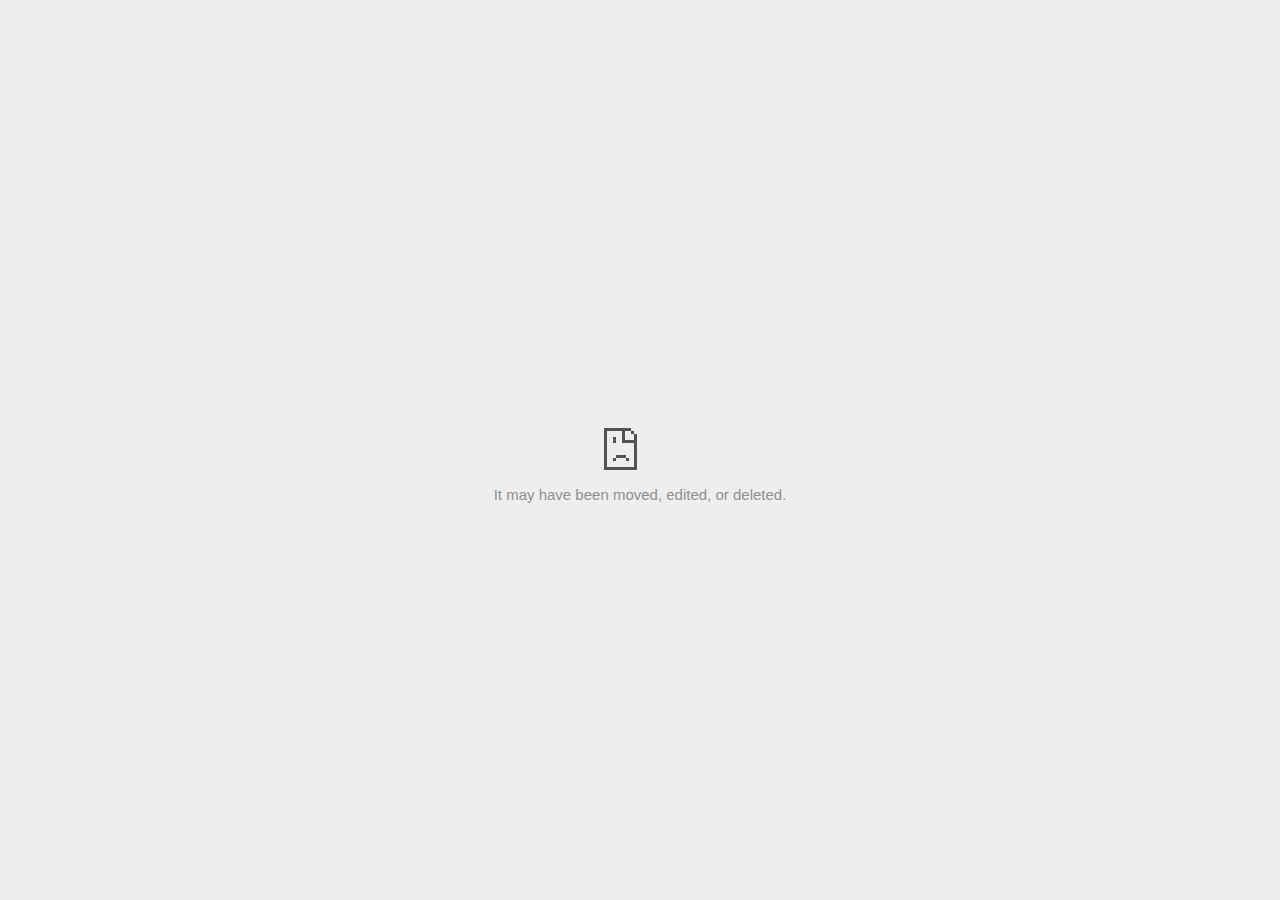
<file: index_files/saved_resource(1).html>
<!DOCTYPE html>
<!-- saved from url=(0029)chrome-error://chromewebdata/ -->
<html dir="ltr" lang="en" subframe=""><head><meta http-equiv="Content-Type" content="text/html; charset=UTF-8">
  
  <meta name="color-scheme" content="light dark">
  <meta name="theme-color" content="#fff">
  <meta name="viewport" content="width=device-width, initial-scale=1.0,
                                 maximum-scale=1.0, user-scalable=no">
  <title>file://app-widgets.jotform.io/termsConditions/?qid=110&amp;isOpenedInPortal=undefined&amp;isOpenedInAgent=undefined&amp;align=Left&amp;ref=file%3A%2F%2F&amp;ndt=1&amp;injectCSS=false</title>
  <style>/* Copyright 2017 The Chromium Authors
 * Use of this source code is governed by a BSD-style license that can be
 * found in the LICENSE file. */

a {
  color: var(--link-color);
}

body {
  --background-color: #fff;
  --error-code-color: var(--google-gray-700);
  --google-blue-100: rgb(210, 227, 252);
  --google-blue-300: rgb(138, 180, 248);
  --google-blue-600: rgb(26, 115, 232);
  --google-blue-700: rgb(25, 103, 210);
  --google-gray-100: rgb(241, 243, 244);
  --google-gray-300: rgb(218, 220, 224);
  --google-gray-500: rgb(154, 160, 166);
  --google-gray-50: rgb(248, 249, 250);
  --google-gray-600: rgb(128, 134, 139);
  --google-gray-700: rgb(95, 99, 104);
  --google-gray-800: rgb(60, 64, 67);
  --google-gray-900: rgb(32, 33, 36);
  --heading-color: var(--google-gray-900);
  --link-color: rgb(88, 88, 88);
  --popup-container-background-color: rgba(0,0,0,.65);
  --primary-button-fill-color-active: var(--google-blue-700);
  --primary-button-fill-color: var(--google-blue-600);
  --primary-button-text-color: #fff;
  --quiet-background-color: rgb(247, 247, 247);
  --secondary-button-border-color: var(--google-gray-500);
  --secondary-button-fill-color: #fff;
  --secondary-button-hover-border-color: var(--google-gray-600);
  --secondary-button-hover-fill-color: var(--google-gray-50);
  --secondary-button-text-color: var(--google-gray-700);
  --small-link-color: var(--google-gray-700);
  --text-color: var(--google-gray-700);
  background: var(--background-color);
  color: var(--text-color);
  word-wrap: break-word;
}

.nav-wrapper .secondary-button {
  background: var(--secondary-button-fill-color);
  border: 1px solid var(--secondary-button-border-color);
  color: var(--secondary-button-text-color);
  float: none;
  margin: 0;
  padding: 8px 16px;
}

.hidden {
  display: none;
}

html {
  -webkit-text-size-adjust: 100%;
  font-size: 125%;
}

.icon {
  background-repeat: no-repeat;
  background-size: 100%;
}

@media (prefers-color-scheme: dark) {
  body {
    --background-color: var(--google-gray-900);
    --error-code-color: var(--google-gray-500);
    --heading-color: var(--google-gray-500);
    --link-color: var(--google-blue-300);
    --primary-button-fill-color-active: rgb(129, 162, 208);
    --primary-button-fill-color: var(--google-blue-300);
    --primary-button-text-color: var(--google-gray-900);
    --quiet-background-color: var(--background-color);
    --secondary-button-border-color: var(--google-gray-700);
    --secondary-button-fill-color: var(--google-gray-900);
    --secondary-button-hover-fill-color: rgb(48, 51, 57);
    --secondary-button-text-color: var(--google-blue-300);
    --small-link-color: var(--google-blue-300);
    --text-color: var(--google-gray-500);
  }
}
</style>
  <style>/* Copyright 2014 The Chromium Authors
   Use of this source code is governed by a BSD-style license that can be
   found in the LICENSE file. */

button {
  border: 0;
  border-radius: 20px;
  box-sizing: border-box;
  color: var(--primary-button-text-color);
  cursor: pointer;
  float: right;
  font-size: .875em;
  margin: 0;
  padding: 8px 16px;
  transition: box-shadow 150ms cubic-bezier(0.4, 0, 0.2, 1);
  user-select: none;
}

[dir='rtl'] button {
  float: left;
}

.bad-clock button,
.captive-portal button,
.https-only button,
.insecure-form button,
.lookalike-url button,
.main-frame-blocked button,
.neterror button,
.pdf button,
.ssl button,
.enterprise-block button,
.enterprise-warn button,
.safe-browsing-billing button {
  background: var(--primary-button-fill-color);
}

button:active {
  background: var(--primary-button-fill-color-active);
  outline: 0;
}

#debugging {
  display: inline;
  overflow: auto;
}

.debugging-content {
  line-height: 1em;
  margin-bottom: 0;
  margin-top: 1em;
}

.debugging-content-fixed-width {
  display: block;
  font-family: monospace;
  font-size: 1.2em;
  margin-top: 0.5em;
}

.debugging-title {
  font-weight: bold;
}

#details {
  margin: 0 0 50px;
}

#details p:not(:first-of-type) {
  margin-top: 20px;
}

.secondary-button:active {
  border-color: white;
  box-shadow: 0 1px 2px 0 rgba(60, 64, 67, .3),
      0 2px 6px 2px rgba(60, 64, 67, .15);
}

.secondary-button:hover {
  background: var(--secondary-button-hover-fill-color);
  border-color: var(--secondary-button-hover-border-color);
  text-decoration: none;
}

.error-code {
  color: var(--error-code-color);
  font-size: .8em;
  margin-top: 12px;
  text-transform: uppercase;
}

#error-debugging-info {
  font-size: 0.8em;
}

h1 {
  color: var(--heading-color);
  font-size: 1.6em;
  font-weight: normal;
  line-height: 1.25em;
  margin-bottom: 16px;
}

h2 {
  font-size: 1.2em;
  font-weight: normal;
}

.icon {
  height: 72px;
  margin: 0 0 40px;
  width: 72px;
}

input[type=checkbox] {
  opacity: 0;
}

input[type=checkbox]:focus ~ .checkbox::after {
  outline: -webkit-focus-ring-color auto 5px;
}

.interstitial-wrapper {
  box-sizing: border-box;
  font-size: 1em;
  line-height: 1.6em;
  margin: 14vh auto 0;
  max-width: 600px;
  width: 100%;
}

#main-message > p {
  display: inline;
}

#extended-reporting-opt-in {
  font-size: .875em;
  margin-top: 32px;
}

#extended-reporting-opt-in label {
  display: grid;
  grid-template-columns: 1.8em 1fr;
  position: relative;
}

#enhanced-protection-message {
  border-radius: 20px;
  font-size: 1em;
  margin-top: 32px;
  padding: 10px 5px;
}

#enhanced-protection-message a {
  color: var(--google-red-10);
}

#enhanced-protection-message label {
  display: grid;
  grid-template-columns: 2.5em 1fr;
  position: relative;
}

#enhanced-protection-message div {
  margin: 0.5em;
}

#enhanced-protection-message .icon {
  height: 1.5em;
  vertical-align: middle;
  width: 1.5em;
}

.nav-wrapper {
  margin-top: 51px;
}

.nav-wrapper::after {
  clear: both;
  content: '';
  display: table;
  width: 100%;
}

.small-link {
  color: var(--small-link-color);
  font-size: .875em;
}

.checkboxes {
  flex: 0 0 24px;
}

.checkbox {
  --padding: .9em;
  background: transparent;
  display: block;
  height: 1em;
  left: -1em;
  padding-inline-start: var(--padding);
  position: absolute;
  right: 0;
  top: -.5em;
  width: 1em;
}

.checkbox::after {
  border: 1px solid white;
  border-radius: 2px;
  content: '';
  height: 1em;
  left: var(--padding);
  position: absolute;
  top: var(--padding);
  width: 1em;
}

.checkbox::before {
  background: transparent;
  border: 2px solid white;
  border-inline-end-width: 0;
  border-top-width: 0;
  content: '';
  height: .2em;
  left: calc(.3em + var(--padding));
  opacity: 0;
  position: absolute;
  top: calc(.3em  + var(--padding));
  transform: rotate(-45deg);
  width: .5em;
}

input[type=checkbox]:checked ~ .checkbox::before {
  opacity: 1;
}

#recurrent-error-message {
  background: #ededed;
  border-radius: 4px;
  margin-bottom: 16px;
  margin-top: 12px;
  padding: 12px 16px;
}

.showing-recurrent-error-message #extended-reporting-opt-in {
  margin-top: 16px;
}

.showing-recurrent-error-message #enhanced-protection-message {
  margin-top: 16px;
}

@media (max-width: 700px) {
  .interstitial-wrapper {
    padding: 0 10%;
  }

  #error-debugging-info {
    overflow: auto;
  }
}

@media (max-width: 420px) {
  button,
  [dir='rtl'] button,
  .small-link {
    float: none;
    font-size: .825em;
    font-weight: 500;
    margin: 0;
    width: 100%;
  }

  button {
    padding: 16px 24px;
  }

  #details {
    margin: 20px 0 20px 0;
  }

  #details p:not(:first-of-type) {
    margin-top: 10px;
  }

  .secondary-button:not(.hidden) {
    display: block;
    margin-top: 20px;
    text-align: center;
    width: 100%;
  }

  .interstitial-wrapper {
    padding: 0 5%;
  }

  #extended-reporting-opt-in {
    margin-top: 24px;
  }

  #enhanced-protection-message {
    margin-top: 24px;
  }

  .nav-wrapper {
    margin-top: 30px;
  }
}

/**
 * Mobile specific styling.
 * Navigation buttons are anchored to the bottom of the screen.
 * Details message replaces the top content in its own scrollable area.
 */

@media (max-width: 420px) {
  .nav-wrapper .secondary-button {
    border: 0;
    margin: 16px 0 0;
    margin-inline-end: 0;
    padding-bottom: 16px;
    padding-top: 16px;
  }
}

/* Fixed nav. */
@media (min-width: 240px) and (max-width: 420px) and
       (min-height: 401px),
       (min-width: 421px) and (min-height: 240px) and
       (max-height: 560px) {
  body .nav-wrapper {
    background: var(--background-color);
    bottom: 0;
    box-shadow: 0 -12px 24px var(--background-color);
    left: 0;
    margin: 0 auto;
    max-width: 736px;
    padding-inline-end: 24px;
    padding-inline-start: 24px;
    position: fixed;
    right: 0;
    width: 100%;
    z-index: 2;
  }

  .interstitial-wrapper {
    max-width: 736px;
  }

  #details,
  #main-content {
    padding-bottom: 40px;
  }

  #details {
    padding-top: 5.5vh;
  }

  button.small-link {
    color: var(--google-blue-600);
  }
}

@media (max-width: 420px) and (orientation: portrait),
       (max-height: 560px) {
  body {
    margin: 0 auto;
  }

  button,
  [dir='rtl'] button,
  button.small-link,
  .nav-wrapper .secondary-button {
    font-family: Roboto-Regular,Helvetica;
    font-size: .933em;
    margin: 6px 0;
    transform: translatez(0);
  }

  .nav-wrapper {
    box-sizing: border-box;
    padding-bottom: 8px;
    width: 100%;
  }

  #details {
    box-sizing: border-box;
    height: auto;
    margin: 0;
    opacity: 1;
    transition: opacity 250ms cubic-bezier(0.4, 0, 0.2, 1);
  }

  #details.hidden,
  #main-content.hidden {
    height: 0;
    opacity: 0;
    overflow: hidden;
    padding-bottom: 0;
    transition: none;
  }

  h1 {
    font-size: 1.5em;
    margin-bottom: 8px;
  }

  .icon {
    margin-bottom: 5.69vh;
  }

  .interstitial-wrapper {
    box-sizing: border-box;
    margin: 7vh auto 12px;
    padding: 0 24px;
    position: relative;
  }

  .interstitial-wrapper p {
    font-size: .95em;
    line-height: 1.61em;
    margin-top: 8px;
  }

  #main-content {
    margin: 0;
    transition: opacity 100ms cubic-bezier(0.4, 0, 0.2, 1);
  }

  .small-link {
    border: 0;
  }

  .suggested-left > #control-buttons,
  .suggested-right > #control-buttons {
    float: none;
    margin: 0;
  }
}

@media (min-width: 421px) and (min-height: 500px) and (max-height: 560px) {
  .interstitial-wrapper {
    margin-top: 10vh;
  }
}

@media (min-height: 400px) and (orientation:portrait) {
  .interstitial-wrapper {
    margin-bottom: 145px;
  }
}

@media (min-height: 299px) {
  .nav-wrapper {
    padding-bottom: 16px;
  }
}

@media (max-height: 560px) and (min-height: 240px) and (orientation:landscape) {
  .extended-reporting-has-checkbox #details {
    padding-bottom: 80px;
  }
}

@media (min-height: 500px) and (max-height: 650px) and (max-width: 414px) and
       (orientation: portrait) {
  .interstitial-wrapper {
    margin-top: 7vh;
  }
}

@media (min-height: 650px) and (max-width: 414px) and (orientation: portrait) {
  .interstitial-wrapper {
    margin-top: 10vh;
  }
}

/* Small mobile screens. No fixed nav. */
@media (max-height: 400px) and (orientation: portrait),
       (max-height: 239px) and (orientation: landscape),
       (max-width: 419px) and (max-height: 399px) {
  .interstitial-wrapper {
    display: flex;
    flex-direction: column;
    margin-bottom: 0;
  }

  #details {
    flex: 1 1 auto;
    order: 0;
  }

  #main-content {
    flex: 1 1 auto;
    order: 0;
  }

  .nav-wrapper {
    flex: 0 1 auto;
    margin-top: 8px;
    order: 1;
    padding-inline-end: 0;
    padding-inline-start: 0;
    position: relative;
    width: 100%;
  }

  button,
  .nav-wrapper .secondary-button {
    padding: 16px 24px;
  }

  button.small-link {
    color: var(--google-blue-600);
  }
}

@media (max-width: 239px) and (orientation: portrait) {
  .nav-wrapper {
    padding-inline-end: 0;
    padding-inline-start: 0;
  }
}
</style>
  <style>/* Copyright 2013 The Chromium Authors
 * Use of this source code is governed by a BSD-style license that can be
 * found in the LICENSE file. */

/* Don't use the main frame div when the error is in a subframe. */
html[subframe] #main-frame-error {
  display: none;
}

/* Don't use the subframe error div when the error is in a main frame. */
html:not([subframe]) #sub-frame-error {
  display: none;
}

h1 {
  margin-top: 0;
  word-wrap: break-word;
}

h1 span {
  font-weight: 500;
}

a {
  text-decoration: none;
}

.icon {
  -webkit-user-select: none;
  display: inline-block;
}

.icon-generic {
  /* Can't access chrome://theme/IDR_ERROR_NETWORK_GENERIC from an untrusted
   * renderer process, so embed the resource manually. */
  content: image-set(
      url([data-uri]) 1x,
      url([data-uri]) 2x);
}

.icon-info {
  content: image-set(
      url([data-uri]) 1x,
      url([data-uri]) 2x);
}

.icon-offline {
  content: image-set(
      url([data-uri]) 1x,
      url([data-uri]) 2x);
  position: relative;
}

.icon-disabled {
  content: image-set(
      url([data-uri]) 1x,
      url([data-uri]) 2x);
  width: 112px;
}

.hidden {
  display: none;
}

#suggestions-list a {
  color: var(--google-blue-600);
}

#suggestions-list p {
  margin-block-end: 0;
}

#suggestions-list ul {
  margin-top: 0;
}

.single-suggestion {
  list-style-type: none;
  padding-inline-start: 0;
}

#error-information-button {
  content: url([data-uri]);
  height: 24px;
  vertical-align: -.15em;
  width: 24px;
}

.use-popup-container#error-information-popup-container
  #error-information-popup {
  align-items: center;
  background-color: var(--popup-container-background-color);
  display: flex;
  height: 100%;
  left: 0;
  position: fixed;
  top: 0;
  width: 100%;
  z-index: 100;
}

.use-popup-container#error-information-popup-container
  #error-information-popup-content > p {
  margin-bottom: 11px;
  margin-inline-start: 20px;
}

.use-popup-container#error-information-popup-container #suggestions-list ul {
  margin-inline-start: 15px;
}

.use-popup-container#error-information-popup-container
  #error-information-popup-box {
  background-color: var(--background-color);
  left: 5%;
  padding-bottom: 15px;
  padding-top: 15px;
  position: fixed;
  width: 90%;
  z-index: 101;
}

.use-popup-container#error-information-popup-container div.error-code {
  margin-inline-start: 20px;
}

.use-popup-container#error-information-popup-container #suggestions-list p {
  margin-inline-start: 20px;
}

:not(.use-popup-container)#error-information-popup-container
  #error-information-popup-close {
  display: none;
}

#error-information-popup-close {
  margin-bottom: 0;
  margin-inline-end: 35px;
  margin-top: 15px;
  text-align: end;
}

.link-button {
  color: rgb(66, 133, 244);
  display: inline-block;
  font-weight: bold;
  text-transform: uppercase;
}

#sub-frame-error-details {

  color: #8F8F8F;

  /* Not done on mobile for performance reasons. */
  text-shadow: 0 1px 0 rgba(255,255,255,0.3);

}

[jscontent=hostName],
[jscontent=failedUrl] {
  overflow-wrap: break-word;
}

.secondary-button {
  background: #d9d9d9;
  color: #696969;
  margin-inline-end: 16px;
}

.snackbar {
  background: #323232;
  border-radius: 2px;
  bottom: 24px;
  box-sizing: border-box;
  color: #fff;
  font-size: .87em;
  left: 24px;
  max-width: 568px;
  min-width: 288px;
  opacity: 0;
  padding: 16px 24px 12px;
  position: fixed;
  transform: translateY(90px);
  will-change: opacity, transform;
  z-index: 999;
}

.snackbar-show {
  -webkit-animation:
    show-snackbar 250ms cubic-bezier(0, 0, 0.2, 1) forwards,
    hide-snackbar 250ms cubic-bezier(0.4, 0, 1, 1) forwards 5s;
}

@-webkit-keyframes show-snackbar {
  100% {
    opacity: 1;
    transform: translateY(0);
  }
}

@-webkit-keyframes hide-snackbar {
  0% {
    opacity: 1;
    transform: translateY(0);
  }
  100% {
    opacity: 0;
    transform: translateY(90px);
  }
}

.suggestions {
  margin-top: 18px;
}

.suggestion-header {
  font-weight: bold;
  margin-bottom: 4px;
}

.suggestion-body {
  color: #777;
}

/* Decrease padding at low sizes. */
@media (max-width: 640px), (max-height: 640px) {
  h1 {
    margin: 0 0 15px;
  }
  .suggestions {
    margin-top: 10px;
  }
  .suggestion-header {
    margin-bottom: 0;
  }
}

#download-link,
#download-link-clicked {
  margin-bottom: 30px;
  margin-top: 30px;
}

#download-link-clicked {
  color: #BBB;
}

#download-link::before,
#download-link-clicked::before {
  content: url([data-uri]);
  display: inline-block;
  margin-inline-end: 4px;
  vertical-align: -webkit-baseline-middle;
}

#download-link-clicked::before {
  opacity: 0;
  width: 0;
}

#offline-content-list-visibility-card {
  border: 1px solid white;
  border-radius: 8px;
  display: flex;
  font-size: .8em;
  justify-content: space-between;
  line-height: 1;
}

#offline-content-list.list-hidden #offline-content-list-visibility-card {
  border-color: rgb(218, 220, 224);
}

#offline-content-list-visibility-card > div {
  padding: 1em;
}

#offline-content-list-title {
  color: var(--google-gray-700);
}

#offline-content-list-show-text,
#offline-content-list-hide-text {
  color: rgb(66, 133, 244);
}

/* Hides the "hide" text div when the offline content list is collapsed/hidden
 * and, alternatively, hides the "show" text div when the offline content list
 * is expanded/shown.
 */
#offline-content-list.list-hidden #offline-content-list-hide-text,
#offline-content-list:not(.list-hidden) #offline-content-list-show-text {
  display: none;
}

/* Controls the animation of the offline content list when it is expanded/shown.
 */
#offline-content-suggestions {
  /* Max-height has to be set for the height animation to work. The chosen value
   * is a little greater than the maximum height the list will have, when all
   * suggestions have images, so that it is never clamped. This makes so that
   * when the actual height is smaller then the animation is not as smooth.
   */
  max-height: 27em;
  transition: max-height 200ms ease-in, visibility 0s 200ms,
              opacity 200ms 200ms linear;
}

/* Controls the animation of the offline content list when it is
 * collapsed/hidden.
 */
#offline-content-list.list-hidden #offline-content-suggestions {
  max-height: 0;
  opacity: 0;
  transition: opacity 200ms linear, visibility 0s 200ms,
              max-height 200ms 200ms ease-out;
  visibility: hidden;
}

#offline-content-list {
  margin-inline-start: -5%;
  width: 110%;
}

/* The selectors below adjust the "overflow" of the suggestion cards contents
 * based on the same screen size based strategy used for the main frame, which
 * is applied by the `interstitial-wrapper` class. */
@media (max-width: 420px)  {
  #offline-content-list {
    margin-inline-start: -2.5%;
    width: 105%;
  }
}
@media (max-width: 420px) and (orientation: portrait),
       (max-height: 560px) {
  #offline-content-list {
    margin-inline-start: -12px;
    width: calc(100% + 24px);
  }
}

.suggestion-with-image .offline-content-suggestion-thumbnail {
  flex-basis: 8.2em;
  flex-shrink: 0;
}

.suggestion-with-image .offline-content-suggestion-thumbnail > img {
  height: 100%;
  width: 100%;
}

.suggestion-with-image #offline-content-list:not(.is-rtl)
.offline-content-suggestion-thumbnail > img {
  border-bottom-right-radius: 7px;
  border-top-right-radius: 7px;
}

.suggestion-with-image #offline-content-list.is-rtl
.offline-content-suggestion-thumbnail > img {
  border-bottom-left-radius: 7px;
  border-top-left-radius: 7px;
}

.suggestion-with-icon .offline-content-suggestion-thumbnail {
  align-items: center;
  display: flex;
  justify-content: center;
  min-height: 4.2em;
  min-width: 4.2em;
}

.suggestion-with-icon .offline-content-suggestion-thumbnail > div {
  align-items: center;
  background-color: rgb(241, 243, 244);
  border-radius: 50%;
  display: flex;
  height: 2.3em;
  justify-content: center;
  width: 2.3em;
}

.suggestion-with-icon .offline-content-suggestion-thumbnail > div > img {
  height: 1.45em;
  width: 1.45em;
}

.offline-content-suggestion-favicon {
  height: 1em;
  margin-inline-end: 0.4em;
  width: 1.4em;
}

.offline-content-suggestion-favicon > img {
  height: 1.4em;
  width: 1.4em;
}

.no-favicon .offline-content-suggestion-favicon {
  display: none;
}

.image-video {
  content: url([data-uri]);
}

.image-music-note {
  content: url([data-uri]);
}

.image-earth {
  content: url([data-uri]);
}

.image-file {
  content: url([data-uri]);
}

.offline-content-suggestion-texts {
  display: flex;
  flex-direction: column;
  justify-content: space-between;
  line-height: 1.3;
  padding: .9em;
  width: 100%;
}

.offline-content-suggestion-title {
  -webkit-box-orient: vertical;
  -webkit-line-clamp: 3;
  color: rgb(32, 33, 36);
  display: -webkit-box;
  font-size: 1.1em;
  overflow: hidden;
  text-overflow: ellipsis;
}

div.offline-content-suggestion {
  align-items: stretch;
  border: 1px solid rgb(218, 220, 224);
  border-radius: 8px;
  display: flex;
  justify-content: space-between;
  margin-bottom: .8em;
}

.suggestion-with-image {
  flex-direction: row;
  height: 8.2em;
  max-height: 8.2em;
}

.suggestion-with-icon {
  flex-direction: row-reverse;
  height: 4.2em;
  max-height: 4.2em;
}

.suggestion-with-icon .offline-content-suggestion-title {
  -webkit-line-clamp: 1;
  word-break: break-all;
}

.suggestion-with-icon .offline-content-suggestion-texts {
  padding-inline-start: 0;
}

.offline-content-suggestion-attribution-freshness {
  color: rgb(95, 99, 104);
  display: flex;
  font-size: .8em;
  line-height: 1.7em;
}

.offline-content-suggestion-attribution {
  -webkit-box-orient: vertical;
  -webkit-line-clamp: 1;
  display: -webkit-box;
  flex-shrink: 1;
  margin-inline-end: 0.3em;
  overflow: hidden;
  overflow-wrap: break-word;
  text-overflow: ellipsis;
  word-break: break-all;
}

.no-attribution .offline-content-suggestion-attribution {
  display: none;
}

.offline-content-suggestion-freshness::before {
  content: '-';
  display: inline-block;
  flex-shrink: 0;
  margin-inline-end: .1em;
  margin-inline-start: .1em;
}

.no-attribution .offline-content-suggestion-freshness::before {
  display: none;
}

.offline-content-suggestion-freshness {
  flex-shrink: 0;
}

.suggestion-with-image .offline-content-suggestion-pin-spacer {
  flex-grow: 100;
  flex-shrink: 1;
}

.suggestion-with-image .offline-content-suggestion-pin {
  content: url([data-uri]);
  flex-shrink: 0;
  height: 1.4em;
  margin-inline-start: .4em;
  width: 1.4em;
}

/* Controls the animation (and a bit more) of the launch-downloads-home action
 * button when the offline content list is expanded/shown.
 */
#offline-content-list-action {
  text-align: center;
  transition: visibility 0s 200ms, opacity 200ms 200ms linear;
}

/* Controls the animation of the launch-downloads-home action button when the
 * offline content list is collapsed/hidden.
 */
#offline-content-list.list-hidden #offline-content-list-action {
  opacity: 0;
  transition: opacity 200ms linear, visibility 0s 200ms;
  visibility: hidden;
}

#cancel-save-page-button {
  background-image: url([data-uri]);
  background-position: right 27px center;
  background-repeat: no-repeat;
  border: 1px solid var(--google-gray-300);
  border-radius: 5px;
  color: var(--google-gray-700);
  margin-bottom: 26px;
  padding-bottom: 16px;
  padding-inline-end: 88px;
  padding-inline-start: 16px;
  padding-top: 16px;
  text-align: start;
}

html[dir='rtl'] #cancel-save-page-button {
  background-position: left 27px center;
}

#save-page-for-later-button {
  display: flex;
  justify-content: start;
}

#save-page-for-later-button a::before {
  content: url([data-uri]);
  display: inline-block;
  margin-inline-end: 4px;
  vertical-align: -webkit-baseline-middle;
}

.hidden#save-page-for-later-button {
  display: none;
}

/* Don't allow overflow when in a subframe. */
html[subframe] body {
  overflow: hidden;
}

#sub-frame-error {
  -webkit-align-items: center;
  -webkit-flex-flow: column;
  -webkit-justify-content: center;
  background-color: #DDD;
  display: -webkit-flex;
  height: 100%;
  left: 0;
  position: absolute;
  text-align: center;
  top: 0;
  transition: background-color 200ms ease-in-out;
  width: 100%;
}

#sub-frame-error:hover {
  background-color: #EEE;
}

#sub-frame-error .icon-generic {
  margin: 0 0 16px;
}

#sub-frame-error-details {
  margin: 0 10px;
  text-align: center;
  opacity: 0;
}

/* Show details only when hovering. */
#sub-frame-error:hover #sub-frame-error-details {
  opacity: 1;
}

/* If the iframe is too small, always hide the error code. */
/* TODO(mmenke): See if overflow: no-display works better, once supported. */
@media (max-width: 200px), (max-height: 95px) {
  #sub-frame-error-details {
    display: none;
  }
}

/* Adjust icon for small embedded frames in apps. */
@media (max-height: 100px) {
  #sub-frame-error .icon-generic {
    height: auto;
    margin: 0;
    padding-top: 0;
    width: 25px;
  }
}

/* details-button is special; it's a <button> element that looks like a link. */
#details-button {
  box-shadow: none;
  min-width: 0;
}

/* Styles for platform dependent separation of controls and details button. */
.suggested-left > #control-buttons,
.suggested-right > #details-button {
  float: left;
}

.suggested-right > #control-buttons,
.suggested-left > #details-button {
  float: right;
}

.suggested-left .secondary-button {
  margin-inline-end: 0;
  margin-inline-start: 16px;
}

#details-button.singular {
  float: none;
}

/* download-button shows both icon and text. */
#download-button {
  padding-bottom: 4px;
  padding-top: 4px;
  position: relative;
}

#download-button::before {
  background: image-set(
      url([data-uri]) 1x,
      url([data-uri]) 2x)
    no-repeat;
  content: '';
  display: inline-block;
  height: 24px;
  margin-inline-end: 4px;
  margin-inline-start: -4px;
  vertical-align: middle;
  width: 24px;
}

#download-button:disabled {
  background: rgb(180, 206, 249);
  color: rgb(255, 255, 255);
}

#buttons::after {
  clear: both;
  content: '';
  display: block;
  width: 100%;
}

/* Offline page */
html[dir='rtl'] .runner-container,
html[dir='rtl'].offline .icon-offline {
  transform: scaleX(-1);
}

.offline {
  transition: filter 1.5s cubic-bezier(0.65, 0.05, 0.36, 1),
              background-color 1.5s cubic-bezier(0.65, 0.05, 0.36, 1);

  will-change: filter, background-color;

}

.offline body {
  transition: background-color 1.5s cubic-bezier(0.65, 0.05, 0.36, 1);
}

.offline #main-message > p {
  display: none;
}

.offline.inverted {
  background-color: #fff;
  filter: invert(1);
}

.offline.inverted body {
  background-color: #fff;
}

.offline .interstitial-wrapper {
  color: var(--text-color);
  font-size: 1em;
  line-height: 1.55;
  margin: 0 auto;
  max-width: 600px;
  padding-top: 100px;
  position: relative;
  width: 100%;
}

.offline .runner-container {
  direction: ltr;
  height: 150px;
  max-width: 600px;
  overflow: hidden;
  position: absolute;
  top: 35px;
  width: 44px;
}

.offline .runner-container:focus {
  outline: none;
}

.offline .runner-container:focus-visible {
  outline: 3px solid var(--google-blue-300);
}

.offline .runner-canvas {
  height: 150px;
  max-width: 600px;
  opacity: 1;
  overflow: hidden;
  position: absolute;
  top: 0;
  z-index: 10;
}

.offline .controller {
  height: 100vh;
  left: 0;
  position: absolute;
  top: 0;
  width: 100vw;
  z-index: 9;
}

#offline-resources {
  display: none;
}

#offline-instruction {
  image-rendering: pixelated;
  left: 0;
  margin: auto;
  position: absolute;
  right: 0;
  top: 60px;
  width: fit-content;
}

.offline-runner-live-region {
  bottom: 0;
  clip-path: polygon(0 0, 0 0, 0 0);
  color: var(--background-color);
  display: block;
  font-size: xx-small;
  overflow: hidden;
  position: absolute;
  text-align: center;
  transition: color 1.5s cubic-bezier(0.65, 0.05, 0.36, 1);
  user-select: none;
}

/* Custom toggle */
.slow-speed-option {
  align-items: center;
  background: var(--google-gray-50);
  border-radius: 24px/50%;
  bottom: 0;
  color: var(--error-code-color);
  display: inline-flex;
  font-size: 1em;
  left: 0;
  line-height: 1.1em;
  margin: 5px auto;
  padding: 2px 12px 3px 20px;
  position: absolute;
  right: 0;
  width: max-content;
  z-index: 999;
}

.slow-speed-option.hidden {
  display: none;
}

.slow-speed-option [type=checkbox] {
  opacity: 0;
  pointer-events: none;
  position: absolute;
}

.slow-speed-option .slow-speed-toggle {
  cursor: pointer;
  margin-inline-start: 8px;
  padding: 8px 4px;
  position: relative;
}

.slow-speed-option [type=checkbox]:disabled ~ .slow-speed-toggle {
  cursor: default;
}

.slow-speed-option-label [type=checkbox] {
  opacity: 0;
  pointer-events: none;
  position: absolute;
}

.slow-speed-option .slow-speed-toggle::before,
.slow-speed-option .slow-speed-toggle::after {
  content: '';
  display: block;
  margin: 0 3px;
  transition: all 100ms cubic-bezier(0.4, 0, 1, 1);
}

.slow-speed-option .slow-speed-toggle::before {
  background: rgb(189,193,198);
  border-radius: 0.65em;
  height: 0.9em;
  width: 2em;
}

.slow-speed-option .slow-speed-toggle::after {
  background: #fff;
  border-radius: 50%;
  box-shadow: 0 1px 3px 0 rgb(0 0 0 / 40%);
  height: 1.2em;
  position: absolute;
  top: 51%;
  transform: translate(-20%, -50%);
  width: 1.1em;
}

.slow-speed-option [type=checkbox]:focus + .slow-speed-toggle {
  box-shadow: 0 0 8px rgb(94, 158, 214);
  outline: 1px solid rgb(93, 157, 213);
}

.slow-speed-option [type=checkbox]:checked + .slow-speed-toggle::before {
  background: var(--google-blue-600);
  opacity: 0.5;
}

.slow-speed-option [type=checkbox]:checked + .slow-speed-toggle::after {
  background: var(--google-blue-600);
  transform: translate(calc(2em - 90%), -50%);
}

.slow-speed-option [type=checkbox]:checked:disabled +
  .slow-speed-toggle::before {
  background: rgb(189,193,198);
}

.slow-speed-option [type=checkbox]:checked:disabled +
  .slow-speed-toggle::after {
  background: var(--google-gray-50);
}

@media (max-width: 420px) {
  #download-button {
    padding-bottom: 12px;
    padding-top: 12px;
  }

  .suggested-left > #control-buttons,
  .suggested-right > #control-buttons {
    float: none;
  }

  .snackbar {
    border-radius: 0;
    bottom: 0;
    left: 0;
    width: 100%;
  }
}

@media (max-height: 350px) {
  h1 {
    margin: 0 0 15px;
  }

  .icon-offline {
    margin: 0 0 10px;
  }

  .interstitial-wrapper {
    margin-top: 5%;
  }

  .nav-wrapper {
    margin-top: 30px;
  }
}

@media (min-width: 420px) and (max-width: 736px) and
       (min-height: 240px) and (max-height: 420px) and
       (orientation:landscape) {
  .interstitial-wrapper {
    margin-bottom: 100px;
  }
}

@media (max-width: 360px) and (max-height: 480px) {
  .offline .interstitial-wrapper {
    padding-top: 60px;
  }

  .offline .runner-container {
    top: 8px;
  }
}

@media (min-height: 240px) and (orientation: landscape) {
  .offline .interstitial-wrapper {
    margin-bottom: 90px;
  }

  .icon-offline {
    margin-bottom: 20px;
  }
}

@media (max-height: 320px) and (orientation: landscape) {
  .icon-offline {
    margin-bottom: 0;
  }

  .offline .runner-container {
    top: 10px;
  }
}

@media (max-width: 240px) {
  button {
    padding-inline-end: 12px;
    padding-inline-start: 12px;
  }

  .interstitial-wrapper {
    overflow: inherit;
    padding: 0 8px;
  }
}

@media (max-width: 120px) {
  button {
    width: auto;
  }
}

.arcade-mode,
.arcade-mode .runner-container,
.arcade-mode .runner-canvas {
  image-rendering: pixelated;
  max-width: 100%;
  overflow: hidden;
}

.arcade-mode #buttons,
.arcade-mode #main-content {
  opacity: 0;
  overflow: hidden;
}

.arcade-mode .interstitial-wrapper {
  height: 100vh;
  max-width: 100%;
  overflow: hidden;
}

.arcade-mode .runner-container {
  left: 0;
  margin: auto;
  right: 0;
  transform-origin: top center;
  transition: transform 250ms cubic-bezier(0.4, 0, 1, 1) 400ms;
  z-index: 2;
}

@media (prefers-color-scheme: dark) {
  .icon {
    filter: invert(1);
  }

  .offline .runner-canvas {
    filter: invert(1);
  }

  .offline.inverted {
    background-color: var(--background-color);
    filter: invert(0);
  }

  .offline.inverted body {
    background-color: #fff;
  }

  .offline.inverted .offline-runner-live-region {
    color: #fff;
  }

  #suggestions-list a {
    color: var(--link-color);
  }

  #error-information-button {
    filter: invert(0.6);
  }

  .slow-speed-option {
    background: var(--google-gray-800);
    color: var(--google-gray-100);
  }

  .slow-speed-option .slow-speed-toggle::before,
  .slow-speed-option [type=checkbox]:checked:disabled +
    .slow-speed-toggle::before {
     background: rgb(189,193,198);
  }

  .slow-speed-option [type=checkbox]:checked + .slow-speed-toggle::after,
  .slow-speed-option [type=checkbox]:checked + .slow-speed-toggle::before {
    background: var(--google-blue-300);
  }
}
</style>
  <script>(function(){function l(a,b,c){return Function.prototype.call.apply(Array.prototype.slice,arguments)}function m(a,b,c){var e=l(arguments,2);return function(){return b.apply(a,e)}}function n(a,b){var c=new p(b);for(c.h=[a];c.h.length;){var e=c,d=c.h.shift();e.i(d);for(d=d.firstChild;d;d=d.nextSibling)1==d.nodeType&&e.h.push(d);}}function p(a){this.i=a;}function q(a){a.style.display="";}function r(a){a.style.display="none";}var t=/\s*;\s*/;function u(a,b){this.l.apply(this,arguments);}u.prototype.l=function(a,b){this.a||(this.a={});if(b){var c=this.a,e=b.a;for(d in e)c[d]=e[d];}else {var d=this.a;e=v;for(c in e)d[c]=e[c];}this.a.$this=a;this.a.$context=this;this.f="undefined"!=typeof a&&null!=a?a:"";b||(this.a.$top=this.f);};var v={$default:null},w=[];function x(a){for(var b in a.a)delete a.a[b];a.f=null;w.push(a);}function y(a,b,c){try{return b.call(c,a.a,a.f)}catch(e){return v.$default}}
u.prototype.clone=function(a,b,c){if(0<w.length){var e=w.pop();u.call(e,a,this);a=e;}else a=new u(a,this);a.a.$index=b;a.a.$count=c;return a};var z;window.trustedTypes&&(z=trustedTypes.createPolicy("jstemplate",{createScript:function(a){return a}}));var A={};function B(a){if(!A[a])try{var b="(function(a_, b_) { with (a_) with (b_) return "+a+" })",c=window.trustedTypes?z.createScript(b):b;A[a]=window.eval(c);}catch(e){}return A[a]}
function E(a){var b=[];a=a.split(t);for(var c=0,e=a.length;c<e;++c){var d=a[c].indexOf(":");if(!(0>d)){var g=a[c].substr(0,d).replace(/^\s+/,"").replace(/\s+$/,"");d=B(a[c].substr(d+1));b.push(g,d);}}return b}function F(){}var G=0,H={0:{}},I={},J={},K=[];function L(a){a.__jstcache||n(a,function(b){M(b);});}var N=[["jsselect",B],["jsdisplay",B],["jsvalues",E],["jsvars",E],["jseval",function(a){var b=[];a=a.split(t);for(var c=0,e=a.length;c<e;++c)if(a[c]){var d=B(a[c]);b.push(d);}return b}],["transclude",function(a){return a}],["jscontent",B],["jsskip",B]];
function M(a){if(a.__jstcache)return a.__jstcache;var b=a.getAttribute("jstcache");if(null!=b)return a.__jstcache=H[b];b=K.length=0;for(var c=N.length;b<c;++b){var e=N[b][0],d=a.getAttribute(e);J[e]=d;null!=d&&K.push(e+"="+d);}if(0==K.length)return a.setAttribute("jstcache","0"),a.__jstcache=H[0];var g=K.join("&");if(b=I[g])return a.setAttribute("jstcache",b),a.__jstcache=H[b];var h={};b=0;for(c=N.length;b<c;++b){d=N[b];e=d[0];var f=d[1];d=J[e];null!=d&&(h[e]=f(d));}b=""+ ++G;a.setAttribute("jstcache",
b);H[b]=h;I[g]=b;return a.__jstcache=h}function P(a,b){a.j.push(b);a.o.push(0);}function Q(a){return a.c.length?a.c.pop():[]}
F.prototype.g=function(a,b){var c=R(b),e=c.transclude;if(e)(c=S(e))?(b.parentNode.replaceChild(c,b),e=Q(this),e.push(this.g,a,c),P(this,e)):b.parentNode.removeChild(b);else if(c=c.jsselect){c=y(a,c,b);var d=b.getAttribute("jsinstance");var g=!1;d&&("*"==d.charAt(0)?(d=parseInt(d.substr(1),10),g=!0):d=parseInt(d,10));var h=null!=c&&"object"==typeof c&&"number"==typeof c.length;e=h?c.length:1;var f=h&&0==e;if(h)if(f)d?b.parentNode.removeChild(b):(b.setAttribute("jsinstance","*0"),r(b));else if(q(b),
null===d||""===d||g&&d<e-1){g=Q(this);d=d||0;for(h=e-1;d<h;++d){var k=b.cloneNode(!0);b.parentNode.insertBefore(k,b);T(k,c,d);f=a.clone(c[d],d,e);g.push(this.b,f,k,x,f,null);}T(b,c,d);f=a.clone(c[d],d,e);g.push(this.b,f,b,x,f,null);P(this,g);}else d<e?(g=c[d],T(b,c,d),f=a.clone(g,d,e),g=Q(this),g.push(this.b,f,b,x,f,null),P(this,g)):b.parentNode.removeChild(b);else null==c?r(b):(q(b),f=a.clone(c,0,1),g=Q(this),g.push(this.b,f,b,x,f,null),P(this,g));}else this.b(a,b);};
F.prototype.b=function(a,b){var c=R(b),e=c.jsdisplay;if(e){if(!y(a,e,b)){r(b);return}q(b);}if(e=c.jsvars)for(var d=0,g=e.length;d<g;d+=2){var h=e[d],f=y(a,e[d+1],b);a.a[h]=f;}if(e=c.jsvalues)for(d=0,g=e.length;d<g;d+=2)if(f=e[d],h=y(a,e[d+1],b),"$"==f.charAt(0))a.a[f]=h;else if("."==f.charAt(0)){f=f.substr(1).split(".");for(var k=b,O=f.length,C=0,U=O-1;C<U;++C){var D=f[C];k[D]||(k[D]={});k=k[D];}k[f[O-1]]=h;}else f&&("boolean"==typeof h?h?b.setAttribute(f,f):b.removeAttribute(f):b.setAttribute(f,""+h));
if(e=c.jseval)for(d=0,g=e.length;d<g;++d)y(a,e[d],b);e=c.jsskip;if(!e||!y(a,e,b))if(c=c.jscontent){if(c=""+y(a,c,b),b.innerHTML!=c){for(;b.firstChild;)e=b.firstChild,e.parentNode.removeChild(e);b.appendChild(this.m.createTextNode(c));}}else {c=Q(this);for(e=b.firstChild;e;e=e.nextSibling)1==e.nodeType&&c.push(this.g,a,e);c.length&&P(this,c);}};function R(a){if(a.__jstcache)return a.__jstcache;var b=a.getAttribute("jstcache");return b?a.__jstcache=H[b]:M(a)}
function S(a,b){var c=document;if(b){var e=c.getElementById(a);if(!e){e=b();var d=c.getElementById("jsts");d||(d=c.createElement("div"),d.id="jsts",r(d),d.style.position="absolute",c.body.appendChild(d));var g=c.createElement("div");d.appendChild(g);g.innerHTML=e;e=c.getElementById(a);}c=e;}else c=c.getElementById(a);return c?(L(c),c=c.cloneNode(!0),c.removeAttribute("id"),c):null}function T(a,b,c){c==b.length-1?a.setAttribute("jsinstance","*"+c):a.setAttribute("jsinstance",""+c);}window.jstGetTemplate=S;window.JsEvalContext=u;window.jstProcess=function(a,b){var c=new F;L(b);c.m=b?9==b.nodeType?b:b.ownerDocument||document:document;var e=m(c,c.g,a,b),d=c.j=[],g=c.o=[];c.c=[];e();for(var h,f,k;d.length;)h=d[d.length-1],e=g[g.length-1],e>=h.length?(e=c,f=d.pop(),f.length=0,e.c.push(f),g.pop()):(f=h[e++],k=h[e++],h=h[e++],g[g.length-1]=e,f.call(c,k,h));};
})();

// Copyright 2017 The Chromium Authors
// Use of this source code is governed by a BSD-style license that can be
// found in the LICENSE file.


const HIDDEN_CLASS$1 = 'hidden';

// 

//

// Copyright 2015 The Chromium Authors
// Use of this source code is governed by a BSD-style license that can be
// found in the LICENSE file.


let mobileNav = false;

/**
 * For small screen mobile the navigation buttons are moved
 * below the advanced text.
 */
function onResize() {
  const helpOuterBox = document.querySelector('#details');
  const mainContent = document.querySelector('#main-content');
  const mediaQuery = '(min-width: 240px) and (max-width: 420px) and ' +
      '(min-height: 401px), ' +
      '(max-height: 560px) and (min-height: 240px) and ' +
      '(min-width: 421px)';

  const detailsHidden = helpOuterBox.classList.contains(HIDDEN_CLASS$1);
  const runnerContainer = document.querySelector('.runner-container');

  // Check for change in nav status.
  if (mobileNav !== window.matchMedia(mediaQuery).matches) {
    mobileNav = !mobileNav;

    // Handle showing the top content / details sections according to state.
    if (mobileNav) {
      mainContent.classList.toggle(HIDDEN_CLASS$1, !detailsHidden);
      helpOuterBox.classList.toggle(HIDDEN_CLASS$1, detailsHidden);
      if (runnerContainer) {
        runnerContainer.classList.toggle(HIDDEN_CLASS$1, !detailsHidden);
      }
    } else if (!detailsHidden) {
      // Non mobile nav with visible details.
      mainContent.classList.remove(HIDDEN_CLASS$1);
      helpOuterBox.classList.remove(HIDDEN_CLASS$1);
      if (runnerContainer) {
        runnerContainer.classList.remove(HIDDEN_CLASS$1);
      }
    }
  }
}

function setupMobileNav() {
  window.addEventListener('resize', onResize);
  onResize();
}

document.addEventListener('DOMContentLoaded', setupMobileNav);

// Copyright 2022 The Chromium Authors
// Use of this source code is governed by a BSD-style license that can be
// found in the LICENSE file.
/**
 * Verify |value| is truthy.
 * @param value A value to check for truthiness. Note that this
 *     may be used to test whether |value| is defined or not, and we don't want
 *     to force a cast to boolean.
 */
function assert(value, message) {
    if (value) {
        return;
    }
    throw new Error('Assertion failed' + (message ? `: ${message}` : ''));
}

// Copyright 2022 The Chromium Authors
// Use of this source code is governed by a BSD-style license that can be
// found in the LICENSE file.
/**
 * @fileoverview This file defines a singleton which provides access to all data
 * that is available as soon as the page's resources are loaded (before DOM
 * content has finished loading). This data includes both localized strings and
 * any data that is important to have ready from a very early stage (e.g. things
 * that must be displayed right away).
 *
 * Note that loadTimeData is not guaranteed to be consistent between page
 * refreshes (https://crbug.com/740629) and should not contain values that might
 * change if the page is re-opened later.
 */
class LoadTimeData {
    data_ = null;
    /**
     * Sets the backing object.
     *
     * Note that there is no getter for |data_| to discourage abuse of the form:
     *
     *     var value = loadTimeData.data()['key'];
     */
    set data(value) {
        assert(!this.data_, 'Re-setting data.');
        this.data_ = value;
    }
    /**
     * @param id An ID of a value that might exist.
     * @return True if |id| is a key in the dictionary.
     */
    valueExists(id) {
        assert(this.data_, 'No data. Did you remember to include strings.js?');
        return id in this.data_;
    }
    /**
     * Fetches a value, expecting that it exists.
     * @param id The key that identifies the desired value.
     * @return The corresponding value.
     */
    getValue(id) {
        assert(this.data_, 'No data. Did you remember to include strings.js?');
        const value = this.data_[id];
        assert(typeof value !== 'undefined', 'Could not find value for ' + id);
        return value;
    }
    /**
     * As above, but also makes sure that the value is a string.
     * @param id The key that identifies the desired string.
     * @return The corresponding string value.
     */
    getString(id) {
        const value = this.getValue(id);
        assert(typeof value === 'string', `[${value}] (${id}) is not a string`);
        return value;
    }
    /**
     * Returns a formatted localized string where $1 to $9 are replaced by the
     * second to the tenth argument.
     * @param id The ID of the string we want.
     * @param args The extra values to include in the formatted output.
     * @return The formatted string.
     */
    getStringF(id, ...args) {
        const value = this.getString(id);
        if (!value) {
            return '';
        }
        return this.substituteString(value, ...args);
    }
    /**
     * Returns a formatted localized string where $1 to $9 are replaced by the
     * second to the tenth argument. Any standalone $ signs must be escaped as
     * $$.
     * @param label The label to substitute through. This is not an resource ID.
     * @param args The extra values to include in the formatted output.
     * @return The formatted string.
     */
    substituteString(label, ...args) {
        return label.replace(/\$(.|$|\n)/g, function (m) {
            assert(m.match(/\$[$1-9]/), 'Unescaped $ found in localized string.');
            if (m === '$$') {
                return '$';
            }
            const substitute = args[Number(m[1]) - 1];
            if (substitute === undefined || substitute === null) {
                // Not all callers actually provide values for all substitutes. Return
                // an empty value for this case.
                return '';
            }
            return substitute.toString();
        });
    }
    /**
     * Returns a formatted string where $1 to $9 are replaced by the second to
     * tenth argument, split apart into a list of pieces describing how the
     * substitution was performed. Any standalone $ signs must be escaped as $$.
     * @param label A localized string to substitute through.
     *     This is not an resource ID.
     * @param args The extra values to include in the formatted output.
     * @return The formatted string pieces.
     */
    getSubstitutedStringPieces(label, ...args) {
        // Split the string by separately matching all occurrences of $1-9 and of
        // non $1-9 pieces.
        const pieces = (label.match(/(\$[1-9])|(([^$]|\$([^1-9]|$))+)/g) ||
            []).map(function (p) {
            // Pieces that are not $1-9 should be returned after replacing $$
            // with $.
            if (!p.match(/^\$[1-9]$/)) {
                assert((p.match(/\$/g) || []).length % 2 === 0, 'Unescaped $ found in localized string.');
                return { value: p.replace(/\$\$/g, '$'), arg: null };
            }
            // Otherwise, return the substitution value.
            const substitute = args[Number(p[1]) - 1];
            if (substitute === undefined || substitute === null) {
                // Not all callers actually provide values for all substitutes. Return
                // an empty value for this case.
                return { value: '', arg: p };
            }
            return { value: substitute.toString(), arg: p };
        });
        return pieces;
    }
    /**
     * As above, but also makes sure that the value is a boolean.
     * @param id The key that identifies the desired boolean.
     * @return The corresponding boolean value.
     */
    getBoolean(id) {
        const value = this.getValue(id);
        assert(typeof value === 'boolean', `[${value}] (${id}) is not a boolean`);
        return value;
    }
    /**
     * As above, but also makes sure that the value is an integer.
     * @param id The key that identifies the desired number.
     * @return The corresponding number value.
     */
    getInteger(id) {
        const value = this.getValue(id);
        assert(typeof value === 'number', `[${value}] (${id}) is not a number`);
        assert(value === Math.floor(value), 'Number isn\'t integer: ' + value);
        return value;
    }
    /**
     * Override values in loadTimeData with the values found in |replacements|.
     * @param replacements The dictionary object of keys to replace.
     */
    overrideValues(replacements) {
        assert(typeof replacements === 'object', 'Replacements must be a dictionary object.');
        assert(this.data_, 'Data must exist before being overridden');
        for (const key in replacements) {
            this.data_[key] = replacements[key];
        }
    }
    /**
     * Reset loadTimeData's data. Should only be used in tests.
     * @param newData The data to restore to, when null restores to unset state.
     */
    resetForTesting(newData = null) {
        this.data_ = newData;
    }
    /**
     * @return Whether loadTimeData.data has been set.
     */
    isInitialized() {
        return this.data_ !== null;
    }
}
const loadTimeData = new LoadTimeData();

// Copyright 2023 The Chromium Authors
// Use of this source code is governed by a BSD-style license that can be
// found in the LICENSE file.

const HIDDEN_CLASS = 'hidden';

// Copyright 2021 The Chromium Authors
// Use of this source code is governed by a BSD-style license that can be
// found in the LICENSE file.

/* @const
 * Add matching sprite definition and config to spriteDefinitionByType.
 */
const GAME_TYPE = ['altgame'];

//******************************************************************************

/**
 * Collision box object.
 * @param {number} x X position.
 * @param {number} y Y Position.
 * @param {number} w Width.
 * @param {number} h Height.
 * @constructor
 */
function CollisionBox(x, y, w, h) {
  this.x = x;
  this.y = y;
  this.width = w;
  this.height = h;
}

/**
 * T-Rex runner sprite definitions.
 */
const spriteDefinitionByType = {
  original: {
    LDPI: {
      BACKGROUND_EL: {x: 86, y: 2},
      CACTUS_LARGE: {x: 332, y: 2},
      CACTUS_SMALL: {x: 228, y: 2},
      OBSTACLE_2: {x: 332, y: 2},
      OBSTACLE: {x: 228, y: 2},
      CLOUD: {x: 86, y: 2},
      HORIZON: {x: 2, y: 54},
      MOON: {x: 484, y: 2},
      PTERODACTYL: {x: 134, y: 2},
      RESTART: {x: 2, y: 68},
      TEXT_SPRITE: {x: 655, y: 2},
      TREX: {x: 848, y: 2},
      STAR: {x: 645, y: 2},
      COLLECTABLE: {x: 0, y: 0},
      ALT_GAME_END: {x: 32, y: 0},
    },
    HDPI: {
      BACKGROUND_EL: {x: 166, y: 2},
      CACTUS_LARGE: {x: 652, y: 2},
      CACTUS_SMALL: {x: 446, y: 2},
      OBSTACLE_2: {x: 652, y: 2},
      OBSTACLE: {x: 446, y: 2},
      CLOUD: {x: 166, y: 2},
      HORIZON: {x: 2, y: 104},
      MOON: {x: 954, y: 2},
      PTERODACTYL: {x: 260, y: 2},
      RESTART: {x: 2, y: 130},
      TEXT_SPRITE: {x: 1294, y: 2},
      TREX: {x: 1678, y: 2},
      STAR: {x: 1276, y: 2},
      COLLECTABLE: {x: 0, y: 0},
      ALT_GAME_END: {x: 64, y: 0},
    },
    MAX_GAP_COEFFICIENT: 1.5,
    MAX_OBSTACLE_LENGTH: 3,
    HAS_CLOUDS: 1,
    BOTTOM_PAD: 10,
    TREX: {
      WAITING_1: {x: 44, w: 44, h: 47, xOffset: 0},
      WAITING_2: {x: 0, w: 44, h: 47, xOffset: 0},
      RUNNING_1: {x: 88, w: 44, h: 47, xOffset: 0},
      RUNNING_2: {x: 132, w: 44, h: 47, xOffset: 0},
      JUMPING: {x: 0, w: 44, h: 47, xOffset: 0},
      CRASHED: {x: 220, w: 44, h: 47, xOffset: 0},
      COLLISION_BOXES: [
        new CollisionBox(22, 0, 17, 16),
        new CollisionBox(1, 18, 30, 9),
        new CollisionBox(10, 35, 14, 8),
        new CollisionBox(1, 24, 29, 5),
        new CollisionBox(5, 30, 21, 4),
        new CollisionBox(9, 34, 15, 4),
      ],
    },
    /** @type {Array<ObstacleType>} */
    OBSTACLES: [
      {
        type: 'CACTUS_SMALL',
        width: 17,
        height: 35,
        yPos: 105,
        multipleSpeed: 4,
        minGap: 120,
        minSpeed: 0,
        collisionBoxes: [
          new CollisionBox(0, 7, 5, 27),
          new CollisionBox(4, 0, 6, 34),
          new CollisionBox(10, 4, 7, 14),
        ],
      },
      {
        type: 'CACTUS_LARGE',
        width: 25,
        height: 50,
        yPos: 90,
        multipleSpeed: 7,
        minGap: 120,
        minSpeed: 0,
        collisionBoxes: [
          new CollisionBox(0, 12, 7, 38),
          new CollisionBox(8, 0, 7, 49),
          new CollisionBox(13, 10, 10, 38),
        ],
      },
      {
        type: 'PTERODACTYL',
        width: 46,
        height: 40,
        yPos: [100, 75, 50],    // Variable height.
        yPosMobile: [100, 50],  // Variable height mobile.
        multipleSpeed: 999,
        minSpeed: 8.5,
        minGap: 150,
        collisionBoxes: [
          new CollisionBox(15, 15, 16, 5),
          new CollisionBox(18, 21, 24, 6),
          new CollisionBox(2, 14, 4, 3),
          new CollisionBox(6, 10, 4, 7),
          new CollisionBox(10, 8, 6, 9),
        ],
        numFrames: 2,
        frameRate: 1000 / 6,
        speedOffset: .8,
      },
      {
        type: 'COLLECTABLE',
        width: 31,
        height: 24,
        yPos: 104,
        multipleSpeed: 1000,
        minGap: 9999,
        minSpeed: 0,
        collisionBoxes: [
          new CollisionBox(0, 0, 32, 25),
        ],
      },
    ],
    BACKGROUND_EL: {
      'CLOUD': {
        HEIGHT: 14,
        MAX_CLOUD_GAP: 400,
        MAX_SKY_LEVEL: 30,
        MIN_CLOUD_GAP: 100,
        MIN_SKY_LEVEL: 71,
        OFFSET: 4,
        WIDTH: 46,
        X_POS: 1,
        Y_POS: 120,
      },
    },
    BACKGROUND_EL_CONFIG: {
      MAX_BG_ELS: 1,
      MAX_GAP: 400,
      MIN_GAP: 100,
      POS: 0,
      SPEED: 0.5,
      Y_POS: 125,
    },
    LINES: [
      {SOURCE_X: 2, SOURCE_Y: 52, WIDTH: 600, HEIGHT: 12, YPOS: 127},
    ],
    ALT_GAME_OVER_TEXT_CONFIG: {
      TEXT_X: 32,
      TEXT_Y: 0,
      TEXT_WIDTH: 246,
      TEXT_HEIGHT: 17,
      FLASH_DURATION: 1500,
      FLASHING: false,
    },
  },
  altgame: {
    LDPI: {
      BACKGROUND_EL: {x: 260, y: 19},
      OBSTACLE1: {x: 152, y: 65},
      OBSTACLE2: {x: 188, y: 65},
      OBSTACLE3: {x: 152, y: 65},
      OBSTACLE4: {x: 188, y: 65},
      OBSTACLE5: {x: 0, y: 60},
      OBSTACLE6: {x: 42, y: 58},
      OBSTACLE7: {x: 98, y: 58},
      OBSTACLE8: {x: 96, y: 19},
      HORIZON: {x: 0, y: 3},
      TREX: {x: 557, y: 63},
      COLLECTABLE: {x: 193, y: 19},
    },
    HDPI: {
      BACKGROUND_EL: {x: 520, y: 38},
      OBSTACLE1: {x: 304, y: 130},
      OBSTACLE2: {x: 376, y: 130},
      OBSTACLE3: {x: 304, y: 130},
      OBSTACLE4: {x: 376, y: 130},
      OBSTACLE5: {x: 0, y: 120},
      OBSTACLE6: {x: 84, y: 116},
      OBSTACLE7: {x: 196, y: 116},
      OBSTACLE8: {x: 192, y: 38},
      HORIZON: {x: 0, y: 6},
      TREX: {x: 1114, y: 126},
      COLLECTABLE: {x: 386, y: 38},
    },
    MAX_GAP_COEFFICIENT: 1.5,
    MAX_OBSTACLE_LENGTH: 2,
    HAS_CLOUDS: 0,
    BOTTOM_PAD: 10,
    TREX: {
      MAX_JUMP_HEIGHT: 50,
      MIN_JUMP_HEIGHT: 40,
      INITIAL_JUMP_VELOCITY: -10,
      RUNNING_1: {x: 96, w: 49, h: 47, xOffset: 0},
      RUNNING_2: {x: 145, w: 49, h: 47, xOffset: 0},
      JUMPING: {x: 47, w: 49, h: 47, xOffset: 0},
      CRASHED: {x: 194, w: 61, h: 47, xOffset: 0},
      DUCKING_1: {x: 257, w: 55, h: 26, xOffset: 0},
      DUCKING_2: {x: 316, w: 55, h: 26, xOffset: 0},
      COLLISION_BOXES: [
        new CollisionBox(22, 0, 17, 16),
        new CollisionBox(1, 18, 30, 9),
        new CollisionBox(10, 35, 14, 8),
        new CollisionBox(1, 24, 29, 5),
        new CollisionBox(5, 30, 21, 4),
        new CollisionBox(9, 34, 15, 4),
      ],
    },
    /** @type {Array<ObstacleType>} */
    OBSTACLES: [
      {
        type: 'OBSTACLE1',
        width: 36,
        height: 45,
        yPos: 95,
        multipleSpeed: 999,
        minGap: 120,
        minSpeed: 0,
        collisionBoxes: [
          new CollisionBox(0, 17, 8, 28),
          new CollisionBox(6, 3, 24, 42),
          new CollisionBox(28, 17, 8, 28),
        ],
      },
      {
        type: 'OBSTACLE2',
        width: 36,
        height: 45,
        yPos: 95,
        multipleSpeed: 999,
        minGap: 120,
        minSpeed: 0,
        collisionBoxes: [
          new CollisionBox(0, 17, 8, 28),
          new CollisionBox(6, 3, 24, 42),
          new CollisionBox(28, 17, 8, 28),
        ],
      },
      {
        type: 'OBSTACLE3',
        width: 72,
        height: 45,
        yPos: 95,
        multipleSpeed: 999,
        minGap: 120,
        minSpeed: 8,
        collisionBoxes: [
          new CollisionBox(0, 17, 8, 28),
          new CollisionBox(6, 3, 24, 42),
          new CollisionBox(28, 17, 8, 28),
          new CollisionBox(36, 17, 8, 28),
          new CollisionBox(42, 3, 24, 42),
          new CollisionBox(64, 17, 8, 28),
        ],
      },
      {
        type: 'OBSTACLE4',
        width: 72,
        height: 45,
        yPos: 95,
        multipleSpeed: 999,
        minGap: 120,
        minSpeed: 8,
        collisionBoxes: [
          new CollisionBox(0, 17, 8, 28),
          new CollisionBox(6, 3, 24, 42),
          new CollisionBox(28, 17, 8, 28),
          new CollisionBox(36, 17, 8, 28),
          new CollisionBox(42, 3, 24, 42),
          new CollisionBox(64, 17, 8, 28),
        ],
      },
      {
        type: 'OBSTACLE5',
        width: 42,
        height: 50,
        yPos: 95,
        multipleSpeed: 999,
        minGap: 120,
        minSpeed: 5,
        collisionBoxes: [
          new CollisionBox(0, 0, 42, 50),
        ],
      },
      {
        type: 'OBSTACLE6',
        width: 56,
        height: 52,
        yPos: 93,
        multipleSpeed: 999,
        minGap: 120,
        minSpeed: 7,
        collisionBoxes: [
          new CollisionBox(0, 11, 8, 40),
          new CollisionBox(8, 0, 19, 51),
          new CollisionBox(27, 11, 28, 40),
        ],
      },
      {
        type: 'OBSTACLE7',
        width: 54,
        height: 52,
        yPos: 93,
        multipleSpeed: 999,
        minGap: 120,
        minSpeed: 6,
        collisionBoxes: [
          new CollisionBox(0, 11, 19, 40),
          new CollisionBox(19, 0, 19, 51),
          new CollisionBox(38, 14, 15, 37),
        ],
      },
      {
        type: 'OBSTACLE8',
        width: 49,
        height: 20,
        yPos: [100, 75, 50],    // Variable height.
        yPosMobile: [100, 50],  // Variable height mobile.
        multipleSpeed: 999,
        minSpeed: 8.5,
        minGap: 150,
        collisionBoxes: [
          new CollisionBox(15, 15, 16, 5),
          new CollisionBox(18, 21, 24, 6),
          new CollisionBox(2, 14, 4, 3),
          new CollisionBox(6, 10, 4, 7),
          new CollisionBox(10, 8, 6, 9),
        ],
        numFrames: 2,
        frameRate: 1000 / 6,
        speedOffset: .8,
      },
    ],
    BACKGROUND_EL: {
      'GROUP1': {
        HEIGHT: 91,
        MAX_CLOUD_GAP: 600,
        MAX_SKY_LEVEL: 0,
        MIN_CLOUD_GAP: 300,
        MIN_SKY_LEVEL: 0,
        OFFSET: 11,
        WIDTH: 131,
        X_POS: 260,
      },
      'GROUP2': {
        HEIGHT: 91,
        MAX_CLOUD_GAP: 600,
        MAX_SKY_LEVEL: 0,
        MIN_CLOUD_GAP: 300,
        MIN_SKY_LEVEL: 0,
        OFFSET: 11,
        WIDTH: 166,
        X_POS: 391,
      },
    },
    BACKGROUND_EL_CONFIG: {
      MAX_BG_ELS: 8,
      MAX_GAP: 600,
      MIN_GAP: 300,
      POS: 0,
      SPEED: 0.8,
      Y_POS: 122,
    },
    LINES: [
      {SOURCE_X: 2, SOURCE_Y: 3, WIDTH: 600, HEIGHT: 12, YPOS: 128},
    ],
  },
};

// Copyright 2014 The Chromium Authors
// Use of this source code is governed by a BSD-style license that can be
// found in the LICENSE file.


/**
 * T-Rex runner.
 * @param {string} outerContainerId Outer containing element id.
 * @param {!Object=} opt_config
 * @constructor
 * @implements {EventListener}
 * @export
 */
function Runner(outerContainerId, opt_config) {
  // Singleton
  if (Runner.instance_) {
    return Runner.instance_;
  }
  Runner.instance_ = this;

  this.outerContainerEl = document.querySelector(outerContainerId);
  this.containerEl = null;
  this.snackbarEl = null;
  // A div to intercept touch events. Only set while (playing && useTouch).
  this.touchController = null;

  this.config = opt_config || Object.assign(Runner.config, Runner.normalConfig);
  // Logical dimensions of the container.
  this.dimensions = Runner.defaultDimensions;

  this.gameType = null;
  Runner.spriteDefinition = spriteDefinitionByType['original'];

  this.altGameImageSprite = null;
  this.altGameModeActive = false;
  this.altGameModeFlashTimer = null;
  this.fadeInTimer = 0;

  this.canvas = null;
  this.canvasCtx = null;

  this.tRex = null;

  this.distanceMeter = null;
  this.distanceRan = 0;

  this.highestScore = 0;
  this.syncHighestScore = false;

  this.time = 0;
  this.runningTime = 0;
  this.msPerFrame = 1000 / FPS;
  this.currentSpeed = this.config.SPEED;
  Runner.slowDown = false;

  this.obstacles = [];

  this.activated = false; // Whether the easter egg has been activated.
  this.playing = false; // Whether the game is currently in play state.
  this.crashed = false;
  this.paused = false;
  this.inverted = false;
  this.invertTimer = 0;
  this.resizeTimerId_ = null;

  this.playCount = 0;

  // Sound FX.
  this.audioBuffer = null;

  /** @type {Object} */
  this.soundFx = {};
  this.generatedSoundFx = null;

  // Global web audio context for playing sounds.
  this.audioContext = null;

  // Images.
  this.images = {};
  this.imagesLoaded = 0;

  // Gamepad state.
  this.pollingGamepads = false;
  this.gamepadIndex = undefined;
  this.previousGamepad = null;

  if (this.isDisabled()) {
    this.setupDisabledRunner();
  } else {
    if (Runner.isAltGameModeEnabled()) {
      this.initAltGameType();
      Runner.gameType = this.gameType;
    }
    this.loadImages();

    window['initializeEasterEggHighScore'] =
        this.initializeHighScore.bind(this);
  }
}

/**
 * Default game width.
 * @const
 */
const DEFAULT_WIDTH = 600;

/**
 * Frames per second.
 * @const
 */
const FPS = 60;

/** @const */
const IS_HIDPI = window.devicePixelRatio > 1;

/** @const */
const IS_IOS = /CriOS/.test(window.navigator.userAgent);

/** @const */
const IS_MOBILE = /Android/.test(window.navigator.userAgent) || IS_IOS;

/** @const */
const IS_RTL = document.querySelector('html').dir == 'rtl';

/** @const */
const ARCADE_MODE_URL = 'chrome://dino/';

/** @const */
const RESOURCE_POSTFIX = 'offline-resources-';

/** @const */
const A11Y_STRINGS = {
  ariaLabel: 'dinoGameA11yAriaLabel',
  description: 'dinoGameA11yDescription',
  gameOver: 'dinoGameA11yGameOver',
  highScore: 'dinoGameA11yHighScore',
  jump: 'dinoGameA11yJump',
  started: 'dinoGameA11yStartGame',
  speedLabel: 'dinoGameA11ySpeedToggle',
};

/**
 * Default game configuration.
 * Shared config for all  versions of the game. Additional parameters are
 * defined in Runner.normalConfig and Runner.slowConfig.
 */
Runner.config = {
  AUDIOCUE_PROXIMITY_THRESHOLD: 190,
  AUDIOCUE_PROXIMITY_THRESHOLD_MOBILE_A11Y: 250,
  BG_CLOUD_SPEED: 0.2,
  BOTTOM_PAD: 10,
  // Scroll Y threshold at which the game can be activated.
  CANVAS_IN_VIEW_OFFSET: -10,
  CLEAR_TIME: 3000,
  CLOUD_FREQUENCY: 0.5,
  FADE_DURATION: 1,
  FLASH_DURATION: 1000,
  GAMEOVER_CLEAR_TIME: 1200,
  INITIAL_JUMP_VELOCITY: 12,
  INVERT_FADE_DURATION: 12000,
  MAX_BLINK_COUNT: 3,
  MAX_CLOUDS: 6,
  MAX_OBSTACLE_LENGTH: 3,
  MAX_OBSTACLE_DUPLICATION: 2,
  RESOURCE_TEMPLATE_ID: 'audio-resources',
  SPEED: 6,
  SPEED_DROP_COEFFICIENT: 3,
  ARCADE_MODE_INITIAL_TOP_POSITION: 35,
  ARCADE_MODE_TOP_POSITION_PERCENT: 0.1,
};

Runner.normalConfig = {
  ACCELERATION: 0.001,
  AUDIOCUE_PROXIMITY_THRESHOLD: 190,
  AUDIOCUE_PROXIMITY_THRESHOLD_MOBILE_A11Y: 250,
  GAP_COEFFICIENT: 0.6,
  INVERT_DISTANCE: 700,
  MAX_SPEED: 13,
  MOBILE_SPEED_COEFFICIENT: 1.2,
  SPEED: 6,
};


Runner.slowConfig = {
  ACCELERATION: 0.0005,
  AUDIOCUE_PROXIMITY_THRESHOLD: 170,
  AUDIOCUE_PROXIMITY_THRESHOLD_MOBILE_A11Y: 220,
  GAP_COEFFICIENT: 0.3,
  INVERT_DISTANCE: 350,
  MAX_SPEED: 9,
  MOBILE_SPEED_COEFFICIENT: 1.5,
  SPEED: 4.2,
};


/**
 * Default dimensions.
 */
Runner.defaultDimensions = {
  WIDTH: DEFAULT_WIDTH,
  HEIGHT: 150,
};


/**
 * CSS class names.
 * @enum {string}
 */
Runner.classes = {
  ARCADE_MODE: 'arcade-mode',
  CANVAS: 'runner-canvas',
  CONTAINER: 'runner-container',
  CRASHED: 'crashed',
  ICON: 'icon-offline',
  INVERTED: 'inverted',
  SNACKBAR: 'snackbar',
  SNACKBAR_SHOW: 'snackbar-show',
  TOUCH_CONTROLLER: 'controller',
};


/**
 * Sound FX. Reference to the ID of the audio tag on interstitial page.
 * @enum {string}
 */
Runner.sounds = {
  BUTTON_PRESS: 'offline-sound-press',
  HIT: 'offline-sound-hit',
  SCORE: 'offline-sound-reached',
};


/**
 * Key code mapping.
 * @enum {Object}
 */
Runner.keycodes = {
  JUMP: {'38': 1, '32': 1},  // Up, spacebar
  DUCK: {'40': 1},           // Down
  RESTART: {'13': 1},        // Enter
};


/**
 * Runner event names.
 * @enum {string}
 */
Runner.events = {
  ANIM_END: 'webkitAnimationEnd',
  CLICK: 'click',
  KEYDOWN: 'keydown',
  KEYUP: 'keyup',
  POINTERDOWN: 'pointerdown',
  POINTERUP: 'pointerup',
  RESIZE: 'resize',
  TOUCHEND: 'touchend',
  TOUCHSTART: 'touchstart',
  VISIBILITY: 'visibilitychange',
  BLUR: 'blur',
  FOCUS: 'focus',
  LOAD: 'load',
  GAMEPADCONNECTED: 'gamepadconnected',
};

Runner.prototype = {
  /**
   * Initialize alternative game type.
   */
  initAltGameType() {
    if (GAME_TYPE.length > 0) {
      this.gameType = loadTimeData && loadTimeData.valueExists('altGameType') ?
          GAME_TYPE[parseInt(loadTimeData.getValue('altGameType'), 10) - 1] :
          '';
    }
  },

  /**
   * Whether the easter egg has been disabled. CrOS enterprise enrolled devices.
   * @return {boolean}
   */
  isDisabled() {
    return loadTimeData && loadTimeData.valueExists('disabledEasterEgg');
  },

  /**
   * For disabled instances, set up a snackbar with the disabled message.
   */
  setupDisabledRunner() {
    this.containerEl = document.createElement('div');
    this.containerEl.className = Runner.classes.SNACKBAR;
    this.containerEl.textContent = loadTimeData.getValue('disabledEasterEgg');
    this.outerContainerEl.appendChild(this.containerEl);

    // Show notification when the activation key is pressed.
    document.addEventListener(Runner.events.KEYDOWN, function(e) {
      if (Runner.keycodes.JUMP[e.keyCode]) {
        this.containerEl.classList.add(Runner.classes.SNACKBAR_SHOW);
        document.querySelector('.icon').classList.add('icon-disabled');
      }
    }.bind(this));
  },

  /**
   * Setting individual settings for debugging.
   * @param {string} setting
   * @param {number|string} value
   */
  updateConfigSetting(setting, value) {
    if (setting in this.config && value !== undefined) {
      this.config[setting] = value;

      switch (setting) {
        case 'GRAVITY':
        case 'MIN_JUMP_HEIGHT':
        case 'SPEED_DROP_COEFFICIENT':
          this.tRex.config[setting] = value;
          break;
        case 'INITIAL_JUMP_VELOCITY':
          this.tRex.setJumpVelocity(value);
          break;
        case 'SPEED':
          this.setSpeed(/** @type {number} */ (value));
          break;
      }
    }
  },

  /**
   * Creates an on page image element from the base 64 encoded string source.
   * @param {string} resourceName Name in data object,
   * @return {HTMLImageElement} The created element.
   */
  createImageElement(resourceName) {
    const imgSrc = loadTimeData && loadTimeData.valueExists(resourceName) ?
        loadTimeData.getString(resourceName) :
        null;

    if (imgSrc) {
      const el =
          /** @type {HTMLImageElement} */ (document.createElement('img'));
      el.id = resourceName;
      el.src = imgSrc;
      document.getElementById('offline-resources').appendChild(el);
      return el;
    }
    return null;
  },

  /**
   * Cache the appropriate image sprite from the page and get the sprite sheet
   * definition.
   */
  loadImages() {
    let scale = '1x';
    this.spriteDef = Runner.spriteDefinition.LDPI;
    if (IS_HIDPI) {
      scale = '2x';
      this.spriteDef = Runner.spriteDefinition.HDPI;
    }

    Runner.imageSprite = /** @type {HTMLImageElement} */
        (document.getElementById(RESOURCE_POSTFIX + scale));

    if (this.gameType) {
      Runner.altGameImageSprite = /** @type {HTMLImageElement} */
          (this.createImageElement('altGameSpecificImage' + scale));
      Runner.altCommonImageSprite = /** @type {HTMLImageElement} */
          (this.createImageElement('altGameCommonImage' + scale));
    }
    Runner.origImageSprite = Runner.imageSprite;

    // Disable the alt game mode if the sprites can't be loaded.
    if (!Runner.altGameImageSprite || !Runner.altCommonImageSprite) {
      Runner.isAltGameModeEnabled = () => false;
      this.altGameModeActive = false;
    }

    if (Runner.imageSprite.complete) {
      this.init();
    } else {
      // If the images are not yet loaded, add a listener.
      Runner.imageSprite.addEventListener(Runner.events.LOAD,
          this.init.bind(this));
    }
  },

  /**
   * Load and decode base 64 encoded sounds.
   */
  loadSounds() {
    if (!IS_IOS) {
      this.audioContext = new AudioContext();

      const resourceTemplate =
          document.getElementById(this.config.RESOURCE_TEMPLATE_ID).content;

      for (const sound in Runner.sounds) {
        let soundSrc =
            resourceTemplate.getElementById(Runner.sounds[sound]).src;
        soundSrc = soundSrc.substr(soundSrc.indexOf(',') + 1);
        const buffer = decodeBase64ToArrayBuffer(soundSrc);

        // Async, so no guarantee of order in array.
        this.audioContext.decodeAudioData(buffer, function(index, audioData) {
            this.soundFx[index] = audioData;
          }.bind(this, sound));
      }
    }
  },

  /**
   * Sets the game speed. Adjust the speed accordingly if on a smaller screen.
   * @param {number=} opt_speed
   */
  setSpeed(opt_speed) {
    const speed = opt_speed || this.currentSpeed;

    // Reduce the speed on smaller mobile screens.
    if (this.dimensions.WIDTH < DEFAULT_WIDTH) {
      const mobileSpeed = Runner.slowDown ? speed :
                                            speed * this.dimensions.WIDTH /
              DEFAULT_WIDTH * this.config.MOBILE_SPEED_COEFFICIENT;
      this.currentSpeed = mobileSpeed > speed ? speed : mobileSpeed;
    } else if (opt_speed) {
      this.currentSpeed = opt_speed;
    }
  },

  /**
   * Game initialiser.
   */
  init() {
    // Hide the static icon.
    document.querySelector('.' + Runner.classes.ICON).style.visibility =
        'hidden';

    this.adjustDimensions();
    this.setSpeed();

    const ariaLabel = getA11yString(A11Y_STRINGS.ariaLabel);
    this.containerEl = document.createElement('div');
    this.containerEl.setAttribute('role', IS_MOBILE ? 'button' : 'application');
    this.containerEl.setAttribute('tabindex', '0');
    this.containerEl.setAttribute('title', ariaLabel);

    this.containerEl.className = Runner.classes.CONTAINER;

    // Player canvas container.
    this.canvas = createCanvas(this.containerEl, this.dimensions.WIDTH,
        this.dimensions.HEIGHT);

    // Live region for game status updates.
    this.a11yStatusEl = document.createElement('span');
    this.a11yStatusEl.className = 'offline-runner-live-region';
    this.a11yStatusEl.setAttribute('aria-live', 'assertive');
    this.a11yStatusEl.textContent = '';
    Runner.a11yStatusEl = this.a11yStatusEl;

    // Add checkbox to slow down the game.
    this.slowSpeedCheckboxLabel = document.createElement('label');
    this.slowSpeedCheckboxLabel.className = 'slow-speed-option hidden';
    this.slowSpeedCheckboxLabel.textContent =
        getA11yString(A11Y_STRINGS.speedLabel);

    this.slowSpeedCheckbox = document.createElement('input');
    this.slowSpeedCheckbox.setAttribute('type', 'checkbox');
    this.slowSpeedCheckbox.setAttribute(
        'title', getA11yString(A11Y_STRINGS.speedLabel));
    this.slowSpeedCheckbox.setAttribute('tabindex', '0');
    this.slowSpeedCheckbox.setAttribute('checked', 'checked');

    this.slowSpeedToggleEl = document.createElement('span');
    this.slowSpeedToggleEl.className = 'slow-speed-toggle';

    this.slowSpeedCheckboxLabel.appendChild(this.slowSpeedCheckbox);
    this.slowSpeedCheckboxLabel.appendChild(this.slowSpeedToggleEl);

    if (IS_IOS) {
      this.outerContainerEl.appendChild(this.a11yStatusEl);
    } else {
      this.containerEl.appendChild(this.a11yStatusEl);
    }

    announcePhrase(getA11yString(A11Y_STRINGS.description));

    this.generatedSoundFx = new GeneratedSoundFx();

    this.canvasCtx =
        /** @type {CanvasRenderingContext2D} */ (this.canvas.getContext('2d'));
    this.canvasCtx.fillStyle = '#f7f7f7';
    this.canvasCtx.fill();
    Runner.updateCanvasScaling(this.canvas);

    // Horizon contains clouds, obstacles and the ground.
    this.horizon = new Horizon(this.canvas, this.spriteDef, this.dimensions,
        this.config.GAP_COEFFICIENT);

    // Distance meter
    this.distanceMeter = new DistanceMeter(this.canvas,
          this.spriteDef.TEXT_SPRITE, this.dimensions.WIDTH);

    // Draw t-rex
    this.tRex = new Trex(this.canvas, this.spriteDef.TREX);

    this.outerContainerEl.appendChild(this.containerEl);
    this.outerContainerEl.appendChild(this.slowSpeedCheckboxLabel);

    this.startListening();
    this.update();

    window.addEventListener(Runner.events.RESIZE,
        this.debounceResize.bind(this));

    // Handle dark mode
    const darkModeMediaQuery =
        window.matchMedia('(prefers-color-scheme: dark)');
    this.isDarkMode = darkModeMediaQuery && darkModeMediaQuery.matches;
    darkModeMediaQuery.addListener((e) => {
      this.isDarkMode = e.matches;
    });
  },

  /**
   * Create the touch controller. A div that covers whole screen.
   */
  createTouchController() {
    this.touchController = document.createElement('div');
    this.touchController.className = Runner.classes.TOUCH_CONTROLLER;
    this.touchController.addEventListener(Runner.events.TOUCHSTART, this);
    this.touchController.addEventListener(Runner.events.TOUCHEND, this);
    this.outerContainerEl.appendChild(this.touchController);
  },

  /**
   * Debounce the resize event.
   */
  debounceResize() {
    if (!this.resizeTimerId_) {
      this.resizeTimerId_ =
          setInterval(this.adjustDimensions.bind(this), 250);
    }
  },

  /**
   * Adjust game space dimensions on resize.
   */
  adjustDimensions() {
    clearInterval(this.resizeTimerId_);
    this.resizeTimerId_ = null;

    const boxStyles = window.getComputedStyle(this.outerContainerEl);
    const padding = Number(boxStyles.paddingLeft.substr(0,
        boxStyles.paddingLeft.length - 2));

    this.dimensions.WIDTH = this.outerContainerEl.offsetWidth - padding * 2;
    if (this.isArcadeMode()) {
      this.dimensions.WIDTH = Math.min(DEFAULT_WIDTH, this.dimensions.WIDTH);
      if (this.activated) {
        this.setArcadeModeContainerScale();
      }
    }

    // Redraw the elements back onto the canvas.
    if (this.canvas) {
      this.canvas.width = this.dimensions.WIDTH;
      this.canvas.height = this.dimensions.HEIGHT;

      Runner.updateCanvasScaling(this.canvas);

      this.distanceMeter.calcXPos(this.dimensions.WIDTH);
      this.clearCanvas();
      this.horizon.update(0, 0, true);
      this.tRex.update(0);

      // Outer container and distance meter.
      if (this.playing || this.crashed || this.paused) {
        this.containerEl.style.width = this.dimensions.WIDTH + 'px';
        this.containerEl.style.height = this.dimensions.HEIGHT + 'px';
        this.distanceMeter.update(0, Math.ceil(this.distanceRan));
        this.stop();
      } else {
        this.tRex.draw(0, 0);
      }

      // Game over panel.
      if (this.crashed && this.gameOverPanel) {
        this.gameOverPanel.updateDimensions(this.dimensions.WIDTH);
        this.gameOverPanel.draw(this.altGameModeActive, this.tRex);
      }
    }
  },

  /**
   * Play the game intro.
   * Canvas container width expands out to the full width.
   */
  playIntro() {
    if (!this.activated && !this.crashed) {
      this.playingIntro = true;
      this.tRex.playingIntro = true;

      // CSS animation definition.
      const keyframes = '@-webkit-keyframes intro { ' +
            'from { width:' + Trex.config.WIDTH + 'px }' +
            'to { width: ' + this.dimensions.WIDTH + 'px }' +
          '}';
      document.styleSheets[0].insertRule(keyframes, 0);

      this.containerEl.addEventListener(Runner.events.ANIM_END,
          this.startGame.bind(this));

      this.containerEl.style.webkitAnimation = 'intro .4s ease-out 1 both';
      this.containerEl.style.width = this.dimensions.WIDTH + 'px';

      this.setPlayStatus(true);
      this.activated = true;
    } else if (this.crashed) {
      this.restart();
    }
  },


  /**
   * Update the game status to started.
   */
  startGame() {
    if (this.isArcadeMode()) {
      this.setArcadeMode();
    }
    this.toggleSpeed();
    this.runningTime = 0;
    this.playingIntro = false;
    this.tRex.playingIntro = false;
    this.containerEl.style.webkitAnimation = '';
    this.playCount++;
    this.generatedSoundFx.background();
    announcePhrase(getA11yString(A11Y_STRINGS.started));

    if (Runner.audioCues) {
      this.containerEl.setAttribute('title', getA11yString(A11Y_STRINGS.jump));
    }

    // Handle tabbing off the page. Pause the current game.
    document.addEventListener(Runner.events.VISIBILITY,
          this.onVisibilityChange.bind(this));

    window.addEventListener(Runner.events.BLUR,
          this.onVisibilityChange.bind(this));

    window.addEventListener(Runner.events.FOCUS,
          this.onVisibilityChange.bind(this));
  },

  clearCanvas() {
    this.canvasCtx.clearRect(0, 0, this.dimensions.WIDTH,
        this.dimensions.HEIGHT);
  },

  /**
   * Checks whether the canvas area is in the viewport of the browser
   * through the current scroll position.
   * @return boolean.
   */
  isCanvasInView() {
    return this.containerEl.getBoundingClientRect().top >
        Runner.config.CANVAS_IN_VIEW_OFFSET;
  },

  /**
   * Enable the alt game mode. Switching out the sprites.
   */
  enableAltGameMode() {
    Runner.imageSprite = Runner.altGameImageSprite;
    Runner.spriteDefinition = spriteDefinitionByType[Runner.gameType];

    if (IS_HIDPI) {
      this.spriteDef = Runner.spriteDefinition.HDPI;
    } else {
      this.spriteDef = Runner.spriteDefinition.LDPI;
    }

    this.altGameModeActive = true;
    this.tRex.enableAltGameMode(this.spriteDef.TREX);
    this.horizon.enableAltGameMode(this.spriteDef);
    this.generatedSoundFx.background();
  },

  /**
   * Update the game frame and schedules the next one.
   */
  update() {
    this.updatePending = false;

    const now = getTimeStamp();
    let deltaTime = now - (this.time || now);

    // Flashing when switching game modes.
    if (this.altGameModeFlashTimer < 0 || this.altGameModeFlashTimer === 0) {
      this.altGameModeFlashTimer = null;
      this.tRex.setFlashing(false);
      this.enableAltGameMode();
    } else if (this.altGameModeFlashTimer > 0) {
      this.altGameModeFlashTimer -= deltaTime;
      this.tRex.update(deltaTime);
      deltaTime = 0;
    }

    this.time = now;

    if (this.playing) {
      this.clearCanvas();

      // Additional fade in - Prevents jump when switching sprites
      if (this.altGameModeActive &&
          this.fadeInTimer <= this.config.FADE_DURATION) {
        this.fadeInTimer += deltaTime / 1000;
        this.canvasCtx.globalAlpha = this.fadeInTimer;
      } else {
        this.canvasCtx.globalAlpha = 1;
      }

      if (this.tRex.jumping) {
        this.tRex.updateJump(deltaTime);
      }

      this.runningTime += deltaTime;
      const hasObstacles = this.runningTime > this.config.CLEAR_TIME;

      // First jump triggers the intro.
      if (this.tRex.jumpCount === 1 && !this.playingIntro) {
        this.playIntro();
      }

      // The horizon doesn't move until the intro is over.
      if (this.playingIntro) {
        this.horizon.update(0, this.currentSpeed, hasObstacles);
      } else if (!this.crashed) {
        const showNightMode = this.isDarkMode ^ this.inverted;
        deltaTime = !this.activated ? 0 : deltaTime;
        this.horizon.update(
            deltaTime, this.currentSpeed, hasObstacles, showNightMode);
      }

      // Check for collisions.
      let collision = hasObstacles &&
          checkForCollision(this.horizon.obstacles[0], this.tRex);

      // For a11y, audio cues.
      if (Runner.audioCues && hasObstacles) {
        const jumpObstacle =
            this.horizon.obstacles[0].typeConfig.type != 'COLLECTABLE';

        if (!this.horizon.obstacles[0].jumpAlerted) {
          const threshold = Runner.isMobileMouseInput ?
              Runner.config.AUDIOCUE_PROXIMITY_THRESHOLD_MOBILE_A11Y :
              Runner.config.AUDIOCUE_PROXIMITY_THRESHOLD;
          const adjProximityThreshold = threshold +
              (threshold * Math.log10(this.currentSpeed / Runner.config.SPEED));

          if (this.horizon.obstacles[0].xPos < adjProximityThreshold) {
            if (jumpObstacle) {
              this.generatedSoundFx.jump();
            }
            this.horizon.obstacles[0].jumpAlerted = true;
          }
        }
      }

      // Activated alt game mode.
      if (Runner.isAltGameModeEnabled() && collision &&
          this.horizon.obstacles[0].typeConfig.type == 'COLLECTABLE') {
        this.horizon.removeFirstObstacle();
        this.tRex.setFlashing(true);
        collision = false;
        this.altGameModeFlashTimer = this.config.FLASH_DURATION;
        this.runningTime = 0;
        this.generatedSoundFx.collect();
      }

      if (!collision) {
        this.distanceRan += this.currentSpeed * deltaTime / this.msPerFrame;

        if (this.currentSpeed < this.config.MAX_SPEED) {
          this.currentSpeed += this.config.ACCELERATION;
        }
      } else {
        this.gameOver();
      }

      const playAchievementSound = this.distanceMeter.update(deltaTime,
          Math.ceil(this.distanceRan));

      if (!Runner.audioCues && playAchievementSound) {
        this.playSound(this.soundFx.SCORE);
      }

      // Night mode.
      if (!Runner.isAltGameModeEnabled()) {
        if (this.invertTimer > this.config.INVERT_FADE_DURATION) {
          this.invertTimer = 0;
          this.invertTrigger = false;
          this.invert(false);
        } else if (this.invertTimer) {
          this.invertTimer += deltaTime;
        } else {
          const actualDistance =
              this.distanceMeter.getActualDistance(Math.ceil(this.distanceRan));

          if (actualDistance > 0) {
            this.invertTrigger =
                !(actualDistance % this.config.INVERT_DISTANCE);

            if (this.invertTrigger && this.invertTimer === 0) {
              this.invertTimer += deltaTime;
              this.invert(false);
            }
          }
        }
      }
    }

    if (this.playing || (!this.activated &&
        this.tRex.blinkCount < Runner.config.MAX_BLINK_COUNT)) {
      this.tRex.update(deltaTime);
      this.scheduleNextUpdate();
    }
  },

  /**
   * Event handler.
   * @param {Event} e
   */
  handleEvent(e) {
    return (function(evtType, events) {
      switch (evtType) {
        case events.KEYDOWN:
        case events.TOUCHSTART:
        case events.POINTERDOWN:
          this.onKeyDown(e);
          break;
        case events.KEYUP:
        case events.TOUCHEND:
        case events.POINTERUP:
          this.onKeyUp(e);
          break;
        case events.GAMEPADCONNECTED:
          this.onGamepadConnected(e);
          break;
      }
    }.bind(this))(e.type, Runner.events);
  },

  /**
   * Initialize audio cues if activated by focus on the canvas element.
   * @param {Event} e
   */
  handleCanvasKeyPress(e) {
    if (!this.activated && !Runner.audioCues) {
      this.toggleSpeed();
      Runner.audioCues = true;
      this.generatedSoundFx.init();
      Runner.generatedSoundFx = this.generatedSoundFx;
      Runner.config.CLEAR_TIME *= 1.2;
    } else if (e.keyCode && Runner.keycodes.JUMP[e.keyCode]) {
      this.onKeyDown(e);
    }
  },

  /**
   * Prevent space key press from scrolling.
   * @param {Event} e
   */
  preventScrolling(e) {
    if (e.keyCode === 32) {
      e.preventDefault();
    }
  },

  /**
   * Toggle speed setting if toggle is shown.
   */
  toggleSpeed() {
    if (Runner.audioCues) {
      const speedChange = Runner.slowDown != this.slowSpeedCheckbox.checked;

      if (speedChange) {
        Runner.slowDown = this.slowSpeedCheckbox.checked;
        const updatedConfig =
            Runner.slowDown ? Runner.slowConfig : Runner.normalConfig;

        Runner.config = Object.assign(Runner.config, updatedConfig);
        this.currentSpeed = updatedConfig.SPEED;
        this.tRex.enableSlowConfig();
        this.horizon.adjustObstacleSpeed();
      }
      if (this.playing) {
        this.disableSpeedToggle(true);
      }
    }
  },

  /**
   * Show the speed toggle.
   * From focus event or when audio cues are activated.
   * @param {Event=} e
   */
  showSpeedToggle(e) {
    const isFocusEvent = e && e.type == 'focus';
    if (Runner.audioCues || isFocusEvent) {
      this.slowSpeedCheckboxLabel.classList.toggle(
          HIDDEN_CLASS, isFocusEvent ? false : !this.crashed);
    }
  },

  /**
   * Disable the speed toggle.
   * @param {boolean} disable
   */
  disableSpeedToggle(disable) {
    if (disable) {
      this.slowSpeedCheckbox.setAttribute('disabled', 'disabled');
    } else {
      this.slowSpeedCheckbox.removeAttribute('disabled');
    }
  },

  /**
   * Bind relevant key / mouse / touch listeners.
   */
  startListening() {
    // A11y keyboard / screen reader activation.
    this.containerEl.addEventListener(
        Runner.events.KEYDOWN, this.handleCanvasKeyPress.bind(this));
    if (!IS_MOBILE) {
      this.containerEl.addEventListener(
          Runner.events.FOCUS, this.showSpeedToggle.bind(this));
    }
    this.canvas.addEventListener(
        Runner.events.KEYDOWN, this.preventScrolling.bind(this));
    this.canvas.addEventListener(
        Runner.events.KEYUP, this.preventScrolling.bind(this));

    // Keys.
    document.addEventListener(Runner.events.KEYDOWN, this);
    document.addEventListener(Runner.events.KEYUP, this);

    // Touch / pointer.
    this.containerEl.addEventListener(Runner.events.TOUCHSTART, this);
    document.addEventListener(Runner.events.POINTERDOWN, this);
    document.addEventListener(Runner.events.POINTERUP, this);

    if (this.isArcadeMode()) {
      // Gamepad
      window.addEventListener(Runner.events.GAMEPADCONNECTED, this);
    }
  },

  /**
   * Remove all listeners.
   */
  stopListening() {
    document.removeEventListener(Runner.events.KEYDOWN, this);
    document.removeEventListener(Runner.events.KEYUP, this);

    if (this.touchController) {
      this.touchController.removeEventListener(Runner.events.TOUCHSTART, this);
      this.touchController.removeEventListener(Runner.events.TOUCHEND, this);
    }

    this.containerEl.removeEventListener(Runner.events.TOUCHSTART, this);
    document.removeEventListener(Runner.events.POINTERDOWN, this);
    document.removeEventListener(Runner.events.POINTERUP, this);

    if (this.isArcadeMode()) {
      window.removeEventListener(Runner.events.GAMEPADCONNECTED, this);
    }
  },

  /**
   * Process keydown.
   * @param {Event} e
   */
  onKeyDown(e) {
    // Prevent native page scrolling whilst tapping on mobile.
    if (IS_MOBILE && this.playing) {
      e.preventDefault();
    }

    if (this.isCanvasInView()) {
      // Allow toggling of speed toggle.
      if (Runner.keycodes.JUMP[e.keyCode] &&
          e.target == this.slowSpeedCheckbox) {
        return;
      }

      if (!this.crashed && !this.paused) {
        // For a11y, screen reader activation.
        const isMobileMouseInput = IS_MOBILE &&
            e.type === Runner.events.POINTERDOWN && e.pointerType == 'mouse' &&
            (e.target == this.containerEl ||
             (IS_IOS &&
              (e.target == this.touchController || e.target == this.canvas)));

        if (Runner.keycodes.JUMP[e.keyCode] ||
            e.type === Runner.events.TOUCHSTART || isMobileMouseInput) {
          e.preventDefault();
          // Starting the game for the first time.
          if (!this.playing) {
            // Started by touch so create a touch controller.
            if (!this.touchController && e.type === Runner.events.TOUCHSTART) {
              this.createTouchController();
            }

            if (isMobileMouseInput) {
              this.handleCanvasKeyPress(e);
            }
            this.loadSounds();
            this.setPlayStatus(true);
            this.update();
            if (window.errorPageController) {
              errorPageController.trackEasterEgg();
            }
          }
          // Start jump.
          if (!this.tRex.jumping && !this.tRex.ducking) {
            if (Runner.audioCues) {
              this.generatedSoundFx.cancelFootSteps();
            } else {
              this.playSound(this.soundFx.BUTTON_PRESS);
            }
            this.tRex.startJump(this.currentSpeed);
          }
        } else if (this.playing && Runner.keycodes.DUCK[e.keyCode]) {
          e.preventDefault();
          if (this.tRex.jumping) {
            // Speed drop, activated only when jump key is not pressed.
            this.tRex.setSpeedDrop();
          } else if (!this.tRex.jumping && !this.tRex.ducking) {
            // Duck.
            this.tRex.setDuck(true);
          }
        }
      }
    }
  },

  /**
   * Process key up.
   * @param {Event} e
   */
  onKeyUp(e) {
    const keyCode = String(e.keyCode);
    const isjumpKey = Runner.keycodes.JUMP[keyCode] ||
        e.type === Runner.events.TOUCHEND || e.type === Runner.events.POINTERUP;

    if (this.isRunning() && isjumpKey) {
      this.tRex.endJump();
    } else if (Runner.keycodes.DUCK[keyCode]) {
      this.tRex.speedDrop = false;
      this.tRex.setDuck(false);
    } else if (this.crashed) {
      // Check that enough time has elapsed before allowing jump key to restart.
      const deltaTime = getTimeStamp() - this.time;

      if (this.isCanvasInView() &&
          (Runner.keycodes.RESTART[keyCode] || this.isLeftClickOnCanvas(e) ||
          (deltaTime >= this.config.GAMEOVER_CLEAR_TIME &&
          Runner.keycodes.JUMP[keyCode]))) {
        this.handleGameOverClicks(e);
      }
    } else if (this.paused && isjumpKey) {
      // Reset the jump state
      this.tRex.reset();
      this.play();
    }
  },

  /**
   * Process gamepad connected event.
   * @param {Event} e
   */
  onGamepadConnected(e) {
    if (!this.pollingGamepads) {
      this.pollGamepadState();
    }
  },

  /**
   * rAF loop for gamepad polling.
   */
  pollGamepadState() {
    const gamepads = navigator.getGamepads();
    this.pollActiveGamepad(gamepads);

    this.pollingGamepads = true;
    requestAnimationFrame(this.pollGamepadState.bind(this));
  },

  /**
   * Polls for a gamepad with the jump button pressed. If one is found this
   * becomes the "active" gamepad and all others are ignored.
   * @param {!Array<Gamepad>} gamepads
   */
  pollForActiveGamepad(gamepads) {
    for (let i = 0; i < gamepads.length; ++i) {
      if (gamepads[i] && gamepads[i].buttons.length > 0 &&
          gamepads[i].buttons[0].pressed) {
        this.gamepadIndex = i;
        this.pollActiveGamepad(gamepads);
        return;
      }
    }
  },

  /**
   * Polls the chosen gamepad for button presses and generates KeyboardEvents
   * to integrate with the rest of the game logic.
   * @param {!Array<Gamepad>} gamepads
   */
  pollActiveGamepad(gamepads) {
    if (this.gamepadIndex === undefined) {
      this.pollForActiveGamepad(gamepads);
      return;
    }

    const gamepad = gamepads[this.gamepadIndex];
    if (!gamepad) {
      this.gamepadIndex = undefined;
      this.pollForActiveGamepad(gamepads);
      return;
    }

    // The gamepad specification defines the typical mapping of physical buttons
    // to button indicies: https://w3c.github.io/gamepad/#remapping
    this.pollGamepadButton(gamepad, 0, 38);  // Jump
    if (gamepad.buttons.length >= 2) {
      this.pollGamepadButton(gamepad, 1, 40);  // Duck
    }
    if (gamepad.buttons.length >= 10) {
      this.pollGamepadButton(gamepad, 9, 13);  // Restart
    }

    this.previousGamepad = gamepad;
  },

  /**
   * Generates a key event based on a gamepad button.
   * @param {!Gamepad} gamepad
   * @param {number} buttonIndex
   * @param {number} keyCode
   */
  pollGamepadButton(gamepad, buttonIndex, keyCode) {
    const state = gamepad.buttons[buttonIndex].pressed;
    let previousState = false;
    if (this.previousGamepad) {
      previousState = this.previousGamepad.buttons[buttonIndex].pressed;
    }
    // Generate key events on the rising and falling edge of a button press.
    if (state !== previousState) {
      const e = new KeyboardEvent(state ? Runner.events.KEYDOWN
                                      : Runner.events.KEYUP,
                                { keyCode: keyCode });
      document.dispatchEvent(e);
    }
  },

  /**
   * Handle interactions on the game over screen state.
   * A user is able to tap the high score twice to reset it.
   * @param {Event} e
   */
  handleGameOverClicks(e) {
    if (e.target != this.slowSpeedCheckbox) {
      e.preventDefault();
      if (this.distanceMeter.hasClickedOnHighScore(e) && this.highestScore) {
        if (this.distanceMeter.isHighScoreFlashing()) {
          // Subsequent click, reset the high score.
          this.saveHighScore(0, true);
          this.distanceMeter.resetHighScore();
        } else {
          // First click, flash the high score.
          this.distanceMeter.startHighScoreFlashing();
        }
      } else {
        this.distanceMeter.cancelHighScoreFlashing();
        this.restart();
      }
    }
  },

  /**
   * Returns whether the event was a left click on canvas.
   * On Windows right click is registered as a click.
   * @param {Event} e
   * @return {boolean}
   */
  isLeftClickOnCanvas(e) {
    return e.button != null && e.button < 2 &&
        e.type === Runner.events.POINTERUP &&
        (e.target === this.canvas ||
         (IS_MOBILE && Runner.audioCues && e.target === this.containerEl));
  },

  /**
   * RequestAnimationFrame wrapper.
   */
  scheduleNextUpdate() {
    if (!this.updatePending) {
      this.updatePending = true;
      this.raqId = requestAnimationFrame(this.update.bind(this));
    }
  },

  /**
   * Whether the game is running.
   * @return {boolean}
   */
  isRunning() {
    return !!this.raqId;
  },

  /**
   * Set the initial high score as stored in the user's profile.
   * @param {number} highScore
   */
  initializeHighScore(highScore) {
    this.syncHighestScore = true;
    highScore = Math.ceil(highScore);
    if (highScore < this.highestScore) {
      if (window.errorPageController) {
        errorPageController.updateEasterEggHighScore(this.highestScore);
      }
      return;
    }
    this.highestScore = highScore;
    this.distanceMeter.setHighScore(this.highestScore);
  },

  /**
   * Sets the current high score and saves to the profile if available.
   * @param {number} distanceRan Total distance ran.
   * @param {boolean=} opt_resetScore Whether to reset the score.
   */
  saveHighScore(distanceRan, opt_resetScore) {
    this.highestScore = Math.ceil(distanceRan);
    this.distanceMeter.setHighScore(this.highestScore);

    // Store the new high score in the profile.
    if (this.syncHighestScore && window.errorPageController) {
      if (opt_resetScore) {
        errorPageController.resetEasterEggHighScore();
      } else {
        errorPageController.updateEasterEggHighScore(this.highestScore);
      }
    }
  },

  /**
   * Game over state.
   */
  gameOver() {
    this.playSound(this.soundFx.HIT);
    vibrate(200);

    this.stop();
    this.crashed = true;
    this.distanceMeter.achievement = false;

    this.tRex.update(100, Trex.status.CRASHED);

    // Game over panel.
    if (!this.gameOverPanel) {
      const origSpriteDef = IS_HIDPI ? spriteDefinitionByType.original.HDPI :
                                       spriteDefinitionByType.original.LDPI;

      if (this.canvas) {
        if (Runner.isAltGameModeEnabled) {
          this.gameOverPanel = new GameOverPanel(
              this.canvas, origSpriteDef.TEXT_SPRITE, origSpriteDef.RESTART,
              this.dimensions, origSpriteDef.ALT_GAME_END,
              this.altGameModeActive);
        } else {
          this.gameOverPanel = new GameOverPanel(
              this.canvas, origSpriteDef.TEXT_SPRITE, origSpriteDef.RESTART,
              this.dimensions);
        }
      }
    }

    this.gameOverPanel.draw(this.altGameModeActive, this.tRex);

    // Update the high score.
    if (this.distanceRan > this.highestScore) {
      this.saveHighScore(this.distanceRan);
    }

    // Reset the time clock.
    this.time = getTimeStamp();

    if (Runner.audioCues) {
      this.generatedSoundFx.stopAll();
      announcePhrase(
          getA11yString(A11Y_STRINGS.gameOver)
              .replace(
                  '$1',
                  this.distanceMeter.getActualDistance(this.distanceRan)
                      .toString()) +
          ' ' +
          getA11yString(A11Y_STRINGS.highScore)
              .replace(
                  '$1',

                  this.distanceMeter.getActualDistance(this.highestScore)
                      .toString()));
      this.containerEl.setAttribute(
          'title', getA11yString(A11Y_STRINGS.ariaLabel));
    }
    this.showSpeedToggle();
    this.disableSpeedToggle(false);
  },

  stop() {
    this.setPlayStatus(false);
    this.paused = true;
    cancelAnimationFrame(this.raqId);
    this.raqId = 0;
    this.generatedSoundFx.stopAll();
  },

  play() {
    if (!this.crashed) {
      this.setPlayStatus(true);
      this.paused = false;
      this.tRex.update(0, Trex.status.RUNNING);
      this.time = getTimeStamp();
      this.update();
      this.generatedSoundFx.background();
    }
  },

  restart() {
    if (!this.raqId) {
      this.playCount++;
      this.runningTime = 0;
      this.setPlayStatus(true);
      this.toggleSpeed();
      this.paused = false;
      this.crashed = false;
      this.distanceRan = 0;
      this.setSpeed(this.config.SPEED);
      this.time = getTimeStamp();
      this.containerEl.classList.remove(Runner.classes.CRASHED);
      this.clearCanvas();
      this.distanceMeter.reset();
      this.horizon.reset();
      this.tRex.reset();
      this.playSound(this.soundFx.BUTTON_PRESS);
      this.invert(true);
      this.flashTimer = null;
      this.update();
      this.gameOverPanel.reset();
      this.generatedSoundFx.background();
      this.containerEl.setAttribute('title', getA11yString(A11Y_STRINGS.jump));
      announcePhrase(getA11yString(A11Y_STRINGS.started));
    }
  },

  setPlayStatus(isPlaying) {
    if (this.touchController) {
      this.touchController.classList.toggle(HIDDEN_CLASS, !isPlaying);
    }
    this.playing = isPlaying;
  },

  /**
   * Whether the game should go into arcade mode.
   * @return {boolean}
   */
  isArcadeMode() {
    // In RTL languages the title is wrapped with the left to right mark
    // control characters &#x202A; and &#x202C but are invisible.
    return IS_RTL ? document.title.indexOf(ARCADE_MODE_URL) == 1 :
                    document.title === ARCADE_MODE_URL;
  },

  /**
   * Hides offline messaging for a fullscreen game only experience.
   */
  setArcadeMode() {
    document.body.classList.add(Runner.classes.ARCADE_MODE);
    this.setArcadeModeContainerScale();
  },

  /**
   * Sets the scaling for arcade mode.
   */
  setArcadeModeContainerScale() {
    const windowHeight = window.innerHeight;
    const scaleHeight = windowHeight / this.dimensions.HEIGHT;
    const scaleWidth = window.innerWidth / this.dimensions.WIDTH;
    const scale = Math.max(1, Math.min(scaleHeight, scaleWidth));
    const scaledCanvasHeight = this.dimensions.HEIGHT * scale;
    // Positions the game container at 10% of the available vertical window
    // height minus the game container height.
    const translateY = Math.ceil(Math.max(0, (windowHeight - scaledCanvasHeight -
        Runner.config.ARCADE_MODE_INITIAL_TOP_POSITION) *
        Runner.config.ARCADE_MODE_TOP_POSITION_PERCENT)) *
        window.devicePixelRatio;

    const cssScale = IS_RTL ? -scale + ',' + scale : scale;
    this.containerEl.style.transform =
        'scale(' + cssScale + ') translateY(' + translateY + 'px)';
  },

  /**
   * Pause the game if the tab is not in focus.
   */
  onVisibilityChange(e) {
    if (document.hidden || document.webkitHidden || e.type === 'blur' ||
        document.visibilityState !== 'visible') {
      this.stop();
    } else if (!this.crashed) {
      this.tRex.reset();
      this.play();
    }
  },

  /**
   * Play a sound.
   * @param {AudioBuffer} soundBuffer
   */
  playSound(soundBuffer) {
    if (soundBuffer) {
      const sourceNode = this.audioContext.createBufferSource();
      sourceNode.buffer = soundBuffer;
      sourceNode.connect(this.audioContext.destination);
      sourceNode.start(0);
    }
  },

  /**
   * Inverts the current page / canvas colors.
   * @param {boolean} reset Whether to reset colors.
   */
  invert(reset) {
    const htmlEl = document.firstElementChild;

    if (reset) {
      htmlEl.classList.toggle(Runner.classes.INVERTED,
          false);
      this.invertTimer = 0;
      this.inverted = false;
    } else {
      this.inverted = htmlEl.classList.toggle(
          Runner.classes.INVERTED, this.invertTrigger);
    }
  },
};


/**
 * Updates the canvas size taking into
 * account the backing store pixel ratio and
 * the device pixel ratio.
 *
 * See article by Paul Lewis:
 * http://www.html5rocks.com/en/tutorials/canvas/hidpi/
 *
 * @param {HTMLCanvasElement} canvas
 * @param {number=} opt_width
 * @param {number=} opt_height
 * @return {boolean} Whether the canvas was scaled.
 */
Runner.updateCanvasScaling = function(canvas, opt_width, opt_height) {
  const context =
      /** @type {CanvasRenderingContext2D} */ (canvas.getContext('2d'));

  // Query the various pixel ratios
  const devicePixelRatio = Math.floor(window.devicePixelRatio) || 1;
  /** @suppress {missingProperties} */
  const backingStoreRatio =
      Math.floor(context.webkitBackingStorePixelRatio) || 1;
  const ratio = devicePixelRatio / backingStoreRatio;

  // Upscale the canvas if the two ratios don't match
  if (devicePixelRatio !== backingStoreRatio) {
    const oldWidth = opt_width || canvas.width;
    const oldHeight = opt_height || canvas.height;

    canvas.width = oldWidth * ratio;
    canvas.height = oldHeight * ratio;

    canvas.style.width = oldWidth + 'px';
    canvas.style.height = oldHeight + 'px';

    // Scale the context to counter the fact that we've manually scaled
    // our canvas element.
    context.scale(ratio, ratio);
    return true;
  } else if (devicePixelRatio === 1) {
    // Reset the canvas width / height. Fixes scaling bug when the page is
    // zoomed and the devicePixelRatio changes accordingly.
    canvas.style.width = canvas.width + 'px';
    canvas.style.height = canvas.height + 'px';
  }
  return false;
};


/**
 * Whether events are enabled.
 * @return {boolean}
 */
Runner.isAltGameModeEnabled = function() {
  return loadTimeData && loadTimeData.valueExists('enableAltGameMode');
};


/**
 * Generated sound FX class for audio cues.
 * @constructor
 */
function GeneratedSoundFx() {
  this.audioCues = false;
  this.context = null;
  this.panner = null;
}

GeneratedSoundFx.prototype = {
  init() {
    this.audioCues = true;
    if (!this.context) {
      // iOS only supports the webkit version.
      this.context = window.webkitAudioContext ? new webkitAudioContext() :
                                                 new AudioContext();
      if (IS_IOS) {
        this.context.onstatechange = (function() {
                                       if (this.context.state != 'running') {
                                         this.context.resume();
                                       }
                                     }).bind(this);
        this.context.resume();
      }
      this.panner = this.context.createStereoPanner ?
          this.context.createStereoPanner() :
          null;
    }
  },

  stopAll() {
    this.cancelFootSteps();
  },

  /**
   * Play oscillators at certain frequency and for a certain time.
   * @param {number} frequency
   * @param {number} startTime
   * @param {number} duration
   * @param {?number=} opt_vol
   * @param {number=} opt_pan
   */
  playNote(frequency, startTime, duration, opt_vol, opt_pan) {
    const osc1 = this.context.createOscillator();
    const osc2 = this.context.createOscillator();
    const volume = this.context.createGain();

    // Set oscillator wave type
    osc1.type = 'triangle';
    osc2.type = 'triangle';
    volume.gain.value = 0.1;

    // Set up node routing
    if (this.panner) {
      this.panner.pan.value = opt_pan || 0;
      osc1.connect(volume).connect(this.panner);
      osc2.connect(volume).connect(this.panner);
      this.panner.connect(this.context.destination);
    } else {
      osc1.connect(volume);
      osc2.connect(volume);
      volume.connect(this.context.destination);
    }

    // Detune oscillators for chorus effect
    osc1.frequency.value = frequency + 1;
    osc2.frequency.value = frequency - 2;

    // Fade out
    volume.gain.setValueAtTime(opt_vol || 0.01, startTime + duration - 0.05);
    volume.gain.linearRampToValueAtTime(0.00001, startTime + duration);

    // Start oscillators
    osc1.start(startTime);
    osc2.start(startTime);
    // Stop oscillators
    osc1.stop(startTime + duration);
    osc2.stop(startTime + duration);
  },

  background() {
    if (this.audioCues) {
      const now = this.context.currentTime;
      this.playNote(493.883, now, 0.116);
      this.playNote(659.255, now + 0.116, 0.232);
      this.loopFootSteps();
    }
  },

  loopFootSteps() {
    if (this.audioCues && !this.bgSoundIntervalId) {
      this.bgSoundIntervalId = setInterval(function() {
        this.playNote(73.42, this.context.currentTime, 0.05, 0.16);
        this.playNote(69.30, this.context.currentTime + 0.116, 0.116, 0.16);
      }.bind(this), 280);
    }
  },

  cancelFootSteps() {
    if (this.audioCues && this.bgSoundIntervalId) {
      clearInterval(this.bgSoundIntervalId);
      this.bgSoundIntervalId = null;
      this.playNote(103.83, this.context.currentTime, 0.232, 0.02);
      this.playNote(116.54, this.context.currentTime + 0.116, 0.232, 0.02);
    }
  },

  collect() {
    if (this.audioCues) {
      this.cancelFootSteps();
      const now = this.context.currentTime;
      this.playNote(830.61, now, 0.116);
      this.playNote(1318.51, now + 0.116, 0.232);
    }
  },

  jump() {
    if (this.audioCues) {
      const now = this.context.currentTime;
      this.playNote(659.25, now, 0.116, 0.3, -0.6);
      this.playNote(880, now + 0.116, 0.232, 0.3, -0.6);
    }
  },
};


/**
 * For screen readers make an announcement to the live region.
 * @param {string} phrase Sentence to speak.
 */
function announcePhrase(phrase) {
  if (Runner.a11yStatusEl) {
    Runner.a11yStatusEl.textContent = '';
    Runner.a11yStatusEl.textContent = phrase;
  }
}


/**
 * Returns a string from loadTimeData data object.
 * @param {string} stringName
 * @return {string}
 */
function getA11yString(stringName) {
  return loadTimeData && loadTimeData.valueExists(stringName) ?
      loadTimeData.getString(stringName) :
      '';
}


/**
 * Get random number.
 * @param {number} min
 * @param {number} max
 */
function getRandomNum(min, max) {
  return Math.floor(Math.random() * (max - min + 1)) + min;
}


/**
 * Vibrate on mobile devices.
 * @param {number} duration Duration of the vibration in milliseconds.
 */
function vibrate(duration) {
  if (IS_MOBILE && window.navigator.vibrate) {
    window.navigator.vibrate(duration);
  }
}


/**
 * Create canvas element.
 * @param {Element} container Element to append canvas to.
 * @param {number} width
 * @param {number} height
 * @param {string=} opt_classname
 * @return {HTMLCanvasElement}
 */
function createCanvas(container, width, height, opt_classname) {
  const canvas =
      /** @type {!HTMLCanvasElement} */ (document.createElement('canvas'));
  canvas.className = opt_classname ? Runner.classes.CANVAS + ' ' +
      opt_classname : Runner.classes.CANVAS;
  canvas.width = width;
  canvas.height = height;
  container.appendChild(canvas);

  return canvas;
}


/**
 * Decodes the base 64 audio to ArrayBuffer used by Web Audio.
 * @param {string} base64String
 */
function decodeBase64ToArrayBuffer(base64String) {
  const len = (base64String.length / 4) * 3;
  const str = atob(base64String);
  const arrayBuffer = new ArrayBuffer(len);
  const bytes = new Uint8Array(arrayBuffer);

  for (let i = 0; i < len; i++) {
    bytes[i] = str.charCodeAt(i);
  }
  return bytes.buffer;
}


/**
 * Return the current timestamp.
 * @return {number}
 */
function getTimeStamp() {
  return IS_IOS ? new Date().getTime() : performance.now();
}


//******************************************************************************


/**
 * Game over panel.
 * @param {!HTMLCanvasElement} canvas
 * @param {Object} textImgPos
 * @param {Object} restartImgPos
 * @param {!Object} dimensions Canvas dimensions.
 * @param {Object=} opt_altGameEndImgPos
 * @param {boolean=} opt_altGameActive
 * @constructor
 */
function GameOverPanel(
    canvas, textImgPos, restartImgPos, dimensions, opt_altGameEndImgPos,
    opt_altGameActive) {
  this.canvas = canvas;
  this.canvasCtx =
      /** @type {CanvasRenderingContext2D} */ (canvas.getContext('2d'));
  this.canvasDimensions = dimensions;
  this.textImgPos = textImgPos;
  this.restartImgPos = restartImgPos;
  this.altGameEndImgPos = opt_altGameEndImgPos;
  this.altGameModeActive = opt_altGameActive;

  // Retry animation.
  this.frameTimeStamp = 0;
  this.animTimer = 0;
  this.currentFrame = 0;

  this.gameOverRafId = null;

  this.flashTimer = 0;
  this.flashCounter = 0;
  this.originalText = true;
}

GameOverPanel.RESTART_ANIM_DURATION = 875;
GameOverPanel.LOGO_PAUSE_DURATION = 875;
GameOverPanel.FLASH_ITERATIONS = 5;

/**
 * Animation frames spec.
 */
GameOverPanel.animConfig = {
  frames: [0, 36, 72, 108, 144, 180, 216, 252],
  msPerFrame: GameOverPanel.RESTART_ANIM_DURATION / 8,
};

/**
 * Dimensions used in the panel.
 * @enum {number}
 */
GameOverPanel.dimensions = {
  TEXT_X: 0,
  TEXT_Y: 13,
  TEXT_WIDTH: 191,
  TEXT_HEIGHT: 11,
  RESTART_WIDTH: 36,
  RESTART_HEIGHT: 32,
};


GameOverPanel.prototype = {
  /**
   * Update the panel dimensions.
   * @param {number} width New canvas width.
   * @param {number} opt_height Optional new canvas height.
   */
  updateDimensions(width, opt_height) {
    this.canvasDimensions.WIDTH = width;
    if (opt_height) {
      this.canvasDimensions.HEIGHT = opt_height;
    }
    this.currentFrame = GameOverPanel.animConfig.frames.length - 1;
  },

  drawGameOverText(dimensions, opt_useAltText) {
    const centerX = this.canvasDimensions.WIDTH / 2;
    let textSourceX = dimensions.TEXT_X;
    let textSourceY = dimensions.TEXT_Y;
    let textSourceWidth = dimensions.TEXT_WIDTH;
    let textSourceHeight = dimensions.TEXT_HEIGHT;

    const textTargetX = Math.round(centerX - (dimensions.TEXT_WIDTH / 2));
    const textTargetY = Math.round((this.canvasDimensions.HEIGHT - 25) / 3);
    const textTargetWidth = dimensions.TEXT_WIDTH;
    const textTargetHeight = dimensions.TEXT_HEIGHT;

    if (IS_HIDPI) {
      textSourceY *= 2;
      textSourceX *= 2;
      textSourceWidth *= 2;
      textSourceHeight *= 2;
    }

    if (!opt_useAltText) {
      textSourceX += this.textImgPos.x;
      textSourceY += this.textImgPos.y;
    }

    const spriteSource =
        opt_useAltText ? Runner.altCommonImageSprite : Runner.origImageSprite;

    this.canvasCtx.save();

    if (IS_RTL) {
      this.canvasCtx.translate(this.canvasDimensions.WIDTH, 0);
      this.canvasCtx.scale(-1, 1);
    }

    // Game over text from sprite.
    this.canvasCtx.drawImage(
        spriteSource, textSourceX, textSourceY, textSourceWidth,
        textSourceHeight, textTargetX, textTargetY, textTargetWidth,
        textTargetHeight);

    this.canvasCtx.restore();
  },

  /**
   * Draw additional adornments for alternative game types.
   */
  drawAltGameElements(tRex) {
    // Additional adornments.
    if (this.altGameModeActive && Runner.spriteDefinition.ALT_GAME_END_CONFIG) {
      const altGameEndConfig = Runner.spriteDefinition.ALT_GAME_END_CONFIG;

      let altGameEndSourceWidth = altGameEndConfig.WIDTH;
      let altGameEndSourceHeight = altGameEndConfig.HEIGHT;
      const altGameEndTargetX = tRex.xPos + altGameEndConfig.X_OFFSET;
      const altGameEndTargetY = tRex.yPos + altGameEndConfig.Y_OFFSET;

      if (IS_HIDPI) {
        altGameEndSourceWidth *= 2;
        altGameEndSourceHeight *= 2;
      }

      this.canvasCtx.drawImage(
          Runner.altCommonImageSprite, this.altGameEndImgPos.x,
          this.altGameEndImgPos.y, altGameEndSourceWidth,
          altGameEndSourceHeight, altGameEndTargetX, altGameEndTargetY,
          altGameEndConfig.WIDTH, altGameEndConfig.HEIGHT);
    }
  },

  /**
   * Draw restart button.
   */
  drawRestartButton() {
    const dimensions = GameOverPanel.dimensions;
    let framePosX = GameOverPanel.animConfig.frames[this.currentFrame];
    let restartSourceWidth = dimensions.RESTART_WIDTH;
    let restartSourceHeight = dimensions.RESTART_HEIGHT;
    const restartTargetX =
        (this.canvasDimensions.WIDTH / 2) - (dimensions.RESTART_WIDTH / 2);
    const restartTargetY = this.canvasDimensions.HEIGHT / 2;

    if (IS_HIDPI) {
      restartSourceWidth *= 2;
      restartSourceHeight *= 2;
      framePosX *= 2;
    }

    this.canvasCtx.save();

    if (IS_RTL) {
      this.canvasCtx.translate(this.canvasDimensions.WIDTH, 0);
      this.canvasCtx.scale(-1, 1);
    }

    this.canvasCtx.drawImage(
        Runner.origImageSprite, this.restartImgPos.x + framePosX,
        this.restartImgPos.y, restartSourceWidth, restartSourceHeight,
        restartTargetX, restartTargetY, dimensions.RESTART_WIDTH,
        dimensions.RESTART_HEIGHT);
    this.canvasCtx.restore();
  },


  /**
   * Draw the panel.
   * @param {boolean} opt_altGameModeActive
   * @param {!Trex} opt_tRex
   */
  draw(opt_altGameModeActive, opt_tRex) {
    if (opt_altGameModeActive) {
      this.altGameModeActive = opt_altGameModeActive;
    }

    this.drawGameOverText(GameOverPanel.dimensions, false);
    this.drawRestartButton();
    this.drawAltGameElements(opt_tRex);
    this.update();
  },

  /**
   * Update animation frames.
   */
  update() {
    const now = getTimeStamp();
    const deltaTime = now - (this.frameTimeStamp || now);

    this.frameTimeStamp = now;
    this.animTimer += deltaTime;
    this.flashTimer += deltaTime;

    // Restart Button
    if (this.currentFrame == 0 &&
        this.animTimer > GameOverPanel.LOGO_PAUSE_DURATION) {
      this.animTimer = 0;
      this.currentFrame++;
      this.drawRestartButton();
    } else if (
        this.currentFrame > 0 &&
        this.currentFrame < GameOverPanel.animConfig.frames.length) {
      if (this.animTimer >= GameOverPanel.animConfig.msPerFrame) {
        this.currentFrame++;
        this.drawRestartButton();
      }
    } else if (
        !this.altGameModeActive &&
        this.currentFrame == GameOverPanel.animConfig.frames.length) {
      this.reset();
      return;
    }

    // Game over text
    if (this.altGameModeActive &&
        spriteDefinitionByType.original.ALT_GAME_OVER_TEXT_CONFIG) {
      const altTextConfig =
          spriteDefinitionByType.original.ALT_GAME_OVER_TEXT_CONFIG;

      if (altTextConfig.FLASHING) {
        if (this.flashCounter < GameOverPanel.FLASH_ITERATIONS &&
            this.flashTimer > altTextConfig.FLASH_DURATION) {
          this.flashTimer = 0;
          this.originalText = !this.originalText;

          this.clearGameOverTextBounds();
          if (this.originalText) {
            this.drawGameOverText(GameOverPanel.dimensions, false);
            this.flashCounter++;
          } else {
            this.drawGameOverText(altTextConfig, true);
          }
        } else if (this.flashCounter >= GameOverPanel.FLASH_ITERATIONS) {
          this.reset();
          return;
        }
      } else {
        this.clearGameOverTextBounds(altTextConfig);
        this.drawGameOverText(altTextConfig, true);
      }
    }

    this.gameOverRafId = requestAnimationFrame(this.update.bind(this));
  },

  /**
   * Clear game over text.
   * @param {Object} dimensions Game over text config.
   */
  clearGameOverTextBounds(dimensions) {
    this.canvasCtx.save();

    this.canvasCtx.clearRect(
        Math.round(
            this.canvasDimensions.WIDTH / 2 - (dimensions.TEXT_WIDTH / 2)),
        Math.round((this.canvasDimensions.HEIGHT - 25) / 3),
        dimensions.TEXT_WIDTH, dimensions.TEXT_HEIGHT + 4);
    this.canvasCtx.restore();
  },

  reset() {
    if (this.gameOverRafId) {
      cancelAnimationFrame(this.gameOverRafId);
      this.gameOverRafId = null;
    }
    this.animTimer = 0;
    this.frameTimeStamp = 0;
    this.currentFrame = 0;
    this.flashTimer = 0;
    this.flashCounter = 0;
    this.originalText = true;
  },
};


//******************************************************************************

/**
 * Check for a collision.
 * @param {!Obstacle} obstacle
 * @param {!Trex} tRex T-rex object.
 * @param {CanvasRenderingContext2D=} opt_canvasCtx Optional canvas context for
 *    drawing collision boxes.
 * @return {Array<CollisionBox>|undefined}
 */
function checkForCollision(obstacle, tRex, opt_canvasCtx) {
  Runner.defaultDimensions.WIDTH + obstacle.xPos;

  // Adjustments are made to the bounding box as there is a 1 pixel white
  // border around the t-rex and obstacles.
  const tRexBox = new CollisionBox(
      tRex.xPos + 1,
      tRex.yPos + 1,
      tRex.config.WIDTH - 2,
      tRex.config.HEIGHT - 2);

  const obstacleBox = new CollisionBox(
      obstacle.xPos + 1,
      obstacle.yPos + 1,
      obstacle.typeConfig.width * obstacle.size - 2,
      obstacle.typeConfig.height - 2);

  // Debug outer box
  if (opt_canvasCtx) {
    drawCollisionBoxes(opt_canvasCtx, tRexBox, obstacleBox);
  }

  // Simple outer bounds check.
  if (boxCompare(tRexBox, obstacleBox)) {
    const collisionBoxes = obstacle.collisionBoxes;
    let tRexCollisionBoxes = [];

    if (Runner.isAltGameModeEnabled()) {
      tRexCollisionBoxes = Runner.spriteDefinition.TREX.COLLISION_BOXES;
    } else {
      tRexCollisionBoxes = tRex.ducking ? Trex.collisionBoxes.DUCKING :
                                          Trex.collisionBoxes.RUNNING;
    }

    // Detailed axis aligned box check.
    for (let t = 0; t < tRexCollisionBoxes.length; t++) {
      for (let i = 0; i < collisionBoxes.length; i++) {
        // Adjust the box to actual positions.
        const adjTrexBox =
            createAdjustedCollisionBox(tRexCollisionBoxes[t], tRexBox);
        const adjObstacleBox =
            createAdjustedCollisionBox(collisionBoxes[i], obstacleBox);
        const crashed = boxCompare(adjTrexBox, adjObstacleBox);

        // Draw boxes for debug.
        if (opt_canvasCtx) {
          drawCollisionBoxes(opt_canvasCtx, adjTrexBox, adjObstacleBox);
        }

        if (crashed) {
          return [adjTrexBox, adjObstacleBox];
        }
      }
    }
  }
}


/**
 * Adjust the collision box.
 * @param {!CollisionBox} box The original box.
 * @param {!CollisionBox} adjustment Adjustment box.
 * @return {CollisionBox} The adjusted collision box object.
 */
function createAdjustedCollisionBox(box, adjustment) {
  return new CollisionBox(
      box.x + adjustment.x,
      box.y + adjustment.y,
      box.width,
      box.height);
}


/**
 * Draw the collision boxes for debug.
 */
function drawCollisionBoxes(canvasCtx, tRexBox, obstacleBox) {
  canvasCtx.save();
  canvasCtx.strokeStyle = '#f00';
  canvasCtx.strokeRect(tRexBox.x, tRexBox.y, tRexBox.width, tRexBox.height);

  canvasCtx.strokeStyle = '#0f0';
  canvasCtx.strokeRect(obstacleBox.x, obstacleBox.y,
      obstacleBox.width, obstacleBox.height);
  canvasCtx.restore();
}


/**
 * Compare two collision boxes for a collision.
 * @param {CollisionBox} tRexBox
 * @param {CollisionBox} obstacleBox
 * @return {boolean} Whether the boxes intersected.
 */
function boxCompare(tRexBox, obstacleBox) {
  let crashed = false;
  tRexBox.x;
  tRexBox.y;

  const obstacleBoxX = obstacleBox.x;
  obstacleBox.y;

  // Axis-Aligned Bounding Box method.
  if (tRexBox.x < obstacleBoxX + obstacleBox.width &&
      tRexBox.x + tRexBox.width > obstacleBoxX &&
      tRexBox.y < obstacleBox.y + obstacleBox.height &&
      tRexBox.height + tRexBox.y > obstacleBox.y) {
    crashed = true;
  }

  return crashed;
}


//******************************************************************************

/**
 * Obstacle.
 * @param {CanvasRenderingContext2D} canvasCtx
 * @param {ObstacleType} type
 * @param {Object} spriteImgPos Obstacle position in sprite.
 * @param {Object} dimensions
 * @param {number} gapCoefficient Mutipler in determining the gap.
 * @param {number} speed
 * @param {number=} opt_xOffset
 * @param {boolean=} opt_isAltGameMode
 * @constructor
 */
function Obstacle(
    canvasCtx, type, spriteImgPos, dimensions, gapCoefficient, speed,
    opt_xOffset, opt_isAltGameMode) {
  this.canvasCtx = canvasCtx;
  this.spritePos = spriteImgPos;
  this.typeConfig = type;
  this.gapCoefficient = Runner.slowDown ? gapCoefficient * 2 : gapCoefficient;
  this.size = getRandomNum(1, Obstacle.MAX_OBSTACLE_LENGTH);
  this.dimensions = dimensions;
  this.remove = false;
  this.xPos = dimensions.WIDTH + (opt_xOffset || 0);
  this.yPos = 0;
  this.width = 0;
  this.collisionBoxes = [];
  this.gap = 0;
  this.speedOffset = 0;
  this.altGameModeActive = opt_isAltGameMode;
  this.imageSprite = this.typeConfig.type == 'COLLECTABLE' ?
      Runner.altCommonImageSprite :
      this.altGameModeActive ? Runner.altGameImageSprite : Runner.imageSprite;

  // For animated obstacles.
  this.currentFrame = 0;
  this.timer = 0;

  this.init(speed);
}

/**
 * Coefficient for calculating the maximum gap.
 */
Obstacle.MAX_GAP_COEFFICIENT = 1.5;

/**
 * Maximum obstacle grouping count.
 */
Obstacle.MAX_OBSTACLE_LENGTH = 3;


Obstacle.prototype = {
  /**
   * Initialise the DOM for the obstacle.
   * @param {number} speed
   */
  init(speed) {
    this.cloneCollisionBoxes();

    // Only allow sizing if we're at the right speed.
    if (this.size > 1 && this.typeConfig.multipleSpeed > speed) {
      this.size = 1;
    }

    this.width = this.typeConfig.width * this.size;

    // Check if obstacle can be positioned at various heights.
    if (Array.isArray(this.typeConfig.yPos)) {
      const yPosConfig =
          IS_MOBILE ? this.typeConfig.yPosMobile : this.typeConfig.yPos;
      this.yPos = yPosConfig[getRandomNum(0, yPosConfig.length - 1)];
    } else {
      this.yPos = this.typeConfig.yPos;
    }

    this.draw();

    // Make collision box adjustments,
    // Central box is adjusted to the size as one box.
    //      ____        ______        ________
    //    _|   |-|    _|     |-|    _|       |-|
    //   | |<->| |   | |<--->| |   | |<----->| |
    //   | | 1 | |   | |  2  | |   | |   3   | |
    //   |_|___|_|   |_|_____|_|   |_|_______|_|
    //
    if (this.size > 1) {
      this.collisionBoxes[1].width = this.width - this.collisionBoxes[0].width -
          this.collisionBoxes[2].width;
      this.collisionBoxes[2].x = this.width - this.collisionBoxes[2].width;
    }

    // For obstacles that go at a different speed from the horizon.
    if (this.typeConfig.speedOffset) {
      this.speedOffset = Math.random() > 0.5 ? this.typeConfig.speedOffset :
                                               -this.typeConfig.speedOffset;
    }

    this.gap = this.getGap(this.gapCoefficient, speed);

    // Increase gap for audio cues enabled.
    if (Runner.audioCues) {
      this.gap *= 2;
    }
  },

  /**
   * Draw and crop based on size.
   */
  draw() {
    let sourceWidth = this.typeConfig.width;
    let sourceHeight = this.typeConfig.height;

    if (IS_HIDPI) {
      sourceWidth = sourceWidth * 2;
      sourceHeight = sourceHeight * 2;
    }

    // X position in sprite.
    let sourceX =
        (sourceWidth * this.size) * (0.5 * (this.size - 1)) + this.spritePos.x;

    // Animation frames.
    if (this.currentFrame > 0) {
      sourceX += sourceWidth * this.currentFrame;
    }

    this.canvasCtx.drawImage(
        this.imageSprite, sourceX, this.spritePos.y, sourceWidth * this.size,
        sourceHeight, this.xPos, this.yPos, this.typeConfig.width * this.size,
        this.typeConfig.height);
  },

  /**
   * Obstacle frame update.
   * @param {number} deltaTime
   * @param {number} speed
   */
  update(deltaTime, speed) {
    if (!this.remove) {
      if (this.typeConfig.speedOffset) {
        speed += this.speedOffset;
      }
      this.xPos -= Math.floor((speed * FPS / 1000) * deltaTime);

      // Update frame
      if (this.typeConfig.numFrames) {
        this.timer += deltaTime;
        if (this.timer >= this.typeConfig.frameRate) {
          this.currentFrame =
              this.currentFrame === this.typeConfig.numFrames - 1 ?
              0 :
              this.currentFrame + 1;
          this.timer = 0;
        }
      }
      this.draw();

      if (!this.isVisible()) {
        this.remove = true;
      }
    }
  },

  /**
   * Calculate a random gap size.
   * - Minimum gap gets wider as speed increses
   * @param {number} gapCoefficient
   * @param {number} speed
   * @return {number} The gap size.
   */
  getGap(gapCoefficient, speed) {
    const minGap = Math.round(
        this.width * speed + this.typeConfig.minGap * gapCoefficient);
    const maxGap = Math.round(minGap * Obstacle.MAX_GAP_COEFFICIENT);
    return getRandomNum(minGap, maxGap);
  },

  /**
   * Check if obstacle is visible.
   * @return {boolean} Whether the obstacle is in the game area.
   */
  isVisible() {
    return this.xPos + this.width > 0;
  },

  /**
   * Make a copy of the collision boxes, since these will change based on
   * obstacle type and size.
   */
  cloneCollisionBoxes() {
    const collisionBoxes = this.typeConfig.collisionBoxes;

    for (let i = collisionBoxes.length - 1; i >= 0; i--) {
      this.collisionBoxes[i] = new CollisionBox(
          collisionBoxes[i].x, collisionBoxes[i].y, collisionBoxes[i].width,
          collisionBoxes[i].height);
    }
  },
};


//******************************************************************************
/**
 * T-rex game character.
 * @param {HTMLCanvasElement} canvas
 * @param {Object} spritePos Positioning within image sprite.
 * @constructor
 */
function Trex(canvas, spritePos) {
  this.canvas = canvas;
  this.canvasCtx =
      /** @type {CanvasRenderingContext2D} */ (canvas.getContext('2d'));
  this.spritePos = spritePos;
  this.xPos = 0;
  this.yPos = 0;
  this.xInitialPos = 0;
  // Position when on the ground.
  this.groundYPos = 0;
  this.currentFrame = 0;
  this.currentAnimFrames = [];
  this.blinkDelay = 0;
  this.blinkCount = 0;
  this.animStartTime = 0;
  this.timer = 0;
  this.msPerFrame = 1000 / FPS;
  this.config = Object.assign(Trex.config, Trex.normalJumpConfig);
  // Current status.
  this.status = Trex.status.WAITING;
  this.jumping = false;
  this.ducking = false;
  this.jumpVelocity = 0;
  this.reachedMinHeight = false;
  this.speedDrop = false;
  this.jumpCount = 0;
  this.jumpspotX = 0;
  this.altGameModeEnabled = false;
  this.flashing = false;

  this.init();
}


/**
 * T-rex player config.
 */
Trex.config = {
  DROP_VELOCITY: -5,
  FLASH_OFF: 175,
  FLASH_ON: 100,
  HEIGHT: 47,
  HEIGHT_DUCK: 25,
  INTRO_DURATION: 1500,
  SPEED_DROP_COEFFICIENT: 3,
  SPRITE_WIDTH: 262,
  START_X_POS: 50,
  WIDTH: 44,
  WIDTH_DUCK: 59,
};

Trex.slowJumpConfig = {
  GRAVITY: 0.25,
  MAX_JUMP_HEIGHT: 50,
  MIN_JUMP_HEIGHT: 45,
  INITIAL_JUMP_VELOCITY: -20,
};

Trex.normalJumpConfig = {
  GRAVITY: 0.6,
  MAX_JUMP_HEIGHT: 30,
  MIN_JUMP_HEIGHT: 30,
  INITIAL_JUMP_VELOCITY: -10,
};

/**
 * Used in collision detection.
 * @enum {Array<CollisionBox>}
 */
Trex.collisionBoxes = {
  DUCKING: [new CollisionBox(1, 18, 55, 25)],
  RUNNING: [
    new CollisionBox(22, 0, 17, 16),
    new CollisionBox(1, 18, 30, 9),
    new CollisionBox(10, 35, 14, 8),
    new CollisionBox(1, 24, 29, 5),
    new CollisionBox(5, 30, 21, 4),
    new CollisionBox(9, 34, 15, 4),
  ],
};


/**
 * Animation states.
 * @enum {string}
 */
Trex.status = {
  CRASHED: 'CRASHED',
  DUCKING: 'DUCKING',
  JUMPING: 'JUMPING',
  RUNNING: 'RUNNING',
  WAITING: 'WAITING',
};

/**
 * Blinking coefficient.
 * @const
 */
Trex.BLINK_TIMING = 7000;


/**
 * Animation config for different states.
 * @enum {Object}
 */
Trex.animFrames = {
  WAITING: {
    frames: [44, 0],
    msPerFrame: 1000 / 3,
  },
  RUNNING: {
    frames: [88, 132],
    msPerFrame: 1000 / 12,
  },
  CRASHED: {
    frames: [220],
    msPerFrame: 1000 / 60,
  },
  JUMPING: {
    frames: [0],
    msPerFrame: 1000 / 60,
  },
  DUCKING: {
    frames: [264, 323],
    msPerFrame: 1000 / 8,
  },
};


Trex.prototype = {
  /**
   * T-rex player initaliser.
   * Sets the t-rex to blink at random intervals.
   */
  init() {
    this.groundYPos = Runner.defaultDimensions.HEIGHT - this.config.HEIGHT -
        Runner.config.BOTTOM_PAD;
    this.yPos = this.groundYPos;
    this.minJumpHeight = this.groundYPos - this.config.MIN_JUMP_HEIGHT;

    this.draw(0, 0);
    this.update(0, Trex.status.WAITING);
  },

  /**
   * Assign the appropriate jump parameters based on the game speed.
   */
  enableSlowConfig: function() {
    const jumpConfig =
        Runner.slowDown ? Trex.slowJumpConfig : Trex.normalJumpConfig;
    Trex.config = Object.assign(Trex.config, jumpConfig);

    this.adjustAltGameConfigForSlowSpeed();
  },

  /**
   * Enables the alternative game. Redefines the dino config.
   * @param {Object} spritePos New positioning within image sprite.
   */
  enableAltGameMode: function(spritePos) {
    this.altGameModeEnabled = true;
    this.spritePos = spritePos;
    const spriteDefinition = Runner.spriteDefinition['TREX'];

    // Update animation frames.
    Trex.animFrames.RUNNING.frames =
        [spriteDefinition.RUNNING_1.x, spriteDefinition.RUNNING_2.x];
    Trex.animFrames.CRASHED.frames = [spriteDefinition.CRASHED.x];

    if (typeof spriteDefinition.JUMPING.x == 'object') {
      Trex.animFrames.JUMPING.frames = spriteDefinition.JUMPING.x;
    } else {
      Trex.animFrames.JUMPING.frames = [spriteDefinition.JUMPING.x];
    }

    Trex.animFrames.DUCKING.frames =
        [spriteDefinition.DUCKING_1.x, spriteDefinition.DUCKING_2.x];

    // Update Trex config
    Trex.config.GRAVITY = spriteDefinition.GRAVITY || Trex.config.GRAVITY;
    Trex.config.HEIGHT = spriteDefinition.RUNNING_1.h,
    Trex.config.INITIAL_JUMP_VELOCITY = spriteDefinition.INITIAL_JUMP_VELOCITY;
    Trex.config.MAX_JUMP_HEIGHT = spriteDefinition.MAX_JUMP_HEIGHT;
    Trex.config.MIN_JUMP_HEIGHT = spriteDefinition.MIN_JUMP_HEIGHT;
    Trex.config.WIDTH = spriteDefinition.RUNNING_1.w;
    Trex.config.WIDTH_CRASHED = spriteDefinition.CRASHED.w;
    Trex.config.WIDTH_JUMP = spriteDefinition.JUMPING.w;
    Trex.config.INVERT_JUMP = spriteDefinition.INVERT_JUMP;

    this.adjustAltGameConfigForSlowSpeed(spriteDefinition.GRAVITY);
    this.config = Trex.config;

    // Adjust bottom horizon placement.
    this.groundYPos = Runner.defaultDimensions.HEIGHT - this.config.HEIGHT -
        Runner.spriteDefinition['BOTTOM_PAD'];
    this.yPos = this.groundYPos;
    this.reset();
  },

  /**
   * Slow speeds adjustments for the alt game modes.
   * @param {number=} opt_gravityValue
   */
  adjustAltGameConfigForSlowSpeed: function(opt_gravityValue) {
    if (Runner.slowDown) {
      if (opt_gravityValue) {
        Trex.config.GRAVITY = opt_gravityValue / 1.5;
      }
      Trex.config.MIN_JUMP_HEIGHT *= 1.5;
      Trex.config.MAX_JUMP_HEIGHT *= 1.5;
      Trex.config.INITIAL_JUMP_VELOCITY =
          Trex.config.INITIAL_JUMP_VELOCITY * 1.5;
    }
  },

  /**
   * Setter whether dino is flashing.
   * @param {boolean} status
   */
  setFlashing: function(status) {
    this.flashing = status;
  },

  /**
   * Setter for the jump velocity.
   * The approriate drop velocity is also set.
   * @param {number} setting
   */
  setJumpVelocity(setting) {
    this.config.INITIAL_JUMP_VELOCITY = -setting;
    this.config.DROP_VELOCITY = -setting / 2;
  },

  /**
   * Set the animation status.
   * @param {!number} deltaTime
   * @param {Trex.status=} opt_status Optional status to switch to.
   */
  update(deltaTime, opt_status) {
    this.timer += deltaTime;

    // Update the status.
    if (opt_status) {
      this.status = opt_status;
      this.currentFrame = 0;
      this.msPerFrame = Trex.animFrames[opt_status].msPerFrame;
      this.currentAnimFrames = Trex.animFrames[opt_status].frames;

      if (opt_status === Trex.status.WAITING) {
        this.animStartTime = getTimeStamp();
        this.setBlinkDelay();
      }
    }
    // Game intro animation, T-rex moves in from the left.
    if (this.playingIntro && this.xPos < this.config.START_X_POS) {
      this.xPos += Math.round((this.config.START_X_POS /
          this.config.INTRO_DURATION) * deltaTime);
      this.xInitialPos = this.xPos;
    }

    if (this.status === Trex.status.WAITING) {
      this.blink(getTimeStamp());
    } else {
      this.draw(this.currentAnimFrames[this.currentFrame], 0);
    }

    // Update the frame position.
    if (!this.flashing && this.timer >= this.msPerFrame) {
      this.currentFrame = this.currentFrame ==
          this.currentAnimFrames.length - 1 ? 0 : this.currentFrame + 1;
      this.timer = 0;
    }

    // Speed drop becomes duck if the down key is still being pressed.
    if (this.speedDrop && this.yPos === this.groundYPos) {
      this.speedDrop = false;
      this.setDuck(true);
    }
  },

  /**
   * Draw the t-rex to a particular position.
   * @param {number} x
   * @param {number} y
   */
  draw(x, y) {
    let sourceX = x;
    let sourceY = y;
    let sourceWidth = this.ducking && this.status !== Trex.status.CRASHED ?
        this.config.WIDTH_DUCK :
        this.config.WIDTH;
    let sourceHeight = this.config.HEIGHT;
    const outputHeight = sourceHeight;
    const outputWidth =
        this.altGameModeEnabled && this.status == Trex.status.CRASHED ?
        this.config.WIDTH_CRASHED :
        this.config.WIDTH;

    let jumpOffset = Runner.spriteDefinition.TREX.JUMPING.xOffset;

    // Width of sprite can change on jump or crashed.
    if (this.altGameModeEnabled) {
      if (this.jumping && this.status !== Trex.status.CRASHED) {
        sourceWidth = this.config.WIDTH_JUMP;
      } else if (this.status == Trex.status.CRASHED) {
        sourceWidth = this.config.WIDTH_CRASHED;
      }
    }

    if (IS_HIDPI) {
      sourceX *= 2;
      sourceY *= 2;
      sourceWidth *= 2;
      sourceHeight *= 2;
      jumpOffset *= 2;
    }

    // Adjustments for sprite sheet position.
    sourceX += this.spritePos.x;
    sourceY += this.spritePos.y;

    // Flashing.
    if (this.flashing) {
      if (this.timer < this.config.FLASH_ON) {
        this.canvasCtx.globalAlpha = 0.5;
      } else if (this.timer > this.config.FLASH_OFF) {
        this.timer = 0;
      }
    }

    // Ducking.
    if (this.ducking && this.status !== Trex.status.CRASHED) {
      this.canvasCtx.drawImage(Runner.imageSprite, sourceX, sourceY,
          sourceWidth, sourceHeight,
          this.xPos, this.yPos,
          this.config.WIDTH_DUCK, outputHeight);
    } else if (
        this.altGameModeEnabled && this.jumping &&
        this.status !== Trex.status.CRASHED) {
      // Jumping with adjustments.
      this.canvasCtx.drawImage(
          Runner.imageSprite, sourceX, sourceY, sourceWidth, sourceHeight,
          this.xPos - jumpOffset, this.yPos, this.config.WIDTH_JUMP,
          outputHeight);
    } else {
      // Crashed whilst ducking. Trex is standing up so needs adjustment.
      if (this.ducking && this.status === Trex.status.CRASHED) {
        this.xPos++;
      }
      // Standing / running
      this.canvasCtx.drawImage(
          Runner.imageSprite, sourceX, sourceY, sourceWidth, sourceHeight,
          this.xPos, this.yPos, outputWidth, outputHeight);
    }
    this.canvasCtx.globalAlpha = 1;
  },

  /**
   * Sets a random time for the blink to happen.
   */
  setBlinkDelay() {
    this.blinkDelay = Math.ceil(Math.random() * Trex.BLINK_TIMING);
  },

  /**
   * Make t-rex blink at random intervals.
   * @param {number} time Current time in milliseconds.
   */
  blink(time) {
    const deltaTime = time - this.animStartTime;

    if (deltaTime >= this.blinkDelay) {
      this.draw(this.currentAnimFrames[this.currentFrame], 0);

      if (this.currentFrame === 1) {
        // Set new random delay to blink.
        this.setBlinkDelay();
        this.animStartTime = time;
        this.blinkCount++;
      }
    }
  },

  /**
   * Initialise a jump.
   * @param {number} speed
   */
  startJump(speed) {
    if (!this.jumping) {
      this.update(0, Trex.status.JUMPING);
      // Tweak the jump velocity based on the speed.
      this.jumpVelocity = this.config.INITIAL_JUMP_VELOCITY - (speed / 10);
      this.jumping = true;
      this.reachedMinHeight = false;
      this.speedDrop = false;

      if (this.config.INVERT_JUMP) {
        this.minJumpHeight = this.groundYPos + this.config.MIN_JUMP_HEIGHT;
      }
    }
  },

  /**
   * Jump is complete, falling down.
   */
  endJump() {
    if (this.reachedMinHeight &&
        this.jumpVelocity < this.config.DROP_VELOCITY) {
      this.jumpVelocity = this.config.DROP_VELOCITY;
    }
  },

  /**
   * Update frame for a jump.
   * @param {number} deltaTime
   */
  updateJump(deltaTime) {
    const msPerFrame = Trex.animFrames[this.status].msPerFrame;
    const framesElapsed = deltaTime / msPerFrame;

    // Speed drop makes Trex fall faster.
    if (this.speedDrop) {
      this.yPos += Math.round(this.jumpVelocity *
          this.config.SPEED_DROP_COEFFICIENT * framesElapsed);
    } else if (this.config.INVERT_JUMP) {
      this.yPos -= Math.round(this.jumpVelocity * framesElapsed);
    } else {
      this.yPos += Math.round(this.jumpVelocity * framesElapsed);
    }

    this.jumpVelocity += this.config.GRAVITY * framesElapsed;

    // Minimum height has been reached.
    if (this.config.INVERT_JUMP && (this.yPos > this.minJumpHeight) ||
        !this.config.INVERT_JUMP && (this.yPos < this.minJumpHeight) ||
        this.speedDrop) {
      this.reachedMinHeight = true;
    }

    // Reached max height.
    if (this.config.INVERT_JUMP && (this.yPos > -this.config.MAX_JUMP_HEIGHT) ||
        !this.config.INVERT_JUMP && (this.yPos < this.config.MAX_JUMP_HEIGHT) ||
        this.speedDrop) {
      this.endJump();
    }

    // Back down at ground level. Jump completed.
    if ((this.config.INVERT_JUMP && this.yPos) < this.groundYPos ||
        (!this.config.INVERT_JUMP && this.yPos) > this.groundYPos) {
      this.reset();
      this.jumpCount++;

      if (Runner.audioCues) {
        Runner.generatedSoundFx.loopFootSteps();
      }
    }
  },

  /**
   * Set the speed drop. Immediately cancels the current jump.
   */
  setSpeedDrop() {
    this.speedDrop = true;
    this.jumpVelocity = 1;
  },

  /**
   * @param {boolean} isDucking
   */
  setDuck(isDucking) {
    if (isDucking && this.status !== Trex.status.DUCKING) {
      this.update(0, Trex.status.DUCKING);
      this.ducking = true;
    } else if (this.status === Trex.status.DUCKING) {
      this.update(0, Trex.status.RUNNING);
      this.ducking = false;
    }
  },

  /**
   * Reset the t-rex to running at start of game.
   */
  reset() {
    this.xPos = this.xInitialPos;
    this.yPos = this.groundYPos;
    this.jumpVelocity = 0;
    this.jumping = false;
    this.ducking = false;
    this.update(0, Trex.status.RUNNING);
    this.midair = false;
    this.speedDrop = false;
    this.jumpCount = 0;
  },
};


//******************************************************************************

/**
 * Handles displaying the distance meter.
 * @param {!HTMLCanvasElement} canvas
 * @param {Object} spritePos Image position in sprite.
 * @param {number} canvasWidth
 * @constructor
 */
function DistanceMeter(canvas, spritePos, canvasWidth) {
  this.canvas = canvas;
  this.canvasCtx =
      /** @type {CanvasRenderingContext2D} */ (canvas.getContext('2d'));
  this.image = Runner.imageSprite;
  this.spritePos = spritePos;
  this.x = 0;
  this.y = 5;

  this.currentDistance = 0;
  this.maxScore = 0;
  this.highScore = '0';
  this.container = null;

  this.digits = [];
  this.achievement = false;
  this.defaultString = '';
  this.flashTimer = 0;
  this.flashIterations = 0;
  this.invertTrigger = false;
  this.flashingRafId = null;
  this.highScoreBounds = {};
  this.highScoreFlashing = false;

  this.config = DistanceMeter.config;
  this.maxScoreUnits = this.config.MAX_DISTANCE_UNITS;
  this.canvasWidth = canvasWidth;
  this.init(canvasWidth);
}


/**
 * @enum {number}
 */
DistanceMeter.dimensions = {
  WIDTH: 10,
  HEIGHT: 13,
  DEST_WIDTH: 11,
};


/**
 * Y positioning of the digits in the sprite sheet.
 * X position is always 0.
 * @type {Array<number>}
 */
DistanceMeter.yPos = [0, 13, 27, 40, 53, 67, 80, 93, 107, 120];


/**
 * Distance meter config.
 * @enum {number}
 */
DistanceMeter.config = {
  // Number of digits.
  MAX_DISTANCE_UNITS: 5,

  // Distance that causes achievement animation.
  ACHIEVEMENT_DISTANCE: 100,

  // Used for conversion from pixel distance to a scaled unit.
  COEFFICIENT: 0.025,

  // Flash duration in milliseconds.
  FLASH_DURATION: 1000 / 4,

  // Flash iterations for achievement animation.
  FLASH_ITERATIONS: 3,

  // Padding around the high score hit area.
  HIGH_SCORE_HIT_AREA_PADDING: 4,
};


DistanceMeter.prototype = {
  /**
   * Initialise the distance meter to '00000'.
   * @param {number} width Canvas width in px.
   */
  init(width) {
    let maxDistanceStr = '';

    this.calcXPos(width);
    this.maxScore = this.maxScoreUnits;
    for (let i = 0; i < this.maxScoreUnits; i++) {
      this.draw(i, 0);
      this.defaultString += '0';
      maxDistanceStr += '9';
    }

    this.maxScore = parseInt(maxDistanceStr, 10);
  },

  /**
   * Calculate the xPos in the canvas.
   * @param {number} canvasWidth
   */
  calcXPos(canvasWidth) {
    this.x = canvasWidth - (DistanceMeter.dimensions.DEST_WIDTH *
        (this.maxScoreUnits + 1));
  },

  /**
   * Draw a digit to canvas.
   * @param {number} digitPos Position of the digit.
   * @param {number} value Digit value 0-9.
   * @param {boolean=} opt_highScore Whether drawing the high score.
   */
  draw(digitPos, value, opt_highScore) {
    let sourceWidth = DistanceMeter.dimensions.WIDTH;
    let sourceHeight = DistanceMeter.dimensions.HEIGHT;
    let sourceX = DistanceMeter.dimensions.WIDTH * value;
    let sourceY = 0;

    const targetX = digitPos * DistanceMeter.dimensions.DEST_WIDTH;
    const targetY = this.y;
    const targetWidth = DistanceMeter.dimensions.WIDTH;
    const targetHeight = DistanceMeter.dimensions.HEIGHT;

    // For high DPI we 2x source values.
    if (IS_HIDPI) {
      sourceWidth *= 2;
      sourceHeight *= 2;
      sourceX *= 2;
    }

    sourceX += this.spritePos.x;
    sourceY += this.spritePos.y;

    this.canvasCtx.save();

    if (IS_RTL) {
      if (opt_highScore) {
        this.canvasCtx.translate(
            this.canvasWidth -
                (DistanceMeter.dimensions.WIDTH * (this.maxScoreUnits + 3)),
            this.y);
      } else {
        this.canvasCtx.translate(
            this.canvasWidth - DistanceMeter.dimensions.WIDTH, this.y);
      }
      this.canvasCtx.scale(-1, 1);
    } else {
      const highScoreX =
          this.x - (this.maxScoreUnits * 2) * DistanceMeter.dimensions.WIDTH;
      if (opt_highScore) {
        this.canvasCtx.translate(highScoreX, this.y);
      } else {
        this.canvasCtx.translate(this.x, this.y);
      }
    }

    this.canvasCtx.drawImage(
        this.image,
        sourceX,
        sourceY,
        sourceWidth,
        sourceHeight,
        targetX,
        targetY,
        targetWidth,
        targetHeight,
    );

    this.canvasCtx.restore();
  },

  /**
   * Covert pixel distance to a 'real' distance.
   * @param {number} distance Pixel distance ran.
   * @return {number} The 'real' distance ran.
   */
  getActualDistance(distance) {
    return distance ? Math.round(distance * this.config.COEFFICIENT) : 0;
  },

  /**
   * Update the distance meter.
   * @param {number} distance
   * @param {number} deltaTime
   * @return {boolean} Whether the acheivement sound fx should be played.
   */
  update(deltaTime, distance) {
    let paint = true;
    let playSound = false;

    if (!this.achievement) {
      distance = this.getActualDistance(distance);
      // Score has gone beyond the initial digit count.
      if (distance > this.maxScore && this.maxScoreUnits ==
        this.config.MAX_DISTANCE_UNITS) {
        this.maxScoreUnits++;
        this.maxScore = parseInt(this.maxScore + '9', 10);
      } else {
        this.distance = 0;
      }

      if (distance > 0) {
        // Achievement unlocked.
        if (distance % this.config.ACHIEVEMENT_DISTANCE === 0) {
          // Flash score and play sound.
          this.achievement = true;
          this.flashTimer = 0;
          playSound = true;
        }

        // Create a string representation of the distance with leading 0.
        const distanceStr = (this.defaultString +
            distance).substr(-this.maxScoreUnits);
        this.digits = distanceStr.split('');
      } else {
        this.digits = this.defaultString.split('');
      }
    } else {
      // Control flashing of the score on reaching acheivement.
      if (this.flashIterations <= this.config.FLASH_ITERATIONS) {
        this.flashTimer += deltaTime;

        if (this.flashTimer < this.config.FLASH_DURATION) {
          paint = false;
        } else if (this.flashTimer > this.config.FLASH_DURATION * 2) {
          this.flashTimer = 0;
          this.flashIterations++;
        }
      } else {
        this.achievement = false;
        this.flashIterations = 0;
        this.flashTimer = 0;
      }
    }

    // Draw the digits if not flashing.
    if (paint) {
      for (let i = this.digits.length - 1; i >= 0; i--) {
        this.draw(i, parseInt(this.digits[i], 10));
      }
    }

    this.drawHighScore();
    return playSound;
  },

  /**
   * Draw the high score.
   */
  drawHighScore() {
    if (parseInt(this.highScore, 10) > 0) {
      this.canvasCtx.save();
      this.canvasCtx.globalAlpha = .8;
      for (let i = this.highScore.length - 1; i >= 0; i--) {
        this.draw(i, parseInt(this.highScore[i], 10), true);
      }
      this.canvasCtx.restore();
    }
  },

  /**
   * Set the highscore as a array string.
   * Position of char in the sprite: H - 10, I - 11.
   * @param {number} distance Distance ran in pixels.
   */
  setHighScore(distance) {
    distance = this.getActualDistance(distance);
    const highScoreStr = (this.defaultString +
        distance).substr(-this.maxScoreUnits);

    this.highScore = ['10', '11', ''].concat(highScoreStr.split(''));
  },


  /**
   * Whether a clicked is in the high score area.
   * @param {Event} e Event object.
   * @return {boolean} Whether the click was in the high score bounds.
   */
  hasClickedOnHighScore(e) {
    let x = 0;
    let y = 0;

    if (e.touches) {
      // Bounds for touch differ from pointer.
      const canvasBounds = this.canvas.getBoundingClientRect();
      x = e.touches[0].clientX - canvasBounds.left;
      y = e.touches[0].clientY - canvasBounds.top;
    } else {
      x = e.offsetX;
      y = e.offsetY;
    }

    this.highScoreBounds = this.getHighScoreBounds();
    return x >= this.highScoreBounds.x && x <=
        this.highScoreBounds.x + this.highScoreBounds.width &&
        y >= this.highScoreBounds.y && y <=
        this.highScoreBounds.y + this.highScoreBounds.height;
  },

  /**
   * Get the bounding box for the high score.
   * @return {Object} Object with x, y, width and height properties.
   */
  getHighScoreBounds() {
    return {
      x: (this.x - (this.maxScoreUnits * 2) * DistanceMeter.dimensions.WIDTH) -
          DistanceMeter.config.HIGH_SCORE_HIT_AREA_PADDING,
      y: this.y,
      width: DistanceMeter.dimensions.WIDTH * (this.highScore.length + 1) +
          DistanceMeter.config.HIGH_SCORE_HIT_AREA_PADDING,
      height: DistanceMeter.dimensions.HEIGHT +
          (DistanceMeter.config.HIGH_SCORE_HIT_AREA_PADDING * 2),
    };
  },

  /**
   * Animate flashing the high score to indicate ready for resetting.
   * The flashing stops following this.config.FLASH_ITERATIONS x 2 flashes.
   */
  flashHighScore() {
    const now = getTimeStamp();
    const deltaTime = now - (this.frameTimeStamp || now);
    let paint = true;
    this.frameTimeStamp = now;

    // Reached the max number of flashes.
    if (this.flashIterations > this.config.FLASH_ITERATIONS * 2) {
      this.cancelHighScoreFlashing();
      return;
    }

    this.flashTimer += deltaTime;

    if (this.flashTimer < this.config.FLASH_DURATION) {
      paint = false;
    } else if (this.flashTimer > this.config.FLASH_DURATION * 2) {
      this.flashTimer = 0;
      this.flashIterations++;
    }

    if (paint) {
      this.drawHighScore();
    } else {
      this.clearHighScoreBounds();
    }
    // Frame update.
    this.flashingRafId =
        requestAnimationFrame(this.flashHighScore.bind(this));
  },

  /**
   * Draw empty rectangle over high score.
   */
  clearHighScoreBounds() {
    this.canvasCtx.save();
    this.canvasCtx.fillStyle = '#fff';
    this.canvasCtx.rect(this.highScoreBounds.x, this.highScoreBounds.y,
        this.highScoreBounds.width, this.highScoreBounds.height);
    this.canvasCtx.fill();
    this.canvasCtx.restore();
  },

  /**
   * Starts the flashing of the high score.
   */
  startHighScoreFlashing() {
    this.highScoreFlashing = true;
    this.flashHighScore();
  },

  /**
   * Whether high score is flashing.
   * @return {boolean}
   */
  isHighScoreFlashing() {
    return this.highScoreFlashing;
  },

  /**
   * Stop flashing the high score.
   */
  cancelHighScoreFlashing() {
    if (this.flashingRafId) {
      cancelAnimationFrame(this.flashingRafId);
    }
    this.flashIterations = 0;
    this.flashTimer = 0;
    this.highScoreFlashing = false;
    this.clearHighScoreBounds();
    this.drawHighScore();
  },

  /**
   * Clear the high score.
   */
  resetHighScore() {
    this.setHighScore(0);
    this.cancelHighScoreFlashing();
  },

  /**
   * Reset the distance meter back to '00000'.
   */
  reset() {
    this.update(0, 0);
    this.achievement = false;
  },
};


//******************************************************************************

/**
 * Cloud background item.
 * Similar to an obstacle object but without collision boxes.
 * @param {HTMLCanvasElement} canvas Canvas element.
 * @param {Object} spritePos Position of image in sprite.
 * @param {number} containerWidth
 * @constructor
 */
function Cloud(canvas, spritePos, containerWidth) {
  this.canvas = canvas;
  this.canvasCtx =
      /** @type {CanvasRenderingContext2D} */ (this.canvas.getContext('2d'));
  this.spritePos = spritePos;
  this.containerWidth = containerWidth;
  this.xPos = containerWidth;
  this.yPos = 0;
  this.remove = false;
  this.gap =
      getRandomNum(Cloud.config.MIN_CLOUD_GAP, Cloud.config.MAX_CLOUD_GAP);

  this.init();
}


/**
 * Cloud object config.
 * @enum {number}
 */
Cloud.config = {
  HEIGHT: 14,
  MAX_CLOUD_GAP: 400,
  MAX_SKY_LEVEL: 30,
  MIN_CLOUD_GAP: 100,
  MIN_SKY_LEVEL: 71,
  WIDTH: 46,
};


Cloud.prototype = {
  /**
   * Initialise the cloud. Sets the Cloud height.
   */
  init() {
    this.yPos = getRandomNum(Cloud.config.MAX_SKY_LEVEL,
        Cloud.config.MIN_SKY_LEVEL);
    this.draw();
  },

  /**
   * Draw the cloud.
   */
  draw() {
    this.canvasCtx.save();
    let sourceWidth = Cloud.config.WIDTH;
    let sourceHeight = Cloud.config.HEIGHT;
    const outputWidth = sourceWidth;
    const outputHeight = sourceHeight;
    if (IS_HIDPI) {
      sourceWidth = sourceWidth * 2;
      sourceHeight = sourceHeight * 2;
    }

    this.canvasCtx.drawImage(Runner.imageSprite, this.spritePos.x,
        this.spritePos.y,
        sourceWidth, sourceHeight,
        this.xPos, this.yPos,
        outputWidth, outputHeight);

    this.canvasCtx.restore();
  },

  /**
   * Update the cloud position.
   * @param {number} speed
   */
  update(speed) {
    if (!this.remove) {
      this.xPos -= Math.ceil(speed);
      this.draw();

      // Mark as removeable if no longer in the canvas.
      if (!this.isVisible()) {
        this.remove = true;
      }
    }
  },

  /**
   * Check if the cloud is visible on the stage.
   * @return {boolean}
   */
  isVisible() {
    return this.xPos + Cloud.config.WIDTH > 0;
  },
};


/**
 * Background item.
 * Similar to cloud, without random y position.
 * @param {HTMLCanvasElement} canvas Canvas element.
 * @param {Object} spritePos Position of image in sprite.
 * @param {number} containerWidth
 * @param {string} type Element type.
 * @constructor
 */
function BackgroundEl(canvas, spritePos, containerWidth, type) {
  this.canvas = canvas;
  this.canvasCtx =
      /** @type {CanvasRenderingContext2D} */ (this.canvas.getContext('2d'));
  this.spritePos = spritePos;
  this.containerWidth = containerWidth;
  this.xPos = containerWidth;
  this.yPos = 0;
  this.remove = false;
  this.type = type;
  this.gap =
      getRandomNum(BackgroundEl.config.MIN_GAP, BackgroundEl.config.MAX_GAP);
  this.animTimer = 0;
  this.switchFrames = false;

  this.spriteConfig = {};
  this.init();
}

/**
 * Background element object config.
 * Real values assigned when game type changes.
 * @enum {number}
 */
BackgroundEl.config = {
  MAX_BG_ELS: 0,
  MAX_GAP: 0,
  MIN_GAP: 0,
  POS: 0,
  SPEED: 0,
  Y_POS: 0,
  MS_PER_FRAME: 0,  // only needed when BACKGROUND_EL.FIXED is true
};


BackgroundEl.prototype = {
  /**
   * Initialise the element setting the y position.
   */
  init() {
    this.spriteConfig = Runner.spriteDefinition.BACKGROUND_EL[this.type];
    if (this.spriteConfig.FIXED) {
      this.xPos = this.spriteConfig.FIXED_X_POS;
    }
    this.yPos = BackgroundEl.config.Y_POS - this.spriteConfig.HEIGHT +
        this.spriteConfig.OFFSET;
    this.draw();
  },

  /**
   * Draw the element.
   */
  draw() {
    this.canvasCtx.save();
    let sourceWidth = this.spriteConfig.WIDTH;
    let sourceHeight = this.spriteConfig.HEIGHT;
    let sourceX = this.spriteConfig.X_POS;
    const outputWidth = sourceWidth;
    const outputHeight = sourceHeight;

    if (IS_HIDPI) {
      sourceWidth *= 2;
      sourceHeight *= 2;
      sourceX *= 2;
    }

    this.canvasCtx.drawImage(
        Runner.imageSprite, sourceX, this.spritePos.y, sourceWidth,
        sourceHeight, this.xPos, this.yPos, outputWidth, outputHeight);

    this.canvasCtx.restore();
  },

  /**
   * Update the background element position.
   * @param {number} speed
   */
  update(speed) {
    if (!this.remove) {
      if (this.spriteConfig.FIXED) {
        this.animTimer += speed;
        if (this.animTimer > BackgroundEl.config.MS_PER_FRAME) {
          this.animTimer = 0;
          this.switchFrames = !this.switchFrames;
        }

        if (this.spriteConfig.FIXED_Y_POS_1 &&
            this.spriteConfig.FIXED_Y_POS_2) {
          this.yPos = this.switchFrames ? this.spriteConfig.FIXED_Y_POS_1 :
                                          this.spriteConfig.FIXED_Y_POS_2;
        }
      } else {
        // Fixed speed, regardless of actual game speed.
        this.xPos -= BackgroundEl.config.SPEED;
      }
      this.draw();

      // Mark as removable if no longer in the canvas.
      if (!this.isVisible()) {
        this.remove = true;
      }
    }
  },

  /**
   * Check if the element is visible on the stage.
   * @return {boolean}
   */
  isVisible() {
    return this.xPos + this.spriteConfig.WIDTH > 0;
  },
};



//******************************************************************************

/**
 * Nightmode shows a moon and stars on the horizon.
 * @param {HTMLCanvasElement} canvas
 * @param {number} spritePos
 * @param {number} containerWidth
 * @constructor
 */
function NightMode(canvas, spritePos, containerWidth) {
  this.spritePos = spritePos;
  this.canvas = canvas;
  this.canvasCtx =
      /** @type {CanvasRenderingContext2D} */ (canvas.getContext('2d'));
  this.xPos = containerWidth - 50;
  this.yPos = 30;
  this.currentPhase = 0;
  this.opacity = 0;
  this.containerWidth = containerWidth;
  this.stars = [];
  this.drawStars = false;
  this.placeStars();
}

/**
 * @enum {number}
 */
NightMode.config = {
  FADE_SPEED: 0.035,
  HEIGHT: 40,
  MOON_SPEED: 0.25,
  NUM_STARS: 2,
  STAR_SIZE: 9,
  STAR_SPEED: 0.3,
  STAR_MAX_Y: 70,
  WIDTH: 20,
};

NightMode.phases = [140, 120, 100, 60, 40, 20, 0];

NightMode.prototype = {
  /**
   * Update moving moon, changing phases.
   * @param {boolean} activated Whether night mode is activated.
   */
  update(activated) {
    // Moon phase.
    if (activated && this.opacity === 0) {
      this.currentPhase++;

      if (this.currentPhase >= NightMode.phases.length) {
        this.currentPhase = 0;
      }
    }

    // Fade in / out.
    if (activated && (this.opacity < 1 || this.opacity === 0)) {
      this.opacity += NightMode.config.FADE_SPEED;
    } else if (this.opacity > 0) {
      this.opacity -= NightMode.config.FADE_SPEED;
    }

    // Set moon positioning.
    if (this.opacity > 0) {
      this.xPos = this.updateXPos(this.xPos, NightMode.config.MOON_SPEED);

      // Update stars.
      if (this.drawStars) {
        for (let i = 0; i < NightMode.config.NUM_STARS; i++) {
          this.stars[i].x =
              this.updateXPos(this.stars[i].x, NightMode.config.STAR_SPEED);
        }
      }
      this.draw();
    } else {
      this.opacity = 0;
      this.placeStars();
    }
    this.drawStars = true;
  },

  updateXPos(currentPos, speed) {
    if (currentPos < -NightMode.config.WIDTH) {
      currentPos = this.containerWidth;
    } else {
      currentPos -= speed;
    }
    return currentPos;
  },

  draw() {
    let moonSourceWidth = this.currentPhase === 3 ? NightMode.config.WIDTH * 2 :
                                                    NightMode.config.WIDTH;
    let moonSourceHeight = NightMode.config.HEIGHT;
    let moonSourceX = this.spritePos.x + NightMode.phases[this.currentPhase];
    const moonOutputWidth = moonSourceWidth;
    let starSize = NightMode.config.STAR_SIZE;
    let starSourceX = spriteDefinitionByType.original.LDPI.STAR.x;

    if (IS_HIDPI) {
      moonSourceWidth *= 2;
      moonSourceHeight *= 2;
      moonSourceX = this.spritePos.x +
          (NightMode.phases[this.currentPhase] * 2);
      starSize *= 2;
      starSourceX = spriteDefinitionByType.original.HDPI.STAR.x;
    }

    this.canvasCtx.save();
    this.canvasCtx.globalAlpha = this.opacity;

    // Stars.
    if (this.drawStars) {
      for (let i = 0; i < NightMode.config.NUM_STARS; i++) {
        this.canvasCtx.drawImage(
            Runner.origImageSprite, starSourceX, this.stars[i].sourceY,
            starSize, starSize, Math.round(this.stars[i].x), this.stars[i].y,
            NightMode.config.STAR_SIZE, NightMode.config.STAR_SIZE);
      }
    }

    // Moon.
    this.canvasCtx.drawImage(
        Runner.origImageSprite, moonSourceX, this.spritePos.y, moonSourceWidth,
        moonSourceHeight, Math.round(this.xPos), this.yPos, moonOutputWidth,
        NightMode.config.HEIGHT);

    this.canvasCtx.globalAlpha = 1;
    this.canvasCtx.restore();
  },

  // Do star placement.
  placeStars() {
    const segmentSize = Math.round(this.containerWidth /
        NightMode.config.NUM_STARS);

    for (let i = 0; i < NightMode.config.NUM_STARS; i++) {
      this.stars[i] = {};
      this.stars[i].x = getRandomNum(segmentSize * i, segmentSize * (i + 1));
      this.stars[i].y = getRandomNum(0, NightMode.config.STAR_MAX_Y);

      if (IS_HIDPI) {
        this.stars[i].sourceY = spriteDefinitionByType.original.HDPI.STAR.y +
            NightMode.config.STAR_SIZE * 2 * i;
      } else {
        this.stars[i].sourceY = spriteDefinitionByType.original.LDPI.STAR.y +
            NightMode.config.STAR_SIZE * i;
      }
    }
  },

  reset() {
    this.currentPhase = 0;
    this.opacity = 0;
    this.update(false);
  },

};


//******************************************************************************

/**
 * Horizon Line.
 * Consists of two connecting lines. Randomly assigns a flat / bumpy horizon.
 * @param {HTMLCanvasElement} canvas
 * @param {Object} lineConfig Configuration object.
 * @constructor
 */
function HorizonLine(canvas, lineConfig) {
  let sourceX = lineConfig.SOURCE_X;
  let sourceY = lineConfig.SOURCE_Y;

  if (IS_HIDPI) {
    sourceX *= 2;
    sourceY *= 2;
  }

  this.spritePos = {x: sourceX, y: sourceY};
  this.canvas = canvas;
  this.canvasCtx =
      /** @type {CanvasRenderingContext2D} */ (canvas.getContext('2d'));
  this.sourceDimensions = {};
  this.dimensions = lineConfig;

  this.sourceXPos = [this.spritePos.x, this.spritePos.x +
      this.dimensions.WIDTH];
  this.xPos = [];
  this.yPos = 0;
  this.bumpThreshold = 0.5;

  this.setSourceDimensions(lineConfig);
  this.draw();
}


/**
 * Horizon line dimensions.
 * @enum {number}
 */
HorizonLine.dimensions = {
  WIDTH: 600,
  HEIGHT: 12,
  YPOS: 127,
};


HorizonLine.prototype = {
  /**
   * Set the source dimensions of the horizon line.
   */
  setSourceDimensions(newDimensions) {
    for (const dimension in newDimensions) {
      if (dimension !== 'SOURCE_X' && dimension !== 'SOURCE_Y') {
        if (IS_HIDPI) {
          if (dimension !== 'YPOS') {
            this.sourceDimensions[dimension] = newDimensions[dimension] * 2;
          }
        } else {
          this.sourceDimensions[dimension] = newDimensions[dimension];
        }
        this.dimensions[dimension] = newDimensions[dimension];
      }
    }

    this.xPos = [0, newDimensions.WIDTH];
    this.yPos = newDimensions.YPOS;
  },

  /**
   * Return the crop x position of a type.
   */
  getRandomType() {
    return Math.random() > this.bumpThreshold ? this.dimensions.WIDTH : 0;
  },

  /**
   * Draw the horizon line.
   */
  draw() {
    this.canvasCtx.drawImage(Runner.imageSprite, this.sourceXPos[0],
        this.spritePos.y,
        this.sourceDimensions.WIDTH, this.sourceDimensions.HEIGHT,
        this.xPos[0], this.yPos,
        this.dimensions.WIDTH, this.dimensions.HEIGHT);

    this.canvasCtx.drawImage(Runner.imageSprite, this.sourceXPos[1],
        this.spritePos.y,
        this.sourceDimensions.WIDTH, this.sourceDimensions.HEIGHT,
        this.xPos[1], this.yPos,
        this.dimensions.WIDTH, this.dimensions.HEIGHT);
  },

  /**
   * Update the x position of an indivdual piece of the line.
   * @param {number} pos Line position.
   * @param {number} increment
   */
  updateXPos(pos, increment) {
    const line1 = pos;
    const line2 = pos === 0 ? 1 : 0;

    this.xPos[line1] -= increment;
    this.xPos[line2] = this.xPos[line1] + this.dimensions.WIDTH;

    if (this.xPos[line1] <= -this.dimensions.WIDTH) {
      this.xPos[line1] += this.dimensions.WIDTH * 2;
      this.xPos[line2] = this.xPos[line1] - this.dimensions.WIDTH;
      this.sourceXPos[line1] = this.getRandomType() + this.spritePos.x;
    }
  },

  /**
   * Update the horizon line.
   * @param {number} deltaTime
   * @param {number} speed
   */
  update(deltaTime, speed) {
    const increment = Math.floor(speed * (FPS / 1000) * deltaTime);

    if (this.xPos[0] <= 0) {
      this.updateXPos(0, increment);
    } else {
      this.updateXPos(1, increment);
    }
    this.draw();
  },

  /**
   * Reset horizon to the starting position.
   */
  reset() {
    this.xPos[0] = 0;
    this.xPos[1] = this.dimensions.WIDTH;
  },
};


//******************************************************************************

/**
 * Horizon background class.
 * @param {HTMLCanvasElement} canvas
 * @param {Object} spritePos Sprite positioning.
 * @param {Object} dimensions Canvas dimensions.
 * @param {number} gapCoefficient
 * @constructor
 */
function Horizon(canvas, spritePos, dimensions, gapCoefficient) {
  this.canvas = canvas;
  this.canvasCtx =
      /** @type {CanvasRenderingContext2D} */ (this.canvas.getContext('2d'));
  this.config = Horizon.config;
  this.dimensions = dimensions;
  this.gapCoefficient = gapCoefficient;
  this.obstacles = [];
  this.obstacleHistory = [];
  this.horizonOffsets = [0, 0];
  this.cloudFrequency = this.config.CLOUD_FREQUENCY;
  this.spritePos = spritePos;
  this.nightMode = null;
  this.altGameModeActive = false;

  // Cloud
  this.clouds = [];
  this.cloudSpeed = this.config.BG_CLOUD_SPEED;

  // Background elements
  this.backgroundEls = [];
  this.lastEl = null;
  this.backgroundSpeed = this.config.BG_CLOUD_SPEED;

  // Horizon
  this.horizonLine = null;
  this.horizonLines = [];
  this.init();
}


/**
 * Horizon config.
 * @enum {number}
 */
Horizon.config = {
  BG_CLOUD_SPEED: 0.2,
  BUMPY_THRESHOLD: .3,
  CLOUD_FREQUENCY: .5,
  HORIZON_HEIGHT: 16,
  MAX_CLOUDS: 6,
};


Horizon.prototype = {
  /**
   * Initialise the horizon. Just add the line and a cloud. No obstacles.
   */
  init() {
    Obstacle.types = spriteDefinitionByType.original.OBSTACLES;
    this.addCloud();
    // Multiple Horizon lines
    for (let i = 0; i < Runner.spriteDefinition.LINES.length; i++) {
      this.horizonLines.push(
          new HorizonLine(this.canvas, Runner.spriteDefinition.LINES[i]));
    }

    this.nightMode = new NightMode(this.canvas, this.spritePos.MOON,
        this.dimensions.WIDTH);
  },

  /**
   * Update obstacle definitions based on the speed of the game.
   */
  adjustObstacleSpeed: function() {
    for (let i = 0; i < Obstacle.types.length; i++) {
      if (Runner.slowDown) {
        Obstacle.types[i].multipleSpeed = Obstacle.types[i].multipleSpeed / 2;
        Obstacle.types[i].minGap *= 1.5;
        Obstacle.types[i].minSpeed = Obstacle.types[i].minSpeed / 2;

        // Convert variable y position obstacles to fixed.
        if (typeof (Obstacle.types[i].yPos) == 'object') {
          Obstacle.types[i].yPos = Obstacle.types[i].yPos[0];
          Obstacle.types[i].yPosMobile = Obstacle.types[i].yPos[0];
        }
      }
    }
  },

  /**
   * Update sprites to correspond to change in sprite sheet.
   * @param {number} spritePos
   */
  enableAltGameMode: function(spritePos) {
    // Clear existing horizon objects.
    this.clouds = [];
    this.backgroundEls = [];

    this.altGameModeActive = true;
    this.spritePos = spritePos;

    Obstacle.types = Runner.spriteDefinition.OBSTACLES;
    this.adjustObstacleSpeed();

    Obstacle.MAX_GAP_COEFFICIENT = Runner.spriteDefinition.MAX_GAP_COEFFICIENT;
    Obstacle.MAX_OBSTACLE_LENGTH = Runner.spriteDefinition.MAX_OBSTACLE_LENGTH;

    BackgroundEl.config = Runner.spriteDefinition.BACKGROUND_EL_CONFIG;

    this.horizonLines = [];
    for (let i = 0; i < Runner.spriteDefinition.LINES.length; i++) {
      this.horizonLines.push(
          new HorizonLine(this.canvas, Runner.spriteDefinition.LINES[i]));
    }
    this.reset();
  },

  /**
   * @param {number} deltaTime
   * @param {number} currentSpeed
   * @param {boolean} updateObstacles Used as an override to prevent
   *     the obstacles from being updated / added. This happens in the
   *     ease in section.
   * @param {boolean} showNightMode Night mode activated.
   */
  update(deltaTime, currentSpeed, updateObstacles, showNightMode) {
    this.runningTime += deltaTime;

    if (this.altGameModeActive) {
      this.updateBackgroundEls(deltaTime, currentSpeed);
    }

    for (let i = 0; i < this.horizonLines.length; i++) {
      this.horizonLines[i].update(deltaTime, currentSpeed);
    }

    if (!this.altGameModeActive || Runner.spriteDefinition.HAS_CLOUDS) {
      this.nightMode.update(showNightMode);
      this.updateClouds(deltaTime, currentSpeed);
    }

    if (updateObstacles) {
      this.updateObstacles(deltaTime, currentSpeed);
    }
  },

  /**
   * Update background element positions. Also handles creating new elements.
   * @param {number} elSpeed
   * @param {Array<Object>} bgElArray
   * @param {number} maxBgEl
   * @param {Function} bgElAddFunction
   * @param {number} frequency
   */
  updateBackgroundEl(elSpeed, bgElArray, maxBgEl, bgElAddFunction, frequency) {
    const numElements = bgElArray.length;

    if (numElements) {
      for (let i = numElements - 1; i >= 0; i--) {
        bgElArray[i].update(elSpeed);
      }

      const lastEl = bgElArray[numElements - 1];

      // Check for adding a new element.
      if (numElements < maxBgEl &&
          (this.dimensions.WIDTH - lastEl.xPos) > lastEl.gap &&
          frequency > Math.random()) {
        bgElAddFunction();
      }
    } else {
      bgElAddFunction();
    }
  },

  /**
   * Update the cloud positions.
   * @param {number} deltaTime
   * @param {number} speed
   */
  updateClouds(deltaTime, speed) {
    const elSpeed = this.cloudSpeed / 1000 * deltaTime * speed;
    this.updateBackgroundEl(
        elSpeed, this.clouds, this.config.MAX_CLOUDS, this.addCloud.bind(this),
        this.cloudFrequency);

    // Remove expired elements.
    this.clouds = this.clouds.filter((obj) => !obj.remove);
  },

  /**
   * Update the background element positions.
   * @param {number} deltaTime
   * @param {number} speed
   */
  updateBackgroundEls(deltaTime, speed) {
    this.updateBackgroundEl(
        deltaTime, this.backgroundEls, BackgroundEl.config.MAX_BG_ELS,
        this.addBackgroundEl.bind(this), this.cloudFrequency);

    // Remove expired elements.
    this.backgroundEls = this.backgroundEls.filter((obj) => !obj.remove);
  },

  /**
   * Update the obstacle positions.
   * @param {number} deltaTime
   * @param {number} currentSpeed
   */
  updateObstacles(deltaTime, currentSpeed) {
    const updatedObstacles = this.obstacles.slice(0);

    for (let i = 0; i < this.obstacles.length; i++) {
      const obstacle = this.obstacles[i];
      obstacle.update(deltaTime, currentSpeed);

      // Clean up existing obstacles.
      if (obstacle.remove) {
        updatedObstacles.shift();
      }
    }
    this.obstacles = updatedObstacles;

    if (this.obstacles.length > 0) {
      const lastObstacle = this.obstacles[this.obstacles.length - 1];

      if (lastObstacle && !lastObstacle.followingObstacleCreated &&
          lastObstacle.isVisible() &&
          (lastObstacle.xPos + lastObstacle.width + lastObstacle.gap) <
          this.dimensions.WIDTH) {
        this.addNewObstacle(currentSpeed);
        lastObstacle.followingObstacleCreated = true;
      }
    } else {
      // Create new obstacles.
      this.addNewObstacle(currentSpeed);
    }
  },

  removeFirstObstacle() {
    this.obstacles.shift();
  },

  /**
   * Add a new obstacle.
   * @param {number} currentSpeed
   */
  addNewObstacle(currentSpeed) {
    const obstacleCount =
        Obstacle.types[Obstacle.types.length - 1].type != 'COLLECTABLE' ||
            (Runner.isAltGameModeEnabled() && !this.altGameModeActive ||
             this.altGameModeActive) ?
        Obstacle.types.length - 1 :
        Obstacle.types.length - 2;
    const obstacleTypeIndex =
        obstacleCount > 0 ? getRandomNum(0, obstacleCount) : 0;
    const obstacleType = Obstacle.types[obstacleTypeIndex];

    // Check for multiples of the same type of obstacle.
    // Also check obstacle is available at current speed.
    if ((obstacleCount > 0 && this.duplicateObstacleCheck(obstacleType.type)) ||
        currentSpeed < obstacleType.minSpeed) {
      this.addNewObstacle(currentSpeed);
    } else {
      const obstacleSpritePos = this.spritePos[obstacleType.type];

      this.obstacles.push(new Obstacle(
          this.canvasCtx, obstacleType, obstacleSpritePos, this.dimensions,
          this.gapCoefficient, currentSpeed, obstacleType.width,
          this.altGameModeActive));

      this.obstacleHistory.unshift(obstacleType.type);

      if (this.obstacleHistory.length > 1) {
        this.obstacleHistory.splice(Runner.config.MAX_OBSTACLE_DUPLICATION);
      }
    }
  },

  /**
   * Returns whether the previous two obstacles are the same as the next one.
   * Maximum duplication is set in config value MAX_OBSTACLE_DUPLICATION.
   * @return {boolean}
   */
  duplicateObstacleCheck(nextObstacleType) {
    let duplicateCount = 0;

    for (let i = 0; i < this.obstacleHistory.length; i++) {
      duplicateCount =
          this.obstacleHistory[i] === nextObstacleType ? duplicateCount + 1 : 0;
    }
    return duplicateCount >= Runner.config.MAX_OBSTACLE_DUPLICATION;
  },

  /**
   * Reset the horizon layer.
   * Remove existing obstacles and reposition the horizon line.
   */
  reset() {
    this.obstacles = [];
    for (let l = 0; l < this.horizonLines.length; l++) {
      this.horizonLines[l].reset();
    }

    this.nightMode.reset();
  },

  /**
   * Update the canvas width and scaling.
   * @param {number} width Canvas width.
   * @param {number} height Canvas height.
   */
  resize(width, height) {
    this.canvas.width = width;
    this.canvas.height = height;
  },

  /**
   * Add a new cloud to the horizon.
   */
  addCloud() {
    this.clouds.push(new Cloud(this.canvas, this.spritePos.CLOUD,
        this.dimensions.WIDTH));
  },

  /**
   * Add a random background element to the horizon.
   */
  addBackgroundEl() {
    const backgroundElTypes =
        Object.keys(Runner.spriteDefinition.BACKGROUND_EL);

    if (backgroundElTypes.length > 0) {
      let index = getRandomNum(0, backgroundElTypes.length - 1);
      let type = backgroundElTypes[index];

      // Add variation if available.
      while (type == this.lastEl && backgroundElTypes.length > 1) {
        index = getRandomNum(0, backgroundElTypes.length - 1);
        type = backgroundElTypes[index];
      }

      this.lastEl = type;
      this.backgroundEls.push(new BackgroundEl(
          this.canvas, this.spritePos.BACKGROUND_EL, this.dimensions.WIDTH,
          type));
    }
  },
};

// Copyright 2013 The Chromium Authors
// Use of this source code is governed by a BSD-style license that can be
// found in the LICENSE file.


function toggleHelpBox() {
  const helpBoxOuter = document.getElementById('details');
  helpBoxOuter.classList.toggle(HIDDEN_CLASS);
  const detailsButton = document.getElementById('details-button');
  if (helpBoxOuter.classList.contains(HIDDEN_CLASS)) {
    /** @suppress {missingProperties} */
    detailsButton.innerText = detailsButton.detailsText;
  } else {
    /** @suppress {missingProperties} */
    detailsButton.innerText = detailsButton.hideDetailsText;
  }

  // Details appears over the main content on small screens.
  if (mobileNav) {
    document.getElementById('main-content').classList.toggle(HIDDEN_CLASS);
    const runnerContainer = document.querySelector('.runner-container');
    if (runnerContainer) {
      runnerContainer.classList.toggle(HIDDEN_CLASS);
    }
  }
}

function diagnoseErrors() {
  if (window.errorPageController) {
    window.errorPageController.diagnoseErrorsButtonClick();
  }
}

function portalSignin() {
  if (window.errorPageController) {
    window.errorPageController.portalSigninButtonClick();
  }
}

// Subframes use a different layout but the same html file.  This is to make it
// easier to support platforms that load the error page via different
// mechanisms (Currently just iOS).
let isSubFrame = false;
if (window.top.location !== window.location) {
  document.documentElement.setAttribute('subframe', '');
  isSubFrame = true;
}

// Re-renders the error page using |strings| as the dictionary of values.
// Used by NetErrorTabHelper to update DNS error pages with probe results.
function updateForDnsProbe(strings) {
  const context = new JsEvalContext(strings);
  jstProcess(context, document.body);
  onDocumentLoadOrUpdate();
}

// Adds an icon class to the list and removes classes previously set.
function updateIconClass(newClass) {
  const frameSelector = isSubFrame ? '#sub-frame-error' : '#main-frame-error';
  const iconEl = document.querySelector(frameSelector + ' .icon');

  if (iconEl.classList.contains(newClass)) {
    return;
  }

  iconEl.className = 'icon ' + newClass;
}

// Implements button clicks.  This function is needed during the transition
// between implementing these in trunk chromium and implementing them in iOS.
function reloadButtonClick(url) {
  if (window.errorPageController) {
    // 

    // 
    window.errorPageController.reloadButtonClick();
    // 
  } else {
    window.location = url;
  }
}

function downloadButtonClick() {
  if (window.errorPageController) {
    window.errorPageController.downloadButtonClick();
    const downloadButton = document.getElementById('download-button');
    downloadButton.disabled = true;
    /** @suppress {missingProperties} */
    downloadButton.textContent = downloadButton.disabledText;

    document.getElementById('download-link-wrapper')
        .classList.add(HIDDEN_CLASS);
    document.getElementById('download-link-clicked-wrapper')
        .classList.remove(HIDDEN_CLASS);
  }
}

function detailsButtonClick() {
  if (window.errorPageController) {
    window.errorPageController.detailsButtonClick();
  }
}
// clang-format off
// 

function setAutoFetchState(scheduled, can_schedule) {
  document.getElementById('cancel-save-page-button')
      .classList.toggle(HIDDEN_CLASS, !scheduled);
  document.getElementById('save-page-for-later-button')
      .classList.toggle(HIDDEN_CLASS, scheduled || !can_schedule);
}

function savePageLaterClick() {
  window.errorPageController.savePageForLater();
  // savePageForLater will eventually trigger a call to setAutoFetchState() when
  // it completes.
}

function cancelSavePageClick() {
  window.errorPageController.cancelSavePage();
  // setAutoFetchState is not called in response to cancelSavePage(), so do it
  // now.
  setAutoFetchState(false, true);
}

function toggleErrorInformationPopup() {
  document.getElementById('error-information-popup-container')
      .classList.toggle(HIDDEN_CLASS);
}

function launchDownloadsPage() {
  window.errorPageController.launchDownloadsPage();
}

function toggleOfflineContentListVisibility(updatePref) {
  if (!loadTimeData.valueExists('offlineContentList')) {
    return;
  }

  const contentListElement = document.getElementById('offline-content-list');
  const isVisible = !contentListElement.classList.toggle('list-hidden');

  if (updatePref && window.errorPageController) {
    window.errorPageController.listVisibilityChanged(isVisible);
  }
}

// Called on document load, and from updateForDnsProbe().
function onDocumentLoadOrUpdate() {
  const downloadButtonVisible = loadTimeData.valueExists('downloadButton') &&
      loadTimeData.getValue('downloadButton').msg;
  const detailsButton = document.getElementById('details-button');

  // If offline content suggestions will be visible, the usual buttons will not
  // be presented.
  const offlineContentVisible =
      loadTimeData.valueExists('suggestedOfflineContentPresentation');
  if (offlineContentVisible) {
    document.querySelector('.nav-wrapper').classList.add(HIDDEN_CLASS);
    detailsButton.classList.add(HIDDEN_CLASS);

    document.getElementById('download-link').hidden = !downloadButtonVisible;
    document.getElementById('download-links-wrapper')
        .classList.remove(HIDDEN_CLASS);
    document.getElementById('error-information-popup-container')
        .classList.add('use-popup-container', HIDDEN_CLASS);
    document.getElementById('error-information-button')
        .classList.remove(HIDDEN_CLASS);
  }

  loadTimeData.valueExists('attemptAutoFetch') &&
      loadTimeData.getValue('attemptAutoFetch');

  const reloadButtonVisible = loadTimeData.valueExists('reloadButton') &&
      loadTimeData.getValue('reloadButton').msg;

  const reloadButton = document.getElementById('reload-button');
  const downloadButton = document.getElementById('download-button');
  if (reloadButton.style.display === 'none' &&
      downloadButton.style.display === 'none') {
    detailsButton.classList.add('singular');
  }

  // Show or hide control buttons.
  const controlButtonDiv = document.getElementById('control-buttons');
  controlButtonDiv.hidden =
      offlineContentVisible || !(reloadButtonVisible || downloadButtonVisible);

  const iconClass = loadTimeData.valueExists('iconClass') &&
      loadTimeData.getValue('iconClass');

  updateIconClass(iconClass);

  if (!isSubFrame && iconClass === 'icon-offline') {
    document.documentElement.classList.add('offline');
    new Runner('.interstitial-wrapper');
  }
}

function onDocumentLoad() {
  // `loadTimeDataRaw` is injected to the `window` scope from C++.
  loadTimeData.data = window.loadTimeDataRaw;
  jstProcess(new JsEvalContext(window.loadTimeDataRaw), document.body);

  // Sets up the proper button layout for the current platform.
  const buttonsDiv = document.getElementById('buttons');
  {
    buttonsDiv.classList.add('suggested-left');
  }

  onDocumentLoadOrUpdate();
}

// Expose methods that are triggered either
//  - By `onclick=...` handlers in the HTML code, OR
//  - By `href="javascript:..."` in localized links.
//  - By inected JS code coming from C++
//
//  since those need to be available on the 'window' object.
Object.assign(window, {
  cancelSavePageClick,
  detailsButtonClick,
  diagnoseErrors,
  downloadButtonClick,
  launchDownloadsPage,
  portalSignin,
  reloadButtonClick,
  savePageLaterClick,
  toggleErrorInformationPopup,
  toggleHelpBox,
  toggleOfflineContentListVisibility,
  updateForDnsProbe,
});

document.addEventListener('DOMContentLoaded', onDocumentLoad);
//# sourceMappingURL=neterror.rollup.js.map
</script>
</head>
<body class="neterror" style="font-family: &#39;Segoe UI&#39;, Tahoma, sans-serif; font-size: 75%" jstcache="0">
  <div id="main-frame-error" class="interstitial-wrapper" jstcache="0">
    <div id="main-content" jstcache="0">
      <div class="icon" jstcache="0"></div>
      <div id="main-message" jstcache="0">
        <h1 jstcache="0">
          <span jsselect="heading" jsvalues=".innerHTML:msg" jstcache="9">Your file couldn’t be accessed</span>
          <a id="error-information-button" class="hidden" onclick="toggleErrorInformationPopup();" jstcache="0"></a>
        </h1>
        <p jsselect="summary" jsvalues=".innerHTML:msg" jstcache="1">It may have been moved, edited, or deleted.</p>
        <!--The suggestion list and error code are normally presented inline,
          in which case error-information-popup-* divs have no effect. When
          error-information-popup-container has the use-popup-container class, this
          information is provided in a popup instead.-->
        <div id="error-information-popup-container" jstcache="0">
          <div id="error-information-popup" jstcache="0">
            <div id="error-information-popup-box" jstcache="0">
              <div id="error-information-popup-content" jstcache="0">
                <div id="suggestions-list" style="display:none" jsdisplay="(suggestionsSummaryList &amp;&amp; suggestionsSummaryList.length)" jstcache="16">
                  <p jsvalues=".innerHTML:suggestionsSummaryListHeader" jstcache="18"></p>
                  <ul jsvalues=".className:suggestionsSummaryList.length == 1 ? &#39;single-suggestion&#39; : &#39;&#39;" jstcache="19">
                    <li jsselect="suggestionsSummaryList" jsvalues=".innerHTML:summary" jstcache="21"></li>
                  </ul>
                </div>
                <div class="error-code" jscontent="errorCode" jstcache="17">ERR_FILE_NOT_FOUND</div>
                <p id="error-information-popup-close" jstcache="0">
                  <a class="link-button" jscontent="closeDescriptionPopup" onclick="toggleErrorInformationPopup();" jstcache="20">null</a>
                </p>
              </div>
            </div>
          </div>
        </div>
        <div id="download-links-wrapper" class="hidden" jstcache="0">
          <div id="download-link-wrapper" jstcache="0">
            <a id="download-link" class="link-button" onclick="downloadButtonClick()" jsselect="downloadButton" jscontent="msg" jsvalues=".disabledText:disabledMsg" jstcache="6" style="display: none;">
            </a>
          </div>
          <div id="download-link-clicked-wrapper" class="hidden" jstcache="0">
            <div id="download-link-clicked" class="link-button" jsselect="downloadButton" jscontent="disabledMsg" jstcache="11" style="display: none;">
            </div>
          </div>
        </div>
        <div id="save-page-for-later-button" class="hidden" jstcache="0">
          <a class="link-button" onclick="savePageLaterClick()" jsselect="savePageLater" jscontent="savePageMsg" jstcache="10" style="display: none;">
          </a>
        </div>
        <div id="cancel-save-page-button" class="hidden" onclick="cancelSavePageClick()" jsselect="savePageLater" jsvalues=".innerHTML:cancelMsg" jstcache="4" style="display: none;">
        </div>
        <div id="offline-content-list" class="list-hidden" hidden="" jstcache="0">
          <div id="offline-content-list-visibility-card" onclick="toggleOfflineContentListVisibility(true)" jstcache="0">
            <div id="offline-content-list-title" jsselect="offlineContentList" jscontent="title" jstcache="12" style="display: none;">
            </div>
            <div jstcache="0">
              <div id="offline-content-list-show-text" jsselect="offlineContentList" jscontent="showText" jstcache="14" style="display: none;">
              </div>
              <div id="offline-content-list-hide-text" jsselect="offlineContentList" jscontent="hideText" jstcache="15" style="display: none;">
              </div>
            </div>
          </div>
          <div id="offline-content-suggestions" jstcache="0"></div>
          <div id="offline-content-list-action" jstcache="0">
            <a class="link-button" onclick="launchDownloadsPage()" jsselect="offlineContentList" jscontent="actionText" jstcache="13" style="display: none;">
            </a>
          </div>
        </div>
      </div>
    </div>
    <div id="buttons" class="nav-wrapper suggested-left" jstcache="0">
      <div id="control-buttons" hidden="" jstcache="0">
        <button id="reload-button" class="blue-button text-button" onclick="reloadButtonClick(this.url);" jsselect="reloadButton" jsvalues=".url:reloadUrl" jscontent="msg" jstcache="5" style="display: none;"></button>
        <button id="download-button" class="blue-button text-button" onclick="downloadButtonClick()" jsselect="downloadButton" jscontent="msg" jsvalues=".disabledText:disabledMsg" jstcache="6" style="display: none;">
        </button>
      </div>
      <button id="details-button" class="secondary-button text-button small-link singular" onclick="detailsButtonClick(); toggleHelpBox()" jscontent="details" jsdisplay="(suggestionsDetails &amp;&amp; suggestionsDetails.length &gt; 0) || diagnose" jsvalues=".detailsText:details; .hideDetailsText:hideDetails;" jstcache="2" style="display: none;"></button>
    </div>
    <div id="details" class="hidden" jstcache="0">
      <div class="suggestions" jsselect="suggestionsDetails" jstcache="3" jsinstance="*0" style="display: none;">
        <div class="suggestion-header" jsvalues=".innerHTML:header" jstcache="7"></div>
        <div class="suggestion-body" jsvalues=".innerHTML:body" jstcache="8"></div>
      </div>
    </div>
  </div>
  <div id="sub-frame-error" jstcache="0">
    <!-- Show details when hovering over the icon, in case the details are
         hidden because they're too large. -->
    <div class="icon icon-generic" jstcache="0"></div>
    <div id="sub-frame-error-details" jsselect="summary" jsvalues=".innerHTML:msg" jstcache="1">It may have been moved, edited, or deleted.</div>
  </div>

  <div id="offline-resources" jstcache="0">
    <img id="offline-resources-1x" src="[data-uri]" jstcache="0">
    <img id="offline-resources-2x" src="[data-uri]" jstcache="0">
    <template id="audio-resources" jstcache="0"></template>
  </div>


<script jstcache="0">var loadTimeDataRaw = {"details":"Details","errorCode":"ERR_FILE_NOT_FOUND","fontfamily":"'Segoe UI', Tahoma, sans-serif","fontfamilyMd":"'Segoe UI', Tahoma, sans-serif","fontsize":"75%","heading":{"hostName":"app-widgets.jotform.io","msg":"Your file couldn’t be accessed"},"hideDetails":"Hide details","iconClass":"icon-generic","language":"en","suggestionsDetails":[],"suggestionsSummaryList":[],"summary":{"failedUrl":"file://app-widgets.jotform.io/termsConditions/?qid=110&isOpenedInPortal=undefined&isOpenedInAgent=undefined&align=Left&ref=file%3A%2F%2F&ndt=1&injectCSS=false","hostName":"app-widgets.jotform.io","msg":"It may have been moved, edited, or deleted."},"textdirection":"ltr","title":"file://app-widgets.jotform.io/termsConditions/?qid=110&isOpenedInPortal=undefined&isOpenedInAgent=undefined&align=Left&ref=file%3A%2F%2F&ndt=1&injectCSS=false"};</script></body></html>
</file>
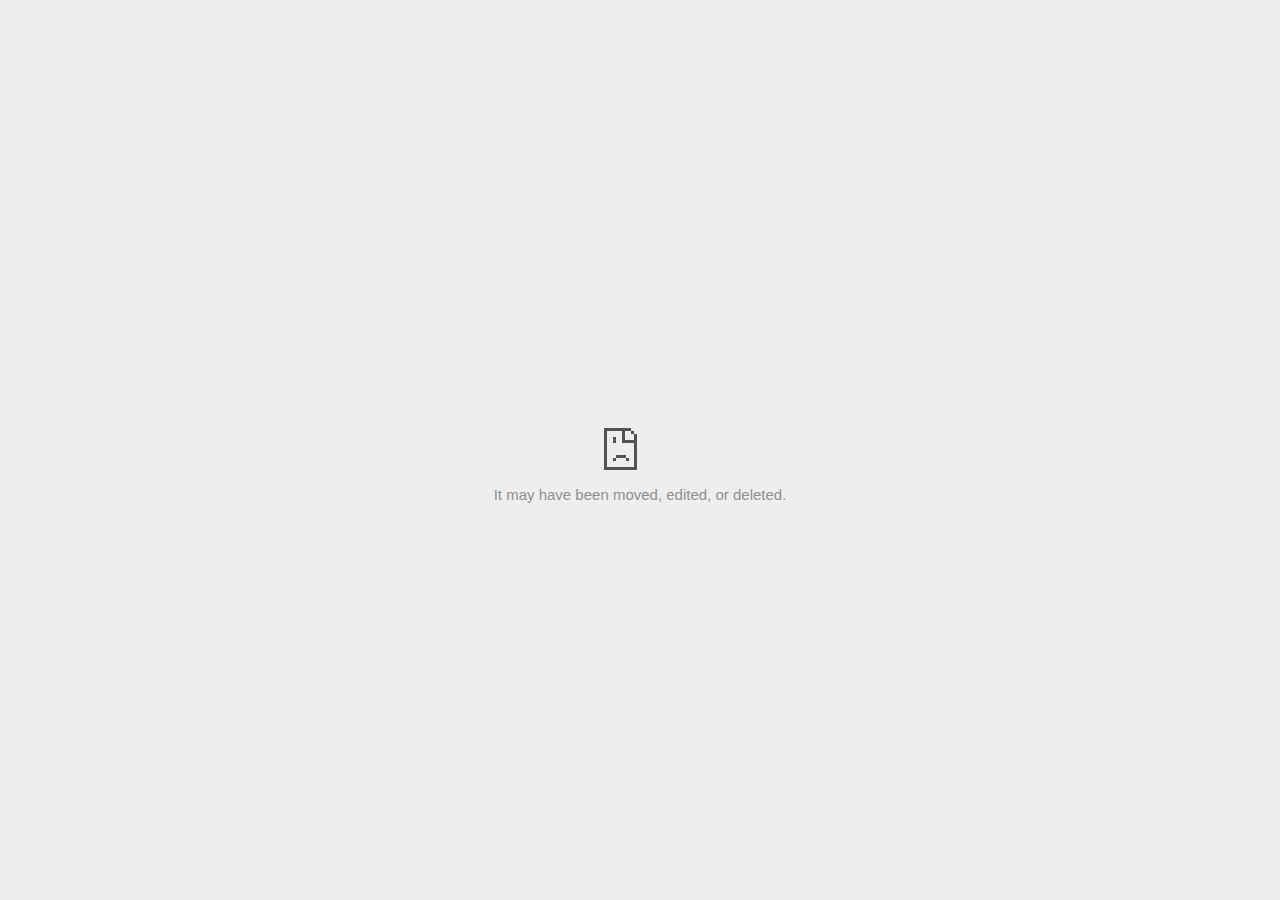
<file: index_files/saved_resource.html>
<!DOCTYPE html>
<!-- saved from url=(0029)chrome-error://chromewebdata/ -->
<html dir="ltr" lang="en" subframe=""><head><meta http-equiv="Content-Type" content="text/html; charset=UTF-8">
  
  <meta name="color-scheme" content="light dark">
  <meta name="theme-color" content="#fff">
  <meta name="viewport" content="width=device-width, initial-scale=1.0,
                                 maximum-scale=1.0, user-scalable=no">
  <title>file://widgets.jotform.io/checklist/?qid=78&amp;isOpenedInPortal=undefined&amp;isOpenedInAgent=undefined&amp;align=Left&amp;ref=file%3A%2F%2F&amp;injectCSS=false</title>
  <style>/* Copyright 2017 The Chromium Authors
 * Use of this source code is governed by a BSD-style license that can be
 * found in the LICENSE file. */

a {
  color: var(--link-color);
}

body {
  --background-color: #fff;
  --error-code-color: var(--google-gray-700);
  --google-blue-100: rgb(210, 227, 252);
  --google-blue-300: rgb(138, 180, 248);
  --google-blue-600: rgb(26, 115, 232);
  --google-blue-700: rgb(25, 103, 210);
  --google-gray-100: rgb(241, 243, 244);
  --google-gray-300: rgb(218, 220, 224);
  --google-gray-500: rgb(154, 160, 166);
  --google-gray-50: rgb(248, 249, 250);
  --google-gray-600: rgb(128, 134, 139);
  --google-gray-700: rgb(95, 99, 104);
  --google-gray-800: rgb(60, 64, 67);
  --google-gray-900: rgb(32, 33, 36);
  --heading-color: var(--google-gray-900);
  --link-color: rgb(88, 88, 88);
  --popup-container-background-color: rgba(0,0,0,.65);
  --primary-button-fill-color-active: var(--google-blue-700);
  --primary-button-fill-color: var(--google-blue-600);
  --primary-button-text-color: #fff;
  --quiet-background-color: rgb(247, 247, 247);
  --secondary-button-border-color: var(--google-gray-500);
  --secondary-button-fill-color: #fff;
  --secondary-button-hover-border-color: var(--google-gray-600);
  --secondary-button-hover-fill-color: var(--google-gray-50);
  --secondary-button-text-color: var(--google-gray-700);
  --small-link-color: var(--google-gray-700);
  --text-color: var(--google-gray-700);
  background: var(--background-color);
  color: var(--text-color);
  word-wrap: break-word;
}

.nav-wrapper .secondary-button {
  background: var(--secondary-button-fill-color);
  border: 1px solid var(--secondary-button-border-color);
  color: var(--secondary-button-text-color);
  float: none;
  margin: 0;
  padding: 8px 16px;
}

.hidden {
  display: none;
}

html {
  -webkit-text-size-adjust: 100%;
  font-size: 125%;
}

.icon {
  background-repeat: no-repeat;
  background-size: 100%;
}

@media (prefers-color-scheme: dark) {
  body {
    --background-color: var(--google-gray-900);
    --error-code-color: var(--google-gray-500);
    --heading-color: var(--google-gray-500);
    --link-color: var(--google-blue-300);
    --primary-button-fill-color-active: rgb(129, 162, 208);
    --primary-button-fill-color: var(--google-blue-300);
    --primary-button-text-color: var(--google-gray-900);
    --quiet-background-color: var(--background-color);
    --secondary-button-border-color: var(--google-gray-700);
    --secondary-button-fill-color: var(--google-gray-900);
    --secondary-button-hover-fill-color: rgb(48, 51, 57);
    --secondary-button-text-color: var(--google-blue-300);
    --small-link-color: var(--google-blue-300);
    --text-color: var(--google-gray-500);
  }
}
</style>
  <style>/* Copyright 2014 The Chromium Authors
   Use of this source code is governed by a BSD-style license that can be
   found in the LICENSE file. */

button {
  border: 0;
  border-radius: 20px;
  box-sizing: border-box;
  color: var(--primary-button-text-color);
  cursor: pointer;
  float: right;
  font-size: .875em;
  margin: 0;
  padding: 8px 16px;
  transition: box-shadow 150ms cubic-bezier(0.4, 0, 0.2, 1);
  user-select: none;
}

[dir='rtl'] button {
  float: left;
}

.bad-clock button,
.captive-portal button,
.https-only button,
.insecure-form button,
.lookalike-url button,
.main-frame-blocked button,
.neterror button,
.pdf button,
.ssl button,
.enterprise-block button,
.enterprise-warn button,
.safe-browsing-billing button {
  background: var(--primary-button-fill-color);
}

button:active {
  background: var(--primary-button-fill-color-active);
  outline: 0;
}

#debugging {
  display: inline;
  overflow: auto;
}

.debugging-content {
  line-height: 1em;
  margin-bottom: 0;
  margin-top: 1em;
}

.debugging-content-fixed-width {
  display: block;
  font-family: monospace;
  font-size: 1.2em;
  margin-top: 0.5em;
}

.debugging-title {
  font-weight: bold;
}

#details {
  margin: 0 0 50px;
}

#details p:not(:first-of-type) {
  margin-top: 20px;
}

.secondary-button:active {
  border-color: white;
  box-shadow: 0 1px 2px 0 rgba(60, 64, 67, .3),
      0 2px 6px 2px rgba(60, 64, 67, .15);
}

.secondary-button:hover {
  background: var(--secondary-button-hover-fill-color);
  border-color: var(--secondary-button-hover-border-color);
  text-decoration: none;
}

.error-code {
  color: var(--error-code-color);
  font-size: .8em;
  margin-top: 12px;
  text-transform: uppercase;
}

#error-debugging-info {
  font-size: 0.8em;
}

h1 {
  color: var(--heading-color);
  font-size: 1.6em;
  font-weight: normal;
  line-height: 1.25em;
  margin-bottom: 16px;
}

h2 {
  font-size: 1.2em;
  font-weight: normal;
}

.icon {
  height: 72px;
  margin: 0 0 40px;
  width: 72px;
}

input[type=checkbox] {
  opacity: 0;
}

input[type=checkbox]:focus ~ .checkbox::after {
  outline: -webkit-focus-ring-color auto 5px;
}

.interstitial-wrapper {
  box-sizing: border-box;
  font-size: 1em;
  line-height: 1.6em;
  margin: 14vh auto 0;
  max-width: 600px;
  width: 100%;
}

#main-message > p {
  display: inline;
}

#extended-reporting-opt-in {
  font-size: .875em;
  margin-top: 32px;
}

#extended-reporting-opt-in label {
  display: grid;
  grid-template-columns: 1.8em 1fr;
  position: relative;
}

#enhanced-protection-message {
  border-radius: 20px;
  font-size: 1em;
  margin-top: 32px;
  padding: 10px 5px;
}

#enhanced-protection-message a {
  color: var(--google-red-10);
}

#enhanced-protection-message label {
  display: grid;
  grid-template-columns: 2.5em 1fr;
  position: relative;
}

#enhanced-protection-message div {
  margin: 0.5em;
}

#enhanced-protection-message .icon {
  height: 1.5em;
  vertical-align: middle;
  width: 1.5em;
}

.nav-wrapper {
  margin-top: 51px;
}

.nav-wrapper::after {
  clear: both;
  content: '';
  display: table;
  width: 100%;
}

.small-link {
  color: var(--small-link-color);
  font-size: .875em;
}

.checkboxes {
  flex: 0 0 24px;
}

.checkbox {
  --padding: .9em;
  background: transparent;
  display: block;
  height: 1em;
  left: -1em;
  padding-inline-start: var(--padding);
  position: absolute;
  right: 0;
  top: -.5em;
  width: 1em;
}

.checkbox::after {
  border: 1px solid white;
  border-radius: 2px;
  content: '';
  height: 1em;
  left: var(--padding);
  position: absolute;
  top: var(--padding);
  width: 1em;
}

.checkbox::before {
  background: transparent;
  border: 2px solid white;
  border-inline-end-width: 0;
  border-top-width: 0;
  content: '';
  height: .2em;
  left: calc(.3em + var(--padding));
  opacity: 0;
  position: absolute;
  top: calc(.3em  + var(--padding));
  transform: rotate(-45deg);
  width: .5em;
}

input[type=checkbox]:checked ~ .checkbox::before {
  opacity: 1;
}

#recurrent-error-message {
  background: #ededed;
  border-radius: 4px;
  margin-bottom: 16px;
  margin-top: 12px;
  padding: 12px 16px;
}

.showing-recurrent-error-message #extended-reporting-opt-in {
  margin-top: 16px;
}

.showing-recurrent-error-message #enhanced-protection-message {
  margin-top: 16px;
}

@media (max-width: 700px) {
  .interstitial-wrapper {
    padding: 0 10%;
  }

  #error-debugging-info {
    overflow: auto;
  }
}

@media (max-width: 420px) {
  button,
  [dir='rtl'] button,
  .small-link {
    float: none;
    font-size: .825em;
    font-weight: 500;
    margin: 0;
    width: 100%;
  }

  button {
    padding: 16px 24px;
  }

  #details {
    margin: 20px 0 20px 0;
  }

  #details p:not(:first-of-type) {
    margin-top: 10px;
  }

  .secondary-button:not(.hidden) {
    display: block;
    margin-top: 20px;
    text-align: center;
    width: 100%;
  }

  .interstitial-wrapper {
    padding: 0 5%;
  }

  #extended-reporting-opt-in {
    margin-top: 24px;
  }

  #enhanced-protection-message {
    margin-top: 24px;
  }

  .nav-wrapper {
    margin-top: 30px;
  }
}

/**
 * Mobile specific styling.
 * Navigation buttons are anchored to the bottom of the screen.
 * Details message replaces the top content in its own scrollable area.
 */

@media (max-width: 420px) {
  .nav-wrapper .secondary-button {
    border: 0;
    margin: 16px 0 0;
    margin-inline-end: 0;
    padding-bottom: 16px;
    padding-top: 16px;
  }
}

/* Fixed nav. */
@media (min-width: 240px) and (max-width: 420px) and
       (min-height: 401px),
       (min-width: 421px) and (min-height: 240px) and
       (max-height: 560px) {
  body .nav-wrapper {
    background: var(--background-color);
    bottom: 0;
    box-shadow: 0 -12px 24px var(--background-color);
    left: 0;
    margin: 0 auto;
    max-width: 736px;
    padding-inline-end: 24px;
    padding-inline-start: 24px;
    position: fixed;
    right: 0;
    width: 100%;
    z-index: 2;
  }

  .interstitial-wrapper {
    max-width: 736px;
  }

  #details,
  #main-content {
    padding-bottom: 40px;
  }

  #details {
    padding-top: 5.5vh;
  }

  button.small-link {
    color: var(--google-blue-600);
  }
}

@media (max-width: 420px) and (orientation: portrait),
       (max-height: 560px) {
  body {
    margin: 0 auto;
  }

  button,
  [dir='rtl'] button,
  button.small-link,
  .nav-wrapper .secondary-button {
    font-family: Roboto-Regular,Helvetica;
    font-size: .933em;
    margin: 6px 0;
    transform: translatez(0);
  }

  .nav-wrapper {
    box-sizing: border-box;
    padding-bottom: 8px;
    width: 100%;
  }

  #details {
    box-sizing: border-box;
    height: auto;
    margin: 0;
    opacity: 1;
    transition: opacity 250ms cubic-bezier(0.4, 0, 0.2, 1);
  }

  #details.hidden,
  #main-content.hidden {
    height: 0;
    opacity: 0;
    overflow: hidden;
    padding-bottom: 0;
    transition: none;
  }

  h1 {
    font-size: 1.5em;
    margin-bottom: 8px;
  }

  .icon {
    margin-bottom: 5.69vh;
  }

  .interstitial-wrapper {
    box-sizing: border-box;
    margin: 7vh auto 12px;
    padding: 0 24px;
    position: relative;
  }

  .interstitial-wrapper p {
    font-size: .95em;
    line-height: 1.61em;
    margin-top: 8px;
  }

  #main-content {
    margin: 0;
    transition: opacity 100ms cubic-bezier(0.4, 0, 0.2, 1);
  }

  .small-link {
    border: 0;
  }

  .suggested-left > #control-buttons,
  .suggested-right > #control-buttons {
    float: none;
    margin: 0;
  }
}

@media (min-width: 421px) and (min-height: 500px) and (max-height: 560px) {
  .interstitial-wrapper {
    margin-top: 10vh;
  }
}

@media (min-height: 400px) and (orientation:portrait) {
  .interstitial-wrapper {
    margin-bottom: 145px;
  }
}

@media (min-height: 299px) {
  .nav-wrapper {
    padding-bottom: 16px;
  }
}

@media (max-height: 560px) and (min-height: 240px) and (orientation:landscape) {
  .extended-reporting-has-checkbox #details {
    padding-bottom: 80px;
  }
}

@media (min-height: 500px) and (max-height: 650px) and (max-width: 414px) and
       (orientation: portrait) {
  .interstitial-wrapper {
    margin-top: 7vh;
  }
}

@media (min-height: 650px) and (max-width: 414px) and (orientation: portrait) {
  .interstitial-wrapper {
    margin-top: 10vh;
  }
}

/* Small mobile screens. No fixed nav. */
@media (max-height: 400px) and (orientation: portrait),
       (max-height: 239px) and (orientation: landscape),
       (max-width: 419px) and (max-height: 399px) {
  .interstitial-wrapper {
    display: flex;
    flex-direction: column;
    margin-bottom: 0;
  }

  #details {
    flex: 1 1 auto;
    order: 0;
  }

  #main-content {
    flex: 1 1 auto;
    order: 0;
  }

  .nav-wrapper {
    flex: 0 1 auto;
    margin-top: 8px;
    order: 1;
    padding-inline-end: 0;
    padding-inline-start: 0;
    position: relative;
    width: 100%;
  }

  button,
  .nav-wrapper .secondary-button {
    padding: 16px 24px;
  }

  button.small-link {
    color: var(--google-blue-600);
  }
}

@media (max-width: 239px) and (orientation: portrait) {
  .nav-wrapper {
    padding-inline-end: 0;
    padding-inline-start: 0;
  }
}
</style>
  <style>/* Copyright 2013 The Chromium Authors
 * Use of this source code is governed by a BSD-style license that can be
 * found in the LICENSE file. */

/* Don't use the main frame div when the error is in a subframe. */
html[subframe] #main-frame-error {
  display: none;
}

/* Don't use the subframe error div when the error is in a main frame. */
html:not([subframe]) #sub-frame-error {
  display: none;
}

h1 {
  margin-top: 0;
  word-wrap: break-word;
}

h1 span {
  font-weight: 500;
}

a {
  text-decoration: none;
}

.icon {
  -webkit-user-select: none;
  display: inline-block;
}

.icon-generic {
  /* Can't access chrome://theme/IDR_ERROR_NETWORK_GENERIC from an untrusted
   * renderer process, so embed the resource manually. */
  content: image-set(
      url([data-uri]) 1x,
      url([data-uri]) 2x);
}

.icon-info {
  content: image-set(
      url([data-uri]) 1x,
      url([data-uri]) 2x);
}

.icon-offline {
  content: image-set(
      url([data-uri]) 1x,
      url([data-uri]) 2x);
  position: relative;
}

.icon-disabled {
  content: image-set(
      url([data-uri]) 1x,
      url([data-uri]) 2x);
  width: 112px;
}

.hidden {
  display: none;
}

#suggestions-list a {
  color: var(--google-blue-600);
}

#suggestions-list p {
  margin-block-end: 0;
}

#suggestions-list ul {
  margin-top: 0;
}

.single-suggestion {
  list-style-type: none;
  padding-inline-start: 0;
}

#error-information-button {
  content: url([data-uri]);
  height: 24px;
  vertical-align: -.15em;
  width: 24px;
}

.use-popup-container#error-information-popup-container
  #error-information-popup {
  align-items: center;
  background-color: var(--popup-container-background-color);
  display: flex;
  height: 100%;
  left: 0;
  position: fixed;
  top: 0;
  width: 100%;
  z-index: 100;
}

.use-popup-container#error-information-popup-container
  #error-information-popup-content > p {
  margin-bottom: 11px;
  margin-inline-start: 20px;
}

.use-popup-container#error-information-popup-container #suggestions-list ul {
  margin-inline-start: 15px;
}

.use-popup-container#error-information-popup-container
  #error-information-popup-box {
  background-color: var(--background-color);
  left: 5%;
  padding-bottom: 15px;
  padding-top: 15px;
  position: fixed;
  width: 90%;
  z-index: 101;
}

.use-popup-container#error-information-popup-container div.error-code {
  margin-inline-start: 20px;
}

.use-popup-container#error-information-popup-container #suggestions-list p {
  margin-inline-start: 20px;
}

:not(.use-popup-container)#error-information-popup-container
  #error-information-popup-close {
  display: none;
}

#error-information-popup-close {
  margin-bottom: 0;
  margin-inline-end: 35px;
  margin-top: 15px;
  text-align: end;
}

.link-button {
  color: rgb(66, 133, 244);
  display: inline-block;
  font-weight: bold;
  text-transform: uppercase;
}

#sub-frame-error-details {

  color: #8F8F8F;

  /* Not done on mobile for performance reasons. */
  text-shadow: 0 1px 0 rgba(255,255,255,0.3);

}

[jscontent=hostName],
[jscontent=failedUrl] {
  overflow-wrap: break-word;
}

.secondary-button {
  background: #d9d9d9;
  color: #696969;
  margin-inline-end: 16px;
}

.snackbar {
  background: #323232;
  border-radius: 2px;
  bottom: 24px;
  box-sizing: border-box;
  color: #fff;
  font-size: .87em;
  left: 24px;
  max-width: 568px;
  min-width: 288px;
  opacity: 0;
  padding: 16px 24px 12px;
  position: fixed;
  transform: translateY(90px);
  will-change: opacity, transform;
  z-index: 999;
}

.snackbar-show {
  -webkit-animation:
    show-snackbar 250ms cubic-bezier(0, 0, 0.2, 1) forwards,
    hide-snackbar 250ms cubic-bezier(0.4, 0, 1, 1) forwards 5s;
}

@-webkit-keyframes show-snackbar {
  100% {
    opacity: 1;
    transform: translateY(0);
  }
}

@-webkit-keyframes hide-snackbar {
  0% {
    opacity: 1;
    transform: translateY(0);
  }
  100% {
    opacity: 0;
    transform: translateY(90px);
  }
}

.suggestions {
  margin-top: 18px;
}

.suggestion-header {
  font-weight: bold;
  margin-bottom: 4px;
}

.suggestion-body {
  color: #777;
}

/* Decrease padding at low sizes. */
@media (max-width: 640px), (max-height: 640px) {
  h1 {
    margin: 0 0 15px;
  }
  .suggestions {
    margin-top: 10px;
  }
  .suggestion-header {
    margin-bottom: 0;
  }
}

#download-link,
#download-link-clicked {
  margin-bottom: 30px;
  margin-top: 30px;
}

#download-link-clicked {
  color: #BBB;
}

#download-link::before,
#download-link-clicked::before {
  content: url([data-uri]);
  display: inline-block;
  margin-inline-end: 4px;
  vertical-align: -webkit-baseline-middle;
}

#download-link-clicked::before {
  opacity: 0;
  width: 0;
}

#offline-content-list-visibility-card {
  border: 1px solid white;
  border-radius: 8px;
  display: flex;
  font-size: .8em;
  justify-content: space-between;
  line-height: 1;
}

#offline-content-list.list-hidden #offline-content-list-visibility-card {
  border-color: rgb(218, 220, 224);
}

#offline-content-list-visibility-card > div {
  padding: 1em;
}

#offline-content-list-title {
  color: var(--google-gray-700);
}

#offline-content-list-show-text,
#offline-content-list-hide-text {
  color: rgb(66, 133, 244);
}

/* Hides the "hide" text div when the offline content list is collapsed/hidden
 * and, alternatively, hides the "show" text div when the offline content list
 * is expanded/shown.
 */
#offline-content-list.list-hidden #offline-content-list-hide-text,
#offline-content-list:not(.list-hidden) #offline-content-list-show-text {
  display: none;
}

/* Controls the animation of the offline content list when it is expanded/shown.
 */
#offline-content-suggestions {
  /* Max-height has to be set for the height animation to work. The chosen value
   * is a little greater than the maximum height the list will have, when all
   * suggestions have images, so that it is never clamped. This makes so that
   * when the actual height is smaller then the animation is not as smooth.
   */
  max-height: 27em;
  transition: max-height 200ms ease-in, visibility 0s 200ms,
              opacity 200ms 200ms linear;
}

/* Controls the animation of the offline content list when it is
 * collapsed/hidden.
 */
#offline-content-list.list-hidden #offline-content-suggestions {
  max-height: 0;
  opacity: 0;
  transition: opacity 200ms linear, visibility 0s 200ms,
              max-height 200ms 200ms ease-out;
  visibility: hidden;
}

#offline-content-list {
  margin-inline-start: -5%;
  width: 110%;
}

/* The selectors below adjust the "overflow" of the suggestion cards contents
 * based on the same screen size based strategy used for the main frame, which
 * is applied by the `interstitial-wrapper` class. */
@media (max-width: 420px)  {
  #offline-content-list {
    margin-inline-start: -2.5%;
    width: 105%;
  }
}
@media (max-width: 420px) and (orientation: portrait),
       (max-height: 560px) {
  #offline-content-list {
    margin-inline-start: -12px;
    width: calc(100% + 24px);
  }
}

.suggestion-with-image .offline-content-suggestion-thumbnail {
  flex-basis: 8.2em;
  flex-shrink: 0;
}

.suggestion-with-image .offline-content-suggestion-thumbnail > img {
  height: 100%;
  width: 100%;
}

.suggestion-with-image #offline-content-list:not(.is-rtl)
.offline-content-suggestion-thumbnail > img {
  border-bottom-right-radius: 7px;
  border-top-right-radius: 7px;
}

.suggestion-with-image #offline-content-list.is-rtl
.offline-content-suggestion-thumbnail > img {
  border-bottom-left-radius: 7px;
  border-top-left-radius: 7px;
}

.suggestion-with-icon .offline-content-suggestion-thumbnail {
  align-items: center;
  display: flex;
  justify-content: center;
  min-height: 4.2em;
  min-width: 4.2em;
}

.suggestion-with-icon .offline-content-suggestion-thumbnail > div {
  align-items: center;
  background-color: rgb(241, 243, 244);
  border-radius: 50%;
  display: flex;
  height: 2.3em;
  justify-content: center;
  width: 2.3em;
}

.suggestion-with-icon .offline-content-suggestion-thumbnail > div > img {
  height: 1.45em;
  width: 1.45em;
}

.offline-content-suggestion-favicon {
  height: 1em;
  margin-inline-end: 0.4em;
  width: 1.4em;
}

.offline-content-suggestion-favicon > img {
  height: 1.4em;
  width: 1.4em;
}

.no-favicon .offline-content-suggestion-favicon {
  display: none;
}

.image-video {
  content: url([data-uri]);
}

.image-music-note {
  content: url([data-uri]);
}

.image-earth {
  content: url([data-uri]);
}

.image-file {
  content: url([data-uri]);
}

.offline-content-suggestion-texts {
  display: flex;
  flex-direction: column;
  justify-content: space-between;
  line-height: 1.3;
  padding: .9em;
  width: 100%;
}

.offline-content-suggestion-title {
  -webkit-box-orient: vertical;
  -webkit-line-clamp: 3;
  color: rgb(32, 33, 36);
  display: -webkit-box;
  font-size: 1.1em;
  overflow: hidden;
  text-overflow: ellipsis;
}

div.offline-content-suggestion {
  align-items: stretch;
  border: 1px solid rgb(218, 220, 224);
  border-radius: 8px;
  display: flex;
  justify-content: space-between;
  margin-bottom: .8em;
}

.suggestion-with-image {
  flex-direction: row;
  height: 8.2em;
  max-height: 8.2em;
}

.suggestion-with-icon {
  flex-direction: row-reverse;
  height: 4.2em;
  max-height: 4.2em;
}

.suggestion-with-icon .offline-content-suggestion-title {
  -webkit-line-clamp: 1;
  word-break: break-all;
}

.suggestion-with-icon .offline-content-suggestion-texts {
  padding-inline-start: 0;
}

.offline-content-suggestion-attribution-freshness {
  color: rgb(95, 99, 104);
  display: flex;
  font-size: .8em;
  line-height: 1.7em;
}

.offline-content-suggestion-attribution {
  -webkit-box-orient: vertical;
  -webkit-line-clamp: 1;
  display: -webkit-box;
  flex-shrink: 1;
  margin-inline-end: 0.3em;
  overflow: hidden;
  overflow-wrap: break-word;
  text-overflow: ellipsis;
  word-break: break-all;
}

.no-attribution .offline-content-suggestion-attribution {
  display: none;
}

.offline-content-suggestion-freshness::before {
  content: '-';
  display: inline-block;
  flex-shrink: 0;
  margin-inline-end: .1em;
  margin-inline-start: .1em;
}

.no-attribution .offline-content-suggestion-freshness::before {
  display: none;
}

.offline-content-suggestion-freshness {
  flex-shrink: 0;
}

.suggestion-with-image .offline-content-suggestion-pin-spacer {
  flex-grow: 100;
  flex-shrink: 1;
}

.suggestion-with-image .offline-content-suggestion-pin {
  content: url([data-uri]);
  flex-shrink: 0;
  height: 1.4em;
  margin-inline-start: .4em;
  width: 1.4em;
}

/* Controls the animation (and a bit more) of the launch-downloads-home action
 * button when the offline content list is expanded/shown.
 */
#offline-content-list-action {
  text-align: center;
  transition: visibility 0s 200ms, opacity 200ms 200ms linear;
}

/* Controls the animation of the launch-downloads-home action button when the
 * offline content list is collapsed/hidden.
 */
#offline-content-list.list-hidden #offline-content-list-action {
  opacity: 0;
  transition: opacity 200ms linear, visibility 0s 200ms;
  visibility: hidden;
}

#cancel-save-page-button {
  background-image: url([data-uri]);
  background-position: right 27px center;
  background-repeat: no-repeat;
  border: 1px solid var(--google-gray-300);
  border-radius: 5px;
  color: var(--google-gray-700);
  margin-bottom: 26px;
  padding-bottom: 16px;
  padding-inline-end: 88px;
  padding-inline-start: 16px;
  padding-top: 16px;
  text-align: start;
}

html[dir='rtl'] #cancel-save-page-button {
  background-position: left 27px center;
}

#save-page-for-later-button {
  display: flex;
  justify-content: start;
}

#save-page-for-later-button a::before {
  content: url([data-uri]);
  display: inline-block;
  margin-inline-end: 4px;
  vertical-align: -webkit-baseline-middle;
}

.hidden#save-page-for-later-button {
  display: none;
}

/* Don't allow overflow when in a subframe. */
html[subframe] body {
  overflow: hidden;
}

#sub-frame-error {
  -webkit-align-items: center;
  -webkit-flex-flow: column;
  -webkit-justify-content: center;
  background-color: #DDD;
  display: -webkit-flex;
  height: 100%;
  left: 0;
  position: absolute;
  text-align: center;
  top: 0;
  transition: background-color 200ms ease-in-out;
  width: 100%;
}

#sub-frame-error:hover {
  background-color: #EEE;
}

#sub-frame-error .icon-generic {
  margin: 0 0 16px;
}

#sub-frame-error-details {
  margin: 0 10px;
  text-align: center;
  opacity: 0;
}

/* Show details only when hovering. */
#sub-frame-error:hover #sub-frame-error-details {
  opacity: 1;
}

/* If the iframe is too small, always hide the error code. */
/* TODO(mmenke): See if overflow: no-display works better, once supported. */
@media (max-width: 200px), (max-height: 95px) {
  #sub-frame-error-details {
    display: none;
  }
}

/* Adjust icon for small embedded frames in apps. */
@media (max-height: 100px) {
  #sub-frame-error .icon-generic {
    height: auto;
    margin: 0;
    padding-top: 0;
    width: 25px;
  }
}

/* details-button is special; it's a <button> element that looks like a link. */
#details-button {
  box-shadow: none;
  min-width: 0;
}

/* Styles for platform dependent separation of controls and details button. */
.suggested-left > #control-buttons,
.suggested-right > #details-button {
  float: left;
}

.suggested-right > #control-buttons,
.suggested-left > #details-button {
  float: right;
}

.suggested-left .secondary-button {
  margin-inline-end: 0;
  margin-inline-start: 16px;
}

#details-button.singular {
  float: none;
}

/* download-button shows both icon and text. */
#download-button {
  padding-bottom: 4px;
  padding-top: 4px;
  position: relative;
}

#download-button::before {
  background: image-set(
      url([data-uri]) 1x,
      url([data-uri]) 2x)
    no-repeat;
  content: '';
  display: inline-block;
  height: 24px;
  margin-inline-end: 4px;
  margin-inline-start: -4px;
  vertical-align: middle;
  width: 24px;
}

#download-button:disabled {
  background: rgb(180, 206, 249);
  color: rgb(255, 255, 255);
}

#buttons::after {
  clear: both;
  content: '';
  display: block;
  width: 100%;
}

/* Offline page */
html[dir='rtl'] .runner-container,
html[dir='rtl'].offline .icon-offline {
  transform: scaleX(-1);
}

.offline {
  transition: filter 1.5s cubic-bezier(0.65, 0.05, 0.36, 1),
              background-color 1.5s cubic-bezier(0.65, 0.05, 0.36, 1);

  will-change: filter, background-color;

}

.offline body {
  transition: background-color 1.5s cubic-bezier(0.65, 0.05, 0.36, 1);
}

.offline #main-message > p {
  display: none;
}

.offline.inverted {
  background-color: #fff;
  filter: invert(1);
}

.offline.inverted body {
  background-color: #fff;
}

.offline .interstitial-wrapper {
  color: var(--text-color);
  font-size: 1em;
  line-height: 1.55;
  margin: 0 auto;
  max-width: 600px;
  padding-top: 100px;
  position: relative;
  width: 100%;
}

.offline .runner-container {
  direction: ltr;
  height: 150px;
  max-width: 600px;
  overflow: hidden;
  position: absolute;
  top: 35px;
  width: 44px;
}

.offline .runner-container:focus {
  outline: none;
}

.offline .runner-container:focus-visible {
  outline: 3px solid var(--google-blue-300);
}

.offline .runner-canvas {
  height: 150px;
  max-width: 600px;
  opacity: 1;
  overflow: hidden;
  position: absolute;
  top: 0;
  z-index: 10;
}

.offline .controller {
  height: 100vh;
  left: 0;
  position: absolute;
  top: 0;
  width: 100vw;
  z-index: 9;
}

#offline-resources {
  display: none;
}

#offline-instruction {
  image-rendering: pixelated;
  left: 0;
  margin: auto;
  position: absolute;
  right: 0;
  top: 60px;
  width: fit-content;
}

.offline-runner-live-region {
  bottom: 0;
  clip-path: polygon(0 0, 0 0, 0 0);
  color: var(--background-color);
  display: block;
  font-size: xx-small;
  overflow: hidden;
  position: absolute;
  text-align: center;
  transition: color 1.5s cubic-bezier(0.65, 0.05, 0.36, 1);
  user-select: none;
}

/* Custom toggle */
.slow-speed-option {
  align-items: center;
  background: var(--google-gray-50);
  border-radius: 24px/50%;
  bottom: 0;
  color: var(--error-code-color);
  display: inline-flex;
  font-size: 1em;
  left: 0;
  line-height: 1.1em;
  margin: 5px auto;
  padding: 2px 12px 3px 20px;
  position: absolute;
  right: 0;
  width: max-content;
  z-index: 999;
}

.slow-speed-option.hidden {
  display: none;
}

.slow-speed-option [type=checkbox] {
  opacity: 0;
  pointer-events: none;
  position: absolute;
}

.slow-speed-option .slow-speed-toggle {
  cursor: pointer;
  margin-inline-start: 8px;
  padding: 8px 4px;
  position: relative;
}

.slow-speed-option [type=checkbox]:disabled ~ .slow-speed-toggle {
  cursor: default;
}

.slow-speed-option-label [type=checkbox] {
  opacity: 0;
  pointer-events: none;
  position: absolute;
}

.slow-speed-option .slow-speed-toggle::before,
.slow-speed-option .slow-speed-toggle::after {
  content: '';
  display: block;
  margin: 0 3px;
  transition: all 100ms cubic-bezier(0.4, 0, 1, 1);
}

.slow-speed-option .slow-speed-toggle::before {
  background: rgb(189,193,198);
  border-radius: 0.65em;
  height: 0.9em;
  width: 2em;
}

.slow-speed-option .slow-speed-toggle::after {
  background: #fff;
  border-radius: 50%;
  box-shadow: 0 1px 3px 0 rgb(0 0 0 / 40%);
  height: 1.2em;
  position: absolute;
  top: 51%;
  transform: translate(-20%, -50%);
  width: 1.1em;
}

.slow-speed-option [type=checkbox]:focus + .slow-speed-toggle {
  box-shadow: 0 0 8px rgb(94, 158, 214);
  outline: 1px solid rgb(93, 157, 213);
}

.slow-speed-option [type=checkbox]:checked + .slow-speed-toggle::before {
  background: var(--google-blue-600);
  opacity: 0.5;
}

.slow-speed-option [type=checkbox]:checked + .slow-speed-toggle::after {
  background: var(--google-blue-600);
  transform: translate(calc(2em - 90%), -50%);
}

.slow-speed-option [type=checkbox]:checked:disabled +
  .slow-speed-toggle::before {
  background: rgb(189,193,198);
}

.slow-speed-option [type=checkbox]:checked:disabled +
  .slow-speed-toggle::after {
  background: var(--google-gray-50);
}

@media (max-width: 420px) {
  #download-button {
    padding-bottom: 12px;
    padding-top: 12px;
  }

  .suggested-left > #control-buttons,
  .suggested-right > #control-buttons {
    float: none;
  }

  .snackbar {
    border-radius: 0;
    bottom: 0;
    left: 0;
    width: 100%;
  }
}

@media (max-height: 350px) {
  h1 {
    margin: 0 0 15px;
  }

  .icon-offline {
    margin: 0 0 10px;
  }

  .interstitial-wrapper {
    margin-top: 5%;
  }

  .nav-wrapper {
    margin-top: 30px;
  }
}

@media (min-width: 420px) and (max-width: 736px) and
       (min-height: 240px) and (max-height: 420px) and
       (orientation:landscape) {
  .interstitial-wrapper {
    margin-bottom: 100px;
  }
}

@media (max-width: 360px) and (max-height: 480px) {
  .offline .interstitial-wrapper {
    padding-top: 60px;
  }

  .offline .runner-container {
    top: 8px;
  }
}

@media (min-height: 240px) and (orientation: landscape) {
  .offline .interstitial-wrapper {
    margin-bottom: 90px;
  }

  .icon-offline {
    margin-bottom: 20px;
  }
}

@media (max-height: 320px) and (orientation: landscape) {
  .icon-offline {
    margin-bottom: 0;
  }

  .offline .runner-container {
    top: 10px;
  }
}

@media (max-width: 240px) {
  button {
    padding-inline-end: 12px;
    padding-inline-start: 12px;
  }

  .interstitial-wrapper {
    overflow: inherit;
    padding: 0 8px;
  }
}

@media (max-width: 120px) {
  button {
    width: auto;
  }
}

.arcade-mode,
.arcade-mode .runner-container,
.arcade-mode .runner-canvas {
  image-rendering: pixelated;
  max-width: 100%;
  overflow: hidden;
}

.arcade-mode #buttons,
.arcade-mode #main-content {
  opacity: 0;
  overflow: hidden;
}

.arcade-mode .interstitial-wrapper {
  height: 100vh;
  max-width: 100%;
  overflow: hidden;
}

.arcade-mode .runner-container {
  left: 0;
  margin: auto;
  right: 0;
  transform-origin: top center;
  transition: transform 250ms cubic-bezier(0.4, 0, 1, 1) 400ms;
  z-index: 2;
}

@media (prefers-color-scheme: dark) {
  .icon {
    filter: invert(1);
  }

  .offline .runner-canvas {
    filter: invert(1);
  }

  .offline.inverted {
    background-color: var(--background-color);
    filter: invert(0);
  }

  .offline.inverted body {
    background-color: #fff;
  }

  .offline.inverted .offline-runner-live-region {
    color: #fff;
  }

  #suggestions-list a {
    color: var(--link-color);
  }

  #error-information-button {
    filter: invert(0.6);
  }

  .slow-speed-option {
    background: var(--google-gray-800);
    color: var(--google-gray-100);
  }

  .slow-speed-option .slow-speed-toggle::before,
  .slow-speed-option [type=checkbox]:checked:disabled +
    .slow-speed-toggle::before {
     background: rgb(189,193,198);
  }

  .slow-speed-option [type=checkbox]:checked + .slow-speed-toggle::after,
  .slow-speed-option [type=checkbox]:checked + .slow-speed-toggle::before {
    background: var(--google-blue-300);
  }
}
</style>
  <script>(function(){function l(a,b,c){return Function.prototype.call.apply(Array.prototype.slice,arguments)}function m(a,b,c){var e=l(arguments,2);return function(){return b.apply(a,e)}}function n(a,b){var c=new p(b);for(c.h=[a];c.h.length;){var e=c,d=c.h.shift();e.i(d);for(d=d.firstChild;d;d=d.nextSibling)1==d.nodeType&&e.h.push(d);}}function p(a){this.i=a;}function q(a){a.style.display="";}function r(a){a.style.display="none";}var t=/\s*;\s*/;function u(a,b){this.l.apply(this,arguments);}u.prototype.l=function(a,b){this.a||(this.a={});if(b){var c=this.a,e=b.a;for(d in e)c[d]=e[d];}else {var d=this.a;e=v;for(c in e)d[c]=e[c];}this.a.$this=a;this.a.$context=this;this.f="undefined"!=typeof a&&null!=a?a:"";b||(this.a.$top=this.f);};var v={$default:null},w=[];function x(a){for(var b in a.a)delete a.a[b];a.f=null;w.push(a);}function y(a,b,c){try{return b.call(c,a.a,a.f)}catch(e){return v.$default}}
u.prototype.clone=function(a,b,c){if(0<w.length){var e=w.pop();u.call(e,a,this);a=e;}else a=new u(a,this);a.a.$index=b;a.a.$count=c;return a};var z;window.trustedTypes&&(z=trustedTypes.createPolicy("jstemplate",{createScript:function(a){return a}}));var A={};function B(a){if(!A[a])try{var b="(function(a_, b_) { with (a_) with (b_) return "+a+" })",c=window.trustedTypes?z.createScript(b):b;A[a]=window.eval(c);}catch(e){}return A[a]}
function E(a){var b=[];a=a.split(t);for(var c=0,e=a.length;c<e;++c){var d=a[c].indexOf(":");if(!(0>d)){var g=a[c].substr(0,d).replace(/^\s+/,"").replace(/\s+$/,"");d=B(a[c].substr(d+1));b.push(g,d);}}return b}function F(){}var G=0,H={0:{}},I={},J={},K=[];function L(a){a.__jstcache||n(a,function(b){M(b);});}var N=[["jsselect",B],["jsdisplay",B],["jsvalues",E],["jsvars",E],["jseval",function(a){var b=[];a=a.split(t);for(var c=0,e=a.length;c<e;++c)if(a[c]){var d=B(a[c]);b.push(d);}return b}],["transclude",function(a){return a}],["jscontent",B],["jsskip",B]];
function M(a){if(a.__jstcache)return a.__jstcache;var b=a.getAttribute("jstcache");if(null!=b)return a.__jstcache=H[b];b=K.length=0;for(var c=N.length;b<c;++b){var e=N[b][0],d=a.getAttribute(e);J[e]=d;null!=d&&K.push(e+"="+d);}if(0==K.length)return a.setAttribute("jstcache","0"),a.__jstcache=H[0];var g=K.join("&");if(b=I[g])return a.setAttribute("jstcache",b),a.__jstcache=H[b];var h={};b=0;for(c=N.length;b<c;++b){d=N[b];e=d[0];var f=d[1];d=J[e];null!=d&&(h[e]=f(d));}b=""+ ++G;a.setAttribute("jstcache",
b);H[b]=h;I[g]=b;return a.__jstcache=h}function P(a,b){a.j.push(b);a.o.push(0);}function Q(a){return a.c.length?a.c.pop():[]}
F.prototype.g=function(a,b){var c=R(b),e=c.transclude;if(e)(c=S(e))?(b.parentNode.replaceChild(c,b),e=Q(this),e.push(this.g,a,c),P(this,e)):b.parentNode.removeChild(b);else if(c=c.jsselect){c=y(a,c,b);var d=b.getAttribute("jsinstance");var g=!1;d&&("*"==d.charAt(0)?(d=parseInt(d.substr(1),10),g=!0):d=parseInt(d,10));var h=null!=c&&"object"==typeof c&&"number"==typeof c.length;e=h?c.length:1;var f=h&&0==e;if(h)if(f)d?b.parentNode.removeChild(b):(b.setAttribute("jsinstance","*0"),r(b));else if(q(b),
null===d||""===d||g&&d<e-1){g=Q(this);d=d||0;for(h=e-1;d<h;++d){var k=b.cloneNode(!0);b.parentNode.insertBefore(k,b);T(k,c,d);f=a.clone(c[d],d,e);g.push(this.b,f,k,x,f,null);}T(b,c,d);f=a.clone(c[d],d,e);g.push(this.b,f,b,x,f,null);P(this,g);}else d<e?(g=c[d],T(b,c,d),f=a.clone(g,d,e),g=Q(this),g.push(this.b,f,b,x,f,null),P(this,g)):b.parentNode.removeChild(b);else null==c?r(b):(q(b),f=a.clone(c,0,1),g=Q(this),g.push(this.b,f,b,x,f,null),P(this,g));}else this.b(a,b);};
F.prototype.b=function(a,b){var c=R(b),e=c.jsdisplay;if(e){if(!y(a,e,b)){r(b);return}q(b);}if(e=c.jsvars)for(var d=0,g=e.length;d<g;d+=2){var h=e[d],f=y(a,e[d+1],b);a.a[h]=f;}if(e=c.jsvalues)for(d=0,g=e.length;d<g;d+=2)if(f=e[d],h=y(a,e[d+1],b),"$"==f.charAt(0))a.a[f]=h;else if("."==f.charAt(0)){f=f.substr(1).split(".");for(var k=b,O=f.length,C=0,U=O-1;C<U;++C){var D=f[C];k[D]||(k[D]={});k=k[D];}k[f[O-1]]=h;}else f&&("boolean"==typeof h?h?b.setAttribute(f,f):b.removeAttribute(f):b.setAttribute(f,""+h));
if(e=c.jseval)for(d=0,g=e.length;d<g;++d)y(a,e[d],b);e=c.jsskip;if(!e||!y(a,e,b))if(c=c.jscontent){if(c=""+y(a,c,b),b.innerHTML!=c){for(;b.firstChild;)e=b.firstChild,e.parentNode.removeChild(e);b.appendChild(this.m.createTextNode(c));}}else {c=Q(this);for(e=b.firstChild;e;e=e.nextSibling)1==e.nodeType&&c.push(this.g,a,e);c.length&&P(this,c);}};function R(a){if(a.__jstcache)return a.__jstcache;var b=a.getAttribute("jstcache");return b?a.__jstcache=H[b]:M(a)}
function S(a,b){var c=document;if(b){var e=c.getElementById(a);if(!e){e=b();var d=c.getElementById("jsts");d||(d=c.createElement("div"),d.id="jsts",r(d),d.style.position="absolute",c.body.appendChild(d));var g=c.createElement("div");d.appendChild(g);g.innerHTML=e;e=c.getElementById(a);}c=e;}else c=c.getElementById(a);return c?(L(c),c=c.cloneNode(!0),c.removeAttribute("id"),c):null}function T(a,b,c){c==b.length-1?a.setAttribute("jsinstance","*"+c):a.setAttribute("jsinstance",""+c);}window.jstGetTemplate=S;window.JsEvalContext=u;window.jstProcess=function(a,b){var c=new F;L(b);c.m=b?9==b.nodeType?b:b.ownerDocument||document:document;var e=m(c,c.g,a,b),d=c.j=[],g=c.o=[];c.c=[];e();for(var h,f,k;d.length;)h=d[d.length-1],e=g[g.length-1],e>=h.length?(e=c,f=d.pop(),f.length=0,e.c.push(f),g.pop()):(f=h[e++],k=h[e++],h=h[e++],g[g.length-1]=e,f.call(c,k,h));};
})();

// Copyright 2017 The Chromium Authors
// Use of this source code is governed by a BSD-style license that can be
// found in the LICENSE file.


const HIDDEN_CLASS$1 = 'hidden';

// 

//

// Copyright 2015 The Chromium Authors
// Use of this source code is governed by a BSD-style license that can be
// found in the LICENSE file.


let mobileNav = false;

/**
 * For small screen mobile the navigation buttons are moved
 * below the advanced text.
 */
function onResize() {
  const helpOuterBox = document.querySelector('#details');
  const mainContent = document.querySelector('#main-content');
  const mediaQuery = '(min-width: 240px) and (max-width: 420px) and ' +
      '(min-height: 401px), ' +
      '(max-height: 560px) and (min-height: 240px) and ' +
      '(min-width: 421px)';

  const detailsHidden = helpOuterBox.classList.contains(HIDDEN_CLASS$1);
  const runnerContainer = document.querySelector('.runner-container');

  // Check for change in nav status.
  if (mobileNav !== window.matchMedia(mediaQuery).matches) {
    mobileNav = !mobileNav;

    // Handle showing the top content / details sections according to state.
    if (mobileNav) {
      mainContent.classList.toggle(HIDDEN_CLASS$1, !detailsHidden);
      helpOuterBox.classList.toggle(HIDDEN_CLASS$1, detailsHidden);
      if (runnerContainer) {
        runnerContainer.classList.toggle(HIDDEN_CLASS$1, !detailsHidden);
      }
    } else if (!detailsHidden) {
      // Non mobile nav with visible details.
      mainContent.classList.remove(HIDDEN_CLASS$1);
      helpOuterBox.classList.remove(HIDDEN_CLASS$1);
      if (runnerContainer) {
        runnerContainer.classList.remove(HIDDEN_CLASS$1);
      }
    }
  }
}

function setupMobileNav() {
  window.addEventListener('resize', onResize);
  onResize();
}

document.addEventListener('DOMContentLoaded', setupMobileNav);

// Copyright 2022 The Chromium Authors
// Use of this source code is governed by a BSD-style license that can be
// found in the LICENSE file.
/**
 * Verify |value| is truthy.
 * @param value A value to check for truthiness. Note that this
 *     may be used to test whether |value| is defined or not, and we don't want
 *     to force a cast to boolean.
 */
function assert(value, message) {
    if (value) {
        return;
    }
    throw new Error('Assertion failed' + (message ? `: ${message}` : ''));
}

// Copyright 2022 The Chromium Authors
// Use of this source code is governed by a BSD-style license that can be
// found in the LICENSE file.
/**
 * @fileoverview This file defines a singleton which provides access to all data
 * that is available as soon as the page's resources are loaded (before DOM
 * content has finished loading). This data includes both localized strings and
 * any data that is important to have ready from a very early stage (e.g. things
 * that must be displayed right away).
 *
 * Note that loadTimeData is not guaranteed to be consistent between page
 * refreshes (https://crbug.com/740629) and should not contain values that might
 * change if the page is re-opened later.
 */
class LoadTimeData {
    data_ = null;
    /**
     * Sets the backing object.
     *
     * Note that there is no getter for |data_| to discourage abuse of the form:
     *
     *     var value = loadTimeData.data()['key'];
     */
    set data(value) {
        assert(!this.data_, 'Re-setting data.');
        this.data_ = value;
    }
    /**
     * @param id An ID of a value that might exist.
     * @return True if |id| is a key in the dictionary.
     */
    valueExists(id) {
        assert(this.data_, 'No data. Did you remember to include strings.js?');
        return id in this.data_;
    }
    /**
     * Fetches a value, expecting that it exists.
     * @param id The key that identifies the desired value.
     * @return The corresponding value.
     */
    getValue(id) {
        assert(this.data_, 'No data. Did you remember to include strings.js?');
        const value = this.data_[id];
        assert(typeof value !== 'undefined', 'Could not find value for ' + id);
        return value;
    }
    /**
     * As above, but also makes sure that the value is a string.
     * @param id The key that identifies the desired string.
     * @return The corresponding string value.
     */
    getString(id) {
        const value = this.getValue(id);
        assert(typeof value === 'string', `[${value}] (${id}) is not a string`);
        return value;
    }
    /**
     * Returns a formatted localized string where $1 to $9 are replaced by the
     * second to the tenth argument.
     * @param id The ID of the string we want.
     * @param args The extra values to include in the formatted output.
     * @return The formatted string.
     */
    getStringF(id, ...args) {
        const value = this.getString(id);
        if (!value) {
            return '';
        }
        return this.substituteString(value, ...args);
    }
    /**
     * Returns a formatted localized string where $1 to $9 are replaced by the
     * second to the tenth argument. Any standalone $ signs must be escaped as
     * $$.
     * @param label The label to substitute through. This is not an resource ID.
     * @param args The extra values to include in the formatted output.
     * @return The formatted string.
     */
    substituteString(label, ...args) {
        return label.replace(/\$(.|$|\n)/g, function (m) {
            assert(m.match(/\$[$1-9]/), 'Unescaped $ found in localized string.');
            if (m === '$$') {
                return '$';
            }
            const substitute = args[Number(m[1]) - 1];
            if (substitute === undefined || substitute === null) {
                // Not all callers actually provide values for all substitutes. Return
                // an empty value for this case.
                return '';
            }
            return substitute.toString();
        });
    }
    /**
     * Returns a formatted string where $1 to $9 are replaced by the second to
     * tenth argument, split apart into a list of pieces describing how the
     * substitution was performed. Any standalone $ signs must be escaped as $$.
     * @param label A localized string to substitute through.
     *     This is not an resource ID.
     * @param args The extra values to include in the formatted output.
     * @return The formatted string pieces.
     */
    getSubstitutedStringPieces(label, ...args) {
        // Split the string by separately matching all occurrences of $1-9 and of
        // non $1-9 pieces.
        const pieces = (label.match(/(\$[1-9])|(([^$]|\$([^1-9]|$))+)/g) ||
            []).map(function (p) {
            // Pieces that are not $1-9 should be returned after replacing $$
            // with $.
            if (!p.match(/^\$[1-9]$/)) {
                assert((p.match(/\$/g) || []).length % 2 === 0, 'Unescaped $ found in localized string.');
                return { value: p.replace(/\$\$/g, '$'), arg: null };
            }
            // Otherwise, return the substitution value.
            const substitute = args[Number(p[1]) - 1];
            if (substitute === undefined || substitute === null) {
                // Not all callers actually provide values for all substitutes. Return
                // an empty value for this case.
                return { value: '', arg: p };
            }
            return { value: substitute.toString(), arg: p };
        });
        return pieces;
    }
    /**
     * As above, but also makes sure that the value is a boolean.
     * @param id The key that identifies the desired boolean.
     * @return The corresponding boolean value.
     */
    getBoolean(id) {
        const value = this.getValue(id);
        assert(typeof value === 'boolean', `[${value}] (${id}) is not a boolean`);
        return value;
    }
    /**
     * As above, but also makes sure that the value is an integer.
     * @param id The key that identifies the desired number.
     * @return The corresponding number value.
     */
    getInteger(id) {
        const value = this.getValue(id);
        assert(typeof value === 'number', `[${value}] (${id}) is not a number`);
        assert(value === Math.floor(value), 'Number isn\'t integer: ' + value);
        return value;
    }
    /**
     * Override values in loadTimeData with the values found in |replacements|.
     * @param replacements The dictionary object of keys to replace.
     */
    overrideValues(replacements) {
        assert(typeof replacements === 'object', 'Replacements must be a dictionary object.');
        assert(this.data_, 'Data must exist before being overridden');
        for (const key in replacements) {
            this.data_[key] = replacements[key];
        }
    }
    /**
     * Reset loadTimeData's data. Should only be used in tests.
     * @param newData The data to restore to, when null restores to unset state.
     */
    resetForTesting(newData = null) {
        this.data_ = newData;
    }
    /**
     * @return Whether loadTimeData.data has been set.
     */
    isInitialized() {
        return this.data_ !== null;
    }
}
const loadTimeData = new LoadTimeData();

// Copyright 2023 The Chromium Authors
// Use of this source code is governed by a BSD-style license that can be
// found in the LICENSE file.

const HIDDEN_CLASS = 'hidden';

// Copyright 2021 The Chromium Authors
// Use of this source code is governed by a BSD-style license that can be
// found in the LICENSE file.

/* @const
 * Add matching sprite definition and config to spriteDefinitionByType.
 */
const GAME_TYPE = ['altgame'];

//******************************************************************************

/**
 * Collision box object.
 * @param {number} x X position.
 * @param {number} y Y Position.
 * @param {number} w Width.
 * @param {number} h Height.
 * @constructor
 */
function CollisionBox(x, y, w, h) {
  this.x = x;
  this.y = y;
  this.width = w;
  this.height = h;
}

/**
 * T-Rex runner sprite definitions.
 */
const spriteDefinitionByType = {
  original: {
    LDPI: {
      BACKGROUND_EL: {x: 86, y: 2},
      CACTUS_LARGE: {x: 332, y: 2},
      CACTUS_SMALL: {x: 228, y: 2},
      OBSTACLE_2: {x: 332, y: 2},
      OBSTACLE: {x: 228, y: 2},
      CLOUD: {x: 86, y: 2},
      HORIZON: {x: 2, y: 54},
      MOON: {x: 484, y: 2},
      PTERODACTYL: {x: 134, y: 2},
      RESTART: {x: 2, y: 68},
      TEXT_SPRITE: {x: 655, y: 2},
      TREX: {x: 848, y: 2},
      STAR: {x: 645, y: 2},
      COLLECTABLE: {x: 0, y: 0},
      ALT_GAME_END: {x: 32, y: 0},
    },
    HDPI: {
      BACKGROUND_EL: {x: 166, y: 2},
      CACTUS_LARGE: {x: 652, y: 2},
      CACTUS_SMALL: {x: 446, y: 2},
      OBSTACLE_2: {x: 652, y: 2},
      OBSTACLE: {x: 446, y: 2},
      CLOUD: {x: 166, y: 2},
      HORIZON: {x: 2, y: 104},
      MOON: {x: 954, y: 2},
      PTERODACTYL: {x: 260, y: 2},
      RESTART: {x: 2, y: 130},
      TEXT_SPRITE: {x: 1294, y: 2},
      TREX: {x: 1678, y: 2},
      STAR: {x: 1276, y: 2},
      COLLECTABLE: {x: 0, y: 0},
      ALT_GAME_END: {x: 64, y: 0},
    },
    MAX_GAP_COEFFICIENT: 1.5,
    MAX_OBSTACLE_LENGTH: 3,
    HAS_CLOUDS: 1,
    BOTTOM_PAD: 10,
    TREX: {
      WAITING_1: {x: 44, w: 44, h: 47, xOffset: 0},
      WAITING_2: {x: 0, w: 44, h: 47, xOffset: 0},
      RUNNING_1: {x: 88, w: 44, h: 47, xOffset: 0},
      RUNNING_2: {x: 132, w: 44, h: 47, xOffset: 0},
      JUMPING: {x: 0, w: 44, h: 47, xOffset: 0},
      CRASHED: {x: 220, w: 44, h: 47, xOffset: 0},
      COLLISION_BOXES: [
        new CollisionBox(22, 0, 17, 16),
        new CollisionBox(1, 18, 30, 9),
        new CollisionBox(10, 35, 14, 8),
        new CollisionBox(1, 24, 29, 5),
        new CollisionBox(5, 30, 21, 4),
        new CollisionBox(9, 34, 15, 4),
      ],
    },
    /** @type {Array<ObstacleType>} */
    OBSTACLES: [
      {
        type: 'CACTUS_SMALL',
        width: 17,
        height: 35,
        yPos: 105,
        multipleSpeed: 4,
        minGap: 120,
        minSpeed: 0,
        collisionBoxes: [
          new CollisionBox(0, 7, 5, 27),
          new CollisionBox(4, 0, 6, 34),
          new CollisionBox(10, 4, 7, 14),
        ],
      },
      {
        type: 'CACTUS_LARGE',
        width: 25,
        height: 50,
        yPos: 90,
        multipleSpeed: 7,
        minGap: 120,
        minSpeed: 0,
        collisionBoxes: [
          new CollisionBox(0, 12, 7, 38),
          new CollisionBox(8, 0, 7, 49),
          new CollisionBox(13, 10, 10, 38),
        ],
      },
      {
        type: 'PTERODACTYL',
        width: 46,
        height: 40,
        yPos: [100, 75, 50],    // Variable height.
        yPosMobile: [100, 50],  // Variable height mobile.
        multipleSpeed: 999,
        minSpeed: 8.5,
        minGap: 150,
        collisionBoxes: [
          new CollisionBox(15, 15, 16, 5),
          new CollisionBox(18, 21, 24, 6),
          new CollisionBox(2, 14, 4, 3),
          new CollisionBox(6, 10, 4, 7),
          new CollisionBox(10, 8, 6, 9),
        ],
        numFrames: 2,
        frameRate: 1000 / 6,
        speedOffset: .8,
      },
      {
        type: 'COLLECTABLE',
        width: 31,
        height: 24,
        yPos: 104,
        multipleSpeed: 1000,
        minGap: 9999,
        minSpeed: 0,
        collisionBoxes: [
          new CollisionBox(0, 0, 32, 25),
        ],
      },
    ],
    BACKGROUND_EL: {
      'CLOUD': {
        HEIGHT: 14,
        MAX_CLOUD_GAP: 400,
        MAX_SKY_LEVEL: 30,
        MIN_CLOUD_GAP: 100,
        MIN_SKY_LEVEL: 71,
        OFFSET: 4,
        WIDTH: 46,
        X_POS: 1,
        Y_POS: 120,
      },
    },
    BACKGROUND_EL_CONFIG: {
      MAX_BG_ELS: 1,
      MAX_GAP: 400,
      MIN_GAP: 100,
      POS: 0,
      SPEED: 0.5,
      Y_POS: 125,
    },
    LINES: [
      {SOURCE_X: 2, SOURCE_Y: 52, WIDTH: 600, HEIGHT: 12, YPOS: 127},
    ],
    ALT_GAME_OVER_TEXT_CONFIG: {
      TEXT_X: 32,
      TEXT_Y: 0,
      TEXT_WIDTH: 246,
      TEXT_HEIGHT: 17,
      FLASH_DURATION: 1500,
      FLASHING: false,
    },
  },
  altgame: {
    LDPI: {
      BACKGROUND_EL: {x: 260, y: 19},
      OBSTACLE1: {x: 152, y: 65},
      OBSTACLE2: {x: 188, y: 65},
      OBSTACLE3: {x: 152, y: 65},
      OBSTACLE4: {x: 188, y: 65},
      OBSTACLE5: {x: 0, y: 60},
      OBSTACLE6: {x: 42, y: 58},
      OBSTACLE7: {x: 98, y: 58},
      OBSTACLE8: {x: 96, y: 19},
      HORIZON: {x: 0, y: 3},
      TREX: {x: 557, y: 63},
      COLLECTABLE: {x: 193, y: 19},
    },
    HDPI: {
      BACKGROUND_EL: {x: 520, y: 38},
      OBSTACLE1: {x: 304, y: 130},
      OBSTACLE2: {x: 376, y: 130},
      OBSTACLE3: {x: 304, y: 130},
      OBSTACLE4: {x: 376, y: 130},
      OBSTACLE5: {x: 0, y: 120},
      OBSTACLE6: {x: 84, y: 116},
      OBSTACLE7: {x: 196, y: 116},
      OBSTACLE8: {x: 192, y: 38},
      HORIZON: {x: 0, y: 6},
      TREX: {x: 1114, y: 126},
      COLLECTABLE: {x: 386, y: 38},
    },
    MAX_GAP_COEFFICIENT: 1.5,
    MAX_OBSTACLE_LENGTH: 2,
    HAS_CLOUDS: 0,
    BOTTOM_PAD: 10,
    TREX: {
      MAX_JUMP_HEIGHT: 50,
      MIN_JUMP_HEIGHT: 40,
      INITIAL_JUMP_VELOCITY: -10,
      RUNNING_1: {x: 96, w: 49, h: 47, xOffset: 0},
      RUNNING_2: {x: 145, w: 49, h: 47, xOffset: 0},
      JUMPING: {x: 47, w: 49, h: 47, xOffset: 0},
      CRASHED: {x: 194, w: 61, h: 47, xOffset: 0},
      DUCKING_1: {x: 257, w: 55, h: 26, xOffset: 0},
      DUCKING_2: {x: 316, w: 55, h: 26, xOffset: 0},
      COLLISION_BOXES: [
        new CollisionBox(22, 0, 17, 16),
        new CollisionBox(1, 18, 30, 9),
        new CollisionBox(10, 35, 14, 8),
        new CollisionBox(1, 24, 29, 5),
        new CollisionBox(5, 30, 21, 4),
        new CollisionBox(9, 34, 15, 4),
      ],
    },
    /** @type {Array<ObstacleType>} */
    OBSTACLES: [
      {
        type: 'OBSTACLE1',
        width: 36,
        height: 45,
        yPos: 95,
        multipleSpeed: 999,
        minGap: 120,
        minSpeed: 0,
        collisionBoxes: [
          new CollisionBox(0, 17, 8, 28),
          new CollisionBox(6, 3, 24, 42),
          new CollisionBox(28, 17, 8, 28),
        ],
      },
      {
        type: 'OBSTACLE2',
        width: 36,
        height: 45,
        yPos: 95,
        multipleSpeed: 999,
        minGap: 120,
        minSpeed: 0,
        collisionBoxes: [
          new CollisionBox(0, 17, 8, 28),
          new CollisionBox(6, 3, 24, 42),
          new CollisionBox(28, 17, 8, 28),
        ],
      },
      {
        type: 'OBSTACLE3',
        width: 72,
        height: 45,
        yPos: 95,
        multipleSpeed: 999,
        minGap: 120,
        minSpeed: 8,
        collisionBoxes: [
          new CollisionBox(0, 17, 8, 28),
          new CollisionBox(6, 3, 24, 42),
          new CollisionBox(28, 17, 8, 28),
          new CollisionBox(36, 17, 8, 28),
          new CollisionBox(42, 3, 24, 42),
          new CollisionBox(64, 17, 8, 28),
        ],
      },
      {
        type: 'OBSTACLE4',
        width: 72,
        height: 45,
        yPos: 95,
        multipleSpeed: 999,
        minGap: 120,
        minSpeed: 8,
        collisionBoxes: [
          new CollisionBox(0, 17, 8, 28),
          new CollisionBox(6, 3, 24, 42),
          new CollisionBox(28, 17, 8, 28),
          new CollisionBox(36, 17, 8, 28),
          new CollisionBox(42, 3, 24, 42),
          new CollisionBox(64, 17, 8, 28),
        ],
      },
      {
        type: 'OBSTACLE5',
        width: 42,
        height: 50,
        yPos: 95,
        multipleSpeed: 999,
        minGap: 120,
        minSpeed: 5,
        collisionBoxes: [
          new CollisionBox(0, 0, 42, 50),
        ],
      },
      {
        type: 'OBSTACLE6',
        width: 56,
        height: 52,
        yPos: 93,
        multipleSpeed: 999,
        minGap: 120,
        minSpeed: 7,
        collisionBoxes: [
          new CollisionBox(0, 11, 8, 40),
          new CollisionBox(8, 0, 19, 51),
          new CollisionBox(27, 11, 28, 40),
        ],
      },
      {
        type: 'OBSTACLE7',
        width: 54,
        height: 52,
        yPos: 93,
        multipleSpeed: 999,
        minGap: 120,
        minSpeed: 6,
        collisionBoxes: [
          new CollisionBox(0, 11, 19, 40),
          new CollisionBox(19, 0, 19, 51),
          new CollisionBox(38, 14, 15, 37),
        ],
      },
      {
        type: 'OBSTACLE8',
        width: 49,
        height: 20,
        yPos: [100, 75, 50],    // Variable height.
        yPosMobile: [100, 50],  // Variable height mobile.
        multipleSpeed: 999,
        minSpeed: 8.5,
        minGap: 150,
        collisionBoxes: [
          new CollisionBox(15, 15, 16, 5),
          new CollisionBox(18, 21, 24, 6),
          new CollisionBox(2, 14, 4, 3),
          new CollisionBox(6, 10, 4, 7),
          new CollisionBox(10, 8, 6, 9),
        ],
        numFrames: 2,
        frameRate: 1000 / 6,
        speedOffset: .8,
      },
    ],
    BACKGROUND_EL: {
      'GROUP1': {
        HEIGHT: 91,
        MAX_CLOUD_GAP: 600,
        MAX_SKY_LEVEL: 0,
        MIN_CLOUD_GAP: 300,
        MIN_SKY_LEVEL: 0,
        OFFSET: 11,
        WIDTH: 131,
        X_POS: 260,
      },
      'GROUP2': {
        HEIGHT: 91,
        MAX_CLOUD_GAP: 600,
        MAX_SKY_LEVEL: 0,
        MIN_CLOUD_GAP: 300,
        MIN_SKY_LEVEL: 0,
        OFFSET: 11,
        WIDTH: 166,
        X_POS: 391,
      },
    },
    BACKGROUND_EL_CONFIG: {
      MAX_BG_ELS: 8,
      MAX_GAP: 600,
      MIN_GAP: 300,
      POS: 0,
      SPEED: 0.8,
      Y_POS: 122,
    },
    LINES: [
      {SOURCE_X: 2, SOURCE_Y: 3, WIDTH: 600, HEIGHT: 12, YPOS: 128},
    ],
  },
};

// Copyright 2014 The Chromium Authors
// Use of this source code is governed by a BSD-style license that can be
// found in the LICENSE file.


/**
 * T-Rex runner.
 * @param {string} outerContainerId Outer containing element id.
 * @param {!Object=} opt_config
 * @constructor
 * @implements {EventListener}
 * @export
 */
function Runner(outerContainerId, opt_config) {
  // Singleton
  if (Runner.instance_) {
    return Runner.instance_;
  }
  Runner.instance_ = this;

  this.outerContainerEl = document.querySelector(outerContainerId);
  this.containerEl = null;
  this.snackbarEl = null;
  // A div to intercept touch events. Only set while (playing && useTouch).
  this.touchController = null;

  this.config = opt_config || Object.assign(Runner.config, Runner.normalConfig);
  // Logical dimensions of the container.
  this.dimensions = Runner.defaultDimensions;

  this.gameType = null;
  Runner.spriteDefinition = spriteDefinitionByType['original'];

  this.altGameImageSprite = null;
  this.altGameModeActive = false;
  this.altGameModeFlashTimer = null;
  this.fadeInTimer = 0;

  this.canvas = null;
  this.canvasCtx = null;

  this.tRex = null;

  this.distanceMeter = null;
  this.distanceRan = 0;

  this.highestScore = 0;
  this.syncHighestScore = false;

  this.time = 0;
  this.runningTime = 0;
  this.msPerFrame = 1000 / FPS;
  this.currentSpeed = this.config.SPEED;
  Runner.slowDown = false;

  this.obstacles = [];

  this.activated = false; // Whether the easter egg has been activated.
  this.playing = false; // Whether the game is currently in play state.
  this.crashed = false;
  this.paused = false;
  this.inverted = false;
  this.invertTimer = 0;
  this.resizeTimerId_ = null;

  this.playCount = 0;

  // Sound FX.
  this.audioBuffer = null;

  /** @type {Object} */
  this.soundFx = {};
  this.generatedSoundFx = null;

  // Global web audio context for playing sounds.
  this.audioContext = null;

  // Images.
  this.images = {};
  this.imagesLoaded = 0;

  // Gamepad state.
  this.pollingGamepads = false;
  this.gamepadIndex = undefined;
  this.previousGamepad = null;

  if (this.isDisabled()) {
    this.setupDisabledRunner();
  } else {
    if (Runner.isAltGameModeEnabled()) {
      this.initAltGameType();
      Runner.gameType = this.gameType;
    }
    this.loadImages();

    window['initializeEasterEggHighScore'] =
        this.initializeHighScore.bind(this);
  }
}

/**
 * Default game width.
 * @const
 */
const DEFAULT_WIDTH = 600;

/**
 * Frames per second.
 * @const
 */
const FPS = 60;

/** @const */
const IS_HIDPI = window.devicePixelRatio > 1;

/** @const */
const IS_IOS = /CriOS/.test(window.navigator.userAgent);

/** @const */
const IS_MOBILE = /Android/.test(window.navigator.userAgent) || IS_IOS;

/** @const */
const IS_RTL = document.querySelector('html').dir == 'rtl';

/** @const */
const ARCADE_MODE_URL = 'chrome://dino/';

/** @const */
const RESOURCE_POSTFIX = 'offline-resources-';

/** @const */
const A11Y_STRINGS = {
  ariaLabel: 'dinoGameA11yAriaLabel',
  description: 'dinoGameA11yDescription',
  gameOver: 'dinoGameA11yGameOver',
  highScore: 'dinoGameA11yHighScore',
  jump: 'dinoGameA11yJump',
  started: 'dinoGameA11yStartGame',
  speedLabel: 'dinoGameA11ySpeedToggle',
};

/**
 * Default game configuration.
 * Shared config for all  versions of the game. Additional parameters are
 * defined in Runner.normalConfig and Runner.slowConfig.
 */
Runner.config = {
  AUDIOCUE_PROXIMITY_THRESHOLD: 190,
  AUDIOCUE_PROXIMITY_THRESHOLD_MOBILE_A11Y: 250,
  BG_CLOUD_SPEED: 0.2,
  BOTTOM_PAD: 10,
  // Scroll Y threshold at which the game can be activated.
  CANVAS_IN_VIEW_OFFSET: -10,
  CLEAR_TIME: 3000,
  CLOUD_FREQUENCY: 0.5,
  FADE_DURATION: 1,
  FLASH_DURATION: 1000,
  GAMEOVER_CLEAR_TIME: 1200,
  INITIAL_JUMP_VELOCITY: 12,
  INVERT_FADE_DURATION: 12000,
  MAX_BLINK_COUNT: 3,
  MAX_CLOUDS: 6,
  MAX_OBSTACLE_LENGTH: 3,
  MAX_OBSTACLE_DUPLICATION: 2,
  RESOURCE_TEMPLATE_ID: 'audio-resources',
  SPEED: 6,
  SPEED_DROP_COEFFICIENT: 3,
  ARCADE_MODE_INITIAL_TOP_POSITION: 35,
  ARCADE_MODE_TOP_POSITION_PERCENT: 0.1,
};

Runner.normalConfig = {
  ACCELERATION: 0.001,
  AUDIOCUE_PROXIMITY_THRESHOLD: 190,
  AUDIOCUE_PROXIMITY_THRESHOLD_MOBILE_A11Y: 250,
  GAP_COEFFICIENT: 0.6,
  INVERT_DISTANCE: 700,
  MAX_SPEED: 13,
  MOBILE_SPEED_COEFFICIENT: 1.2,
  SPEED: 6,
};


Runner.slowConfig = {
  ACCELERATION: 0.0005,
  AUDIOCUE_PROXIMITY_THRESHOLD: 170,
  AUDIOCUE_PROXIMITY_THRESHOLD_MOBILE_A11Y: 220,
  GAP_COEFFICIENT: 0.3,
  INVERT_DISTANCE: 350,
  MAX_SPEED: 9,
  MOBILE_SPEED_COEFFICIENT: 1.5,
  SPEED: 4.2,
};


/**
 * Default dimensions.
 */
Runner.defaultDimensions = {
  WIDTH: DEFAULT_WIDTH,
  HEIGHT: 150,
};


/**
 * CSS class names.
 * @enum {string}
 */
Runner.classes = {
  ARCADE_MODE: 'arcade-mode',
  CANVAS: 'runner-canvas',
  CONTAINER: 'runner-container',
  CRASHED: 'crashed',
  ICON: 'icon-offline',
  INVERTED: 'inverted',
  SNACKBAR: 'snackbar',
  SNACKBAR_SHOW: 'snackbar-show',
  TOUCH_CONTROLLER: 'controller',
};


/**
 * Sound FX. Reference to the ID of the audio tag on interstitial page.
 * @enum {string}
 */
Runner.sounds = {
  BUTTON_PRESS: 'offline-sound-press',
  HIT: 'offline-sound-hit',
  SCORE: 'offline-sound-reached',
};


/**
 * Key code mapping.
 * @enum {Object}
 */
Runner.keycodes = {
  JUMP: {'38': 1, '32': 1},  // Up, spacebar
  DUCK: {'40': 1},           // Down
  RESTART: {'13': 1},        // Enter
};


/**
 * Runner event names.
 * @enum {string}
 */
Runner.events = {
  ANIM_END: 'webkitAnimationEnd',
  CLICK: 'click',
  KEYDOWN: 'keydown',
  KEYUP: 'keyup',
  POINTERDOWN: 'pointerdown',
  POINTERUP: 'pointerup',
  RESIZE: 'resize',
  TOUCHEND: 'touchend',
  TOUCHSTART: 'touchstart',
  VISIBILITY: 'visibilitychange',
  BLUR: 'blur',
  FOCUS: 'focus',
  LOAD: 'load',
  GAMEPADCONNECTED: 'gamepadconnected',
};

Runner.prototype = {
  /**
   * Initialize alternative game type.
   */
  initAltGameType() {
    if (GAME_TYPE.length > 0) {
      this.gameType = loadTimeData && loadTimeData.valueExists('altGameType') ?
          GAME_TYPE[parseInt(loadTimeData.getValue('altGameType'), 10) - 1] :
          '';
    }
  },

  /**
   * Whether the easter egg has been disabled. CrOS enterprise enrolled devices.
   * @return {boolean}
   */
  isDisabled() {
    return loadTimeData && loadTimeData.valueExists('disabledEasterEgg');
  },

  /**
   * For disabled instances, set up a snackbar with the disabled message.
   */
  setupDisabledRunner() {
    this.containerEl = document.createElement('div');
    this.containerEl.className = Runner.classes.SNACKBAR;
    this.containerEl.textContent = loadTimeData.getValue('disabledEasterEgg');
    this.outerContainerEl.appendChild(this.containerEl);

    // Show notification when the activation key is pressed.
    document.addEventListener(Runner.events.KEYDOWN, function(e) {
      if (Runner.keycodes.JUMP[e.keyCode]) {
        this.containerEl.classList.add(Runner.classes.SNACKBAR_SHOW);
        document.querySelector('.icon').classList.add('icon-disabled');
      }
    }.bind(this));
  },

  /**
   * Setting individual settings for debugging.
   * @param {string} setting
   * @param {number|string} value
   */
  updateConfigSetting(setting, value) {
    if (setting in this.config && value !== undefined) {
      this.config[setting] = value;

      switch (setting) {
        case 'GRAVITY':
        case 'MIN_JUMP_HEIGHT':
        case 'SPEED_DROP_COEFFICIENT':
          this.tRex.config[setting] = value;
          break;
        case 'INITIAL_JUMP_VELOCITY':
          this.tRex.setJumpVelocity(value);
          break;
        case 'SPEED':
          this.setSpeed(/** @type {number} */ (value));
          break;
      }
    }
  },

  /**
   * Creates an on page image element from the base 64 encoded string source.
   * @param {string} resourceName Name in data object,
   * @return {HTMLImageElement} The created element.
   */
  createImageElement(resourceName) {
    const imgSrc = loadTimeData && loadTimeData.valueExists(resourceName) ?
        loadTimeData.getString(resourceName) :
        null;

    if (imgSrc) {
      const el =
          /** @type {HTMLImageElement} */ (document.createElement('img'));
      el.id = resourceName;
      el.src = imgSrc;
      document.getElementById('offline-resources').appendChild(el);
      return el;
    }
    return null;
  },

  /**
   * Cache the appropriate image sprite from the page and get the sprite sheet
   * definition.
   */
  loadImages() {
    let scale = '1x';
    this.spriteDef = Runner.spriteDefinition.LDPI;
    if (IS_HIDPI) {
      scale = '2x';
      this.spriteDef = Runner.spriteDefinition.HDPI;
    }

    Runner.imageSprite = /** @type {HTMLImageElement} */
        (document.getElementById(RESOURCE_POSTFIX + scale));

    if (this.gameType) {
      Runner.altGameImageSprite = /** @type {HTMLImageElement} */
          (this.createImageElement('altGameSpecificImage' + scale));
      Runner.altCommonImageSprite = /** @type {HTMLImageElement} */
          (this.createImageElement('altGameCommonImage' + scale));
    }
    Runner.origImageSprite = Runner.imageSprite;

    // Disable the alt game mode if the sprites can't be loaded.
    if (!Runner.altGameImageSprite || !Runner.altCommonImageSprite) {
      Runner.isAltGameModeEnabled = () => false;
      this.altGameModeActive = false;
    }

    if (Runner.imageSprite.complete) {
      this.init();
    } else {
      // If the images are not yet loaded, add a listener.
      Runner.imageSprite.addEventListener(Runner.events.LOAD,
          this.init.bind(this));
    }
  },

  /**
   * Load and decode base 64 encoded sounds.
   */
  loadSounds() {
    if (!IS_IOS) {
      this.audioContext = new AudioContext();

      const resourceTemplate =
          document.getElementById(this.config.RESOURCE_TEMPLATE_ID).content;

      for (const sound in Runner.sounds) {
        let soundSrc =
            resourceTemplate.getElementById(Runner.sounds[sound]).src;
        soundSrc = soundSrc.substr(soundSrc.indexOf(',') + 1);
        const buffer = decodeBase64ToArrayBuffer(soundSrc);

        // Async, so no guarantee of order in array.
        this.audioContext.decodeAudioData(buffer, function(index, audioData) {
            this.soundFx[index] = audioData;
          }.bind(this, sound));
      }
    }
  },

  /**
   * Sets the game speed. Adjust the speed accordingly if on a smaller screen.
   * @param {number=} opt_speed
   */
  setSpeed(opt_speed) {
    const speed = opt_speed || this.currentSpeed;

    // Reduce the speed on smaller mobile screens.
    if (this.dimensions.WIDTH < DEFAULT_WIDTH) {
      const mobileSpeed = Runner.slowDown ? speed :
                                            speed * this.dimensions.WIDTH /
              DEFAULT_WIDTH * this.config.MOBILE_SPEED_COEFFICIENT;
      this.currentSpeed = mobileSpeed > speed ? speed : mobileSpeed;
    } else if (opt_speed) {
      this.currentSpeed = opt_speed;
    }
  },

  /**
   * Game initialiser.
   */
  init() {
    // Hide the static icon.
    document.querySelector('.' + Runner.classes.ICON).style.visibility =
        'hidden';

    this.adjustDimensions();
    this.setSpeed();

    const ariaLabel = getA11yString(A11Y_STRINGS.ariaLabel);
    this.containerEl = document.createElement('div');
    this.containerEl.setAttribute('role', IS_MOBILE ? 'button' : 'application');
    this.containerEl.setAttribute('tabindex', '0');
    this.containerEl.setAttribute('title', ariaLabel);

    this.containerEl.className = Runner.classes.CONTAINER;

    // Player canvas container.
    this.canvas = createCanvas(this.containerEl, this.dimensions.WIDTH,
        this.dimensions.HEIGHT);

    // Live region for game status updates.
    this.a11yStatusEl = document.createElement('span');
    this.a11yStatusEl.className = 'offline-runner-live-region';
    this.a11yStatusEl.setAttribute('aria-live', 'assertive');
    this.a11yStatusEl.textContent = '';
    Runner.a11yStatusEl = this.a11yStatusEl;

    // Add checkbox to slow down the game.
    this.slowSpeedCheckboxLabel = document.createElement('label');
    this.slowSpeedCheckboxLabel.className = 'slow-speed-option hidden';
    this.slowSpeedCheckboxLabel.textContent =
        getA11yString(A11Y_STRINGS.speedLabel);

    this.slowSpeedCheckbox = document.createElement('input');
    this.slowSpeedCheckbox.setAttribute('type', 'checkbox');
    this.slowSpeedCheckbox.setAttribute(
        'title', getA11yString(A11Y_STRINGS.speedLabel));
    this.slowSpeedCheckbox.setAttribute('tabindex', '0');
    this.slowSpeedCheckbox.setAttribute('checked', 'checked');

    this.slowSpeedToggleEl = document.createElement('span');
    this.slowSpeedToggleEl.className = 'slow-speed-toggle';

    this.slowSpeedCheckboxLabel.appendChild(this.slowSpeedCheckbox);
    this.slowSpeedCheckboxLabel.appendChild(this.slowSpeedToggleEl);

    if (IS_IOS) {
      this.outerContainerEl.appendChild(this.a11yStatusEl);
    } else {
      this.containerEl.appendChild(this.a11yStatusEl);
    }

    announcePhrase(getA11yString(A11Y_STRINGS.description));

    this.generatedSoundFx = new GeneratedSoundFx();

    this.canvasCtx =
        /** @type {CanvasRenderingContext2D} */ (this.canvas.getContext('2d'));
    this.canvasCtx.fillStyle = '#f7f7f7';
    this.canvasCtx.fill();
    Runner.updateCanvasScaling(this.canvas);

    // Horizon contains clouds, obstacles and the ground.
    this.horizon = new Horizon(this.canvas, this.spriteDef, this.dimensions,
        this.config.GAP_COEFFICIENT);

    // Distance meter
    this.distanceMeter = new DistanceMeter(this.canvas,
          this.spriteDef.TEXT_SPRITE, this.dimensions.WIDTH);

    // Draw t-rex
    this.tRex = new Trex(this.canvas, this.spriteDef.TREX);

    this.outerContainerEl.appendChild(this.containerEl);
    this.outerContainerEl.appendChild(this.slowSpeedCheckboxLabel);

    this.startListening();
    this.update();

    window.addEventListener(Runner.events.RESIZE,
        this.debounceResize.bind(this));

    // Handle dark mode
    const darkModeMediaQuery =
        window.matchMedia('(prefers-color-scheme: dark)');
    this.isDarkMode = darkModeMediaQuery && darkModeMediaQuery.matches;
    darkModeMediaQuery.addListener((e) => {
      this.isDarkMode = e.matches;
    });
  },

  /**
   * Create the touch controller. A div that covers whole screen.
   */
  createTouchController() {
    this.touchController = document.createElement('div');
    this.touchController.className = Runner.classes.TOUCH_CONTROLLER;
    this.touchController.addEventListener(Runner.events.TOUCHSTART, this);
    this.touchController.addEventListener(Runner.events.TOUCHEND, this);
    this.outerContainerEl.appendChild(this.touchController);
  },

  /**
   * Debounce the resize event.
   */
  debounceResize() {
    if (!this.resizeTimerId_) {
      this.resizeTimerId_ =
          setInterval(this.adjustDimensions.bind(this), 250);
    }
  },

  /**
   * Adjust game space dimensions on resize.
   */
  adjustDimensions() {
    clearInterval(this.resizeTimerId_);
    this.resizeTimerId_ = null;

    const boxStyles = window.getComputedStyle(this.outerContainerEl);
    const padding = Number(boxStyles.paddingLeft.substr(0,
        boxStyles.paddingLeft.length - 2));

    this.dimensions.WIDTH = this.outerContainerEl.offsetWidth - padding * 2;
    if (this.isArcadeMode()) {
      this.dimensions.WIDTH = Math.min(DEFAULT_WIDTH, this.dimensions.WIDTH);
      if (this.activated) {
        this.setArcadeModeContainerScale();
      }
    }

    // Redraw the elements back onto the canvas.
    if (this.canvas) {
      this.canvas.width = this.dimensions.WIDTH;
      this.canvas.height = this.dimensions.HEIGHT;

      Runner.updateCanvasScaling(this.canvas);

      this.distanceMeter.calcXPos(this.dimensions.WIDTH);
      this.clearCanvas();
      this.horizon.update(0, 0, true);
      this.tRex.update(0);

      // Outer container and distance meter.
      if (this.playing || this.crashed || this.paused) {
        this.containerEl.style.width = this.dimensions.WIDTH + 'px';
        this.containerEl.style.height = this.dimensions.HEIGHT + 'px';
        this.distanceMeter.update(0, Math.ceil(this.distanceRan));
        this.stop();
      } else {
        this.tRex.draw(0, 0);
      }

      // Game over panel.
      if (this.crashed && this.gameOverPanel) {
        this.gameOverPanel.updateDimensions(this.dimensions.WIDTH);
        this.gameOverPanel.draw(this.altGameModeActive, this.tRex);
      }
    }
  },

  /**
   * Play the game intro.
   * Canvas container width expands out to the full width.
   */
  playIntro() {
    if (!this.activated && !this.crashed) {
      this.playingIntro = true;
      this.tRex.playingIntro = true;

      // CSS animation definition.
      const keyframes = '@-webkit-keyframes intro { ' +
            'from { width:' + Trex.config.WIDTH + 'px }' +
            'to { width: ' + this.dimensions.WIDTH + 'px }' +
          '}';
      document.styleSheets[0].insertRule(keyframes, 0);

      this.containerEl.addEventListener(Runner.events.ANIM_END,
          this.startGame.bind(this));

      this.containerEl.style.webkitAnimation = 'intro .4s ease-out 1 both';
      this.containerEl.style.width = this.dimensions.WIDTH + 'px';

      this.setPlayStatus(true);
      this.activated = true;
    } else if (this.crashed) {
      this.restart();
    }
  },


  /**
   * Update the game status to started.
   */
  startGame() {
    if (this.isArcadeMode()) {
      this.setArcadeMode();
    }
    this.toggleSpeed();
    this.runningTime = 0;
    this.playingIntro = false;
    this.tRex.playingIntro = false;
    this.containerEl.style.webkitAnimation = '';
    this.playCount++;
    this.generatedSoundFx.background();
    announcePhrase(getA11yString(A11Y_STRINGS.started));

    if (Runner.audioCues) {
      this.containerEl.setAttribute('title', getA11yString(A11Y_STRINGS.jump));
    }

    // Handle tabbing off the page. Pause the current game.
    document.addEventListener(Runner.events.VISIBILITY,
          this.onVisibilityChange.bind(this));

    window.addEventListener(Runner.events.BLUR,
          this.onVisibilityChange.bind(this));

    window.addEventListener(Runner.events.FOCUS,
          this.onVisibilityChange.bind(this));
  },

  clearCanvas() {
    this.canvasCtx.clearRect(0, 0, this.dimensions.WIDTH,
        this.dimensions.HEIGHT);
  },

  /**
   * Checks whether the canvas area is in the viewport of the browser
   * through the current scroll position.
   * @return boolean.
   */
  isCanvasInView() {
    return this.containerEl.getBoundingClientRect().top >
        Runner.config.CANVAS_IN_VIEW_OFFSET;
  },

  /**
   * Enable the alt game mode. Switching out the sprites.
   */
  enableAltGameMode() {
    Runner.imageSprite = Runner.altGameImageSprite;
    Runner.spriteDefinition = spriteDefinitionByType[Runner.gameType];

    if (IS_HIDPI) {
      this.spriteDef = Runner.spriteDefinition.HDPI;
    } else {
      this.spriteDef = Runner.spriteDefinition.LDPI;
    }

    this.altGameModeActive = true;
    this.tRex.enableAltGameMode(this.spriteDef.TREX);
    this.horizon.enableAltGameMode(this.spriteDef);
    this.generatedSoundFx.background();
  },

  /**
   * Update the game frame and schedules the next one.
   */
  update() {
    this.updatePending = false;

    const now = getTimeStamp();
    let deltaTime = now - (this.time || now);

    // Flashing when switching game modes.
    if (this.altGameModeFlashTimer < 0 || this.altGameModeFlashTimer === 0) {
      this.altGameModeFlashTimer = null;
      this.tRex.setFlashing(false);
      this.enableAltGameMode();
    } else if (this.altGameModeFlashTimer > 0) {
      this.altGameModeFlashTimer -= deltaTime;
      this.tRex.update(deltaTime);
      deltaTime = 0;
    }

    this.time = now;

    if (this.playing) {
      this.clearCanvas();

      // Additional fade in - Prevents jump when switching sprites
      if (this.altGameModeActive &&
          this.fadeInTimer <= this.config.FADE_DURATION) {
        this.fadeInTimer += deltaTime / 1000;
        this.canvasCtx.globalAlpha = this.fadeInTimer;
      } else {
        this.canvasCtx.globalAlpha = 1;
      }

      if (this.tRex.jumping) {
        this.tRex.updateJump(deltaTime);
      }

      this.runningTime += deltaTime;
      const hasObstacles = this.runningTime > this.config.CLEAR_TIME;

      // First jump triggers the intro.
      if (this.tRex.jumpCount === 1 && !this.playingIntro) {
        this.playIntro();
      }

      // The horizon doesn't move until the intro is over.
      if (this.playingIntro) {
        this.horizon.update(0, this.currentSpeed, hasObstacles);
      } else if (!this.crashed) {
        const showNightMode = this.isDarkMode ^ this.inverted;
        deltaTime = !this.activated ? 0 : deltaTime;
        this.horizon.update(
            deltaTime, this.currentSpeed, hasObstacles, showNightMode);
      }

      // Check for collisions.
      let collision = hasObstacles &&
          checkForCollision(this.horizon.obstacles[0], this.tRex);

      // For a11y, audio cues.
      if (Runner.audioCues && hasObstacles) {
        const jumpObstacle =
            this.horizon.obstacles[0].typeConfig.type != 'COLLECTABLE';

        if (!this.horizon.obstacles[0].jumpAlerted) {
          const threshold = Runner.isMobileMouseInput ?
              Runner.config.AUDIOCUE_PROXIMITY_THRESHOLD_MOBILE_A11Y :
              Runner.config.AUDIOCUE_PROXIMITY_THRESHOLD;
          const adjProximityThreshold = threshold +
              (threshold * Math.log10(this.currentSpeed / Runner.config.SPEED));

          if (this.horizon.obstacles[0].xPos < adjProximityThreshold) {
            if (jumpObstacle) {
              this.generatedSoundFx.jump();
            }
            this.horizon.obstacles[0].jumpAlerted = true;
          }
        }
      }

      // Activated alt game mode.
      if (Runner.isAltGameModeEnabled() && collision &&
          this.horizon.obstacles[0].typeConfig.type == 'COLLECTABLE') {
        this.horizon.removeFirstObstacle();
        this.tRex.setFlashing(true);
        collision = false;
        this.altGameModeFlashTimer = this.config.FLASH_DURATION;
        this.runningTime = 0;
        this.generatedSoundFx.collect();
      }

      if (!collision) {
        this.distanceRan += this.currentSpeed * deltaTime / this.msPerFrame;

        if (this.currentSpeed < this.config.MAX_SPEED) {
          this.currentSpeed += this.config.ACCELERATION;
        }
      } else {
        this.gameOver();
      }

      const playAchievementSound = this.distanceMeter.update(deltaTime,
          Math.ceil(this.distanceRan));

      if (!Runner.audioCues && playAchievementSound) {
        this.playSound(this.soundFx.SCORE);
      }

      // Night mode.
      if (!Runner.isAltGameModeEnabled()) {
        if (this.invertTimer > this.config.INVERT_FADE_DURATION) {
          this.invertTimer = 0;
          this.invertTrigger = false;
          this.invert(false);
        } else if (this.invertTimer) {
          this.invertTimer += deltaTime;
        } else {
          const actualDistance =
              this.distanceMeter.getActualDistance(Math.ceil(this.distanceRan));

          if (actualDistance > 0) {
            this.invertTrigger =
                !(actualDistance % this.config.INVERT_DISTANCE);

            if (this.invertTrigger && this.invertTimer === 0) {
              this.invertTimer += deltaTime;
              this.invert(false);
            }
          }
        }
      }
    }

    if (this.playing || (!this.activated &&
        this.tRex.blinkCount < Runner.config.MAX_BLINK_COUNT)) {
      this.tRex.update(deltaTime);
      this.scheduleNextUpdate();
    }
  },

  /**
   * Event handler.
   * @param {Event} e
   */
  handleEvent(e) {
    return (function(evtType, events) {
      switch (evtType) {
        case events.KEYDOWN:
        case events.TOUCHSTART:
        case events.POINTERDOWN:
          this.onKeyDown(e);
          break;
        case events.KEYUP:
        case events.TOUCHEND:
        case events.POINTERUP:
          this.onKeyUp(e);
          break;
        case events.GAMEPADCONNECTED:
          this.onGamepadConnected(e);
          break;
      }
    }.bind(this))(e.type, Runner.events);
  },

  /**
   * Initialize audio cues if activated by focus on the canvas element.
   * @param {Event} e
   */
  handleCanvasKeyPress(e) {
    if (!this.activated && !Runner.audioCues) {
      this.toggleSpeed();
      Runner.audioCues = true;
      this.generatedSoundFx.init();
      Runner.generatedSoundFx = this.generatedSoundFx;
      Runner.config.CLEAR_TIME *= 1.2;
    } else if (e.keyCode && Runner.keycodes.JUMP[e.keyCode]) {
      this.onKeyDown(e);
    }
  },

  /**
   * Prevent space key press from scrolling.
   * @param {Event} e
   */
  preventScrolling(e) {
    if (e.keyCode === 32) {
      e.preventDefault();
    }
  },

  /**
   * Toggle speed setting if toggle is shown.
   */
  toggleSpeed() {
    if (Runner.audioCues) {
      const speedChange = Runner.slowDown != this.slowSpeedCheckbox.checked;

      if (speedChange) {
        Runner.slowDown = this.slowSpeedCheckbox.checked;
        const updatedConfig =
            Runner.slowDown ? Runner.slowConfig : Runner.normalConfig;

        Runner.config = Object.assign(Runner.config, updatedConfig);
        this.currentSpeed = updatedConfig.SPEED;
        this.tRex.enableSlowConfig();
        this.horizon.adjustObstacleSpeed();
      }
      if (this.playing) {
        this.disableSpeedToggle(true);
      }
    }
  },

  /**
   * Show the speed toggle.
   * From focus event or when audio cues are activated.
   * @param {Event=} e
   */
  showSpeedToggle(e) {
    const isFocusEvent = e && e.type == 'focus';
    if (Runner.audioCues || isFocusEvent) {
      this.slowSpeedCheckboxLabel.classList.toggle(
          HIDDEN_CLASS, isFocusEvent ? false : !this.crashed);
    }
  },

  /**
   * Disable the speed toggle.
   * @param {boolean} disable
   */
  disableSpeedToggle(disable) {
    if (disable) {
      this.slowSpeedCheckbox.setAttribute('disabled', 'disabled');
    } else {
      this.slowSpeedCheckbox.removeAttribute('disabled');
    }
  },

  /**
   * Bind relevant key / mouse / touch listeners.
   */
  startListening() {
    // A11y keyboard / screen reader activation.
    this.containerEl.addEventListener(
        Runner.events.KEYDOWN, this.handleCanvasKeyPress.bind(this));
    if (!IS_MOBILE) {
      this.containerEl.addEventListener(
          Runner.events.FOCUS, this.showSpeedToggle.bind(this));
    }
    this.canvas.addEventListener(
        Runner.events.KEYDOWN, this.preventScrolling.bind(this));
    this.canvas.addEventListener(
        Runner.events.KEYUP, this.preventScrolling.bind(this));

    // Keys.
    document.addEventListener(Runner.events.KEYDOWN, this);
    document.addEventListener(Runner.events.KEYUP, this);

    // Touch / pointer.
    this.containerEl.addEventListener(Runner.events.TOUCHSTART, this);
    document.addEventListener(Runner.events.POINTERDOWN, this);
    document.addEventListener(Runner.events.POINTERUP, this);

    if (this.isArcadeMode()) {
      // Gamepad
      window.addEventListener(Runner.events.GAMEPADCONNECTED, this);
    }
  },

  /**
   * Remove all listeners.
   */
  stopListening() {
    document.removeEventListener(Runner.events.KEYDOWN, this);
    document.removeEventListener(Runner.events.KEYUP, this);

    if (this.touchController) {
      this.touchController.removeEventListener(Runner.events.TOUCHSTART, this);
      this.touchController.removeEventListener(Runner.events.TOUCHEND, this);
    }

    this.containerEl.removeEventListener(Runner.events.TOUCHSTART, this);
    document.removeEventListener(Runner.events.POINTERDOWN, this);
    document.removeEventListener(Runner.events.POINTERUP, this);

    if (this.isArcadeMode()) {
      window.removeEventListener(Runner.events.GAMEPADCONNECTED, this);
    }
  },

  /**
   * Process keydown.
   * @param {Event} e
   */
  onKeyDown(e) {
    // Prevent native page scrolling whilst tapping on mobile.
    if (IS_MOBILE && this.playing) {
      e.preventDefault();
    }

    if (this.isCanvasInView()) {
      // Allow toggling of speed toggle.
      if (Runner.keycodes.JUMP[e.keyCode] &&
          e.target == this.slowSpeedCheckbox) {
        return;
      }

      if (!this.crashed && !this.paused) {
        // For a11y, screen reader activation.
        const isMobileMouseInput = IS_MOBILE &&
            e.type === Runner.events.POINTERDOWN && e.pointerType == 'mouse' &&
            (e.target == this.containerEl ||
             (IS_IOS &&
              (e.target == this.touchController || e.target == this.canvas)));

        if (Runner.keycodes.JUMP[e.keyCode] ||
            e.type === Runner.events.TOUCHSTART || isMobileMouseInput) {
          e.preventDefault();
          // Starting the game for the first time.
          if (!this.playing) {
            // Started by touch so create a touch controller.
            if (!this.touchController && e.type === Runner.events.TOUCHSTART) {
              this.createTouchController();
            }

            if (isMobileMouseInput) {
              this.handleCanvasKeyPress(e);
            }
            this.loadSounds();
            this.setPlayStatus(true);
            this.update();
            if (window.errorPageController) {
              errorPageController.trackEasterEgg();
            }
          }
          // Start jump.
          if (!this.tRex.jumping && !this.tRex.ducking) {
            if (Runner.audioCues) {
              this.generatedSoundFx.cancelFootSteps();
            } else {
              this.playSound(this.soundFx.BUTTON_PRESS);
            }
            this.tRex.startJump(this.currentSpeed);
          }
        } else if (this.playing && Runner.keycodes.DUCK[e.keyCode]) {
          e.preventDefault();
          if (this.tRex.jumping) {
            // Speed drop, activated only when jump key is not pressed.
            this.tRex.setSpeedDrop();
          } else if (!this.tRex.jumping && !this.tRex.ducking) {
            // Duck.
            this.tRex.setDuck(true);
          }
        }
      }
    }
  },

  /**
   * Process key up.
   * @param {Event} e
   */
  onKeyUp(e) {
    const keyCode = String(e.keyCode);
    const isjumpKey = Runner.keycodes.JUMP[keyCode] ||
        e.type === Runner.events.TOUCHEND || e.type === Runner.events.POINTERUP;

    if (this.isRunning() && isjumpKey) {
      this.tRex.endJump();
    } else if (Runner.keycodes.DUCK[keyCode]) {
      this.tRex.speedDrop = false;
      this.tRex.setDuck(false);
    } else if (this.crashed) {
      // Check that enough time has elapsed before allowing jump key to restart.
      const deltaTime = getTimeStamp() - this.time;

      if (this.isCanvasInView() &&
          (Runner.keycodes.RESTART[keyCode] || this.isLeftClickOnCanvas(e) ||
          (deltaTime >= this.config.GAMEOVER_CLEAR_TIME &&
          Runner.keycodes.JUMP[keyCode]))) {
        this.handleGameOverClicks(e);
      }
    } else if (this.paused && isjumpKey) {
      // Reset the jump state
      this.tRex.reset();
      this.play();
    }
  },

  /**
   * Process gamepad connected event.
   * @param {Event} e
   */
  onGamepadConnected(e) {
    if (!this.pollingGamepads) {
      this.pollGamepadState();
    }
  },

  /**
   * rAF loop for gamepad polling.
   */
  pollGamepadState() {
    const gamepads = navigator.getGamepads();
    this.pollActiveGamepad(gamepads);

    this.pollingGamepads = true;
    requestAnimationFrame(this.pollGamepadState.bind(this));
  },

  /**
   * Polls for a gamepad with the jump button pressed. If one is found this
   * becomes the "active" gamepad and all others are ignored.
   * @param {!Array<Gamepad>} gamepads
   */
  pollForActiveGamepad(gamepads) {
    for (let i = 0; i < gamepads.length; ++i) {
      if (gamepads[i] && gamepads[i].buttons.length > 0 &&
          gamepads[i].buttons[0].pressed) {
        this.gamepadIndex = i;
        this.pollActiveGamepad(gamepads);
        return;
      }
    }
  },

  /**
   * Polls the chosen gamepad for button presses and generates KeyboardEvents
   * to integrate with the rest of the game logic.
   * @param {!Array<Gamepad>} gamepads
   */
  pollActiveGamepad(gamepads) {
    if (this.gamepadIndex === undefined) {
      this.pollForActiveGamepad(gamepads);
      return;
    }

    const gamepad = gamepads[this.gamepadIndex];
    if (!gamepad) {
      this.gamepadIndex = undefined;
      this.pollForActiveGamepad(gamepads);
      return;
    }

    // The gamepad specification defines the typical mapping of physical buttons
    // to button indicies: https://w3c.github.io/gamepad/#remapping
    this.pollGamepadButton(gamepad, 0, 38);  // Jump
    if (gamepad.buttons.length >= 2) {
      this.pollGamepadButton(gamepad, 1, 40);  // Duck
    }
    if (gamepad.buttons.length >= 10) {
      this.pollGamepadButton(gamepad, 9, 13);  // Restart
    }

    this.previousGamepad = gamepad;
  },

  /**
   * Generates a key event based on a gamepad button.
   * @param {!Gamepad} gamepad
   * @param {number} buttonIndex
   * @param {number} keyCode
   */
  pollGamepadButton(gamepad, buttonIndex, keyCode) {
    const state = gamepad.buttons[buttonIndex].pressed;
    let previousState = false;
    if (this.previousGamepad) {
      previousState = this.previousGamepad.buttons[buttonIndex].pressed;
    }
    // Generate key events on the rising and falling edge of a button press.
    if (state !== previousState) {
      const e = new KeyboardEvent(state ? Runner.events.KEYDOWN
                                      : Runner.events.KEYUP,
                                { keyCode: keyCode });
      document.dispatchEvent(e);
    }
  },

  /**
   * Handle interactions on the game over screen state.
   * A user is able to tap the high score twice to reset it.
   * @param {Event} e
   */
  handleGameOverClicks(e) {
    if (e.target != this.slowSpeedCheckbox) {
      e.preventDefault();
      if (this.distanceMeter.hasClickedOnHighScore(e) && this.highestScore) {
        if (this.distanceMeter.isHighScoreFlashing()) {
          // Subsequent click, reset the high score.
          this.saveHighScore(0, true);
          this.distanceMeter.resetHighScore();
        } else {
          // First click, flash the high score.
          this.distanceMeter.startHighScoreFlashing();
        }
      } else {
        this.distanceMeter.cancelHighScoreFlashing();
        this.restart();
      }
    }
  },

  /**
   * Returns whether the event was a left click on canvas.
   * On Windows right click is registered as a click.
   * @param {Event} e
   * @return {boolean}
   */
  isLeftClickOnCanvas(e) {
    return e.button != null && e.button < 2 &&
        e.type === Runner.events.POINTERUP &&
        (e.target === this.canvas ||
         (IS_MOBILE && Runner.audioCues && e.target === this.containerEl));
  },

  /**
   * RequestAnimationFrame wrapper.
   */
  scheduleNextUpdate() {
    if (!this.updatePending) {
      this.updatePending = true;
      this.raqId = requestAnimationFrame(this.update.bind(this));
    }
  },

  /**
   * Whether the game is running.
   * @return {boolean}
   */
  isRunning() {
    return !!this.raqId;
  },

  /**
   * Set the initial high score as stored in the user's profile.
   * @param {number} highScore
   */
  initializeHighScore(highScore) {
    this.syncHighestScore = true;
    highScore = Math.ceil(highScore);
    if (highScore < this.highestScore) {
      if (window.errorPageController) {
        errorPageController.updateEasterEggHighScore(this.highestScore);
      }
      return;
    }
    this.highestScore = highScore;
    this.distanceMeter.setHighScore(this.highestScore);
  },

  /**
   * Sets the current high score and saves to the profile if available.
   * @param {number} distanceRan Total distance ran.
   * @param {boolean=} opt_resetScore Whether to reset the score.
   */
  saveHighScore(distanceRan, opt_resetScore) {
    this.highestScore = Math.ceil(distanceRan);
    this.distanceMeter.setHighScore(this.highestScore);

    // Store the new high score in the profile.
    if (this.syncHighestScore && window.errorPageController) {
      if (opt_resetScore) {
        errorPageController.resetEasterEggHighScore();
      } else {
        errorPageController.updateEasterEggHighScore(this.highestScore);
      }
    }
  },

  /**
   * Game over state.
   */
  gameOver() {
    this.playSound(this.soundFx.HIT);
    vibrate(200);

    this.stop();
    this.crashed = true;
    this.distanceMeter.achievement = false;

    this.tRex.update(100, Trex.status.CRASHED);

    // Game over panel.
    if (!this.gameOverPanel) {
      const origSpriteDef = IS_HIDPI ? spriteDefinitionByType.original.HDPI :
                                       spriteDefinitionByType.original.LDPI;

      if (this.canvas) {
        if (Runner.isAltGameModeEnabled) {
          this.gameOverPanel = new GameOverPanel(
              this.canvas, origSpriteDef.TEXT_SPRITE, origSpriteDef.RESTART,
              this.dimensions, origSpriteDef.ALT_GAME_END,
              this.altGameModeActive);
        } else {
          this.gameOverPanel = new GameOverPanel(
              this.canvas, origSpriteDef.TEXT_SPRITE, origSpriteDef.RESTART,
              this.dimensions);
        }
      }
    }

    this.gameOverPanel.draw(this.altGameModeActive, this.tRex);

    // Update the high score.
    if (this.distanceRan > this.highestScore) {
      this.saveHighScore(this.distanceRan);
    }

    // Reset the time clock.
    this.time = getTimeStamp();

    if (Runner.audioCues) {
      this.generatedSoundFx.stopAll();
      announcePhrase(
          getA11yString(A11Y_STRINGS.gameOver)
              .replace(
                  '$1',
                  this.distanceMeter.getActualDistance(this.distanceRan)
                      .toString()) +
          ' ' +
          getA11yString(A11Y_STRINGS.highScore)
              .replace(
                  '$1',

                  this.distanceMeter.getActualDistance(this.highestScore)
                      .toString()));
      this.containerEl.setAttribute(
          'title', getA11yString(A11Y_STRINGS.ariaLabel));
    }
    this.showSpeedToggle();
    this.disableSpeedToggle(false);
  },

  stop() {
    this.setPlayStatus(false);
    this.paused = true;
    cancelAnimationFrame(this.raqId);
    this.raqId = 0;
    this.generatedSoundFx.stopAll();
  },

  play() {
    if (!this.crashed) {
      this.setPlayStatus(true);
      this.paused = false;
      this.tRex.update(0, Trex.status.RUNNING);
      this.time = getTimeStamp();
      this.update();
      this.generatedSoundFx.background();
    }
  },

  restart() {
    if (!this.raqId) {
      this.playCount++;
      this.runningTime = 0;
      this.setPlayStatus(true);
      this.toggleSpeed();
      this.paused = false;
      this.crashed = false;
      this.distanceRan = 0;
      this.setSpeed(this.config.SPEED);
      this.time = getTimeStamp();
      this.containerEl.classList.remove(Runner.classes.CRASHED);
      this.clearCanvas();
      this.distanceMeter.reset();
      this.horizon.reset();
      this.tRex.reset();
      this.playSound(this.soundFx.BUTTON_PRESS);
      this.invert(true);
      this.flashTimer = null;
      this.update();
      this.gameOverPanel.reset();
      this.generatedSoundFx.background();
      this.containerEl.setAttribute('title', getA11yString(A11Y_STRINGS.jump));
      announcePhrase(getA11yString(A11Y_STRINGS.started));
    }
  },

  setPlayStatus(isPlaying) {
    if (this.touchController) {
      this.touchController.classList.toggle(HIDDEN_CLASS, !isPlaying);
    }
    this.playing = isPlaying;
  },

  /**
   * Whether the game should go into arcade mode.
   * @return {boolean}
   */
  isArcadeMode() {
    // In RTL languages the title is wrapped with the left to right mark
    // control characters &#x202A; and &#x202C but are invisible.
    return IS_RTL ? document.title.indexOf(ARCADE_MODE_URL) == 1 :
                    document.title === ARCADE_MODE_URL;
  },

  /**
   * Hides offline messaging for a fullscreen game only experience.
   */
  setArcadeMode() {
    document.body.classList.add(Runner.classes.ARCADE_MODE);
    this.setArcadeModeContainerScale();
  },

  /**
   * Sets the scaling for arcade mode.
   */
  setArcadeModeContainerScale() {
    const windowHeight = window.innerHeight;
    const scaleHeight = windowHeight / this.dimensions.HEIGHT;
    const scaleWidth = window.innerWidth / this.dimensions.WIDTH;
    const scale = Math.max(1, Math.min(scaleHeight, scaleWidth));
    const scaledCanvasHeight = this.dimensions.HEIGHT * scale;
    // Positions the game container at 10% of the available vertical window
    // height minus the game container height.
    const translateY = Math.ceil(Math.max(0, (windowHeight - scaledCanvasHeight -
        Runner.config.ARCADE_MODE_INITIAL_TOP_POSITION) *
        Runner.config.ARCADE_MODE_TOP_POSITION_PERCENT)) *
        window.devicePixelRatio;

    const cssScale = IS_RTL ? -scale + ',' + scale : scale;
    this.containerEl.style.transform =
        'scale(' + cssScale + ') translateY(' + translateY + 'px)';
  },

  /**
   * Pause the game if the tab is not in focus.
   */
  onVisibilityChange(e) {
    if (document.hidden || document.webkitHidden || e.type === 'blur' ||
        document.visibilityState !== 'visible') {
      this.stop();
    } else if (!this.crashed) {
      this.tRex.reset();
      this.play();
    }
  },

  /**
   * Play a sound.
   * @param {AudioBuffer} soundBuffer
   */
  playSound(soundBuffer) {
    if (soundBuffer) {
      const sourceNode = this.audioContext.createBufferSource();
      sourceNode.buffer = soundBuffer;
      sourceNode.connect(this.audioContext.destination);
      sourceNode.start(0);
    }
  },

  /**
   * Inverts the current page / canvas colors.
   * @param {boolean} reset Whether to reset colors.
   */
  invert(reset) {
    const htmlEl = document.firstElementChild;

    if (reset) {
      htmlEl.classList.toggle(Runner.classes.INVERTED,
          false);
      this.invertTimer = 0;
      this.inverted = false;
    } else {
      this.inverted = htmlEl.classList.toggle(
          Runner.classes.INVERTED, this.invertTrigger);
    }
  },
};


/**
 * Updates the canvas size taking into
 * account the backing store pixel ratio and
 * the device pixel ratio.
 *
 * See article by Paul Lewis:
 * http://www.html5rocks.com/en/tutorials/canvas/hidpi/
 *
 * @param {HTMLCanvasElement} canvas
 * @param {number=} opt_width
 * @param {number=} opt_height
 * @return {boolean} Whether the canvas was scaled.
 */
Runner.updateCanvasScaling = function(canvas, opt_width, opt_height) {
  const context =
      /** @type {CanvasRenderingContext2D} */ (canvas.getContext('2d'));

  // Query the various pixel ratios
  const devicePixelRatio = Math.floor(window.devicePixelRatio) || 1;
  /** @suppress {missingProperties} */
  const backingStoreRatio =
      Math.floor(context.webkitBackingStorePixelRatio) || 1;
  const ratio = devicePixelRatio / backingStoreRatio;

  // Upscale the canvas if the two ratios don't match
  if (devicePixelRatio !== backingStoreRatio) {
    const oldWidth = opt_width || canvas.width;
    const oldHeight = opt_height || canvas.height;

    canvas.width = oldWidth * ratio;
    canvas.height = oldHeight * ratio;

    canvas.style.width = oldWidth + 'px';
    canvas.style.height = oldHeight + 'px';

    // Scale the context to counter the fact that we've manually scaled
    // our canvas element.
    context.scale(ratio, ratio);
    return true;
  } else if (devicePixelRatio === 1) {
    // Reset the canvas width / height. Fixes scaling bug when the page is
    // zoomed and the devicePixelRatio changes accordingly.
    canvas.style.width = canvas.width + 'px';
    canvas.style.height = canvas.height + 'px';
  }
  return false;
};


/**
 * Whether events are enabled.
 * @return {boolean}
 */
Runner.isAltGameModeEnabled = function() {
  return loadTimeData && loadTimeData.valueExists('enableAltGameMode');
};


/**
 * Generated sound FX class for audio cues.
 * @constructor
 */
function GeneratedSoundFx() {
  this.audioCues = false;
  this.context = null;
  this.panner = null;
}

GeneratedSoundFx.prototype = {
  init() {
    this.audioCues = true;
    if (!this.context) {
      // iOS only supports the webkit version.
      this.context = window.webkitAudioContext ? new webkitAudioContext() :
                                                 new AudioContext();
      if (IS_IOS) {
        this.context.onstatechange = (function() {
                                       if (this.context.state != 'running') {
                                         this.context.resume();
                                       }
                                     }).bind(this);
        this.context.resume();
      }
      this.panner = this.context.createStereoPanner ?
          this.context.createStereoPanner() :
          null;
    }
  },

  stopAll() {
    this.cancelFootSteps();
  },

  /**
   * Play oscillators at certain frequency and for a certain time.
   * @param {number} frequency
   * @param {number} startTime
   * @param {number} duration
   * @param {?number=} opt_vol
   * @param {number=} opt_pan
   */
  playNote(frequency, startTime, duration, opt_vol, opt_pan) {
    const osc1 = this.context.createOscillator();
    const osc2 = this.context.createOscillator();
    const volume = this.context.createGain();

    // Set oscillator wave type
    osc1.type = 'triangle';
    osc2.type = 'triangle';
    volume.gain.value = 0.1;

    // Set up node routing
    if (this.panner) {
      this.panner.pan.value = opt_pan || 0;
      osc1.connect(volume).connect(this.panner);
      osc2.connect(volume).connect(this.panner);
      this.panner.connect(this.context.destination);
    } else {
      osc1.connect(volume);
      osc2.connect(volume);
      volume.connect(this.context.destination);
    }

    // Detune oscillators for chorus effect
    osc1.frequency.value = frequency + 1;
    osc2.frequency.value = frequency - 2;

    // Fade out
    volume.gain.setValueAtTime(opt_vol || 0.01, startTime + duration - 0.05);
    volume.gain.linearRampToValueAtTime(0.00001, startTime + duration);

    // Start oscillators
    osc1.start(startTime);
    osc2.start(startTime);
    // Stop oscillators
    osc1.stop(startTime + duration);
    osc2.stop(startTime + duration);
  },

  background() {
    if (this.audioCues) {
      const now = this.context.currentTime;
      this.playNote(493.883, now, 0.116);
      this.playNote(659.255, now + 0.116, 0.232);
      this.loopFootSteps();
    }
  },

  loopFootSteps() {
    if (this.audioCues && !this.bgSoundIntervalId) {
      this.bgSoundIntervalId = setInterval(function() {
        this.playNote(73.42, this.context.currentTime, 0.05, 0.16);
        this.playNote(69.30, this.context.currentTime + 0.116, 0.116, 0.16);
      }.bind(this), 280);
    }
  },

  cancelFootSteps() {
    if (this.audioCues && this.bgSoundIntervalId) {
      clearInterval(this.bgSoundIntervalId);
      this.bgSoundIntervalId = null;
      this.playNote(103.83, this.context.currentTime, 0.232, 0.02);
      this.playNote(116.54, this.context.currentTime + 0.116, 0.232, 0.02);
    }
  },

  collect() {
    if (this.audioCues) {
      this.cancelFootSteps();
      const now = this.context.currentTime;
      this.playNote(830.61, now, 0.116);
      this.playNote(1318.51, now + 0.116, 0.232);
    }
  },

  jump() {
    if (this.audioCues) {
      const now = this.context.currentTime;
      this.playNote(659.25, now, 0.116, 0.3, -0.6);
      this.playNote(880, now + 0.116, 0.232, 0.3, -0.6);
    }
  },
};


/**
 * For screen readers make an announcement to the live region.
 * @param {string} phrase Sentence to speak.
 */
function announcePhrase(phrase) {
  if (Runner.a11yStatusEl) {
    Runner.a11yStatusEl.textContent = '';
    Runner.a11yStatusEl.textContent = phrase;
  }
}


/**
 * Returns a string from loadTimeData data object.
 * @param {string} stringName
 * @return {string}
 */
function getA11yString(stringName) {
  return loadTimeData && loadTimeData.valueExists(stringName) ?
      loadTimeData.getString(stringName) :
      '';
}


/**
 * Get random number.
 * @param {number} min
 * @param {number} max
 */
function getRandomNum(min, max) {
  return Math.floor(Math.random() * (max - min + 1)) + min;
}


/**
 * Vibrate on mobile devices.
 * @param {number} duration Duration of the vibration in milliseconds.
 */
function vibrate(duration) {
  if (IS_MOBILE && window.navigator.vibrate) {
    window.navigator.vibrate(duration);
  }
}


/**
 * Create canvas element.
 * @param {Element} container Element to append canvas to.
 * @param {number} width
 * @param {number} height
 * @param {string=} opt_classname
 * @return {HTMLCanvasElement}
 */
function createCanvas(container, width, height, opt_classname) {
  const canvas =
      /** @type {!HTMLCanvasElement} */ (document.createElement('canvas'));
  canvas.className = opt_classname ? Runner.classes.CANVAS + ' ' +
      opt_classname : Runner.classes.CANVAS;
  canvas.width = width;
  canvas.height = height;
  container.appendChild(canvas);

  return canvas;
}


/**
 * Decodes the base 64 audio to ArrayBuffer used by Web Audio.
 * @param {string} base64String
 */
function decodeBase64ToArrayBuffer(base64String) {
  const len = (base64String.length / 4) * 3;
  const str = atob(base64String);
  const arrayBuffer = new ArrayBuffer(len);
  const bytes = new Uint8Array(arrayBuffer);

  for (let i = 0; i < len; i++) {
    bytes[i] = str.charCodeAt(i);
  }
  return bytes.buffer;
}


/**
 * Return the current timestamp.
 * @return {number}
 */
function getTimeStamp() {
  return IS_IOS ? new Date().getTime() : performance.now();
}


//******************************************************************************


/**
 * Game over panel.
 * @param {!HTMLCanvasElement} canvas
 * @param {Object} textImgPos
 * @param {Object} restartImgPos
 * @param {!Object} dimensions Canvas dimensions.
 * @param {Object=} opt_altGameEndImgPos
 * @param {boolean=} opt_altGameActive
 * @constructor
 */
function GameOverPanel(
    canvas, textImgPos, restartImgPos, dimensions, opt_altGameEndImgPos,
    opt_altGameActive) {
  this.canvas = canvas;
  this.canvasCtx =
      /** @type {CanvasRenderingContext2D} */ (canvas.getContext('2d'));
  this.canvasDimensions = dimensions;
  this.textImgPos = textImgPos;
  this.restartImgPos = restartImgPos;
  this.altGameEndImgPos = opt_altGameEndImgPos;
  this.altGameModeActive = opt_altGameActive;

  // Retry animation.
  this.frameTimeStamp = 0;
  this.animTimer = 0;
  this.currentFrame = 0;

  this.gameOverRafId = null;

  this.flashTimer = 0;
  this.flashCounter = 0;
  this.originalText = true;
}

GameOverPanel.RESTART_ANIM_DURATION = 875;
GameOverPanel.LOGO_PAUSE_DURATION = 875;
GameOverPanel.FLASH_ITERATIONS = 5;

/**
 * Animation frames spec.
 */
GameOverPanel.animConfig = {
  frames: [0, 36, 72, 108, 144, 180, 216, 252],
  msPerFrame: GameOverPanel.RESTART_ANIM_DURATION / 8,
};

/**
 * Dimensions used in the panel.
 * @enum {number}
 */
GameOverPanel.dimensions = {
  TEXT_X: 0,
  TEXT_Y: 13,
  TEXT_WIDTH: 191,
  TEXT_HEIGHT: 11,
  RESTART_WIDTH: 36,
  RESTART_HEIGHT: 32,
};


GameOverPanel.prototype = {
  /**
   * Update the panel dimensions.
   * @param {number} width New canvas width.
   * @param {number} opt_height Optional new canvas height.
   */
  updateDimensions(width, opt_height) {
    this.canvasDimensions.WIDTH = width;
    if (opt_height) {
      this.canvasDimensions.HEIGHT = opt_height;
    }
    this.currentFrame = GameOverPanel.animConfig.frames.length - 1;
  },

  drawGameOverText(dimensions, opt_useAltText) {
    const centerX = this.canvasDimensions.WIDTH / 2;
    let textSourceX = dimensions.TEXT_X;
    let textSourceY = dimensions.TEXT_Y;
    let textSourceWidth = dimensions.TEXT_WIDTH;
    let textSourceHeight = dimensions.TEXT_HEIGHT;

    const textTargetX = Math.round(centerX - (dimensions.TEXT_WIDTH / 2));
    const textTargetY = Math.round((this.canvasDimensions.HEIGHT - 25) / 3);
    const textTargetWidth = dimensions.TEXT_WIDTH;
    const textTargetHeight = dimensions.TEXT_HEIGHT;

    if (IS_HIDPI) {
      textSourceY *= 2;
      textSourceX *= 2;
      textSourceWidth *= 2;
      textSourceHeight *= 2;
    }

    if (!opt_useAltText) {
      textSourceX += this.textImgPos.x;
      textSourceY += this.textImgPos.y;
    }

    const spriteSource =
        opt_useAltText ? Runner.altCommonImageSprite : Runner.origImageSprite;

    this.canvasCtx.save();

    if (IS_RTL) {
      this.canvasCtx.translate(this.canvasDimensions.WIDTH, 0);
      this.canvasCtx.scale(-1, 1);
    }

    // Game over text from sprite.
    this.canvasCtx.drawImage(
        spriteSource, textSourceX, textSourceY, textSourceWidth,
        textSourceHeight, textTargetX, textTargetY, textTargetWidth,
        textTargetHeight);

    this.canvasCtx.restore();
  },

  /**
   * Draw additional adornments for alternative game types.
   */
  drawAltGameElements(tRex) {
    // Additional adornments.
    if (this.altGameModeActive && Runner.spriteDefinition.ALT_GAME_END_CONFIG) {
      const altGameEndConfig = Runner.spriteDefinition.ALT_GAME_END_CONFIG;

      let altGameEndSourceWidth = altGameEndConfig.WIDTH;
      let altGameEndSourceHeight = altGameEndConfig.HEIGHT;
      const altGameEndTargetX = tRex.xPos + altGameEndConfig.X_OFFSET;
      const altGameEndTargetY = tRex.yPos + altGameEndConfig.Y_OFFSET;

      if (IS_HIDPI) {
        altGameEndSourceWidth *= 2;
        altGameEndSourceHeight *= 2;
      }

      this.canvasCtx.drawImage(
          Runner.altCommonImageSprite, this.altGameEndImgPos.x,
          this.altGameEndImgPos.y, altGameEndSourceWidth,
          altGameEndSourceHeight, altGameEndTargetX, altGameEndTargetY,
          altGameEndConfig.WIDTH, altGameEndConfig.HEIGHT);
    }
  },

  /**
   * Draw restart button.
   */
  drawRestartButton() {
    const dimensions = GameOverPanel.dimensions;
    let framePosX = GameOverPanel.animConfig.frames[this.currentFrame];
    let restartSourceWidth = dimensions.RESTART_WIDTH;
    let restartSourceHeight = dimensions.RESTART_HEIGHT;
    const restartTargetX =
        (this.canvasDimensions.WIDTH / 2) - (dimensions.RESTART_WIDTH / 2);
    const restartTargetY = this.canvasDimensions.HEIGHT / 2;

    if (IS_HIDPI) {
      restartSourceWidth *= 2;
      restartSourceHeight *= 2;
      framePosX *= 2;
    }

    this.canvasCtx.save();

    if (IS_RTL) {
      this.canvasCtx.translate(this.canvasDimensions.WIDTH, 0);
      this.canvasCtx.scale(-1, 1);
    }

    this.canvasCtx.drawImage(
        Runner.origImageSprite, this.restartImgPos.x + framePosX,
        this.restartImgPos.y, restartSourceWidth, restartSourceHeight,
        restartTargetX, restartTargetY, dimensions.RESTART_WIDTH,
        dimensions.RESTART_HEIGHT);
    this.canvasCtx.restore();
  },


  /**
   * Draw the panel.
   * @param {boolean} opt_altGameModeActive
   * @param {!Trex} opt_tRex
   */
  draw(opt_altGameModeActive, opt_tRex) {
    if (opt_altGameModeActive) {
      this.altGameModeActive = opt_altGameModeActive;
    }

    this.drawGameOverText(GameOverPanel.dimensions, false);
    this.drawRestartButton();
    this.drawAltGameElements(opt_tRex);
    this.update();
  },

  /**
   * Update animation frames.
   */
  update() {
    const now = getTimeStamp();
    const deltaTime = now - (this.frameTimeStamp || now);

    this.frameTimeStamp = now;
    this.animTimer += deltaTime;
    this.flashTimer += deltaTime;

    // Restart Button
    if (this.currentFrame == 0 &&
        this.animTimer > GameOverPanel.LOGO_PAUSE_DURATION) {
      this.animTimer = 0;
      this.currentFrame++;
      this.drawRestartButton();
    } else if (
        this.currentFrame > 0 &&
        this.currentFrame < GameOverPanel.animConfig.frames.length) {
      if (this.animTimer >= GameOverPanel.animConfig.msPerFrame) {
        this.currentFrame++;
        this.drawRestartButton();
      }
    } else if (
        !this.altGameModeActive &&
        this.currentFrame == GameOverPanel.animConfig.frames.length) {
      this.reset();
      return;
    }

    // Game over text
    if (this.altGameModeActive &&
        spriteDefinitionByType.original.ALT_GAME_OVER_TEXT_CONFIG) {
      const altTextConfig =
          spriteDefinitionByType.original.ALT_GAME_OVER_TEXT_CONFIG;

      if (altTextConfig.FLASHING) {
        if (this.flashCounter < GameOverPanel.FLASH_ITERATIONS &&
            this.flashTimer > altTextConfig.FLASH_DURATION) {
          this.flashTimer = 0;
          this.originalText = !this.originalText;

          this.clearGameOverTextBounds();
          if (this.originalText) {
            this.drawGameOverText(GameOverPanel.dimensions, false);
            this.flashCounter++;
          } else {
            this.drawGameOverText(altTextConfig, true);
          }
        } else if (this.flashCounter >= GameOverPanel.FLASH_ITERATIONS) {
          this.reset();
          return;
        }
      } else {
        this.clearGameOverTextBounds(altTextConfig);
        this.drawGameOverText(altTextConfig, true);
      }
    }

    this.gameOverRafId = requestAnimationFrame(this.update.bind(this));
  },

  /**
   * Clear game over text.
   * @param {Object} dimensions Game over text config.
   */
  clearGameOverTextBounds(dimensions) {
    this.canvasCtx.save();

    this.canvasCtx.clearRect(
        Math.round(
            this.canvasDimensions.WIDTH / 2 - (dimensions.TEXT_WIDTH / 2)),
        Math.round((this.canvasDimensions.HEIGHT - 25) / 3),
        dimensions.TEXT_WIDTH, dimensions.TEXT_HEIGHT + 4);
    this.canvasCtx.restore();
  },

  reset() {
    if (this.gameOverRafId) {
      cancelAnimationFrame(this.gameOverRafId);
      this.gameOverRafId = null;
    }
    this.animTimer = 0;
    this.frameTimeStamp = 0;
    this.currentFrame = 0;
    this.flashTimer = 0;
    this.flashCounter = 0;
    this.originalText = true;
  },
};


//******************************************************************************

/**
 * Check for a collision.
 * @param {!Obstacle} obstacle
 * @param {!Trex} tRex T-rex object.
 * @param {CanvasRenderingContext2D=} opt_canvasCtx Optional canvas context for
 *    drawing collision boxes.
 * @return {Array<CollisionBox>|undefined}
 */
function checkForCollision(obstacle, tRex, opt_canvasCtx) {
  Runner.defaultDimensions.WIDTH + obstacle.xPos;

  // Adjustments are made to the bounding box as there is a 1 pixel white
  // border around the t-rex and obstacles.
  const tRexBox = new CollisionBox(
      tRex.xPos + 1,
      tRex.yPos + 1,
      tRex.config.WIDTH - 2,
      tRex.config.HEIGHT - 2);

  const obstacleBox = new CollisionBox(
      obstacle.xPos + 1,
      obstacle.yPos + 1,
      obstacle.typeConfig.width * obstacle.size - 2,
      obstacle.typeConfig.height - 2);

  // Debug outer box
  if (opt_canvasCtx) {
    drawCollisionBoxes(opt_canvasCtx, tRexBox, obstacleBox);
  }

  // Simple outer bounds check.
  if (boxCompare(tRexBox, obstacleBox)) {
    const collisionBoxes = obstacle.collisionBoxes;
    let tRexCollisionBoxes = [];

    if (Runner.isAltGameModeEnabled()) {
      tRexCollisionBoxes = Runner.spriteDefinition.TREX.COLLISION_BOXES;
    } else {
      tRexCollisionBoxes = tRex.ducking ? Trex.collisionBoxes.DUCKING :
                                          Trex.collisionBoxes.RUNNING;
    }

    // Detailed axis aligned box check.
    for (let t = 0; t < tRexCollisionBoxes.length; t++) {
      for (let i = 0; i < collisionBoxes.length; i++) {
        // Adjust the box to actual positions.
        const adjTrexBox =
            createAdjustedCollisionBox(tRexCollisionBoxes[t], tRexBox);
        const adjObstacleBox =
            createAdjustedCollisionBox(collisionBoxes[i], obstacleBox);
        const crashed = boxCompare(adjTrexBox, adjObstacleBox);

        // Draw boxes for debug.
        if (opt_canvasCtx) {
          drawCollisionBoxes(opt_canvasCtx, adjTrexBox, adjObstacleBox);
        }

        if (crashed) {
          return [adjTrexBox, adjObstacleBox];
        }
      }
    }
  }
}


/**
 * Adjust the collision box.
 * @param {!CollisionBox} box The original box.
 * @param {!CollisionBox} adjustment Adjustment box.
 * @return {CollisionBox} The adjusted collision box object.
 */
function createAdjustedCollisionBox(box, adjustment) {
  return new CollisionBox(
      box.x + adjustment.x,
      box.y + adjustment.y,
      box.width,
      box.height);
}


/**
 * Draw the collision boxes for debug.
 */
function drawCollisionBoxes(canvasCtx, tRexBox, obstacleBox) {
  canvasCtx.save();
  canvasCtx.strokeStyle = '#f00';
  canvasCtx.strokeRect(tRexBox.x, tRexBox.y, tRexBox.width, tRexBox.height);

  canvasCtx.strokeStyle = '#0f0';
  canvasCtx.strokeRect(obstacleBox.x, obstacleBox.y,
      obstacleBox.width, obstacleBox.height);
  canvasCtx.restore();
}


/**
 * Compare two collision boxes for a collision.
 * @param {CollisionBox} tRexBox
 * @param {CollisionBox} obstacleBox
 * @return {boolean} Whether the boxes intersected.
 */
function boxCompare(tRexBox, obstacleBox) {
  let crashed = false;
  tRexBox.x;
  tRexBox.y;

  const obstacleBoxX = obstacleBox.x;
  obstacleBox.y;

  // Axis-Aligned Bounding Box method.
  if (tRexBox.x < obstacleBoxX + obstacleBox.width &&
      tRexBox.x + tRexBox.width > obstacleBoxX &&
      tRexBox.y < obstacleBox.y + obstacleBox.height &&
      tRexBox.height + tRexBox.y > obstacleBox.y) {
    crashed = true;
  }

  return crashed;
}


//******************************************************************************

/**
 * Obstacle.
 * @param {CanvasRenderingContext2D} canvasCtx
 * @param {ObstacleType} type
 * @param {Object} spriteImgPos Obstacle position in sprite.
 * @param {Object} dimensions
 * @param {number} gapCoefficient Mutipler in determining the gap.
 * @param {number} speed
 * @param {number=} opt_xOffset
 * @param {boolean=} opt_isAltGameMode
 * @constructor
 */
function Obstacle(
    canvasCtx, type, spriteImgPos, dimensions, gapCoefficient, speed,
    opt_xOffset, opt_isAltGameMode) {
  this.canvasCtx = canvasCtx;
  this.spritePos = spriteImgPos;
  this.typeConfig = type;
  this.gapCoefficient = Runner.slowDown ? gapCoefficient * 2 : gapCoefficient;
  this.size = getRandomNum(1, Obstacle.MAX_OBSTACLE_LENGTH);
  this.dimensions = dimensions;
  this.remove = false;
  this.xPos = dimensions.WIDTH + (opt_xOffset || 0);
  this.yPos = 0;
  this.width = 0;
  this.collisionBoxes = [];
  this.gap = 0;
  this.speedOffset = 0;
  this.altGameModeActive = opt_isAltGameMode;
  this.imageSprite = this.typeConfig.type == 'COLLECTABLE' ?
      Runner.altCommonImageSprite :
      this.altGameModeActive ? Runner.altGameImageSprite : Runner.imageSprite;

  // For animated obstacles.
  this.currentFrame = 0;
  this.timer = 0;

  this.init(speed);
}

/**
 * Coefficient for calculating the maximum gap.
 */
Obstacle.MAX_GAP_COEFFICIENT = 1.5;

/**
 * Maximum obstacle grouping count.
 */
Obstacle.MAX_OBSTACLE_LENGTH = 3;


Obstacle.prototype = {
  /**
   * Initialise the DOM for the obstacle.
   * @param {number} speed
   */
  init(speed) {
    this.cloneCollisionBoxes();

    // Only allow sizing if we're at the right speed.
    if (this.size > 1 && this.typeConfig.multipleSpeed > speed) {
      this.size = 1;
    }

    this.width = this.typeConfig.width * this.size;

    // Check if obstacle can be positioned at various heights.
    if (Array.isArray(this.typeConfig.yPos)) {
      const yPosConfig =
          IS_MOBILE ? this.typeConfig.yPosMobile : this.typeConfig.yPos;
      this.yPos = yPosConfig[getRandomNum(0, yPosConfig.length - 1)];
    } else {
      this.yPos = this.typeConfig.yPos;
    }

    this.draw();

    // Make collision box adjustments,
    // Central box is adjusted to the size as one box.
    //      ____        ______        ________
    //    _|   |-|    _|     |-|    _|       |-|
    //   | |<->| |   | |<--->| |   | |<----->| |
    //   | | 1 | |   | |  2  | |   | |   3   | |
    //   |_|___|_|   |_|_____|_|   |_|_______|_|
    //
    if (this.size > 1) {
      this.collisionBoxes[1].width = this.width - this.collisionBoxes[0].width -
          this.collisionBoxes[2].width;
      this.collisionBoxes[2].x = this.width - this.collisionBoxes[2].width;
    }

    // For obstacles that go at a different speed from the horizon.
    if (this.typeConfig.speedOffset) {
      this.speedOffset = Math.random() > 0.5 ? this.typeConfig.speedOffset :
                                               -this.typeConfig.speedOffset;
    }

    this.gap = this.getGap(this.gapCoefficient, speed);

    // Increase gap for audio cues enabled.
    if (Runner.audioCues) {
      this.gap *= 2;
    }
  },

  /**
   * Draw and crop based on size.
   */
  draw() {
    let sourceWidth = this.typeConfig.width;
    let sourceHeight = this.typeConfig.height;

    if (IS_HIDPI) {
      sourceWidth = sourceWidth * 2;
      sourceHeight = sourceHeight * 2;
    }

    // X position in sprite.
    let sourceX =
        (sourceWidth * this.size) * (0.5 * (this.size - 1)) + this.spritePos.x;

    // Animation frames.
    if (this.currentFrame > 0) {
      sourceX += sourceWidth * this.currentFrame;
    }

    this.canvasCtx.drawImage(
        this.imageSprite, sourceX, this.spritePos.y, sourceWidth * this.size,
        sourceHeight, this.xPos, this.yPos, this.typeConfig.width * this.size,
        this.typeConfig.height);
  },

  /**
   * Obstacle frame update.
   * @param {number} deltaTime
   * @param {number} speed
   */
  update(deltaTime, speed) {
    if (!this.remove) {
      if (this.typeConfig.speedOffset) {
        speed += this.speedOffset;
      }
      this.xPos -= Math.floor((speed * FPS / 1000) * deltaTime);

      // Update frame
      if (this.typeConfig.numFrames) {
        this.timer += deltaTime;
        if (this.timer >= this.typeConfig.frameRate) {
          this.currentFrame =
              this.currentFrame === this.typeConfig.numFrames - 1 ?
              0 :
              this.currentFrame + 1;
          this.timer = 0;
        }
      }
      this.draw();

      if (!this.isVisible()) {
        this.remove = true;
      }
    }
  },

  /**
   * Calculate a random gap size.
   * - Minimum gap gets wider as speed increses
   * @param {number} gapCoefficient
   * @param {number} speed
   * @return {number} The gap size.
   */
  getGap(gapCoefficient, speed) {
    const minGap = Math.round(
        this.width * speed + this.typeConfig.minGap * gapCoefficient);
    const maxGap = Math.round(minGap * Obstacle.MAX_GAP_COEFFICIENT);
    return getRandomNum(minGap, maxGap);
  },

  /**
   * Check if obstacle is visible.
   * @return {boolean} Whether the obstacle is in the game area.
   */
  isVisible() {
    return this.xPos + this.width > 0;
  },

  /**
   * Make a copy of the collision boxes, since these will change based on
   * obstacle type and size.
   */
  cloneCollisionBoxes() {
    const collisionBoxes = this.typeConfig.collisionBoxes;

    for (let i = collisionBoxes.length - 1; i >= 0; i--) {
      this.collisionBoxes[i] = new CollisionBox(
          collisionBoxes[i].x, collisionBoxes[i].y, collisionBoxes[i].width,
          collisionBoxes[i].height);
    }
  },
};


//******************************************************************************
/**
 * T-rex game character.
 * @param {HTMLCanvasElement} canvas
 * @param {Object} spritePos Positioning within image sprite.
 * @constructor
 */
function Trex(canvas, spritePos) {
  this.canvas = canvas;
  this.canvasCtx =
      /** @type {CanvasRenderingContext2D} */ (canvas.getContext('2d'));
  this.spritePos = spritePos;
  this.xPos = 0;
  this.yPos = 0;
  this.xInitialPos = 0;
  // Position when on the ground.
  this.groundYPos = 0;
  this.currentFrame = 0;
  this.currentAnimFrames = [];
  this.blinkDelay = 0;
  this.blinkCount = 0;
  this.animStartTime = 0;
  this.timer = 0;
  this.msPerFrame = 1000 / FPS;
  this.config = Object.assign(Trex.config, Trex.normalJumpConfig);
  // Current status.
  this.status = Trex.status.WAITING;
  this.jumping = false;
  this.ducking = false;
  this.jumpVelocity = 0;
  this.reachedMinHeight = false;
  this.speedDrop = false;
  this.jumpCount = 0;
  this.jumpspotX = 0;
  this.altGameModeEnabled = false;
  this.flashing = false;

  this.init();
}


/**
 * T-rex player config.
 */
Trex.config = {
  DROP_VELOCITY: -5,
  FLASH_OFF: 175,
  FLASH_ON: 100,
  HEIGHT: 47,
  HEIGHT_DUCK: 25,
  INTRO_DURATION: 1500,
  SPEED_DROP_COEFFICIENT: 3,
  SPRITE_WIDTH: 262,
  START_X_POS: 50,
  WIDTH: 44,
  WIDTH_DUCK: 59,
};

Trex.slowJumpConfig = {
  GRAVITY: 0.25,
  MAX_JUMP_HEIGHT: 50,
  MIN_JUMP_HEIGHT: 45,
  INITIAL_JUMP_VELOCITY: -20,
};

Trex.normalJumpConfig = {
  GRAVITY: 0.6,
  MAX_JUMP_HEIGHT: 30,
  MIN_JUMP_HEIGHT: 30,
  INITIAL_JUMP_VELOCITY: -10,
};

/**
 * Used in collision detection.
 * @enum {Array<CollisionBox>}
 */
Trex.collisionBoxes = {
  DUCKING: [new CollisionBox(1, 18, 55, 25)],
  RUNNING: [
    new CollisionBox(22, 0, 17, 16),
    new CollisionBox(1, 18, 30, 9),
    new CollisionBox(10, 35, 14, 8),
    new CollisionBox(1, 24, 29, 5),
    new CollisionBox(5, 30, 21, 4),
    new CollisionBox(9, 34, 15, 4),
  ],
};


/**
 * Animation states.
 * @enum {string}
 */
Trex.status = {
  CRASHED: 'CRASHED',
  DUCKING: 'DUCKING',
  JUMPING: 'JUMPING',
  RUNNING: 'RUNNING',
  WAITING: 'WAITING',
};

/**
 * Blinking coefficient.
 * @const
 */
Trex.BLINK_TIMING = 7000;


/**
 * Animation config for different states.
 * @enum {Object}
 */
Trex.animFrames = {
  WAITING: {
    frames: [44, 0],
    msPerFrame: 1000 / 3,
  },
  RUNNING: {
    frames: [88, 132],
    msPerFrame: 1000 / 12,
  },
  CRASHED: {
    frames: [220],
    msPerFrame: 1000 / 60,
  },
  JUMPING: {
    frames: [0],
    msPerFrame: 1000 / 60,
  },
  DUCKING: {
    frames: [264, 323],
    msPerFrame: 1000 / 8,
  },
};


Trex.prototype = {
  /**
   * T-rex player initaliser.
   * Sets the t-rex to blink at random intervals.
   */
  init() {
    this.groundYPos = Runner.defaultDimensions.HEIGHT - this.config.HEIGHT -
        Runner.config.BOTTOM_PAD;
    this.yPos = this.groundYPos;
    this.minJumpHeight = this.groundYPos - this.config.MIN_JUMP_HEIGHT;

    this.draw(0, 0);
    this.update(0, Trex.status.WAITING);
  },

  /**
   * Assign the appropriate jump parameters based on the game speed.
   */
  enableSlowConfig: function() {
    const jumpConfig =
        Runner.slowDown ? Trex.slowJumpConfig : Trex.normalJumpConfig;
    Trex.config = Object.assign(Trex.config, jumpConfig);

    this.adjustAltGameConfigForSlowSpeed();
  },

  /**
   * Enables the alternative game. Redefines the dino config.
   * @param {Object} spritePos New positioning within image sprite.
   */
  enableAltGameMode: function(spritePos) {
    this.altGameModeEnabled = true;
    this.spritePos = spritePos;
    const spriteDefinition = Runner.spriteDefinition['TREX'];

    // Update animation frames.
    Trex.animFrames.RUNNING.frames =
        [spriteDefinition.RUNNING_1.x, spriteDefinition.RUNNING_2.x];
    Trex.animFrames.CRASHED.frames = [spriteDefinition.CRASHED.x];

    if (typeof spriteDefinition.JUMPING.x == 'object') {
      Trex.animFrames.JUMPING.frames = spriteDefinition.JUMPING.x;
    } else {
      Trex.animFrames.JUMPING.frames = [spriteDefinition.JUMPING.x];
    }

    Trex.animFrames.DUCKING.frames =
        [spriteDefinition.DUCKING_1.x, spriteDefinition.DUCKING_2.x];

    // Update Trex config
    Trex.config.GRAVITY = spriteDefinition.GRAVITY || Trex.config.GRAVITY;
    Trex.config.HEIGHT = spriteDefinition.RUNNING_1.h,
    Trex.config.INITIAL_JUMP_VELOCITY = spriteDefinition.INITIAL_JUMP_VELOCITY;
    Trex.config.MAX_JUMP_HEIGHT = spriteDefinition.MAX_JUMP_HEIGHT;
    Trex.config.MIN_JUMP_HEIGHT = spriteDefinition.MIN_JUMP_HEIGHT;
    Trex.config.WIDTH = spriteDefinition.RUNNING_1.w;
    Trex.config.WIDTH_CRASHED = spriteDefinition.CRASHED.w;
    Trex.config.WIDTH_JUMP = spriteDefinition.JUMPING.w;
    Trex.config.INVERT_JUMP = spriteDefinition.INVERT_JUMP;

    this.adjustAltGameConfigForSlowSpeed(spriteDefinition.GRAVITY);
    this.config = Trex.config;

    // Adjust bottom horizon placement.
    this.groundYPos = Runner.defaultDimensions.HEIGHT - this.config.HEIGHT -
        Runner.spriteDefinition['BOTTOM_PAD'];
    this.yPos = this.groundYPos;
    this.reset();
  },

  /**
   * Slow speeds adjustments for the alt game modes.
   * @param {number=} opt_gravityValue
   */
  adjustAltGameConfigForSlowSpeed: function(opt_gravityValue) {
    if (Runner.slowDown) {
      if (opt_gravityValue) {
        Trex.config.GRAVITY = opt_gravityValue / 1.5;
      }
      Trex.config.MIN_JUMP_HEIGHT *= 1.5;
      Trex.config.MAX_JUMP_HEIGHT *= 1.5;
      Trex.config.INITIAL_JUMP_VELOCITY =
          Trex.config.INITIAL_JUMP_VELOCITY * 1.5;
    }
  },

  /**
   * Setter whether dino is flashing.
   * @param {boolean} status
   */
  setFlashing: function(status) {
    this.flashing = status;
  },

  /**
   * Setter for the jump velocity.
   * The approriate drop velocity is also set.
   * @param {number} setting
   */
  setJumpVelocity(setting) {
    this.config.INITIAL_JUMP_VELOCITY = -setting;
    this.config.DROP_VELOCITY = -setting / 2;
  },

  /**
   * Set the animation status.
   * @param {!number} deltaTime
   * @param {Trex.status=} opt_status Optional status to switch to.
   */
  update(deltaTime, opt_status) {
    this.timer += deltaTime;

    // Update the status.
    if (opt_status) {
      this.status = opt_status;
      this.currentFrame = 0;
      this.msPerFrame = Trex.animFrames[opt_status].msPerFrame;
      this.currentAnimFrames = Trex.animFrames[opt_status].frames;

      if (opt_status === Trex.status.WAITING) {
        this.animStartTime = getTimeStamp();
        this.setBlinkDelay();
      }
    }
    // Game intro animation, T-rex moves in from the left.
    if (this.playingIntro && this.xPos < this.config.START_X_POS) {
      this.xPos += Math.round((this.config.START_X_POS /
          this.config.INTRO_DURATION) * deltaTime);
      this.xInitialPos = this.xPos;
    }

    if (this.status === Trex.status.WAITING) {
      this.blink(getTimeStamp());
    } else {
      this.draw(this.currentAnimFrames[this.currentFrame], 0);
    }

    // Update the frame position.
    if (!this.flashing && this.timer >= this.msPerFrame) {
      this.currentFrame = this.currentFrame ==
          this.currentAnimFrames.length - 1 ? 0 : this.currentFrame + 1;
      this.timer = 0;
    }

    // Speed drop becomes duck if the down key is still being pressed.
    if (this.speedDrop && this.yPos === this.groundYPos) {
      this.speedDrop = false;
      this.setDuck(true);
    }
  },

  /**
   * Draw the t-rex to a particular position.
   * @param {number} x
   * @param {number} y
   */
  draw(x, y) {
    let sourceX = x;
    let sourceY = y;
    let sourceWidth = this.ducking && this.status !== Trex.status.CRASHED ?
        this.config.WIDTH_DUCK :
        this.config.WIDTH;
    let sourceHeight = this.config.HEIGHT;
    const outputHeight = sourceHeight;
    const outputWidth =
        this.altGameModeEnabled && this.status == Trex.status.CRASHED ?
        this.config.WIDTH_CRASHED :
        this.config.WIDTH;

    let jumpOffset = Runner.spriteDefinition.TREX.JUMPING.xOffset;

    // Width of sprite can change on jump or crashed.
    if (this.altGameModeEnabled) {
      if (this.jumping && this.status !== Trex.status.CRASHED) {
        sourceWidth = this.config.WIDTH_JUMP;
      } else if (this.status == Trex.status.CRASHED) {
        sourceWidth = this.config.WIDTH_CRASHED;
      }
    }

    if (IS_HIDPI) {
      sourceX *= 2;
      sourceY *= 2;
      sourceWidth *= 2;
      sourceHeight *= 2;
      jumpOffset *= 2;
    }

    // Adjustments for sprite sheet position.
    sourceX += this.spritePos.x;
    sourceY += this.spritePos.y;

    // Flashing.
    if (this.flashing) {
      if (this.timer < this.config.FLASH_ON) {
        this.canvasCtx.globalAlpha = 0.5;
      } else if (this.timer > this.config.FLASH_OFF) {
        this.timer = 0;
      }
    }

    // Ducking.
    if (this.ducking && this.status !== Trex.status.CRASHED) {
      this.canvasCtx.drawImage(Runner.imageSprite, sourceX, sourceY,
          sourceWidth, sourceHeight,
          this.xPos, this.yPos,
          this.config.WIDTH_DUCK, outputHeight);
    } else if (
        this.altGameModeEnabled && this.jumping &&
        this.status !== Trex.status.CRASHED) {
      // Jumping with adjustments.
      this.canvasCtx.drawImage(
          Runner.imageSprite, sourceX, sourceY, sourceWidth, sourceHeight,
          this.xPos - jumpOffset, this.yPos, this.config.WIDTH_JUMP,
          outputHeight);
    } else {
      // Crashed whilst ducking. Trex is standing up so needs adjustment.
      if (this.ducking && this.status === Trex.status.CRASHED) {
        this.xPos++;
      }
      // Standing / running
      this.canvasCtx.drawImage(
          Runner.imageSprite, sourceX, sourceY, sourceWidth, sourceHeight,
          this.xPos, this.yPos, outputWidth, outputHeight);
    }
    this.canvasCtx.globalAlpha = 1;
  },

  /**
   * Sets a random time for the blink to happen.
   */
  setBlinkDelay() {
    this.blinkDelay = Math.ceil(Math.random() * Trex.BLINK_TIMING);
  },

  /**
   * Make t-rex blink at random intervals.
   * @param {number} time Current time in milliseconds.
   */
  blink(time) {
    const deltaTime = time - this.animStartTime;

    if (deltaTime >= this.blinkDelay) {
      this.draw(this.currentAnimFrames[this.currentFrame], 0);

      if (this.currentFrame === 1) {
        // Set new random delay to blink.
        this.setBlinkDelay();
        this.animStartTime = time;
        this.blinkCount++;
      }
    }
  },

  /**
   * Initialise a jump.
   * @param {number} speed
   */
  startJump(speed) {
    if (!this.jumping) {
      this.update(0, Trex.status.JUMPING);
      // Tweak the jump velocity based on the speed.
      this.jumpVelocity = this.config.INITIAL_JUMP_VELOCITY - (speed / 10);
      this.jumping = true;
      this.reachedMinHeight = false;
      this.speedDrop = false;

      if (this.config.INVERT_JUMP) {
        this.minJumpHeight = this.groundYPos + this.config.MIN_JUMP_HEIGHT;
      }
    }
  },

  /**
   * Jump is complete, falling down.
   */
  endJump() {
    if (this.reachedMinHeight &&
        this.jumpVelocity < this.config.DROP_VELOCITY) {
      this.jumpVelocity = this.config.DROP_VELOCITY;
    }
  },

  /**
   * Update frame for a jump.
   * @param {number} deltaTime
   */
  updateJump(deltaTime) {
    const msPerFrame = Trex.animFrames[this.status].msPerFrame;
    const framesElapsed = deltaTime / msPerFrame;

    // Speed drop makes Trex fall faster.
    if (this.speedDrop) {
      this.yPos += Math.round(this.jumpVelocity *
          this.config.SPEED_DROP_COEFFICIENT * framesElapsed);
    } else if (this.config.INVERT_JUMP) {
      this.yPos -= Math.round(this.jumpVelocity * framesElapsed);
    } else {
      this.yPos += Math.round(this.jumpVelocity * framesElapsed);
    }

    this.jumpVelocity += this.config.GRAVITY * framesElapsed;

    // Minimum height has been reached.
    if (this.config.INVERT_JUMP && (this.yPos > this.minJumpHeight) ||
        !this.config.INVERT_JUMP && (this.yPos < this.minJumpHeight) ||
        this.speedDrop) {
      this.reachedMinHeight = true;
    }

    // Reached max height.
    if (this.config.INVERT_JUMP && (this.yPos > -this.config.MAX_JUMP_HEIGHT) ||
        !this.config.INVERT_JUMP && (this.yPos < this.config.MAX_JUMP_HEIGHT) ||
        this.speedDrop) {
      this.endJump();
    }

    // Back down at ground level. Jump completed.
    if ((this.config.INVERT_JUMP && this.yPos) < this.groundYPos ||
        (!this.config.INVERT_JUMP && this.yPos) > this.groundYPos) {
      this.reset();
      this.jumpCount++;

      if (Runner.audioCues) {
        Runner.generatedSoundFx.loopFootSteps();
      }
    }
  },

  /**
   * Set the speed drop. Immediately cancels the current jump.
   */
  setSpeedDrop() {
    this.speedDrop = true;
    this.jumpVelocity = 1;
  },

  /**
   * @param {boolean} isDucking
   */
  setDuck(isDucking) {
    if (isDucking && this.status !== Trex.status.DUCKING) {
      this.update(0, Trex.status.DUCKING);
      this.ducking = true;
    } else if (this.status === Trex.status.DUCKING) {
      this.update(0, Trex.status.RUNNING);
      this.ducking = false;
    }
  },

  /**
   * Reset the t-rex to running at start of game.
   */
  reset() {
    this.xPos = this.xInitialPos;
    this.yPos = this.groundYPos;
    this.jumpVelocity = 0;
    this.jumping = false;
    this.ducking = false;
    this.update(0, Trex.status.RUNNING);
    this.midair = false;
    this.speedDrop = false;
    this.jumpCount = 0;
  },
};


//******************************************************************************

/**
 * Handles displaying the distance meter.
 * @param {!HTMLCanvasElement} canvas
 * @param {Object} spritePos Image position in sprite.
 * @param {number} canvasWidth
 * @constructor
 */
function DistanceMeter(canvas, spritePos, canvasWidth) {
  this.canvas = canvas;
  this.canvasCtx =
      /** @type {CanvasRenderingContext2D} */ (canvas.getContext('2d'));
  this.image = Runner.imageSprite;
  this.spritePos = spritePos;
  this.x = 0;
  this.y = 5;

  this.currentDistance = 0;
  this.maxScore = 0;
  this.highScore = '0';
  this.container = null;

  this.digits = [];
  this.achievement = false;
  this.defaultString = '';
  this.flashTimer = 0;
  this.flashIterations = 0;
  this.invertTrigger = false;
  this.flashingRafId = null;
  this.highScoreBounds = {};
  this.highScoreFlashing = false;

  this.config = DistanceMeter.config;
  this.maxScoreUnits = this.config.MAX_DISTANCE_UNITS;
  this.canvasWidth = canvasWidth;
  this.init(canvasWidth);
}


/**
 * @enum {number}
 */
DistanceMeter.dimensions = {
  WIDTH: 10,
  HEIGHT: 13,
  DEST_WIDTH: 11,
};


/**
 * Y positioning of the digits in the sprite sheet.
 * X position is always 0.
 * @type {Array<number>}
 */
DistanceMeter.yPos = [0, 13, 27, 40, 53, 67, 80, 93, 107, 120];


/**
 * Distance meter config.
 * @enum {number}
 */
DistanceMeter.config = {
  // Number of digits.
  MAX_DISTANCE_UNITS: 5,

  // Distance that causes achievement animation.
  ACHIEVEMENT_DISTANCE: 100,

  // Used for conversion from pixel distance to a scaled unit.
  COEFFICIENT: 0.025,

  // Flash duration in milliseconds.
  FLASH_DURATION: 1000 / 4,

  // Flash iterations for achievement animation.
  FLASH_ITERATIONS: 3,

  // Padding around the high score hit area.
  HIGH_SCORE_HIT_AREA_PADDING: 4,
};


DistanceMeter.prototype = {
  /**
   * Initialise the distance meter to '00000'.
   * @param {number} width Canvas width in px.
   */
  init(width) {
    let maxDistanceStr = '';

    this.calcXPos(width);
    this.maxScore = this.maxScoreUnits;
    for (let i = 0; i < this.maxScoreUnits; i++) {
      this.draw(i, 0);
      this.defaultString += '0';
      maxDistanceStr += '9';
    }

    this.maxScore = parseInt(maxDistanceStr, 10);
  },

  /**
   * Calculate the xPos in the canvas.
   * @param {number} canvasWidth
   */
  calcXPos(canvasWidth) {
    this.x = canvasWidth - (DistanceMeter.dimensions.DEST_WIDTH *
        (this.maxScoreUnits + 1));
  },

  /**
   * Draw a digit to canvas.
   * @param {number} digitPos Position of the digit.
   * @param {number} value Digit value 0-9.
   * @param {boolean=} opt_highScore Whether drawing the high score.
   */
  draw(digitPos, value, opt_highScore) {
    let sourceWidth = DistanceMeter.dimensions.WIDTH;
    let sourceHeight = DistanceMeter.dimensions.HEIGHT;
    let sourceX = DistanceMeter.dimensions.WIDTH * value;
    let sourceY = 0;

    const targetX = digitPos * DistanceMeter.dimensions.DEST_WIDTH;
    const targetY = this.y;
    const targetWidth = DistanceMeter.dimensions.WIDTH;
    const targetHeight = DistanceMeter.dimensions.HEIGHT;

    // For high DPI we 2x source values.
    if (IS_HIDPI) {
      sourceWidth *= 2;
      sourceHeight *= 2;
      sourceX *= 2;
    }

    sourceX += this.spritePos.x;
    sourceY += this.spritePos.y;

    this.canvasCtx.save();

    if (IS_RTL) {
      if (opt_highScore) {
        this.canvasCtx.translate(
            this.canvasWidth -
                (DistanceMeter.dimensions.WIDTH * (this.maxScoreUnits + 3)),
            this.y);
      } else {
        this.canvasCtx.translate(
            this.canvasWidth - DistanceMeter.dimensions.WIDTH, this.y);
      }
      this.canvasCtx.scale(-1, 1);
    } else {
      const highScoreX =
          this.x - (this.maxScoreUnits * 2) * DistanceMeter.dimensions.WIDTH;
      if (opt_highScore) {
        this.canvasCtx.translate(highScoreX, this.y);
      } else {
        this.canvasCtx.translate(this.x, this.y);
      }
    }

    this.canvasCtx.drawImage(
        this.image,
        sourceX,
        sourceY,
        sourceWidth,
        sourceHeight,
        targetX,
        targetY,
        targetWidth,
        targetHeight,
    );

    this.canvasCtx.restore();
  },

  /**
   * Covert pixel distance to a 'real' distance.
   * @param {number} distance Pixel distance ran.
   * @return {number} The 'real' distance ran.
   */
  getActualDistance(distance) {
    return distance ? Math.round(distance * this.config.COEFFICIENT) : 0;
  },

  /**
   * Update the distance meter.
   * @param {number} distance
   * @param {number} deltaTime
   * @return {boolean} Whether the acheivement sound fx should be played.
   */
  update(deltaTime, distance) {
    let paint = true;
    let playSound = false;

    if (!this.achievement) {
      distance = this.getActualDistance(distance);
      // Score has gone beyond the initial digit count.
      if (distance > this.maxScore && this.maxScoreUnits ==
        this.config.MAX_DISTANCE_UNITS) {
        this.maxScoreUnits++;
        this.maxScore = parseInt(this.maxScore + '9', 10);
      } else {
        this.distance = 0;
      }

      if (distance > 0) {
        // Achievement unlocked.
        if (distance % this.config.ACHIEVEMENT_DISTANCE === 0) {
          // Flash score and play sound.
          this.achievement = true;
          this.flashTimer = 0;
          playSound = true;
        }

        // Create a string representation of the distance with leading 0.
        const distanceStr = (this.defaultString +
            distance).substr(-this.maxScoreUnits);
        this.digits = distanceStr.split('');
      } else {
        this.digits = this.defaultString.split('');
      }
    } else {
      // Control flashing of the score on reaching acheivement.
      if (this.flashIterations <= this.config.FLASH_ITERATIONS) {
        this.flashTimer += deltaTime;

        if (this.flashTimer < this.config.FLASH_DURATION) {
          paint = false;
        } else if (this.flashTimer > this.config.FLASH_DURATION * 2) {
          this.flashTimer = 0;
          this.flashIterations++;
        }
      } else {
        this.achievement = false;
        this.flashIterations = 0;
        this.flashTimer = 0;
      }
    }

    // Draw the digits if not flashing.
    if (paint) {
      for (let i = this.digits.length - 1; i >= 0; i--) {
        this.draw(i, parseInt(this.digits[i], 10));
      }
    }

    this.drawHighScore();
    return playSound;
  },

  /**
   * Draw the high score.
   */
  drawHighScore() {
    if (parseInt(this.highScore, 10) > 0) {
      this.canvasCtx.save();
      this.canvasCtx.globalAlpha = .8;
      for (let i = this.highScore.length - 1; i >= 0; i--) {
        this.draw(i, parseInt(this.highScore[i], 10), true);
      }
      this.canvasCtx.restore();
    }
  },

  /**
   * Set the highscore as a array string.
   * Position of char in the sprite: H - 10, I - 11.
   * @param {number} distance Distance ran in pixels.
   */
  setHighScore(distance) {
    distance = this.getActualDistance(distance);
    const highScoreStr = (this.defaultString +
        distance).substr(-this.maxScoreUnits);

    this.highScore = ['10', '11', ''].concat(highScoreStr.split(''));
  },


  /**
   * Whether a clicked is in the high score area.
   * @param {Event} e Event object.
   * @return {boolean} Whether the click was in the high score bounds.
   */
  hasClickedOnHighScore(e) {
    let x = 0;
    let y = 0;

    if (e.touches) {
      // Bounds for touch differ from pointer.
      const canvasBounds = this.canvas.getBoundingClientRect();
      x = e.touches[0].clientX - canvasBounds.left;
      y = e.touches[0].clientY - canvasBounds.top;
    } else {
      x = e.offsetX;
      y = e.offsetY;
    }

    this.highScoreBounds = this.getHighScoreBounds();
    return x >= this.highScoreBounds.x && x <=
        this.highScoreBounds.x + this.highScoreBounds.width &&
        y >= this.highScoreBounds.y && y <=
        this.highScoreBounds.y + this.highScoreBounds.height;
  },

  /**
   * Get the bounding box for the high score.
   * @return {Object} Object with x, y, width and height properties.
   */
  getHighScoreBounds() {
    return {
      x: (this.x - (this.maxScoreUnits * 2) * DistanceMeter.dimensions.WIDTH) -
          DistanceMeter.config.HIGH_SCORE_HIT_AREA_PADDING,
      y: this.y,
      width: DistanceMeter.dimensions.WIDTH * (this.highScore.length + 1) +
          DistanceMeter.config.HIGH_SCORE_HIT_AREA_PADDING,
      height: DistanceMeter.dimensions.HEIGHT +
          (DistanceMeter.config.HIGH_SCORE_HIT_AREA_PADDING * 2),
    };
  },

  /**
   * Animate flashing the high score to indicate ready for resetting.
   * The flashing stops following this.config.FLASH_ITERATIONS x 2 flashes.
   */
  flashHighScore() {
    const now = getTimeStamp();
    const deltaTime = now - (this.frameTimeStamp || now);
    let paint = true;
    this.frameTimeStamp = now;

    // Reached the max number of flashes.
    if (this.flashIterations > this.config.FLASH_ITERATIONS * 2) {
      this.cancelHighScoreFlashing();
      return;
    }

    this.flashTimer += deltaTime;

    if (this.flashTimer < this.config.FLASH_DURATION) {
      paint = false;
    } else if (this.flashTimer > this.config.FLASH_DURATION * 2) {
      this.flashTimer = 0;
      this.flashIterations++;
    }

    if (paint) {
      this.drawHighScore();
    } else {
      this.clearHighScoreBounds();
    }
    // Frame update.
    this.flashingRafId =
        requestAnimationFrame(this.flashHighScore.bind(this));
  },

  /**
   * Draw empty rectangle over high score.
   */
  clearHighScoreBounds() {
    this.canvasCtx.save();
    this.canvasCtx.fillStyle = '#fff';
    this.canvasCtx.rect(this.highScoreBounds.x, this.highScoreBounds.y,
        this.highScoreBounds.width, this.highScoreBounds.height);
    this.canvasCtx.fill();
    this.canvasCtx.restore();
  },

  /**
   * Starts the flashing of the high score.
   */
  startHighScoreFlashing() {
    this.highScoreFlashing = true;
    this.flashHighScore();
  },

  /**
   * Whether high score is flashing.
   * @return {boolean}
   */
  isHighScoreFlashing() {
    return this.highScoreFlashing;
  },

  /**
   * Stop flashing the high score.
   */
  cancelHighScoreFlashing() {
    if (this.flashingRafId) {
      cancelAnimationFrame(this.flashingRafId);
    }
    this.flashIterations = 0;
    this.flashTimer = 0;
    this.highScoreFlashing = false;
    this.clearHighScoreBounds();
    this.drawHighScore();
  },

  /**
   * Clear the high score.
   */
  resetHighScore() {
    this.setHighScore(0);
    this.cancelHighScoreFlashing();
  },

  /**
   * Reset the distance meter back to '00000'.
   */
  reset() {
    this.update(0, 0);
    this.achievement = false;
  },
};


//******************************************************************************

/**
 * Cloud background item.
 * Similar to an obstacle object but without collision boxes.
 * @param {HTMLCanvasElement} canvas Canvas element.
 * @param {Object} spritePos Position of image in sprite.
 * @param {number} containerWidth
 * @constructor
 */
function Cloud(canvas, spritePos, containerWidth) {
  this.canvas = canvas;
  this.canvasCtx =
      /** @type {CanvasRenderingContext2D} */ (this.canvas.getContext('2d'));
  this.spritePos = spritePos;
  this.containerWidth = containerWidth;
  this.xPos = containerWidth;
  this.yPos = 0;
  this.remove = false;
  this.gap =
      getRandomNum(Cloud.config.MIN_CLOUD_GAP, Cloud.config.MAX_CLOUD_GAP);

  this.init();
}


/**
 * Cloud object config.
 * @enum {number}
 */
Cloud.config = {
  HEIGHT: 14,
  MAX_CLOUD_GAP: 400,
  MAX_SKY_LEVEL: 30,
  MIN_CLOUD_GAP: 100,
  MIN_SKY_LEVEL: 71,
  WIDTH: 46,
};


Cloud.prototype = {
  /**
   * Initialise the cloud. Sets the Cloud height.
   */
  init() {
    this.yPos = getRandomNum(Cloud.config.MAX_SKY_LEVEL,
        Cloud.config.MIN_SKY_LEVEL);
    this.draw();
  },

  /**
   * Draw the cloud.
   */
  draw() {
    this.canvasCtx.save();
    let sourceWidth = Cloud.config.WIDTH;
    let sourceHeight = Cloud.config.HEIGHT;
    const outputWidth = sourceWidth;
    const outputHeight = sourceHeight;
    if (IS_HIDPI) {
      sourceWidth = sourceWidth * 2;
      sourceHeight = sourceHeight * 2;
    }

    this.canvasCtx.drawImage(Runner.imageSprite, this.spritePos.x,
        this.spritePos.y,
        sourceWidth, sourceHeight,
        this.xPos, this.yPos,
        outputWidth, outputHeight);

    this.canvasCtx.restore();
  },

  /**
   * Update the cloud position.
   * @param {number} speed
   */
  update(speed) {
    if (!this.remove) {
      this.xPos -= Math.ceil(speed);
      this.draw();

      // Mark as removeable if no longer in the canvas.
      if (!this.isVisible()) {
        this.remove = true;
      }
    }
  },

  /**
   * Check if the cloud is visible on the stage.
   * @return {boolean}
   */
  isVisible() {
    return this.xPos + Cloud.config.WIDTH > 0;
  },
};


/**
 * Background item.
 * Similar to cloud, without random y position.
 * @param {HTMLCanvasElement} canvas Canvas element.
 * @param {Object} spritePos Position of image in sprite.
 * @param {number} containerWidth
 * @param {string} type Element type.
 * @constructor
 */
function BackgroundEl(canvas, spritePos, containerWidth, type) {
  this.canvas = canvas;
  this.canvasCtx =
      /** @type {CanvasRenderingContext2D} */ (this.canvas.getContext('2d'));
  this.spritePos = spritePos;
  this.containerWidth = containerWidth;
  this.xPos = containerWidth;
  this.yPos = 0;
  this.remove = false;
  this.type = type;
  this.gap =
      getRandomNum(BackgroundEl.config.MIN_GAP, BackgroundEl.config.MAX_GAP);
  this.animTimer = 0;
  this.switchFrames = false;

  this.spriteConfig = {};
  this.init();
}

/**
 * Background element object config.
 * Real values assigned when game type changes.
 * @enum {number}
 */
BackgroundEl.config = {
  MAX_BG_ELS: 0,
  MAX_GAP: 0,
  MIN_GAP: 0,
  POS: 0,
  SPEED: 0,
  Y_POS: 0,
  MS_PER_FRAME: 0,  // only needed when BACKGROUND_EL.FIXED is true
};


BackgroundEl.prototype = {
  /**
   * Initialise the element setting the y position.
   */
  init() {
    this.spriteConfig = Runner.spriteDefinition.BACKGROUND_EL[this.type];
    if (this.spriteConfig.FIXED) {
      this.xPos = this.spriteConfig.FIXED_X_POS;
    }
    this.yPos = BackgroundEl.config.Y_POS - this.spriteConfig.HEIGHT +
        this.spriteConfig.OFFSET;
    this.draw();
  },

  /**
   * Draw the element.
   */
  draw() {
    this.canvasCtx.save();
    let sourceWidth = this.spriteConfig.WIDTH;
    let sourceHeight = this.spriteConfig.HEIGHT;
    let sourceX = this.spriteConfig.X_POS;
    const outputWidth = sourceWidth;
    const outputHeight = sourceHeight;

    if (IS_HIDPI) {
      sourceWidth *= 2;
      sourceHeight *= 2;
      sourceX *= 2;
    }

    this.canvasCtx.drawImage(
        Runner.imageSprite, sourceX, this.spritePos.y, sourceWidth,
        sourceHeight, this.xPos, this.yPos, outputWidth, outputHeight);

    this.canvasCtx.restore();
  },

  /**
   * Update the background element position.
   * @param {number} speed
   */
  update(speed) {
    if (!this.remove) {
      if (this.spriteConfig.FIXED) {
        this.animTimer += speed;
        if (this.animTimer > BackgroundEl.config.MS_PER_FRAME) {
          this.animTimer = 0;
          this.switchFrames = !this.switchFrames;
        }

        if (this.spriteConfig.FIXED_Y_POS_1 &&
            this.spriteConfig.FIXED_Y_POS_2) {
          this.yPos = this.switchFrames ? this.spriteConfig.FIXED_Y_POS_1 :
                                          this.spriteConfig.FIXED_Y_POS_2;
        }
      } else {
        // Fixed speed, regardless of actual game speed.
        this.xPos -= BackgroundEl.config.SPEED;
      }
      this.draw();

      // Mark as removable if no longer in the canvas.
      if (!this.isVisible()) {
        this.remove = true;
      }
    }
  },

  /**
   * Check if the element is visible on the stage.
   * @return {boolean}
   */
  isVisible() {
    return this.xPos + this.spriteConfig.WIDTH > 0;
  },
};



//******************************************************************************

/**
 * Nightmode shows a moon and stars on the horizon.
 * @param {HTMLCanvasElement} canvas
 * @param {number} spritePos
 * @param {number} containerWidth
 * @constructor
 */
function NightMode(canvas, spritePos, containerWidth) {
  this.spritePos = spritePos;
  this.canvas = canvas;
  this.canvasCtx =
      /** @type {CanvasRenderingContext2D} */ (canvas.getContext('2d'));
  this.xPos = containerWidth - 50;
  this.yPos = 30;
  this.currentPhase = 0;
  this.opacity = 0;
  this.containerWidth = containerWidth;
  this.stars = [];
  this.drawStars = false;
  this.placeStars();
}

/**
 * @enum {number}
 */
NightMode.config = {
  FADE_SPEED: 0.035,
  HEIGHT: 40,
  MOON_SPEED: 0.25,
  NUM_STARS: 2,
  STAR_SIZE: 9,
  STAR_SPEED: 0.3,
  STAR_MAX_Y: 70,
  WIDTH: 20,
};

NightMode.phases = [140, 120, 100, 60, 40, 20, 0];

NightMode.prototype = {
  /**
   * Update moving moon, changing phases.
   * @param {boolean} activated Whether night mode is activated.
   */
  update(activated) {
    // Moon phase.
    if (activated && this.opacity === 0) {
      this.currentPhase++;

      if (this.currentPhase >= NightMode.phases.length) {
        this.currentPhase = 0;
      }
    }

    // Fade in / out.
    if (activated && (this.opacity < 1 || this.opacity === 0)) {
      this.opacity += NightMode.config.FADE_SPEED;
    } else if (this.opacity > 0) {
      this.opacity -= NightMode.config.FADE_SPEED;
    }

    // Set moon positioning.
    if (this.opacity > 0) {
      this.xPos = this.updateXPos(this.xPos, NightMode.config.MOON_SPEED);

      // Update stars.
      if (this.drawStars) {
        for (let i = 0; i < NightMode.config.NUM_STARS; i++) {
          this.stars[i].x =
              this.updateXPos(this.stars[i].x, NightMode.config.STAR_SPEED);
        }
      }
      this.draw();
    } else {
      this.opacity = 0;
      this.placeStars();
    }
    this.drawStars = true;
  },

  updateXPos(currentPos, speed) {
    if (currentPos < -NightMode.config.WIDTH) {
      currentPos = this.containerWidth;
    } else {
      currentPos -= speed;
    }
    return currentPos;
  },

  draw() {
    let moonSourceWidth = this.currentPhase === 3 ? NightMode.config.WIDTH * 2 :
                                                    NightMode.config.WIDTH;
    let moonSourceHeight = NightMode.config.HEIGHT;
    let moonSourceX = this.spritePos.x + NightMode.phases[this.currentPhase];
    const moonOutputWidth = moonSourceWidth;
    let starSize = NightMode.config.STAR_SIZE;
    let starSourceX = spriteDefinitionByType.original.LDPI.STAR.x;

    if (IS_HIDPI) {
      moonSourceWidth *= 2;
      moonSourceHeight *= 2;
      moonSourceX = this.spritePos.x +
          (NightMode.phases[this.currentPhase] * 2);
      starSize *= 2;
      starSourceX = spriteDefinitionByType.original.HDPI.STAR.x;
    }

    this.canvasCtx.save();
    this.canvasCtx.globalAlpha = this.opacity;

    // Stars.
    if (this.drawStars) {
      for (let i = 0; i < NightMode.config.NUM_STARS; i++) {
        this.canvasCtx.drawImage(
            Runner.origImageSprite, starSourceX, this.stars[i].sourceY,
            starSize, starSize, Math.round(this.stars[i].x), this.stars[i].y,
            NightMode.config.STAR_SIZE, NightMode.config.STAR_SIZE);
      }
    }

    // Moon.
    this.canvasCtx.drawImage(
        Runner.origImageSprite, moonSourceX, this.spritePos.y, moonSourceWidth,
        moonSourceHeight, Math.round(this.xPos), this.yPos, moonOutputWidth,
        NightMode.config.HEIGHT);

    this.canvasCtx.globalAlpha = 1;
    this.canvasCtx.restore();
  },

  // Do star placement.
  placeStars() {
    const segmentSize = Math.round(this.containerWidth /
        NightMode.config.NUM_STARS);

    for (let i = 0; i < NightMode.config.NUM_STARS; i++) {
      this.stars[i] = {};
      this.stars[i].x = getRandomNum(segmentSize * i, segmentSize * (i + 1));
      this.stars[i].y = getRandomNum(0, NightMode.config.STAR_MAX_Y);

      if (IS_HIDPI) {
        this.stars[i].sourceY = spriteDefinitionByType.original.HDPI.STAR.y +
            NightMode.config.STAR_SIZE * 2 * i;
      } else {
        this.stars[i].sourceY = spriteDefinitionByType.original.LDPI.STAR.y +
            NightMode.config.STAR_SIZE * i;
      }
    }
  },

  reset() {
    this.currentPhase = 0;
    this.opacity = 0;
    this.update(false);
  },

};


//******************************************************************************

/**
 * Horizon Line.
 * Consists of two connecting lines. Randomly assigns a flat / bumpy horizon.
 * @param {HTMLCanvasElement} canvas
 * @param {Object} lineConfig Configuration object.
 * @constructor
 */
function HorizonLine(canvas, lineConfig) {
  let sourceX = lineConfig.SOURCE_X;
  let sourceY = lineConfig.SOURCE_Y;

  if (IS_HIDPI) {
    sourceX *= 2;
    sourceY *= 2;
  }

  this.spritePos = {x: sourceX, y: sourceY};
  this.canvas = canvas;
  this.canvasCtx =
      /** @type {CanvasRenderingContext2D} */ (canvas.getContext('2d'));
  this.sourceDimensions = {};
  this.dimensions = lineConfig;

  this.sourceXPos = [this.spritePos.x, this.spritePos.x +
      this.dimensions.WIDTH];
  this.xPos = [];
  this.yPos = 0;
  this.bumpThreshold = 0.5;

  this.setSourceDimensions(lineConfig);
  this.draw();
}


/**
 * Horizon line dimensions.
 * @enum {number}
 */
HorizonLine.dimensions = {
  WIDTH: 600,
  HEIGHT: 12,
  YPOS: 127,
};


HorizonLine.prototype = {
  /**
   * Set the source dimensions of the horizon line.
   */
  setSourceDimensions(newDimensions) {
    for (const dimension in newDimensions) {
      if (dimension !== 'SOURCE_X' && dimension !== 'SOURCE_Y') {
        if (IS_HIDPI) {
          if (dimension !== 'YPOS') {
            this.sourceDimensions[dimension] = newDimensions[dimension] * 2;
          }
        } else {
          this.sourceDimensions[dimension] = newDimensions[dimension];
        }
        this.dimensions[dimension] = newDimensions[dimension];
      }
    }

    this.xPos = [0, newDimensions.WIDTH];
    this.yPos = newDimensions.YPOS;
  },

  /**
   * Return the crop x position of a type.
   */
  getRandomType() {
    return Math.random() > this.bumpThreshold ? this.dimensions.WIDTH : 0;
  },

  /**
   * Draw the horizon line.
   */
  draw() {
    this.canvasCtx.drawImage(Runner.imageSprite, this.sourceXPos[0],
        this.spritePos.y,
        this.sourceDimensions.WIDTH, this.sourceDimensions.HEIGHT,
        this.xPos[0], this.yPos,
        this.dimensions.WIDTH, this.dimensions.HEIGHT);

    this.canvasCtx.drawImage(Runner.imageSprite, this.sourceXPos[1],
        this.spritePos.y,
        this.sourceDimensions.WIDTH, this.sourceDimensions.HEIGHT,
        this.xPos[1], this.yPos,
        this.dimensions.WIDTH, this.dimensions.HEIGHT);
  },

  /**
   * Update the x position of an indivdual piece of the line.
   * @param {number} pos Line position.
   * @param {number} increment
   */
  updateXPos(pos, increment) {
    const line1 = pos;
    const line2 = pos === 0 ? 1 : 0;

    this.xPos[line1] -= increment;
    this.xPos[line2] = this.xPos[line1] + this.dimensions.WIDTH;

    if (this.xPos[line1] <= -this.dimensions.WIDTH) {
      this.xPos[line1] += this.dimensions.WIDTH * 2;
      this.xPos[line2] = this.xPos[line1] - this.dimensions.WIDTH;
      this.sourceXPos[line1] = this.getRandomType() + this.spritePos.x;
    }
  },

  /**
   * Update the horizon line.
   * @param {number} deltaTime
   * @param {number} speed
   */
  update(deltaTime, speed) {
    const increment = Math.floor(speed * (FPS / 1000) * deltaTime);

    if (this.xPos[0] <= 0) {
      this.updateXPos(0, increment);
    } else {
      this.updateXPos(1, increment);
    }
    this.draw();
  },

  /**
   * Reset horizon to the starting position.
   */
  reset() {
    this.xPos[0] = 0;
    this.xPos[1] = this.dimensions.WIDTH;
  },
};


//******************************************************************************

/**
 * Horizon background class.
 * @param {HTMLCanvasElement} canvas
 * @param {Object} spritePos Sprite positioning.
 * @param {Object} dimensions Canvas dimensions.
 * @param {number} gapCoefficient
 * @constructor
 */
function Horizon(canvas, spritePos, dimensions, gapCoefficient) {
  this.canvas = canvas;
  this.canvasCtx =
      /** @type {CanvasRenderingContext2D} */ (this.canvas.getContext('2d'));
  this.config = Horizon.config;
  this.dimensions = dimensions;
  this.gapCoefficient = gapCoefficient;
  this.obstacles = [];
  this.obstacleHistory = [];
  this.horizonOffsets = [0, 0];
  this.cloudFrequency = this.config.CLOUD_FREQUENCY;
  this.spritePos = spritePos;
  this.nightMode = null;
  this.altGameModeActive = false;

  // Cloud
  this.clouds = [];
  this.cloudSpeed = this.config.BG_CLOUD_SPEED;

  // Background elements
  this.backgroundEls = [];
  this.lastEl = null;
  this.backgroundSpeed = this.config.BG_CLOUD_SPEED;

  // Horizon
  this.horizonLine = null;
  this.horizonLines = [];
  this.init();
}


/**
 * Horizon config.
 * @enum {number}
 */
Horizon.config = {
  BG_CLOUD_SPEED: 0.2,
  BUMPY_THRESHOLD: .3,
  CLOUD_FREQUENCY: .5,
  HORIZON_HEIGHT: 16,
  MAX_CLOUDS: 6,
};


Horizon.prototype = {
  /**
   * Initialise the horizon. Just add the line and a cloud. No obstacles.
   */
  init() {
    Obstacle.types = spriteDefinitionByType.original.OBSTACLES;
    this.addCloud();
    // Multiple Horizon lines
    for (let i = 0; i < Runner.spriteDefinition.LINES.length; i++) {
      this.horizonLines.push(
          new HorizonLine(this.canvas, Runner.spriteDefinition.LINES[i]));
    }

    this.nightMode = new NightMode(this.canvas, this.spritePos.MOON,
        this.dimensions.WIDTH);
  },

  /**
   * Update obstacle definitions based on the speed of the game.
   */
  adjustObstacleSpeed: function() {
    for (let i = 0; i < Obstacle.types.length; i++) {
      if (Runner.slowDown) {
        Obstacle.types[i].multipleSpeed = Obstacle.types[i].multipleSpeed / 2;
        Obstacle.types[i].minGap *= 1.5;
        Obstacle.types[i].minSpeed = Obstacle.types[i].minSpeed / 2;

        // Convert variable y position obstacles to fixed.
        if (typeof (Obstacle.types[i].yPos) == 'object') {
          Obstacle.types[i].yPos = Obstacle.types[i].yPos[0];
          Obstacle.types[i].yPosMobile = Obstacle.types[i].yPos[0];
        }
      }
    }
  },

  /**
   * Update sprites to correspond to change in sprite sheet.
   * @param {number} spritePos
   */
  enableAltGameMode: function(spritePos) {
    // Clear existing horizon objects.
    this.clouds = [];
    this.backgroundEls = [];

    this.altGameModeActive = true;
    this.spritePos = spritePos;

    Obstacle.types = Runner.spriteDefinition.OBSTACLES;
    this.adjustObstacleSpeed();

    Obstacle.MAX_GAP_COEFFICIENT = Runner.spriteDefinition.MAX_GAP_COEFFICIENT;
    Obstacle.MAX_OBSTACLE_LENGTH = Runner.spriteDefinition.MAX_OBSTACLE_LENGTH;

    BackgroundEl.config = Runner.spriteDefinition.BACKGROUND_EL_CONFIG;

    this.horizonLines = [];
    for (let i = 0; i < Runner.spriteDefinition.LINES.length; i++) {
      this.horizonLines.push(
          new HorizonLine(this.canvas, Runner.spriteDefinition.LINES[i]));
    }
    this.reset();
  },

  /**
   * @param {number} deltaTime
   * @param {number} currentSpeed
   * @param {boolean} updateObstacles Used as an override to prevent
   *     the obstacles from being updated / added. This happens in the
   *     ease in section.
   * @param {boolean} showNightMode Night mode activated.
   */
  update(deltaTime, currentSpeed, updateObstacles, showNightMode) {
    this.runningTime += deltaTime;

    if (this.altGameModeActive) {
      this.updateBackgroundEls(deltaTime, currentSpeed);
    }

    for (let i = 0; i < this.horizonLines.length; i++) {
      this.horizonLines[i].update(deltaTime, currentSpeed);
    }

    if (!this.altGameModeActive || Runner.spriteDefinition.HAS_CLOUDS) {
      this.nightMode.update(showNightMode);
      this.updateClouds(deltaTime, currentSpeed);
    }

    if (updateObstacles) {
      this.updateObstacles(deltaTime, currentSpeed);
    }
  },

  /**
   * Update background element positions. Also handles creating new elements.
   * @param {number} elSpeed
   * @param {Array<Object>} bgElArray
   * @param {number} maxBgEl
   * @param {Function} bgElAddFunction
   * @param {number} frequency
   */
  updateBackgroundEl(elSpeed, bgElArray, maxBgEl, bgElAddFunction, frequency) {
    const numElements = bgElArray.length;

    if (numElements) {
      for (let i = numElements - 1; i >= 0; i--) {
        bgElArray[i].update(elSpeed);
      }

      const lastEl = bgElArray[numElements - 1];

      // Check for adding a new element.
      if (numElements < maxBgEl &&
          (this.dimensions.WIDTH - lastEl.xPos) > lastEl.gap &&
          frequency > Math.random()) {
        bgElAddFunction();
      }
    } else {
      bgElAddFunction();
    }
  },

  /**
   * Update the cloud positions.
   * @param {number} deltaTime
   * @param {number} speed
   */
  updateClouds(deltaTime, speed) {
    const elSpeed = this.cloudSpeed / 1000 * deltaTime * speed;
    this.updateBackgroundEl(
        elSpeed, this.clouds, this.config.MAX_CLOUDS, this.addCloud.bind(this),
        this.cloudFrequency);

    // Remove expired elements.
    this.clouds = this.clouds.filter((obj) => !obj.remove);
  },

  /**
   * Update the background element positions.
   * @param {number} deltaTime
   * @param {number} speed
   */
  updateBackgroundEls(deltaTime, speed) {
    this.updateBackgroundEl(
        deltaTime, this.backgroundEls, BackgroundEl.config.MAX_BG_ELS,
        this.addBackgroundEl.bind(this), this.cloudFrequency);

    // Remove expired elements.
    this.backgroundEls = this.backgroundEls.filter((obj) => !obj.remove);
  },

  /**
   * Update the obstacle positions.
   * @param {number} deltaTime
   * @param {number} currentSpeed
   */
  updateObstacles(deltaTime, currentSpeed) {
    const updatedObstacles = this.obstacles.slice(0);

    for (let i = 0; i < this.obstacles.length; i++) {
      const obstacle = this.obstacles[i];
      obstacle.update(deltaTime, currentSpeed);

      // Clean up existing obstacles.
      if (obstacle.remove) {
        updatedObstacles.shift();
      }
    }
    this.obstacles = updatedObstacles;

    if (this.obstacles.length > 0) {
      const lastObstacle = this.obstacles[this.obstacles.length - 1];

      if (lastObstacle && !lastObstacle.followingObstacleCreated &&
          lastObstacle.isVisible() &&
          (lastObstacle.xPos + lastObstacle.width + lastObstacle.gap) <
          this.dimensions.WIDTH) {
        this.addNewObstacle(currentSpeed);
        lastObstacle.followingObstacleCreated = true;
      }
    } else {
      // Create new obstacles.
      this.addNewObstacle(currentSpeed);
    }
  },

  removeFirstObstacle() {
    this.obstacles.shift();
  },

  /**
   * Add a new obstacle.
   * @param {number} currentSpeed
   */
  addNewObstacle(currentSpeed) {
    const obstacleCount =
        Obstacle.types[Obstacle.types.length - 1].type != 'COLLECTABLE' ||
            (Runner.isAltGameModeEnabled() && !this.altGameModeActive ||
             this.altGameModeActive) ?
        Obstacle.types.length - 1 :
        Obstacle.types.length - 2;
    const obstacleTypeIndex =
        obstacleCount > 0 ? getRandomNum(0, obstacleCount) : 0;
    const obstacleType = Obstacle.types[obstacleTypeIndex];

    // Check for multiples of the same type of obstacle.
    // Also check obstacle is available at current speed.
    if ((obstacleCount > 0 && this.duplicateObstacleCheck(obstacleType.type)) ||
        currentSpeed < obstacleType.minSpeed) {
      this.addNewObstacle(currentSpeed);
    } else {
      const obstacleSpritePos = this.spritePos[obstacleType.type];

      this.obstacles.push(new Obstacle(
          this.canvasCtx, obstacleType, obstacleSpritePos, this.dimensions,
          this.gapCoefficient, currentSpeed, obstacleType.width,
          this.altGameModeActive));

      this.obstacleHistory.unshift(obstacleType.type);

      if (this.obstacleHistory.length > 1) {
        this.obstacleHistory.splice(Runner.config.MAX_OBSTACLE_DUPLICATION);
      }
    }
  },

  /**
   * Returns whether the previous two obstacles are the same as the next one.
   * Maximum duplication is set in config value MAX_OBSTACLE_DUPLICATION.
   * @return {boolean}
   */
  duplicateObstacleCheck(nextObstacleType) {
    let duplicateCount = 0;

    for (let i = 0; i < this.obstacleHistory.length; i++) {
      duplicateCount =
          this.obstacleHistory[i] === nextObstacleType ? duplicateCount + 1 : 0;
    }
    return duplicateCount >= Runner.config.MAX_OBSTACLE_DUPLICATION;
  },

  /**
   * Reset the horizon layer.
   * Remove existing obstacles and reposition the horizon line.
   */
  reset() {
    this.obstacles = [];
    for (let l = 0; l < this.horizonLines.length; l++) {
      this.horizonLines[l].reset();
    }

    this.nightMode.reset();
  },

  /**
   * Update the canvas width and scaling.
   * @param {number} width Canvas width.
   * @param {number} height Canvas height.
   */
  resize(width, height) {
    this.canvas.width = width;
    this.canvas.height = height;
  },

  /**
   * Add a new cloud to the horizon.
   */
  addCloud() {
    this.clouds.push(new Cloud(this.canvas, this.spritePos.CLOUD,
        this.dimensions.WIDTH));
  },

  /**
   * Add a random background element to the horizon.
   */
  addBackgroundEl() {
    const backgroundElTypes =
        Object.keys(Runner.spriteDefinition.BACKGROUND_EL);

    if (backgroundElTypes.length > 0) {
      let index = getRandomNum(0, backgroundElTypes.length - 1);
      let type = backgroundElTypes[index];

      // Add variation if available.
      while (type == this.lastEl && backgroundElTypes.length > 1) {
        index = getRandomNum(0, backgroundElTypes.length - 1);
        type = backgroundElTypes[index];
      }

      this.lastEl = type;
      this.backgroundEls.push(new BackgroundEl(
          this.canvas, this.spritePos.BACKGROUND_EL, this.dimensions.WIDTH,
          type));
    }
  },
};

// Copyright 2013 The Chromium Authors
// Use of this source code is governed by a BSD-style license that can be
// found in the LICENSE file.


function toggleHelpBox() {
  const helpBoxOuter = document.getElementById('details');
  helpBoxOuter.classList.toggle(HIDDEN_CLASS);
  const detailsButton = document.getElementById('details-button');
  if (helpBoxOuter.classList.contains(HIDDEN_CLASS)) {
    /** @suppress {missingProperties} */
    detailsButton.innerText = detailsButton.detailsText;
  } else {
    /** @suppress {missingProperties} */
    detailsButton.innerText = detailsButton.hideDetailsText;
  }

  // Details appears over the main content on small screens.
  if (mobileNav) {
    document.getElementById('main-content').classList.toggle(HIDDEN_CLASS);
    const runnerContainer = document.querySelector('.runner-container');
    if (runnerContainer) {
      runnerContainer.classList.toggle(HIDDEN_CLASS);
    }
  }
}

function diagnoseErrors() {
  if (window.errorPageController) {
    window.errorPageController.diagnoseErrorsButtonClick();
  }
}

function portalSignin() {
  if (window.errorPageController) {
    window.errorPageController.portalSigninButtonClick();
  }
}

// Subframes use a different layout but the same html file.  This is to make it
// easier to support platforms that load the error page via different
// mechanisms (Currently just iOS).
let isSubFrame = false;
if (window.top.location !== window.location) {
  document.documentElement.setAttribute('subframe', '');
  isSubFrame = true;
}

// Re-renders the error page using |strings| as the dictionary of values.
// Used by NetErrorTabHelper to update DNS error pages with probe results.
function updateForDnsProbe(strings) {
  const context = new JsEvalContext(strings);
  jstProcess(context, document.body);
  onDocumentLoadOrUpdate();
}

// Adds an icon class to the list and removes classes previously set.
function updateIconClass(newClass) {
  const frameSelector = isSubFrame ? '#sub-frame-error' : '#main-frame-error';
  const iconEl = document.querySelector(frameSelector + ' .icon');

  if (iconEl.classList.contains(newClass)) {
    return;
  }

  iconEl.className = 'icon ' + newClass;
}

// Implements button clicks.  This function is needed during the transition
// between implementing these in trunk chromium and implementing them in iOS.
function reloadButtonClick(url) {
  if (window.errorPageController) {
    // 

    // 
    window.errorPageController.reloadButtonClick();
    // 
  } else {
    window.location = url;
  }
}

function downloadButtonClick() {
  if (window.errorPageController) {
    window.errorPageController.downloadButtonClick();
    const downloadButton = document.getElementById('download-button');
    downloadButton.disabled = true;
    /** @suppress {missingProperties} */
    downloadButton.textContent = downloadButton.disabledText;

    document.getElementById('download-link-wrapper')
        .classList.add(HIDDEN_CLASS);
    document.getElementById('download-link-clicked-wrapper')
        .classList.remove(HIDDEN_CLASS);
  }
}

function detailsButtonClick() {
  if (window.errorPageController) {
    window.errorPageController.detailsButtonClick();
  }
}
// clang-format off
// 

function setAutoFetchState(scheduled, can_schedule) {
  document.getElementById('cancel-save-page-button')
      .classList.toggle(HIDDEN_CLASS, !scheduled);
  document.getElementById('save-page-for-later-button')
      .classList.toggle(HIDDEN_CLASS, scheduled || !can_schedule);
}

function savePageLaterClick() {
  window.errorPageController.savePageForLater();
  // savePageForLater will eventually trigger a call to setAutoFetchState() when
  // it completes.
}

function cancelSavePageClick() {
  window.errorPageController.cancelSavePage();
  // setAutoFetchState is not called in response to cancelSavePage(), so do it
  // now.
  setAutoFetchState(false, true);
}

function toggleErrorInformationPopup() {
  document.getElementById('error-information-popup-container')
      .classList.toggle(HIDDEN_CLASS);
}

function launchDownloadsPage() {
  window.errorPageController.launchDownloadsPage();
}

function toggleOfflineContentListVisibility(updatePref) {
  if (!loadTimeData.valueExists('offlineContentList')) {
    return;
  }

  const contentListElement = document.getElementById('offline-content-list');
  const isVisible = !contentListElement.classList.toggle('list-hidden');

  if (updatePref && window.errorPageController) {
    window.errorPageController.listVisibilityChanged(isVisible);
  }
}

// Called on document load, and from updateForDnsProbe().
function onDocumentLoadOrUpdate() {
  const downloadButtonVisible = loadTimeData.valueExists('downloadButton') &&
      loadTimeData.getValue('downloadButton').msg;
  const detailsButton = document.getElementById('details-button');

  // If offline content suggestions will be visible, the usual buttons will not
  // be presented.
  const offlineContentVisible =
      loadTimeData.valueExists('suggestedOfflineContentPresentation');
  if (offlineContentVisible) {
    document.querySelector('.nav-wrapper').classList.add(HIDDEN_CLASS);
    detailsButton.classList.add(HIDDEN_CLASS);

    document.getElementById('download-link').hidden = !downloadButtonVisible;
    document.getElementById('download-links-wrapper')
        .classList.remove(HIDDEN_CLASS);
    document.getElementById('error-information-popup-container')
        .classList.add('use-popup-container', HIDDEN_CLASS);
    document.getElementById('error-information-button')
        .classList.remove(HIDDEN_CLASS);
  }

  loadTimeData.valueExists('attemptAutoFetch') &&
      loadTimeData.getValue('attemptAutoFetch');

  const reloadButtonVisible = loadTimeData.valueExists('reloadButton') &&
      loadTimeData.getValue('reloadButton').msg;

  const reloadButton = document.getElementById('reload-button');
  const downloadButton = document.getElementById('download-button');
  if (reloadButton.style.display === 'none' &&
      downloadButton.style.display === 'none') {
    detailsButton.classList.add('singular');
  }

  // Show or hide control buttons.
  const controlButtonDiv = document.getElementById('control-buttons');
  controlButtonDiv.hidden =
      offlineContentVisible || !(reloadButtonVisible || downloadButtonVisible);

  const iconClass = loadTimeData.valueExists('iconClass') &&
      loadTimeData.getValue('iconClass');

  updateIconClass(iconClass);

  if (!isSubFrame && iconClass === 'icon-offline') {
    document.documentElement.classList.add('offline');
    new Runner('.interstitial-wrapper');
  }
}

function onDocumentLoad() {
  // `loadTimeDataRaw` is injected to the `window` scope from C++.
  loadTimeData.data = window.loadTimeDataRaw;
  jstProcess(new JsEvalContext(window.loadTimeDataRaw), document.body);

  // Sets up the proper button layout for the current platform.
  const buttonsDiv = document.getElementById('buttons');
  {
    buttonsDiv.classList.add('suggested-left');
  }

  onDocumentLoadOrUpdate();
}

// Expose methods that are triggered either
//  - By `onclick=...` handlers in the HTML code, OR
//  - By `href="javascript:..."` in localized links.
//  - By inected JS code coming from C++
//
//  since those need to be available on the 'window' object.
Object.assign(window, {
  cancelSavePageClick,
  detailsButtonClick,
  diagnoseErrors,
  downloadButtonClick,
  launchDownloadsPage,
  portalSignin,
  reloadButtonClick,
  savePageLaterClick,
  toggleErrorInformationPopup,
  toggleHelpBox,
  toggleOfflineContentListVisibility,
  updateForDnsProbe,
});

document.addEventListener('DOMContentLoaded', onDocumentLoad);
//# sourceMappingURL=neterror.rollup.js.map
</script>
</head>
<body class="neterror" style="font-family: &#39;Segoe UI&#39;, Tahoma, sans-serif; font-size: 75%" jstcache="0">
  <div id="main-frame-error" class="interstitial-wrapper" jstcache="0">
    <div id="main-content" jstcache="0">
      <div class="icon" jstcache="0"></div>
      <div id="main-message" jstcache="0">
        <h1 jstcache="0">
          <span jsselect="heading" jsvalues=".innerHTML:msg" jstcache="9">Your file couldn’t be accessed</span>
          <a id="error-information-button" class="hidden" onclick="toggleErrorInformationPopup();" jstcache="0"></a>
        </h1>
        <p jsselect="summary" jsvalues=".innerHTML:msg" jstcache="1">It may have been moved, edited, or deleted.</p>
        <!--The suggestion list and error code are normally presented inline,
          in which case error-information-popup-* divs have no effect. When
          error-information-popup-container has the use-popup-container class, this
          information is provided in a popup instead.-->
        <div id="error-information-popup-container" jstcache="0">
          <div id="error-information-popup" jstcache="0">
            <div id="error-information-popup-box" jstcache="0">
              <div id="error-information-popup-content" jstcache="0">
                <div id="suggestions-list" style="display:none" jsdisplay="(suggestionsSummaryList &amp;&amp; suggestionsSummaryList.length)" jstcache="16">
                  <p jsvalues=".innerHTML:suggestionsSummaryListHeader" jstcache="18"></p>
                  <ul jsvalues=".className:suggestionsSummaryList.length == 1 ? &#39;single-suggestion&#39; : &#39;&#39;" jstcache="19">
                    <li jsselect="suggestionsSummaryList" jsvalues=".innerHTML:summary" jstcache="21"></li>
                  </ul>
                </div>
                <div class="error-code" jscontent="errorCode" jstcache="17">ERR_FILE_NOT_FOUND</div>
                <p id="error-information-popup-close" jstcache="0">
                  <a class="link-button" jscontent="closeDescriptionPopup" onclick="toggleErrorInformationPopup();" jstcache="20">null</a>
                </p>
              </div>
            </div>
          </div>
        </div>
        <div id="download-links-wrapper" class="hidden" jstcache="0">
          <div id="download-link-wrapper" jstcache="0">
            <a id="download-link" class="link-button" onclick="downloadButtonClick()" jsselect="downloadButton" jscontent="msg" jsvalues=".disabledText:disabledMsg" jstcache="6" style="display: none;">
            </a>
          </div>
          <div id="download-link-clicked-wrapper" class="hidden" jstcache="0">
            <div id="download-link-clicked" class="link-button" jsselect="downloadButton" jscontent="disabledMsg" jstcache="11" style="display: none;">
            </div>
          </div>
        </div>
        <div id="save-page-for-later-button" class="hidden" jstcache="0">
          <a class="link-button" onclick="savePageLaterClick()" jsselect="savePageLater" jscontent="savePageMsg" jstcache="10" style="display: none;">
          </a>
        </div>
        <div id="cancel-save-page-button" class="hidden" onclick="cancelSavePageClick()" jsselect="savePageLater" jsvalues=".innerHTML:cancelMsg" jstcache="4" style="display: none;">
        </div>
        <div id="offline-content-list" class="list-hidden" hidden="" jstcache="0">
          <div id="offline-content-list-visibility-card" onclick="toggleOfflineContentListVisibility(true)" jstcache="0">
            <div id="offline-content-list-title" jsselect="offlineContentList" jscontent="title" jstcache="12" style="display: none;">
            </div>
            <div jstcache="0">
              <div id="offline-content-list-show-text" jsselect="offlineContentList" jscontent="showText" jstcache="14" style="display: none;">
              </div>
              <div id="offline-content-list-hide-text" jsselect="offlineContentList" jscontent="hideText" jstcache="15" style="display: none;">
              </div>
            </div>
          </div>
          <div id="offline-content-suggestions" jstcache="0"></div>
          <div id="offline-content-list-action" jstcache="0">
            <a class="link-button" onclick="launchDownloadsPage()" jsselect="offlineContentList" jscontent="actionText" jstcache="13" style="display: none;">
            </a>
          </div>
        </div>
      </div>
    </div>
    <div id="buttons" class="nav-wrapper suggested-left" jstcache="0">
      <div id="control-buttons" hidden="" jstcache="0">
        <button id="reload-button" class="blue-button text-button" onclick="reloadButtonClick(this.url);" jsselect="reloadButton" jsvalues=".url:reloadUrl" jscontent="msg" jstcache="5" style="display: none;"></button>
        <button id="download-button" class="blue-button text-button" onclick="downloadButtonClick()" jsselect="downloadButton" jscontent="msg" jsvalues=".disabledText:disabledMsg" jstcache="6" style="display: none;">
        </button>
      </div>
      <button id="details-button" class="secondary-button text-button small-link singular" onclick="detailsButtonClick(); toggleHelpBox()" jscontent="details" jsdisplay="(suggestionsDetails &amp;&amp; suggestionsDetails.length &gt; 0) || diagnose" jsvalues=".detailsText:details; .hideDetailsText:hideDetails;" jstcache="2" style="display: none;"></button>
    </div>
    <div id="details" class="hidden" jstcache="0">
      <div class="suggestions" jsselect="suggestionsDetails" jstcache="3" jsinstance="*0" style="display: none;">
        <div class="suggestion-header" jsvalues=".innerHTML:header" jstcache="7"></div>
        <div class="suggestion-body" jsvalues=".innerHTML:body" jstcache="8"></div>
      </div>
    </div>
  </div>
  <div id="sub-frame-error" jstcache="0">
    <!-- Show details when hovering over the icon, in case the details are
         hidden because they're too large. -->
    <div class="icon icon-generic" jstcache="0"></div>
    <div id="sub-frame-error-details" jsselect="summary" jsvalues=".innerHTML:msg" jstcache="1">It may have been moved, edited, or deleted.</div>
  </div>

  <div id="offline-resources" jstcache="0">
    <img id="offline-resources-1x" src="[data-uri]" jstcache="0">
    <img id="offline-resources-2x" src="[data-uri]" jstcache="0">
    <template id="audio-resources" jstcache="0"></template>
  </div>


<script jstcache="0">var loadTimeDataRaw = {"details":"Details","errorCode":"ERR_FILE_NOT_FOUND","fontfamily":"'Segoe UI', Tahoma, sans-serif","fontfamilyMd":"'Segoe UI', Tahoma, sans-serif","fontsize":"75%","heading":{"hostName":"widgets.jotform.io","msg":"Your file couldn’t be accessed"},"hideDetails":"Hide details","iconClass":"icon-generic","language":"en","suggestionsDetails":[],"suggestionsSummaryList":[],"summary":{"failedUrl":"file://widgets.jotform.io/checklist/?qid=78&isOpenedInPortal=undefined&isOpenedInAgent=undefined&align=Left&ref=file%3A%2F%2F&injectCSS=false","hostName":"widgets.jotform.io","msg":"It may have been moved, edited, or deleted."},"textdirection":"ltr","title":"file://widgets.jotform.io/checklist/?qid=78&isOpenedInPortal=undefined&isOpenedInAgent=undefined&align=Left&ref=file%3A%2F%2F&injectCSS=false"};</script></body></html>
</file>
